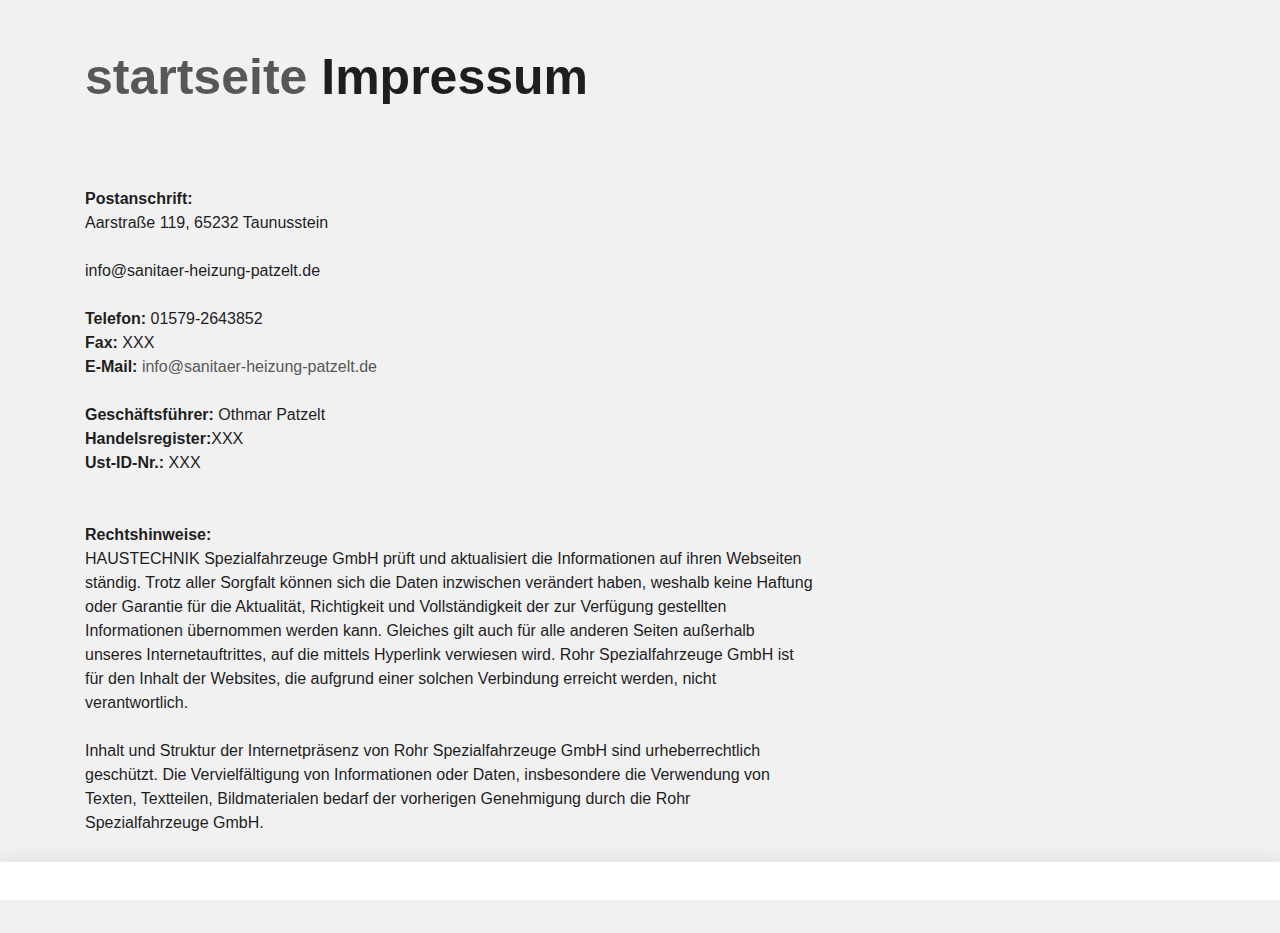
<file: impressum.html>
<!DOCTYPE html>
<!-- saved from url=(0051)https://www.rohr-spezialfahrzeuge.com/de/impressum/ -->
<html lang="de"><head><meta http-equiv="Content-Type" content="text/html; charset=UTF-8"><!--<base href="/">--><base href="."><title>Impressum - ROHR Spezialfahrzeuge</title><meta name="robots" content="index,follow,noodp"><meta name="content-language" content="de"><meta http-equiv="X-UA-Compatible" content="IE=EDGE"><meta name="og:type" content="website"><meta name="fb:app_id" content="1234567890"><meta name="robots" content="index,follow,noodp"><meta name="description" content="Die ROHR Spezialfahrzeuge GmbH aus Deutschland zählt zu den international führenden Herstellern im Bereich Kühlkofferfahrzeuge, Tankfahrzeuge, Flugfeldtankfahrzeuge und Militärtankfahrzeuge."><meta name="author" content="Rohr Spezialfahrzeuge"><meta property="og:title" content="Impressum"><meta property="og:site_name" content="ROHR Spezialfahrzeuge GmbH"><meta property="og:image" content="http://www.rohr-spezialfahrzeuge.com/facebook_og.png"><meta property="og:description" content="Die ROHR Spezialfahrzeuge GmbH aus Deutschland zählt zu den international führenden Herstellern im Bereich Kühlkofferfahrzeuge, Tankfahrzeuge, Flugfeldtankfahrzeuge und Militärtankfahrzeuge."><link rel="canonical" href="http://www.rohr-spezialfahrzeuge.com/de/impressum/"><meta name="viewport" content="width=device-width, initial-scale=1"><link rel="apple-touch-icon" sizes="180x180" href="https://www.rohr-spezialfahrzeuge.com/apple-touch-icon.png"><link rel="icon" type="image/png" href="https://www.rohr-spezialfahrzeuge.com/favicon-32x32.png" sizes="32x32"><link rel="icon" type="image/png" href="https://www.rohr-spezialfahrzeuge.com/favicon-16x16.png" sizes="16x16"><link rel="manifest" href="https://www.rohr-spezialfahrzeuge.com/manifest.json"><link rel="mask-icon" href="https://www.rohr-spezialfahrzeuge.com/safari-pinned-tab.svg" color="#d82022"><meta name="theme-color" content="#d82022"><link rel="stylesheet" href="Impressum - ROHR Spezialfahrzeuge_files/app.min.css"><style type="text/css" id="operaUserStyle"></style><link rel="modulepreload" as="script" crossorigin="" href="https://www.rohr-spezialfahrzeuge.com/fileadmin/build/assets/EventCountdown-c8544bce.js"><link rel="stylesheet" href="Impressum - ROHR Spezialfahrzeuge_files/EventCountdown.css">

 <style type="text/css">
@font-face {
  font-weight: 400;
  font-style:  normal;
  font-family: circular;

  src: url('chrome-extension://liecbddmkiiihnedobmlmillhodjkdmb/fonts/CircularXXWeb-Book.woff2') format('woff2');
}

@font-face {
  font-weight: 700;
  font-style:  normal;
  font-family: circular;

  src: url('chrome-extension://liecbddmkiiihnedobmlmillhodjkdmb/fonts/CircularXXWeb-Bold.woff2') format('woff2');
}</style><link rel="stylesheet" type="text/css" href="Impressum - ROHR Spezialfahrzeuge_files/676.5181.c.css"><link rel="stylesheet" type="text/css" href="Impressum - ROHR Spezialfahrzeuge_files/ui.e8db.c.css"><link rel="stylesheet" type="text/css" href="Impressum - ROHR Spezialfahrzeuge_files/233.362b.c.css"></head>
<!--[if IE 9]><body
class="ie9"><![endif]--><!--[if (gt IE 9)|!(IE)]><!--><body><!--<![endif]-->
<header id="h"> <nav id="mobile-menu" class="navbar navbar-mobile navbar-dark visible-md-down"><ul class="nav nav-stacked"><li class="nav-item has-sub"><a href="https://www.rohr-spezialfahrzeuge.com/de/kuehlfahrzeuge/" data-toggle="collapse" data-target="#collapse-7" role="button" aria-haspopup="true" aria-expanded="false" class="nav-link">Produkte<i class="icn icn-arrow_down"></i></a><div id="collapse-7" class="collapse"><ul class="nav nav-stacked text-xs-right"><li class="nav-item"><a href="https://www.rohr-spezialfahrzeuge.com/de/kuehlfahrzeuge/" class="nav-link">Kühlfahrzeuge</a></li><li class="nav-item"><a href="https://www.rohr-spezialfahrzeuge.com/de/strassentankfahrzeuge/" class="nav-link">Straßentankfahrzeuge</a></li><li class="nav-item"><a href="https://www.rohr-spezialfahrzeuge.com/de/flugfeldtankfahrzeuge/" class="nav-link">Flugfeldtankfahrzeuge</a></li><li class="nav-item"><a href="https://www.rohr-spezialfahrzeuge.com/de/militaertankfahrzeuge/" class="nav-link">Militärtankfahrzeuge</a></li></ul></div></li><li class="nav-item has-sub"><a href="https://www.rohr-spezialfahrzeuge.com/de/servicenetz/" data-toggle="collapse" data-target="#collapse-8" role="button" aria-haspopup="true" aria-expanded="false" class="nav-link">Service<i class="icn icn-arrow_down"></i></a><div id="collapse-8" class="collapse"><ul class="nav nav-stacked text-xs-right"><li class="nav-item"><a href="https://www.rohr-spezialfahrzeuge.com/de/servicenetz/" class="nav-link">Servicenetz</a></li><li class="nav-item"><a href="https://www.rohr-spezialfahrzeuge.com/de/kundendienst/" class="nav-link">Kundendienst</a></li><li class="nav-item"><a href="https://www.rohr-spezialfahrzeuge.com/de/ersatzteile/" class="nav-link">Ersatzteile</a></li><li class="nav-item"><a href="https://www.rohr-spezialfahrzeuge.com/de/reparatur/" class="nav-link">Reparatur</a></li><li class="nav-item"><a href="https://www.rohr-spezialfahrzeuge.com/de/fahrzeugsanierungen/" class="nav-link">Fahrzeugsanierungen</a></li></ul></div></li><li class="nav-item has-sub"><a href="https://www.rohr-spezialfahrzeuge.com/de/ueber-rohr/" data-toggle="collapse" data-target="#collapse-9" role="button" aria-haspopup="true" aria-expanded="false" class="nav-link">Unternehmen<i class="icn icn-arrow_down"></i></a><div id="collapse-9" class="collapse"><ul class="nav nav-stacked text-xs-right"><li class="nav-item"><a href="https://www.rohr-spezialfahrzeuge.com/de/ueber-rohr/" class="nav-link">Über ROHR</a></li><li class="nav-item"><a href="https://www.rohr-spezialfahrzeuge.com/de/b2b/" class="nav-link">B2B</a></li><li class="nav-item"><a href="https://www.rohr-spezialfahrzeuge.com/de/medien/" class="nav-link">Medien</a></li><li class="nav-item"><a href="https://www.rohr-spezialfahrzeuge.com/de/zertifikate/" class="nav-link">Zertifikate</a></li></ul></div></li>
  
 </nav></header><div id="site-content"><div class="page">
<a id="c9"></a><div class="container m-y-1"><div class="content-text "><div class="row"><div class="col-xs-12 col-md-10 col-xxl-8"><h2 class="no-border">
  <a href="index.html">startseite</a>
  
  Impressum</h2></div></div></div></div><div class="container slot-two-columns"><div class="row"><div class="col-xs-12 col-md-8">
<a id="c8"></a><div class="content-text m-b-1"><div class="row"><div class="col-sm-12"><p class="bodytext"><strong>Postanschrift:</strong><br> Aarstraße 119, 65232 Taunusstein <br> <br> info@sanitaer-heizung-patzelt.de</p><p class="bodytext">&nbsp;</p><p class="bodytext"><strong>Telefon:</strong> 01579-2643852<br> <strong>Fax:</strong> XXX<br> <strong>E-Mail:</strong> <a href="mailto:info@sanitaer-heizung-patzelt.de">info@sanitaer-heizung-patzelt.de</a></p><p class="bodytext">&nbsp;</p><p class="bodytext"><strong>Geschäftsführer:</strong>  Othmar Patzelt
  
  
  
  <br> <strong>Handelsregister:</strong>XXX<br> <strong>Ust-ID-Nr.:</strong> XXX<br>   <br> <br> <strong>Rechtshinweise:</strong><br> HAUSTECHNIK Spezialfahrzeuge GmbH prüft und aktualisiert die Informationen auf ihren Webseiten ständig. Trotz aller Sorgfalt können sich die Daten inzwischen verändert haben, weshalb keine Haftung oder Garantie für die Aktualität, Richtigkeit und Vollständigkeit der zur Verfügung gestellten Informationen übernommen werden kann. Gleiches gilt auch für alle anderen Seiten außerhalb unseres Internetauftrittes, auf die mittels Hyperlink verwiesen wird. Rohr Spezialfahrzeuge GmbH ist für den Inhalt der Websites, die aufgrund einer solchen Verbindung erreicht werden, nicht verantwortlich.<br> <br> Inhalt und Struktur der Internetpräsenz von Rohr Spezialfahrzeuge GmbH sind urheberrechtlich geschützt. Die Vervielfältigung von Informationen oder Daten, insbesondere die Verwendung von Texten, Textteilen, Bildmaterialen bedarf der vorherigen Genehmigung durch die Rohr Spezialfahrzeuge GmbH.<br> <br>   </p></div></div></div></div><div class="col-xs-12 col-md-4"></div></div></div></div></div>
  <script>var t3 = {
  id: 5,
  type: 0,
  lang: 0
};
window.cookieconsent_options = {
  message:"Wir möchten Ihnen den bestmöglichen Service bieten. Dazu speichern wir Informationen über Ihren Besuch in sogenannten Cookies. Durch die Nutzung dieser Webseite erklären Sie sich mit der Verwendung von Cookies einverstanden. <a href=/de/datenschutzerklaerung/>Datenschutzerklärung</a>",
  dismiss:"Verstanden!",
  learnMore:"Mehr Informationen",
  link:null,
  theme:null
};</script> <script type="module" src="./Impressum - ROHR Spezialfahrzeuge_files/app.min.js.téléchargé"></script><script></script><script src="./Impressum - ROHR Spezialfahrzeuge_files/banner.js.téléchargé" data-cookiefirst-key="1eafcaf3-7a5d-4e7d-9ab6-0aec67dd1686"></script> <div id="loom-companion-mv3" ext-id="liecbddmkiiihnedobmlmillhodjkdmb"><section id="shadow-host-companion"><template shadowrootmode="open"><div id="inner-shadow-companion"><div class="css-0" id="tooltip-mount-layer-companion"></div><style data-emotion="companion-global"></style><style data-emotion="companion" data-s=""></style><style>
            
    #inner-shadow-companion {
      font-size: 100%;
    }
    #inner-shadow-companion {
      font-family: circular, -apple-system, BlinkMacSystemFont, Segoe UI,
        sans-serif;
      color: var(--lns-color-body);
      
  font-size: var(--lns-fontSize-medium);
  line-height: var(--lns-lineHeight-medium);
;
      font-feature-settings: 'ss08' on;
    }

    #inner-shadow-companion *,
    #inner-shadow-companion *:before,
    #inner-shadow-companion *:after {
      box-sizing: border-box;
    }

    #inner-shadow-companion * {
      -webkit-font-smoothing: antialiased;
      -moz-osx-font-smoothing: grayscale;
      letter-spacing: calc(0.6px - 0.05em);
    }

    
    #inner-shadow-companion,
    .theme-light,
    [data-lens-theme="light"] {
      --lns-color-primary: var(--lns-themeLight-color-primary);--lns-color-primaryHover: var(--lns-themeLight-color-primaryHover);--lns-color-primaryActive: var(--lns-themeLight-color-primaryActive);--lns-color-body: var(--lns-themeLight-color-body);--lns-color-bodyDimmed: var(--lns-themeLight-color-bodyDimmed);--lns-color-background: var(--lns-themeLight-color-background);--lns-color-backgroundHover: var(--lns-themeLight-color-backgroundHover);--lns-color-backgroundActive: var(--lns-themeLight-color-backgroundActive);--lns-color-backgroundSecondary: var(--lns-themeLight-color-backgroundSecondary);--lns-color-backgroundSecondary2: var(--lns-themeLight-color-backgroundSecondary2);--lns-color-overlay: var(--lns-themeLight-color-overlay);--lns-color-border: var(--lns-themeLight-color-border);--lns-color-focusRing: var(--lns-themeLight-color-focusRing);--lns-color-record: var(--lns-themeLight-color-record);--lns-color-recordHover: var(--lns-themeLight-color-recordHover);--lns-color-recordActive: var(--lns-themeLight-color-recordActive);--lns-color-info: var(--lns-themeLight-color-info);--lns-color-success: var(--lns-themeLight-color-success);--lns-color-warning: var(--lns-themeLight-color-warning);--lns-color-danger: var(--lns-themeLight-color-danger);--lns-color-dangerHover: var(--lns-themeLight-color-dangerHover);--lns-color-dangerActive: var(--lns-themeLight-color-dangerActive);--lns-color-backdrop: var(--lns-themeLight-color-backdrop);--lns-color-backdropDark: var(--lns-themeLight-color-backdropDark);--lns-color-backdropTwilight: var(--lns-themeLight-color-backdropTwilight);--lns-color-disabledContent: var(--lns-themeLight-color-disabledContent);--lns-color-highlight: var(--lns-themeLight-color-highlight);--lns-color-disabledBackground: var(--lns-themeLight-color-disabledBackground);--lns-color-formFieldBorder: var(--lns-themeLight-color-formFieldBorder);--lns-color-formFieldBackground: var(--lns-themeLight-color-formFieldBackground);--lns-color-buttonBorder: var(--lns-themeLight-color-buttonBorder);--lns-color-upgrade: var(--lns-themeLight-color-upgrade);--lns-color-upgradeHover: var(--lns-themeLight-color-upgradeHover);--lns-color-upgradeActive: var(--lns-themeLight-color-upgradeActive);--lns-color-tabBackground: var(--lns-themeLight-color-tabBackground);--lns-color-discoveryBackground: var(--lns-themeLight-color-discoveryBackground);--lns-color-discoveryLightBackground: var(--lns-themeLight-color-discoveryLightBackground);--lns-color-discoveryTitle: var(--lns-themeLight-color-discoveryTitle);--lns-color-discoveryHighlight: var(--lns-themeLight-color-discoveryHighlight);
    }

    .theme-dark,
    [data-lens-theme="dark"] {
      --lns-color-primary: var(--lns-themeDark-color-primary);--lns-color-primaryHover: var(--lns-themeDark-color-primaryHover);--lns-color-primaryActive: var(--lns-themeDark-color-primaryActive);--lns-color-body: var(--lns-themeDark-color-body);--lns-color-bodyDimmed: var(--lns-themeDark-color-bodyDimmed);--lns-color-background: var(--lns-themeDark-color-background);--lns-color-backgroundHover: var(--lns-themeDark-color-backgroundHover);--lns-color-backgroundActive: var(--lns-themeDark-color-backgroundActive);--lns-color-backgroundSecondary: var(--lns-themeDark-color-backgroundSecondary);--lns-color-backgroundSecondary2: var(--lns-themeDark-color-backgroundSecondary2);--lns-color-overlay: var(--lns-themeDark-color-overlay);--lns-color-border: var(--lns-themeDark-color-border);--lns-color-focusRing: var(--lns-themeDark-color-focusRing);--lns-color-record: var(--lns-themeDark-color-record);--lns-color-recordHover: var(--lns-themeDark-color-recordHover);--lns-color-recordActive: var(--lns-themeDark-color-recordActive);--lns-color-info: var(--lns-themeDark-color-info);--lns-color-success: var(--lns-themeDark-color-success);--lns-color-warning: var(--lns-themeDark-color-warning);--lns-color-danger: var(--lns-themeDark-color-danger);--lns-color-dangerHover: var(--lns-themeDark-color-dangerHover);--lns-color-dangerActive: var(--lns-themeDark-color-dangerActive);--lns-color-backdrop: var(--lns-themeDark-color-backdrop);--lns-color-backdropDark: var(--lns-themeDark-color-backdropDark);--lns-color-backdropTwilight: var(--lns-themeDark-color-backdropTwilight);--lns-color-disabledContent: var(--lns-themeDark-color-disabledContent);--lns-color-highlight: var(--lns-themeDark-color-highlight);--lns-color-disabledBackground: var(--lns-themeDark-color-disabledBackground);--lns-color-formFieldBorder: var(--lns-themeDark-color-formFieldBorder);--lns-color-formFieldBackground: var(--lns-themeDark-color-formFieldBackground);--lns-color-buttonBorder: var(--lns-themeDark-color-buttonBorder);--lns-color-upgrade: var(--lns-themeDark-color-upgrade);--lns-color-upgradeHover: var(--lns-themeDark-color-upgradeHover);--lns-color-upgradeActive: var(--lns-themeDark-color-upgradeActive);--lns-color-tabBackground: var(--lns-themeDark-color-tabBackground);--lns-color-discoveryBackground: var(--lns-themeDark-color-discoveryBackground);--lns-color-discoveryLightBackground: var(--lns-themeDark-color-discoveryLightBackground);--lns-color-discoveryTitle: var(--lns-themeDark-color-discoveryTitle);--lns-color-discoveryHighlight: var(--lns-themeDark-color-discoveryHighlight);
    }
  

    
    #inner-shadow-companion {
      --lns-fontWeight-book:400;--lns-fontWeight-bold:700;--lns-unit:0.5rem;--lns-fontSize-small:calc(1.5 * var(--lns-unit, 8px));--lns-lineHeight-small:1.5;--lns-fontSize-body-sm:calc(1.5 * var(--lns-unit, 8px));--lns-lineHeight-body-sm:1.5;--lns-fontSize-medium:calc(1.75 * var(--lns-unit, 8px));--lns-lineHeight-medium:1.6;--lns-fontSize-body-md:calc(1.75 * var(--lns-unit, 8px));--lns-lineHeight-body-md:1.6;--lns-fontSize-large:calc(2.25 * var(--lns-unit, 8px));--lns-lineHeight-large:1.45;--lns-fontSize-body-lg:calc(2.25 * var(--lns-unit, 8px));--lns-lineHeight-body-lg:1.45;--lns-fontSize-xlarge:calc(3 * var(--lns-unit, 8px));--lns-lineHeight-xlarge:1.35;--lns-fontSize-heading-sm:calc(3 * var(--lns-unit, 8px));--lns-lineHeight-heading-sm:1.35;--lns-fontSize-xxlarge:calc(4 * var(--lns-unit, 8px));--lns-lineHeight-xxlarge:1.2;--lns-fontSize-heading-md:calc(4 * var(--lns-unit, 8px));--lns-lineHeight-heading-md:1.2;--lns-fontSize-xxxlarge:calc(6 * var(--lns-unit, 8px));--lns-lineHeight-xxxlarge:1.15;--lns-fontSize-heading-lg:calc(6 * var(--lns-unit, 8px));--lns-lineHeight-heading-lg:1.15;--lns-radius-medium:calc(1 * var(--lns-unit, 8px));--lns-radius-large:calc(2 * var(--lns-unit, 8px));--lns-radius-xlarge:calc(3 * var(--lns-unit, 8px));--lns-radius-full:calc(999 * var(--lns-unit, 8px));--lns-shadow-small:0 calc(0.5 * var(--lns-unit, 8px)) calc(1.25 * var(--lns-unit, 8px)) hsla(0, 0%, 0%, 0.05);--lns-shadow-medium:0 calc(0.5 * var(--lns-unit, 8px)) calc(1.25 * var(--lns-unit, 8px)) hsla(0, 0%, 0%, 0.1);--lns-shadow-large:0 calc(0.75 * var(--lns-unit, 8px)) calc(3 * var(--lns-unit, 8px)) hsla(0, 0%, 0%, 0.1);--lns-space-xsmall:calc(0.5 * var(--lns-unit, 8px));--lns-space-small:calc(1 * var(--lns-unit, 8px));--lns-space-medium:calc(2 * var(--lns-unit, 8px));--lns-space-large:calc(3 * var(--lns-unit, 8px));--lns-space-xlarge:calc(5 * var(--lns-unit, 8px));--lns-space-xxlarge:calc(8 * var(--lns-unit, 8px));--lns-formFieldBorderWidth:1px;--lns-formFieldBorderWidthFocus:2px;--lns-formFieldHeight:calc(4.5 * var(--lns-unit, 8px));--lns-formFieldRadius:calc(2.25 * var(--lns-unit, 8px));--lns-formFieldHorizontalPadding:calc(2 * var(--lns-unit, 8px));--lns-formFieldBorderShadow:
    inset 0 0 0 var(--lns-formFieldBorderWidth) var(--lns-color-formFieldBorder)
  ;--lns-formFieldBorderShadowFocus:
    inset 0 0 0 var(--lns-formFieldBorderWidthFocus) var(--lns-color-blurple),
    0 0 0 var(--lns-formFieldBorderWidthFocus) var(--lns-color-focusRing)
  ;--lns-color-red:hsla(11,80%,45%,1);--lns-color-blurpleLight:hsla(240,83.3%,95.3%,1);--lns-color-blurpleMedium:hsla(242,81%,87.6%,1);--lns-color-blurple:hsla(242,88.4%,66.3%,1);--lns-color-blurpleDark:hsla(242,87.6%,62%,1);--lns-color-blurpleStrong:hsla(252,46%,33%,1);--lns-color-offWhite:hsla(45,36.4%,95.7%,1);--lns-color-blueLight:hsla(206,58.3%,85.9%,1);--lns-color-blue:hsla(206,100%,73.3%,1);--lns-color-blueDark:hsla(206,29.5%,33.9%,1);--lns-color-orangeLight:hsla(6,100%,89.6%,1);--lns-color-orange:hsla(11,100%,62.2%,1);--lns-color-orangeDark:hsla(11,79.9%,64.9%,1);--lns-color-tealLight:hsla(180,20%,67.6%,1);--lns-color-teal:hsla(180,51.4%,51.6%,1);--lns-color-tealDark:hsla(180,16.2%,22.9%,1);--lns-color-yellowLight:hsla(39,100%,87.8%,1);--lns-color-yellow:hsla(50,100%,57.3%,1);--lns-color-yellowDark:hsla(39,100%,68%,1);--lns-color-grey8:hsla(0,0%,13%,1);--lns-color-grey7:hsla(246,16%,26%,1);--lns-color-grey6:hsla(252,13%,46%,1);--lns-color-grey5:hsla(240,7%,62%,1);--lns-color-grey4:hsla(259,12%,75%,1);--lns-color-grey3:hsla(260,11%,85%,1);--lns-color-grey2:hsla(260,11%,95%,1);--lns-color-grey1:hsla(240,7%,97%,1);--lns-color-white:hsla(0,0%,100%,1);--lns-themeLight-color-primary:hsla(242,88.4%,66.3%,1);--lns-themeLight-color-primaryHover:hsla(242,88.4%,56.3%,1);--lns-themeLight-color-primaryActive:hsla(242,88.4%,45.3%,1);--lns-themeLight-color-body:hsla(0,0%,13%,1);--lns-themeLight-color-bodyDimmed:hsla(252,13%,46%,1);--lns-themeLight-color-background:hsla(0,0%,100%,1);--lns-themeLight-color-backgroundHover:hsla(246,16%,26%,0.1);--lns-themeLight-color-backgroundActive:hsla(246,16%,26%,0.3);--lns-themeLight-color-backgroundSecondary:hsla(246,16%,26%,0.04);--lns-themeLight-color-backgroundSecondary2:hsla(45,34%,78%,0.2);--lns-themeLight-color-overlay:hsla(0,0%,100%,1);--lns-themeLight-color-border:hsla(252,13%,46%,0.2);--lns-themeLight-color-focusRing:hsla(242,88.4%,66.3%,0.5);--lns-themeLight-color-record:hsla(11,100%,62.2%,1);--lns-themeLight-color-recordHover:hsla(11,100%,52.2%,1);--lns-themeLight-color-recordActive:hsla(11,100%,42.2%,1);--lns-themeLight-color-info:hsla(206,100%,73.3%,1);--lns-themeLight-color-success:hsla(180,51.4%,51.6%,1);--lns-themeLight-color-warning:hsla(39,100%,68%,1);--lns-themeLight-color-danger:hsla(11,80%,45%,1);--lns-themeLight-color-dangerHover:hsla(11,80%,38%,1);--lns-themeLight-color-dangerActive:hsla(11,80%,31%,1);--lns-themeLight-color-backdrop:hsla(0,0%,13%,0.5);--lns-themeLight-color-backdropDark:hsla(0,0%,13%,0.9);--lns-themeLight-color-backdropTwilight:hsla(245,44.8%,46.9%,0.8);--lns-themeLight-color-disabledContent:hsla(240,7%,62%,1);--lns-themeLight-color-highlight:hsla(240,83.3%,66.3%,0.15);--lns-themeLight-color-disabledBackground:hsla(260,11%,95%,1);--lns-themeLight-color-formFieldBorder:hsla(260,11%,85%,1);--lns-themeLight-color-formFieldBackground:hsla(0,0%,100%,1);--lns-themeLight-color-buttonBorder:hsla(252,13%,46%,0.25);--lns-themeLight-color-upgrade:hsla(206,100%,93%,1);--lns-themeLight-color-upgradeHover:hsla(206,100%,85%,1);--lns-themeLight-color-upgradeActive:hsla(206,100%,77%,1);--lns-themeLight-color-tabBackground:hsla(252,13%,46%,0.15);--lns-themeLight-color-discoveryBackground:hsla(206,100%,93%,1);--lns-themeLight-color-discoveryLightBackground:hsla(206,100%,97%,1);--lns-themeLight-color-discoveryTitle:hsla(0,0%,13%,1);--lns-themeLight-color-discoveryHighlight:hsla(206,100%,77%,0.3);--lns-themeDark-color-primary:hsla(242,87%,73%,1);--lns-themeDark-color-primaryHover:hsla(242,88.4%,56.3%,1);--lns-themeDark-color-primaryActive:hsla(242,88.4%,45.3%,1);--lns-themeDark-color-body:hsla(240,7%,97%,1);--lns-themeDark-color-bodyDimmed:hsla(240,7%,62%,1);--lns-themeDark-color-background:hsla(0,0%,13%,1);--lns-themeDark-color-backgroundHover:hsla(0,0%,100%,0.1);--lns-themeDark-color-backgroundActive:hsla(0,0%,100%,0.2);--lns-themeDark-color-backgroundSecondary:hsla(0,0%,100%,0.04);--lns-themeDark-color-backgroundSecondary2:hsla(45,13%,44%,0.2);--lns-themeDark-color-overlay:hsla(0,0%,20%,1);--lns-themeDark-color-border:hsla(259,12%,75%,0.2);--lns-themeDark-color-focusRing:hsla(242,88.4%,66.3%,0.5);--lns-themeDark-color-record:hsla(11,100%,62.2%,1);--lns-themeDark-color-recordHover:hsla(11,100%,52.2%,1);--lns-themeDark-color-recordActive:hsla(11,100%,42.2%,1);--lns-themeDark-color-info:hsla(206,100%,73.3%,1);--lns-themeDark-color-success:hsla(180,51.4%,51.6%,1);--lns-themeDark-color-warning:hsla(39,100%,68%,1);--lns-themeDark-color-danger:hsla(11,80%,45%,1);--lns-themeDark-color-dangerHover:hsla(11,80%,38%,1);--lns-themeDark-color-dangerActive:hsla(11,80%,31%,1);--lns-themeDark-color-backdrop:hsla(0,0%,13%,0.5);--lns-themeDark-color-backdropDark:hsla(0,0%,13%,0.9);--lns-themeDark-color-backdropTwilight:hsla(245,44.8%,46.9%,0.8);--lns-themeDark-color-disabledContent:hsla(240,7%,62%,1);--lns-themeDark-color-highlight:hsla(240,83.3%,66.3%,0.15);--lns-themeDark-color-disabledBackground:hsla(252,13%,23%,1);--lns-themeDark-color-formFieldBorder:hsla(252,13%,46%,1);--lns-themeDark-color-formFieldBackground:hsla(0,0%,13%,1);--lns-themeDark-color-buttonBorder:hsla(0,0%,100%,0.25);--lns-themeDark-color-upgrade:hsla(206,92%,81%,1);--lns-themeDark-color-upgradeHover:hsla(206,92%,74%,1);--lns-themeDark-color-upgradeActive:hsla(206,92%,67%,1);--lns-themeDark-color-tabBackground:hsla(0,0%,100%,0.15);--lns-themeDark-color-discoveryBackground:hsla(206,92%,81%,1);--lns-themeDark-color-discoveryLightBackground:hsla(0,0%,13%,1);--lns-themeDark-color-discoveryTitle:hsla(206,100%,73.3%,1);--lns-themeDark-color-discoveryHighlight:hsla(206,100%,77%,0.3);
    }
  

    .c\:red{color:var(--lns-color-red)}.c\:blurpleLight{color:var(--lns-color-blurpleLight)}.c\:blurpleMedium{color:var(--lns-color-blurpleMedium)}.c\:blurple{color:var(--lns-color-blurple)}.c\:blurpleDark{color:var(--lns-color-blurpleDark)}.c\:blurpleStrong{color:var(--lns-color-blurpleStrong)}.c\:offWhite{color:var(--lns-color-offWhite)}.c\:blueLight{color:var(--lns-color-blueLight)}.c\:blue{color:var(--lns-color-blue)}.c\:blueDark{color:var(--lns-color-blueDark)}.c\:orangeLight{color:var(--lns-color-orangeLight)}.c\:orange{color:var(--lns-color-orange)}.c\:orangeDark{color:var(--lns-color-orangeDark)}.c\:tealLight{color:var(--lns-color-tealLight)}.c\:teal{color:var(--lns-color-teal)}.c\:tealDark{color:var(--lns-color-tealDark)}.c\:yellowLight{color:var(--lns-color-yellowLight)}.c\:yellow{color:var(--lns-color-yellow)}.c\:yellowDark{color:var(--lns-color-yellowDark)}.c\:grey8{color:var(--lns-color-grey8)}.c\:grey7{color:var(--lns-color-grey7)}.c\:grey6{color:var(--lns-color-grey6)}.c\:grey5{color:var(--lns-color-grey5)}.c\:grey4{color:var(--lns-color-grey4)}.c\:grey3{color:var(--lns-color-grey3)}.c\:grey2{color:var(--lns-color-grey2)}.c\:grey1{color:var(--lns-color-grey1)}.c\:white{color:var(--lns-color-white)}.c\:primary{color:var(--lns-color-primary)}.c\:primaryHover{color:var(--lns-color-primaryHover)}.c\:primaryActive{color:var(--lns-color-primaryActive)}.c\:body{color:var(--lns-color-body)}.c\:bodyDimmed{color:var(--lns-color-bodyDimmed)}.c\:background{color:var(--lns-color-background)}.c\:backgroundHover{color:var(--lns-color-backgroundHover)}.c\:backgroundActive{color:var(--lns-color-backgroundActive)}.c\:backgroundSecondary{color:var(--lns-color-backgroundSecondary)}.c\:backgroundSecondary2{color:var(--lns-color-backgroundSecondary2)}.c\:overlay{color:var(--lns-color-overlay)}.c\:border{color:var(--lns-color-border)}.c\:focusRing{color:var(--lns-color-focusRing)}.c\:record{color:var(--lns-color-record)}.c\:recordHover{color:var(--lns-color-recordHover)}.c\:recordActive{color:var(--lns-color-recordActive)}.c\:info{color:var(--lns-color-info)}.c\:success{color:var(--lns-color-success)}.c\:warning{color:var(--lns-color-warning)}.c\:danger{color:var(--lns-color-danger)}.c\:dangerHover{color:var(--lns-color-dangerHover)}.c\:dangerActive{color:var(--lns-color-dangerActive)}.c\:backdrop{color:var(--lns-color-backdrop)}.c\:backdropDark{color:var(--lns-color-backdropDark)}.c\:backdropTwilight{color:var(--lns-color-backdropTwilight)}.c\:disabledContent{color:var(--lns-color-disabledContent)}.c\:highlight{color:var(--lns-color-highlight)}.c\:disabledBackground{color:var(--lns-color-disabledBackground)}.c\:formFieldBorder{color:var(--lns-color-formFieldBorder)}.c\:formFieldBackground{color:var(--lns-color-formFieldBackground)}.c\:buttonBorder{color:var(--lns-color-buttonBorder)}.c\:upgrade{color:var(--lns-color-upgrade)}.c\:upgradeHover{color:var(--lns-color-upgradeHover)}.c\:upgradeActive{color:var(--lns-color-upgradeActive)}.c\:tabBackground{color:var(--lns-color-tabBackground)}.c\:discoveryBackground{color:var(--lns-color-discoveryBackground)}.c\:discoveryLightBackground{color:var(--lns-color-discoveryLightBackground)}.c\:discoveryTitle{color:var(--lns-color-discoveryTitle)}.c\:discoveryHighlight{color:var(--lns-color-discoveryHighlight)}.shadow\:small{box-shadow:var(--lns-shadow-small)}.shadow\:medium{box-shadow:var(--lns-shadow-medium)}.shadow\:large{box-shadow:var(--lns-shadow-large)}.radius\:medium{border-radius:var(--lns-radius-medium)}.radius\:large{border-radius:var(--lns-radius-large)}.radius\:xlarge{border-radius:var(--lns-radius-xlarge)}.radius\:full{border-radius:var(--lns-radius-full)}.bgc\:red{background-color:var(--lns-color-red)}.bgc\:blurpleLight{background-color:var(--lns-color-blurpleLight)}.bgc\:blurpleMedium{background-color:var(--lns-color-blurpleMedium)}.bgc\:blurple{background-color:var(--lns-color-blurple)}.bgc\:blurpleDark{background-color:var(--lns-color-blurpleDark)}.bgc\:blurpleStrong{background-color:var(--lns-color-blurpleStrong)}.bgc\:offWhite{background-color:var(--lns-color-offWhite)}.bgc\:blueLight{background-color:var(--lns-color-blueLight)}.bgc\:blue{background-color:var(--lns-color-blue)}.bgc\:blueDark{background-color:var(--lns-color-blueDark)}.bgc\:orangeLight{background-color:var(--lns-color-orangeLight)}.bgc\:orange{background-color:var(--lns-color-orange)}.bgc\:orangeDark{background-color:var(--lns-color-orangeDark)}.bgc\:tealLight{background-color:var(--lns-color-tealLight)}.bgc\:teal{background-color:var(--lns-color-teal)}.bgc\:tealDark{background-color:var(--lns-color-tealDark)}.bgc\:yellowLight{background-color:var(--lns-color-yellowLight)}.bgc\:yellow{background-color:var(--lns-color-yellow)}.bgc\:yellowDark{background-color:var(--lns-color-yellowDark)}.bgc\:grey8{background-color:var(--lns-color-grey8)}.bgc\:grey7{background-color:var(--lns-color-grey7)}.bgc\:grey6{background-color:var(--lns-color-grey6)}.bgc\:grey5{background-color:var(--lns-color-grey5)}.bgc\:grey4{background-color:var(--lns-color-grey4)}.bgc\:grey3{background-color:var(--lns-color-grey3)}.bgc\:grey2{background-color:var(--lns-color-grey2)}.bgc\:grey1{background-color:var(--lns-color-grey1)}.bgc\:white{background-color:var(--lns-color-white)}.bgc\:primary{background-color:var(--lns-color-primary)}.bgc\:primaryHover{background-color:var(--lns-color-primaryHover)}.bgc\:primaryActive{background-color:var(--lns-color-primaryActive)}.bgc\:body{background-color:var(--lns-color-body)}.bgc\:bodyDimmed{background-color:var(--lns-color-bodyDimmed)}.bgc\:background{background-color:var(--lns-color-background)}.bgc\:backgroundHover{background-color:var(--lns-color-backgroundHover)}.bgc\:backgroundActive{background-color:var(--lns-color-backgroundActive)}.bgc\:backgroundSecondary{background-color:var(--lns-color-backgroundSecondary)}.bgc\:backgroundSecondary2{background-color:var(--lns-color-backgroundSecondary2)}.bgc\:overlay{background-color:var(--lns-color-overlay)}.bgc\:border{background-color:var(--lns-color-border)}.bgc\:focusRing{background-color:var(--lns-color-focusRing)}.bgc\:record{background-color:var(--lns-color-record)}.bgc\:recordHover{background-color:var(--lns-color-recordHover)}.bgc\:recordActive{background-color:var(--lns-color-recordActive)}.bgc\:info{background-color:var(--lns-color-info)}.bgc\:success{background-color:var(--lns-color-success)}.bgc\:warning{background-color:var(--lns-color-warning)}.bgc\:danger{background-color:var(--lns-color-danger)}.bgc\:dangerHover{background-color:var(--lns-color-dangerHover)}.bgc\:dangerActive{background-color:var(--lns-color-dangerActive)}.bgc\:backdrop{background-color:var(--lns-color-backdrop)}.bgc\:backdropDark{background-color:var(--lns-color-backdropDark)}.bgc\:backdropTwilight{background-color:var(--lns-color-backdropTwilight)}.bgc\:disabledContent{background-color:var(--lns-color-disabledContent)}.bgc\:highlight{background-color:var(--lns-color-highlight)}.bgc\:disabledBackground{background-color:var(--lns-color-disabledBackground)}.bgc\:formFieldBorder{background-color:var(--lns-color-formFieldBorder)}.bgc\:formFieldBackground{background-color:var(--lns-color-formFieldBackground)}.bgc\:buttonBorder{background-color:var(--lns-color-buttonBorder)}.bgc\:upgrade{background-color:var(--lns-color-upgrade)}.bgc\:upgradeHover{background-color:var(--lns-color-upgradeHover)}.bgc\:upgradeActive{background-color:var(--lns-color-upgradeActive)}.bgc\:tabBackground{background-color:var(--lns-color-tabBackground)}.bgc\:discoveryBackground{background-color:var(--lns-color-discoveryBackground)}.bgc\:discoveryLightBackground{background-color:var(--lns-color-discoveryLightBackground)}.bgc\:discoveryTitle{background-color:var(--lns-color-discoveryTitle)}.bgc\:discoveryHighlight{background-color:var(--lns-color-discoveryHighlight)}.m\:0{margin:0}.m\:auto{margin:auto}.m\:xsmall{margin:var(--lns-space-xsmall)}.m\:small{margin:var(--lns-space-small)}.m\:medium{margin:var(--lns-space-medium)}.m\:large{margin:var(--lns-space-large)}.m\:xlarge{margin:var(--lns-space-xlarge)}.m\:xxlarge{margin:var(--lns-space-xxlarge)}.mt\:0{margin-top:0}.mt\:auto{margin-top:auto}.mt\:xsmall{margin-top:var(--lns-space-xsmall)}.mt\:small{margin-top:var(--lns-space-small)}.mt\:medium{margin-top:var(--lns-space-medium)}.mt\:large{margin-top:var(--lns-space-large)}.mt\:xlarge{margin-top:var(--lns-space-xlarge)}.mt\:xxlarge{margin-top:var(--lns-space-xxlarge)}.mb\:0{margin-bottom:0}.mb\:auto{margin-bottom:auto}.mb\:xsmall{margin-bottom:var(--lns-space-xsmall)}.mb\:small{margin-bottom:var(--lns-space-small)}.mb\:medium{margin-bottom:var(--lns-space-medium)}.mb\:large{margin-bottom:var(--lns-space-large)}.mb\:xlarge{margin-bottom:var(--lns-space-xlarge)}.mb\:xxlarge{margin-bottom:var(--lns-space-xxlarge)}.ml\:0{margin-left:0}.ml\:auto{margin-left:auto}.ml\:xsmall{margin-left:var(--lns-space-xsmall)}.ml\:small{margin-left:var(--lns-space-small)}.ml\:medium{margin-left:var(--lns-space-medium)}.ml\:large{margin-left:var(--lns-space-large)}.ml\:xlarge{margin-left:var(--lns-space-xlarge)}.ml\:xxlarge{margin-left:var(--lns-space-xxlarge)}.mr\:0{margin-right:0}.mr\:auto{margin-right:auto}.mr\:xsmall{margin-right:var(--lns-space-xsmall)}.mr\:small{margin-right:var(--lns-space-small)}.mr\:medium{margin-right:var(--lns-space-medium)}.mr\:large{margin-right:var(--lns-space-large)}.mr\:xlarge{margin-right:var(--lns-space-xlarge)}.mr\:xxlarge{margin-right:var(--lns-space-xxlarge)}.mx\:0{margin-left:0;margin-right:0}.mx\:auto{margin-left:auto;margin-right:auto}.mx\:xsmall{margin-left:var(--lns-space-xsmall);margin-right:var(--lns-space-xsmall)}.mx\:small{margin-left:var(--lns-space-small);margin-right:var(--lns-space-small)}.mx\:medium{margin-left:var(--lns-space-medium);margin-right:var(--lns-space-medium)}.mx\:large{margin-left:var(--lns-space-large);margin-right:var(--lns-space-large)}.mx\:xlarge{margin-left:var(--lns-space-xlarge);margin-right:var(--lns-space-xlarge)}.mx\:xxlarge{margin-left:var(--lns-space-xxlarge);margin-right:var(--lns-space-xxlarge)}.my\:0{margin-top:0;margin-bottom:0}.my\:auto{margin-top:auto;margin-bottom:auto}.my\:xsmall{margin-top:var(--lns-space-xsmall);margin-bottom:var(--lns-space-xsmall)}.my\:small{margin-top:var(--lns-space-small);margin-bottom:var(--lns-space-small)}.my\:medium{margin-top:var(--lns-space-medium);margin-bottom:var(--lns-space-medium)}.my\:large{margin-top:var(--lns-space-large);margin-bottom:var(--lns-space-large)}.my\:xlarge{margin-top:var(--lns-space-xlarge);margin-bottom:var(--lns-space-xlarge)}.my\:xxlarge{margin-top:var(--lns-space-xxlarge);margin-bottom:var(--lns-space-xxlarge)}.p\:0{padding:0}.p\:xsmall{padding:var(--lns-space-xsmall)}.p\:small{padding:var(--lns-space-small)}.p\:medium{padding:var(--lns-space-medium)}.p\:large{padding:var(--lns-space-large)}.p\:xlarge{padding:var(--lns-space-xlarge)}.p\:xxlarge{padding:var(--lns-space-xxlarge)}.pt\:0{padding-top:0}.pt\:xsmall{padding-top:var(--lns-space-xsmall)}.pt\:small{padding-top:var(--lns-space-small)}.pt\:medium{padding-top:var(--lns-space-medium)}.pt\:large{padding-top:var(--lns-space-large)}.pt\:xlarge{padding-top:var(--lns-space-xlarge)}.pt\:xxlarge{padding-top:var(--lns-space-xxlarge)}.pb\:0{padding-bottom:0}.pb\:xsmall{padding-bottom:var(--lns-space-xsmall)}.pb\:small{padding-bottom:var(--lns-space-small)}.pb\:medium{padding-bottom:var(--lns-space-medium)}.pb\:large{padding-bottom:var(--lns-space-large)}.pb\:xlarge{padding-bottom:var(--lns-space-xlarge)}.pb\:xxlarge{padding-bottom:var(--lns-space-xxlarge)}.pl\:0{padding-left:0}.pl\:xsmall{padding-left:var(--lns-space-xsmall)}.pl\:small{padding-left:var(--lns-space-small)}.pl\:medium{padding-left:var(--lns-space-medium)}.pl\:large{padding-left:var(--lns-space-large)}.pl\:xlarge{padding-left:var(--lns-space-xlarge)}.pl\:xxlarge{padding-left:var(--lns-space-xxlarge)}.pr\:0{padding-right:0}.pr\:xsmall{padding-right:var(--lns-space-xsmall)}.pr\:small{padding-right:var(--lns-space-small)}.pr\:medium{padding-right:var(--lns-space-medium)}.pr\:large{padding-right:var(--lns-space-large)}.pr\:xlarge{padding-right:var(--lns-space-xlarge)}.pr\:xxlarge{padding-right:var(--lns-space-xxlarge)}.px\:0{padding-left:0;padding-right:0}.px\:xsmall{padding-left:var(--lns-space-xsmall);padding-right:var(--lns-space-xsmall)}.px\:small{padding-left:var(--lns-space-small);padding-right:var(--lns-space-small)}.px\:medium{padding-left:var(--lns-space-medium);padding-right:var(--lns-space-medium)}.px\:large{padding-left:var(--lns-space-large);padding-right:var(--lns-space-large)}.px\:xlarge{padding-left:var(--lns-space-xlarge);padding-right:var(--lns-space-xlarge)}.px\:xxlarge{padding-left:var(--lns-space-xxlarge);padding-right:var(--lns-space-xxlarge)}.py\:0{padding-top:0;padding-bottom:0}.py\:xsmall{padding-top:var(--lns-space-xsmall);padding-bottom:var(--lns-space-xsmall)}.py\:small{padding-top:var(--lns-space-small);padding-bottom:var(--lns-space-small)}.py\:medium{padding-top:var(--lns-space-medium);padding-bottom:var(--lns-space-medium)}.py\:large{padding-top:var(--lns-space-large);padding-bottom:var(--lns-space-large)}.py\:xlarge{padding-top:var(--lns-space-xlarge);padding-bottom:var(--lns-space-xlarge)}.py\:xxlarge{padding-top:var(--lns-space-xxlarge);padding-bottom:var(--lns-space-xxlarge)}.text\:small{font-size:var(--lns-fontSize-small);line-height:var(--lns-lineHeight-small)}.text\:body-sm{font-size:var(--lns-fontSize-body-sm);line-height:var(--lns-lineHeight-body-sm)}.text\:medium{font-size:var(--lns-fontSize-medium);line-height:var(--lns-lineHeight-medium)}.text\:body-md{font-size:var(--lns-fontSize-body-md);line-height:var(--lns-lineHeight-body-md)}.text\:large{font-size:var(--lns-fontSize-large);line-height:var(--lns-lineHeight-large)}.text\:body-lg{font-size:var(--lns-fontSize-body-lg);line-height:var(--lns-lineHeight-body-lg)}.text\:xlarge{font-size:var(--lns-fontSize-xlarge);line-height:var(--lns-lineHeight-xlarge)}.text\:heading-sm{font-size:var(--lns-fontSize-heading-sm);line-height:var(--lns-lineHeight-heading-sm)}.text\:xxlarge{font-size:var(--lns-fontSize-xxlarge);line-height:var(--lns-lineHeight-xxlarge)}.text\:heading-md{font-size:var(--lns-fontSize-heading-md);line-height:var(--lns-lineHeight-heading-md)}.text\:xxxlarge{font-size:var(--lns-fontSize-xxxlarge);line-height:var(--lns-lineHeight-xxxlarge)}.text\:heading-lg{font-size:var(--lns-fontSize-heading-lg);line-height:var(--lns-lineHeight-heading-lg)}.weight\:book{font-weight:var(--lns-fontWeight-book)}.weight\:bold{font-weight:var(--lns-fontWeight-bold)}.text\:body{font-size:var(--lns-fontSize-body-md);line-height:var(--lns-lineHeight-body-md);font-weight:var(--lns-fontWeight-book)}.text\:title{font-size:var(--lns-fontSize-body-lg);line-height:var(--lns-lineHeight-body-lg);font-weight:var(--lns-fontWeight-bold)}.text\:mainTitle{font-size:var(--lns-fontSize-heading-md);line-height:var(--lns-lineHeight-heading-md);font-weight:var(--lns-fontWeight-bold)}.text\:left{text-align:left}.text\:right{text-align:right}.text\:center{text-align:center}.border{border:1px solid var(--lns-color-border)}.borderTop{border-top:1px solid var(--lns-color-border)}.borderBottom{border-bottom:1px solid var(--lns-color-border)}.borderLeft{border-left:1px solid var(--lns-color-border)}.borderRight{border-right:1px solid var(--lns-color-border)}.inline{display:inline}.block{display:block}.flex{display:flex}.inlineBlock{display:inline-block}.inlineFlex{display:inline-flex}.none{display:none}.flexWrap{flex-wrap:wrap}.flexDirection\:column{flex-direction:column}.flexDirection\:row{flex-direction:row}.items\:stretch{align-items:stretch}.items\:center{align-items:center}.items\:baseline{align-items:baseline}.items\:flexStart{align-items:flex-start}.items\:flexEnd{align-items:flex-end}.items\:selfStart{align-items:self-start}.items\:selfEnd{align-items:self-end}.justify\:flexStart{justify-content:flex-start}.justify\:flexEnd{justify-content:flex-end}.justify\:center{justify-content:center}.justify\:spaceBetween{justify-content:space-between}.justify\:spaceAround{justify-content:space-around}.justify\:spaceEvenly{justify-content:space-evenly}.grow\:0{flex-grow:0}.grow\:1{flex-grow:1}.shrink\:0{flex-shrink:0}.shrink\:1{flex-shrink:1}.self\:auto{align-self:auto}.self\:flexStart{align-self:flex-start}.self\:flexEnd{align-self:flex-end}.self\:center{align-self:center}.self\:baseline{align-self:baseline}.self\:stretch{align-self:stretch}.overflow\:hidden{overflow:hidden}.overflow\:auto{overflow:auto}.relative{position:relative}.absolute{position:absolute}.sticky{position:sticky}.fixed{position:fixed}.top\:0{top:0}.top\:auto{top:auto}.top\:xsmall{top:var(--lns-space-xsmall)}.top\:small{top:var(--lns-space-small)}.top\:medium{top:var(--lns-space-medium)}.top\:large{top:var(--lns-space-large)}.top\:xlarge{top:var(--lns-space-xlarge)}.top\:xxlarge{top:var(--lns-space-xxlarge)}.bottom\:0{bottom:0}.bottom\:auto{bottom:auto}.bottom\:xsmall{bottom:var(--lns-space-xsmall)}.bottom\:small{bottom:var(--lns-space-small)}.bottom\:medium{bottom:var(--lns-space-medium)}.bottom\:large{bottom:var(--lns-space-large)}.bottom\:xlarge{bottom:var(--lns-space-xlarge)}.bottom\:xxlarge{bottom:var(--lns-space-xxlarge)}.left\:0{left:0}.left\:auto{left:auto}.left\:xsmall{left:var(--lns-space-xsmall)}.left\:small{left:var(--lns-space-small)}.left\:medium{left:var(--lns-space-medium)}.left\:large{left:var(--lns-space-large)}.left\:xlarge{left:var(--lns-space-xlarge)}.left\:xxlarge{left:var(--lns-space-xxlarge)}.right\:0{right:0}.right\:auto{right:auto}.right\:xsmall{right:var(--lns-space-xsmall)}.right\:small{right:var(--lns-space-small)}.right\:medium{right:var(--lns-space-medium)}.right\:large{right:var(--lns-space-large)}.right\:xlarge{right:var(--lns-space-xlarge)}.right\:xxlarge{right:var(--lns-space-xxlarge)}.width\:auto{width:auto}.width\:full{width:100%}.width\:0{width:0}.minWidth\:0{min-width:0}.height\:auto{height:auto}.height\:full{height:100%}.height\:0{height:0}.ellipsis{overflow:hidden;text-overflow:ellipsis;white-space:nowrap}.srOnly{position:absolute;width:1px;height:1px;padding:0;margin:-1px;overflow:hidden;clip:rect(0, 0, 0, 0);white-space:nowrap;border-width:0}@media(min-width:31em){.xs-c\:red{color:var(--lns-color-red)}.xs-c\:blurpleLight{color:var(--lns-color-blurpleLight)}.xs-c\:blurpleMedium{color:var(--lns-color-blurpleMedium)}.xs-c\:blurple{color:var(--lns-color-blurple)}.xs-c\:blurpleDark{color:var(--lns-color-blurpleDark)}.xs-c\:blurpleStrong{color:var(--lns-color-blurpleStrong)}.xs-c\:offWhite{color:var(--lns-color-offWhite)}.xs-c\:blueLight{color:var(--lns-color-blueLight)}.xs-c\:blue{color:var(--lns-color-blue)}.xs-c\:blueDark{color:var(--lns-color-blueDark)}.xs-c\:orangeLight{color:var(--lns-color-orangeLight)}.xs-c\:orange{color:var(--lns-color-orange)}.xs-c\:orangeDark{color:var(--lns-color-orangeDark)}.xs-c\:tealLight{color:var(--lns-color-tealLight)}.xs-c\:teal{color:var(--lns-color-teal)}.xs-c\:tealDark{color:var(--lns-color-tealDark)}.xs-c\:yellowLight{color:var(--lns-color-yellowLight)}.xs-c\:yellow{color:var(--lns-color-yellow)}.xs-c\:yellowDark{color:var(--lns-color-yellowDark)}.xs-c\:grey8{color:var(--lns-color-grey8)}.xs-c\:grey7{color:var(--lns-color-grey7)}.xs-c\:grey6{color:var(--lns-color-grey6)}.xs-c\:grey5{color:var(--lns-color-grey5)}.xs-c\:grey4{color:var(--lns-color-grey4)}.xs-c\:grey3{color:var(--lns-color-grey3)}.xs-c\:grey2{color:var(--lns-color-grey2)}.xs-c\:grey1{color:var(--lns-color-grey1)}.xs-c\:white{color:var(--lns-color-white)}.xs-c\:primary{color:var(--lns-color-primary)}.xs-c\:primaryHover{color:var(--lns-color-primaryHover)}.xs-c\:primaryActive{color:var(--lns-color-primaryActive)}.xs-c\:body{color:var(--lns-color-body)}.xs-c\:bodyDimmed{color:var(--lns-color-bodyDimmed)}.xs-c\:background{color:var(--lns-color-background)}.xs-c\:backgroundHover{color:var(--lns-color-backgroundHover)}.xs-c\:backgroundActive{color:var(--lns-color-backgroundActive)}.xs-c\:backgroundSecondary{color:var(--lns-color-backgroundSecondary)}.xs-c\:backgroundSecondary2{color:var(--lns-color-backgroundSecondary2)}.xs-c\:overlay{color:var(--lns-color-overlay)}.xs-c\:border{color:var(--lns-color-border)}.xs-c\:focusRing{color:var(--lns-color-focusRing)}.xs-c\:record{color:var(--lns-color-record)}.xs-c\:recordHover{color:var(--lns-color-recordHover)}.xs-c\:recordActive{color:var(--lns-color-recordActive)}.xs-c\:info{color:var(--lns-color-info)}.xs-c\:success{color:var(--lns-color-success)}.xs-c\:warning{color:var(--lns-color-warning)}.xs-c\:danger{color:var(--lns-color-danger)}.xs-c\:dangerHover{color:var(--lns-color-dangerHover)}.xs-c\:dangerActive{color:var(--lns-color-dangerActive)}.xs-c\:backdrop{color:var(--lns-color-backdrop)}.xs-c\:backdropDark{color:var(--lns-color-backdropDark)}.xs-c\:backdropTwilight{color:var(--lns-color-backdropTwilight)}.xs-c\:disabledContent{color:var(--lns-color-disabledContent)}.xs-c\:highlight{color:var(--lns-color-highlight)}.xs-c\:disabledBackground{color:var(--lns-color-disabledBackground)}.xs-c\:formFieldBorder{color:var(--lns-color-formFieldBorder)}.xs-c\:formFieldBackground{color:var(--lns-color-formFieldBackground)}.xs-c\:buttonBorder{color:var(--lns-color-buttonBorder)}.xs-c\:upgrade{color:var(--lns-color-upgrade)}.xs-c\:upgradeHover{color:var(--lns-color-upgradeHover)}.xs-c\:upgradeActive{color:var(--lns-color-upgradeActive)}.xs-c\:tabBackground{color:var(--lns-color-tabBackground)}.xs-c\:discoveryBackground{color:var(--lns-color-discoveryBackground)}.xs-c\:discoveryLightBackground{color:var(--lns-color-discoveryLightBackground)}.xs-c\:discoveryTitle{color:var(--lns-color-discoveryTitle)}.xs-c\:discoveryHighlight{color:var(--lns-color-discoveryHighlight)}.xs-shadow\:small{box-shadow:var(--lns-shadow-small)}.xs-shadow\:medium{box-shadow:var(--lns-shadow-medium)}.xs-shadow\:large{box-shadow:var(--lns-shadow-large)}.xs-radius\:medium{border-radius:var(--lns-radius-medium)}.xs-radius\:large{border-radius:var(--lns-radius-large)}.xs-radius\:xlarge{border-radius:var(--lns-radius-xlarge)}.xs-radius\:full{border-radius:var(--lns-radius-full)}.xs-bgc\:red{background-color:var(--lns-color-red)}.xs-bgc\:blurpleLight{background-color:var(--lns-color-blurpleLight)}.xs-bgc\:blurpleMedium{background-color:var(--lns-color-blurpleMedium)}.xs-bgc\:blurple{background-color:var(--lns-color-blurple)}.xs-bgc\:blurpleDark{background-color:var(--lns-color-blurpleDark)}.xs-bgc\:blurpleStrong{background-color:var(--lns-color-blurpleStrong)}.xs-bgc\:offWhite{background-color:var(--lns-color-offWhite)}.xs-bgc\:blueLight{background-color:var(--lns-color-blueLight)}.xs-bgc\:blue{background-color:var(--lns-color-blue)}.xs-bgc\:blueDark{background-color:var(--lns-color-blueDark)}.xs-bgc\:orangeLight{background-color:var(--lns-color-orangeLight)}.xs-bgc\:orange{background-color:var(--lns-color-orange)}.xs-bgc\:orangeDark{background-color:var(--lns-color-orangeDark)}.xs-bgc\:tealLight{background-color:var(--lns-color-tealLight)}.xs-bgc\:teal{background-color:var(--lns-color-teal)}.xs-bgc\:tealDark{background-color:var(--lns-color-tealDark)}.xs-bgc\:yellowLight{background-color:var(--lns-color-yellowLight)}.xs-bgc\:yellow{background-color:var(--lns-color-yellow)}.xs-bgc\:yellowDark{background-color:var(--lns-color-yellowDark)}.xs-bgc\:grey8{background-color:var(--lns-color-grey8)}.xs-bgc\:grey7{background-color:var(--lns-color-grey7)}.xs-bgc\:grey6{background-color:var(--lns-color-grey6)}.xs-bgc\:grey5{background-color:var(--lns-color-grey5)}.xs-bgc\:grey4{background-color:var(--lns-color-grey4)}.xs-bgc\:grey3{background-color:var(--lns-color-grey3)}.xs-bgc\:grey2{background-color:var(--lns-color-grey2)}.xs-bgc\:grey1{background-color:var(--lns-color-grey1)}.xs-bgc\:white{background-color:var(--lns-color-white)}.xs-bgc\:primary{background-color:var(--lns-color-primary)}.xs-bgc\:primaryHover{background-color:var(--lns-color-primaryHover)}.xs-bgc\:primaryActive{background-color:var(--lns-color-primaryActive)}.xs-bgc\:body{background-color:var(--lns-color-body)}.xs-bgc\:bodyDimmed{background-color:var(--lns-color-bodyDimmed)}.xs-bgc\:background{background-color:var(--lns-color-background)}.xs-bgc\:backgroundHover{background-color:var(--lns-color-backgroundHover)}.xs-bgc\:backgroundActive{background-color:var(--lns-color-backgroundActive)}.xs-bgc\:backgroundSecondary{background-color:var(--lns-color-backgroundSecondary)}.xs-bgc\:backgroundSecondary2{background-color:var(--lns-color-backgroundSecondary2)}.xs-bgc\:overlay{background-color:var(--lns-color-overlay)}.xs-bgc\:border{background-color:var(--lns-color-border)}.xs-bgc\:focusRing{background-color:var(--lns-color-focusRing)}.xs-bgc\:record{background-color:var(--lns-color-record)}.xs-bgc\:recordHover{background-color:var(--lns-color-recordHover)}.xs-bgc\:recordActive{background-color:var(--lns-color-recordActive)}.xs-bgc\:info{background-color:var(--lns-color-info)}.xs-bgc\:success{background-color:var(--lns-color-success)}.xs-bgc\:warning{background-color:var(--lns-color-warning)}.xs-bgc\:danger{background-color:var(--lns-color-danger)}.xs-bgc\:dangerHover{background-color:var(--lns-color-dangerHover)}.xs-bgc\:dangerActive{background-color:var(--lns-color-dangerActive)}.xs-bgc\:backdrop{background-color:var(--lns-color-backdrop)}.xs-bgc\:backdropDark{background-color:var(--lns-color-backdropDark)}.xs-bgc\:backdropTwilight{background-color:var(--lns-color-backdropTwilight)}.xs-bgc\:disabledContent{background-color:var(--lns-color-disabledContent)}.xs-bgc\:highlight{background-color:var(--lns-color-highlight)}.xs-bgc\:disabledBackground{background-color:var(--lns-color-disabledBackground)}.xs-bgc\:formFieldBorder{background-color:var(--lns-color-formFieldBorder)}.xs-bgc\:formFieldBackground{background-color:var(--lns-color-formFieldBackground)}.xs-bgc\:buttonBorder{background-color:var(--lns-color-buttonBorder)}.xs-bgc\:upgrade{background-color:var(--lns-color-upgrade)}.xs-bgc\:upgradeHover{background-color:var(--lns-color-upgradeHover)}.xs-bgc\:upgradeActive{background-color:var(--lns-color-upgradeActive)}.xs-bgc\:tabBackground{background-color:var(--lns-color-tabBackground)}.xs-bgc\:discoveryBackground{background-color:var(--lns-color-discoveryBackground)}.xs-bgc\:discoveryLightBackground{background-color:var(--lns-color-discoveryLightBackground)}.xs-bgc\:discoveryTitle{background-color:var(--lns-color-discoveryTitle)}.xs-bgc\:discoveryHighlight{background-color:var(--lns-color-discoveryHighlight)}.xs-m\:0{margin:0}.xs-m\:auto{margin:auto}.xs-m\:xsmall{margin:var(--lns-space-xsmall)}.xs-m\:small{margin:var(--lns-space-small)}.xs-m\:medium{margin:var(--lns-space-medium)}.xs-m\:large{margin:var(--lns-space-large)}.xs-m\:xlarge{margin:var(--lns-space-xlarge)}.xs-m\:xxlarge{margin:var(--lns-space-xxlarge)}.xs-mt\:0{margin-top:0}.xs-mt\:auto{margin-top:auto}.xs-mt\:xsmall{margin-top:var(--lns-space-xsmall)}.xs-mt\:small{margin-top:var(--lns-space-small)}.xs-mt\:medium{margin-top:var(--lns-space-medium)}.xs-mt\:large{margin-top:var(--lns-space-large)}.xs-mt\:xlarge{margin-top:var(--lns-space-xlarge)}.xs-mt\:xxlarge{margin-top:var(--lns-space-xxlarge)}.xs-mb\:0{margin-bottom:0}.xs-mb\:auto{margin-bottom:auto}.xs-mb\:xsmall{margin-bottom:var(--lns-space-xsmall)}.xs-mb\:small{margin-bottom:var(--lns-space-small)}.xs-mb\:medium{margin-bottom:var(--lns-space-medium)}.xs-mb\:large{margin-bottom:var(--lns-space-large)}.xs-mb\:xlarge{margin-bottom:var(--lns-space-xlarge)}.xs-mb\:xxlarge{margin-bottom:var(--lns-space-xxlarge)}.xs-ml\:0{margin-left:0}.xs-ml\:auto{margin-left:auto}.xs-ml\:xsmall{margin-left:var(--lns-space-xsmall)}.xs-ml\:small{margin-left:var(--lns-space-small)}.xs-ml\:medium{margin-left:var(--lns-space-medium)}.xs-ml\:large{margin-left:var(--lns-space-large)}.xs-ml\:xlarge{margin-left:var(--lns-space-xlarge)}.xs-ml\:xxlarge{margin-left:var(--lns-space-xxlarge)}.xs-mr\:0{margin-right:0}.xs-mr\:auto{margin-right:auto}.xs-mr\:xsmall{margin-right:var(--lns-space-xsmall)}.xs-mr\:small{margin-right:var(--lns-space-small)}.xs-mr\:medium{margin-right:var(--lns-space-medium)}.xs-mr\:large{margin-right:var(--lns-space-large)}.xs-mr\:xlarge{margin-right:var(--lns-space-xlarge)}.xs-mr\:xxlarge{margin-right:var(--lns-space-xxlarge)}.xs-mx\:0{margin-left:0;margin-right:0}.xs-mx\:auto{margin-left:auto;margin-right:auto}.xs-mx\:xsmall{margin-left:var(--lns-space-xsmall);margin-right:var(--lns-space-xsmall)}.xs-mx\:small{margin-left:var(--lns-space-small);margin-right:var(--lns-space-small)}.xs-mx\:medium{margin-left:var(--lns-space-medium);margin-right:var(--lns-space-medium)}.xs-mx\:large{margin-left:var(--lns-space-large);margin-right:var(--lns-space-large)}.xs-mx\:xlarge{margin-left:var(--lns-space-xlarge);margin-right:var(--lns-space-xlarge)}.xs-mx\:xxlarge{margin-left:var(--lns-space-xxlarge);margin-right:var(--lns-space-xxlarge)}.xs-my\:0{margin-top:0;margin-bottom:0}.xs-my\:auto{margin-top:auto;margin-bottom:auto}.xs-my\:xsmall{margin-top:var(--lns-space-xsmall);margin-bottom:var(--lns-space-xsmall)}.xs-my\:small{margin-top:var(--lns-space-small);margin-bottom:var(--lns-space-small)}.xs-my\:medium{margin-top:var(--lns-space-medium);margin-bottom:var(--lns-space-medium)}.xs-my\:large{margin-top:var(--lns-space-large);margin-bottom:var(--lns-space-large)}.xs-my\:xlarge{margin-top:var(--lns-space-xlarge);margin-bottom:var(--lns-space-xlarge)}.xs-my\:xxlarge{margin-top:var(--lns-space-xxlarge);margin-bottom:var(--lns-space-xxlarge)}.xs-p\:0{padding:0}.xs-p\:xsmall{padding:var(--lns-space-xsmall)}.xs-p\:small{padding:var(--lns-space-small)}.xs-p\:medium{padding:var(--lns-space-medium)}.xs-p\:large{padding:var(--lns-space-large)}.xs-p\:xlarge{padding:var(--lns-space-xlarge)}.xs-p\:xxlarge{padding:var(--lns-space-xxlarge)}.xs-pt\:0{padding-top:0}.xs-pt\:xsmall{padding-top:var(--lns-space-xsmall)}.xs-pt\:small{padding-top:var(--lns-space-small)}.xs-pt\:medium{padding-top:var(--lns-space-medium)}.xs-pt\:large{padding-top:var(--lns-space-large)}.xs-pt\:xlarge{padding-top:var(--lns-space-xlarge)}.xs-pt\:xxlarge{padding-top:var(--lns-space-xxlarge)}.xs-pb\:0{padding-bottom:0}.xs-pb\:xsmall{padding-bottom:var(--lns-space-xsmall)}.xs-pb\:small{padding-bottom:var(--lns-space-small)}.xs-pb\:medium{padding-bottom:var(--lns-space-medium)}.xs-pb\:large{padding-bottom:var(--lns-space-large)}.xs-pb\:xlarge{padding-bottom:var(--lns-space-xlarge)}.xs-pb\:xxlarge{padding-bottom:var(--lns-space-xxlarge)}.xs-pl\:0{padding-left:0}.xs-pl\:xsmall{padding-left:var(--lns-space-xsmall)}.xs-pl\:small{padding-left:var(--lns-space-small)}.xs-pl\:medium{padding-left:var(--lns-space-medium)}.xs-pl\:large{padding-left:var(--lns-space-large)}.xs-pl\:xlarge{padding-left:var(--lns-space-xlarge)}.xs-pl\:xxlarge{padding-left:var(--lns-space-xxlarge)}.xs-pr\:0{padding-right:0}.xs-pr\:xsmall{padding-right:var(--lns-space-xsmall)}.xs-pr\:small{padding-right:var(--lns-space-small)}.xs-pr\:medium{padding-right:var(--lns-space-medium)}.xs-pr\:large{padding-right:var(--lns-space-large)}.xs-pr\:xlarge{padding-right:var(--lns-space-xlarge)}.xs-pr\:xxlarge{padding-right:var(--lns-space-xxlarge)}.xs-px\:0{padding-left:0;padding-right:0}.xs-px\:xsmall{padding-left:var(--lns-space-xsmall);padding-right:var(--lns-space-xsmall)}.xs-px\:small{padding-left:var(--lns-space-small);padding-right:var(--lns-space-small)}.xs-px\:medium{padding-left:var(--lns-space-medium);padding-right:var(--lns-space-medium)}.xs-px\:large{padding-left:var(--lns-space-large);padding-right:var(--lns-space-large)}.xs-px\:xlarge{padding-left:var(--lns-space-xlarge);padding-right:var(--lns-space-xlarge)}.xs-px\:xxlarge{padding-left:var(--lns-space-xxlarge);padding-right:var(--lns-space-xxlarge)}.xs-py\:0{padding-top:0;padding-bottom:0}.xs-py\:xsmall{padding-top:var(--lns-space-xsmall);padding-bottom:var(--lns-space-xsmall)}.xs-py\:small{padding-top:var(--lns-space-small);padding-bottom:var(--lns-space-small)}.xs-py\:medium{padding-top:var(--lns-space-medium);padding-bottom:var(--lns-space-medium)}.xs-py\:large{padding-top:var(--lns-space-large);padding-bottom:var(--lns-space-large)}.xs-py\:xlarge{padding-top:var(--lns-space-xlarge);padding-bottom:var(--lns-space-xlarge)}.xs-py\:xxlarge{padding-top:var(--lns-space-xxlarge);padding-bottom:var(--lns-space-xxlarge)}.xs-text\:small{font-size:var(--lns-fontSize-small);line-height:var(--lns-lineHeight-small)}.xs-text\:body-sm{font-size:var(--lns-fontSize-body-sm);line-height:var(--lns-lineHeight-body-sm)}.xs-text\:medium{font-size:var(--lns-fontSize-medium);line-height:var(--lns-lineHeight-medium)}.xs-text\:body-md{font-size:var(--lns-fontSize-body-md);line-height:var(--lns-lineHeight-body-md)}.xs-text\:large{font-size:var(--lns-fontSize-large);line-height:var(--lns-lineHeight-large)}.xs-text\:body-lg{font-size:var(--lns-fontSize-body-lg);line-height:var(--lns-lineHeight-body-lg)}.xs-text\:xlarge{font-size:var(--lns-fontSize-xlarge);line-height:var(--lns-lineHeight-xlarge)}.xs-text\:heading-sm{font-size:var(--lns-fontSize-heading-sm);line-height:var(--lns-lineHeight-heading-sm)}.xs-text\:xxlarge{font-size:var(--lns-fontSize-xxlarge);line-height:var(--lns-lineHeight-xxlarge)}.xs-text\:heading-md{font-size:var(--lns-fontSize-heading-md);line-height:var(--lns-lineHeight-heading-md)}.xs-text\:xxxlarge{font-size:var(--lns-fontSize-xxxlarge);line-height:var(--lns-lineHeight-xxxlarge)}.xs-text\:heading-lg{font-size:var(--lns-fontSize-heading-lg);line-height:var(--lns-lineHeight-heading-lg)}.xs-weight\:book{font-weight:var(--lns-fontWeight-book)}.xs-weight\:bold{font-weight:var(--lns-fontWeight-bold)}.xs-text\:body{font-size:var(--lns-fontSize-body-md);line-height:var(--lns-lineHeight-body-md);font-weight:var(--lns-fontWeight-book)}.xs-text\:title{font-size:var(--lns-fontSize-body-lg);line-height:var(--lns-lineHeight-body-lg);font-weight:var(--lns-fontWeight-bold)}.xs-text\:mainTitle{font-size:var(--lns-fontSize-heading-md);line-height:var(--lns-lineHeight-heading-md);font-weight:var(--lns-fontWeight-bold)}.xs-text\:left{text-align:left}.xs-text\:right{text-align:right}.xs-text\:center{text-align:center}.xs-border{border:1px solid var(--lns-color-border)}.xs-borderTop{border-top:1px solid var(--lns-color-border)}.xs-borderBottom{border-bottom:1px solid var(--lns-color-border)}.xs-borderLeft{border-left:1px solid var(--lns-color-border)}.xs-borderRight{border-right:1px solid var(--lns-color-border)}.xs-inline{display:inline}.xs-block{display:block}.xs-flex{display:flex}.xs-inlineBlock{display:inline-block}.xs-inlineFlex{display:inline-flex}.xs-none{display:none}.xs-flexWrap{flex-wrap:wrap}.xs-flexDirection\:column{flex-direction:column}.xs-flexDirection\:row{flex-direction:row}.xs-items\:stretch{align-items:stretch}.xs-items\:center{align-items:center}.xs-items\:baseline{align-items:baseline}.xs-items\:flexStart{align-items:flex-start}.xs-items\:flexEnd{align-items:flex-end}.xs-items\:selfStart{align-items:self-start}.xs-items\:selfEnd{align-items:self-end}.xs-justify\:flexStart{justify-content:flex-start}.xs-justify\:flexEnd{justify-content:flex-end}.xs-justify\:center{justify-content:center}.xs-justify\:spaceBetween{justify-content:space-between}.xs-justify\:spaceAround{justify-content:space-around}.xs-justify\:spaceEvenly{justify-content:space-evenly}.xs-grow\:0{flex-grow:0}.xs-grow\:1{flex-grow:1}.xs-shrink\:0{flex-shrink:0}.xs-shrink\:1{flex-shrink:1}.xs-self\:auto{align-self:auto}.xs-self\:flexStart{align-self:flex-start}.xs-self\:flexEnd{align-self:flex-end}.xs-self\:center{align-self:center}.xs-self\:baseline{align-self:baseline}.xs-self\:stretch{align-self:stretch}.xs-overflow\:hidden{overflow:hidden}.xs-overflow\:auto{overflow:auto}.xs-relative{position:relative}.xs-absolute{position:absolute}.xs-sticky{position:sticky}.xs-fixed{position:fixed}.xs-top\:0{top:0}.xs-top\:auto{top:auto}.xs-top\:xsmall{top:var(--lns-space-xsmall)}.xs-top\:small{top:var(--lns-space-small)}.xs-top\:medium{top:var(--lns-space-medium)}.xs-top\:large{top:var(--lns-space-large)}.xs-top\:xlarge{top:var(--lns-space-xlarge)}.xs-top\:xxlarge{top:var(--lns-space-xxlarge)}.xs-bottom\:0{bottom:0}.xs-bottom\:auto{bottom:auto}.xs-bottom\:xsmall{bottom:var(--lns-space-xsmall)}.xs-bottom\:small{bottom:var(--lns-space-small)}.xs-bottom\:medium{bottom:var(--lns-space-medium)}.xs-bottom\:large{bottom:var(--lns-space-large)}.xs-bottom\:xlarge{bottom:var(--lns-space-xlarge)}.xs-bottom\:xxlarge{bottom:var(--lns-space-xxlarge)}.xs-left\:0{left:0}.xs-left\:auto{left:auto}.xs-left\:xsmall{left:var(--lns-space-xsmall)}.xs-left\:small{left:var(--lns-space-small)}.xs-left\:medium{left:var(--lns-space-medium)}.xs-left\:large{left:var(--lns-space-large)}.xs-left\:xlarge{left:var(--lns-space-xlarge)}.xs-left\:xxlarge{left:var(--lns-space-xxlarge)}.xs-right\:0{right:0}.xs-right\:auto{right:auto}.xs-right\:xsmall{right:var(--lns-space-xsmall)}.xs-right\:small{right:var(--lns-space-small)}.xs-right\:medium{right:var(--lns-space-medium)}.xs-right\:large{right:var(--lns-space-large)}.xs-right\:xlarge{right:var(--lns-space-xlarge)}.xs-right\:xxlarge{right:var(--lns-space-xxlarge)}.xs-width\:auto{width:auto}.xs-width\:full{width:100%}.xs-width\:0{width:0}.xs-minWidth\:0{min-width:0}.xs-height\:auto{height:auto}.xs-height\:full{height:100%}.xs-height\:0{height:0}.xs-ellipsis{overflow:hidden;text-overflow:ellipsis;white-space:nowrap}.xs-srOnly{position:absolute;width:1px;height:1px;padding:0;margin:-1px;overflow:hidden;clip:rect(0, 0, 0, 0);white-space:nowrap;border-width:0}}@media(min-width:48em){.sm-c\:red{color:var(--lns-color-red)}.sm-c\:blurpleLight{color:var(--lns-color-blurpleLight)}.sm-c\:blurpleMedium{color:var(--lns-color-blurpleMedium)}.sm-c\:blurple{color:var(--lns-color-blurple)}.sm-c\:blurpleDark{color:var(--lns-color-blurpleDark)}.sm-c\:blurpleStrong{color:var(--lns-color-blurpleStrong)}.sm-c\:offWhite{color:var(--lns-color-offWhite)}.sm-c\:blueLight{color:var(--lns-color-blueLight)}.sm-c\:blue{color:var(--lns-color-blue)}.sm-c\:blueDark{color:var(--lns-color-blueDark)}.sm-c\:orangeLight{color:var(--lns-color-orangeLight)}.sm-c\:orange{color:var(--lns-color-orange)}.sm-c\:orangeDark{color:var(--lns-color-orangeDark)}.sm-c\:tealLight{color:var(--lns-color-tealLight)}.sm-c\:teal{color:var(--lns-color-teal)}.sm-c\:tealDark{color:var(--lns-color-tealDark)}.sm-c\:yellowLight{color:var(--lns-color-yellowLight)}.sm-c\:yellow{color:var(--lns-color-yellow)}.sm-c\:yellowDark{color:var(--lns-color-yellowDark)}.sm-c\:grey8{color:var(--lns-color-grey8)}.sm-c\:grey7{color:var(--lns-color-grey7)}.sm-c\:grey6{color:var(--lns-color-grey6)}.sm-c\:grey5{color:var(--lns-color-grey5)}.sm-c\:grey4{color:var(--lns-color-grey4)}.sm-c\:grey3{color:var(--lns-color-grey3)}.sm-c\:grey2{color:var(--lns-color-grey2)}.sm-c\:grey1{color:var(--lns-color-grey1)}.sm-c\:white{color:var(--lns-color-white)}.sm-c\:primary{color:var(--lns-color-primary)}.sm-c\:primaryHover{color:var(--lns-color-primaryHover)}.sm-c\:primaryActive{color:var(--lns-color-primaryActive)}.sm-c\:body{color:var(--lns-color-body)}.sm-c\:bodyDimmed{color:var(--lns-color-bodyDimmed)}.sm-c\:background{color:var(--lns-color-background)}.sm-c\:backgroundHover{color:var(--lns-color-backgroundHover)}.sm-c\:backgroundActive{color:var(--lns-color-backgroundActive)}.sm-c\:backgroundSecondary{color:var(--lns-color-backgroundSecondary)}.sm-c\:backgroundSecondary2{color:var(--lns-color-backgroundSecondary2)}.sm-c\:overlay{color:var(--lns-color-overlay)}.sm-c\:border{color:var(--lns-color-border)}.sm-c\:focusRing{color:var(--lns-color-focusRing)}.sm-c\:record{color:var(--lns-color-record)}.sm-c\:recordHover{color:var(--lns-color-recordHover)}.sm-c\:recordActive{color:var(--lns-color-recordActive)}.sm-c\:info{color:var(--lns-color-info)}.sm-c\:success{color:var(--lns-color-success)}.sm-c\:warning{color:var(--lns-color-warning)}.sm-c\:danger{color:var(--lns-color-danger)}.sm-c\:dangerHover{color:var(--lns-color-dangerHover)}.sm-c\:dangerActive{color:var(--lns-color-dangerActive)}.sm-c\:backdrop{color:var(--lns-color-backdrop)}.sm-c\:backdropDark{color:var(--lns-color-backdropDark)}.sm-c\:backdropTwilight{color:var(--lns-color-backdropTwilight)}.sm-c\:disabledContent{color:var(--lns-color-disabledContent)}.sm-c\:highlight{color:var(--lns-color-highlight)}.sm-c\:disabledBackground{color:var(--lns-color-disabledBackground)}.sm-c\:formFieldBorder{color:var(--lns-color-formFieldBorder)}.sm-c\:formFieldBackground{color:var(--lns-color-formFieldBackground)}.sm-c\:buttonBorder{color:var(--lns-color-buttonBorder)}.sm-c\:upgrade{color:var(--lns-color-upgrade)}.sm-c\:upgradeHover{color:var(--lns-color-upgradeHover)}.sm-c\:upgradeActive{color:var(--lns-color-upgradeActive)}.sm-c\:tabBackground{color:var(--lns-color-tabBackground)}.sm-c\:discoveryBackground{color:var(--lns-color-discoveryBackground)}.sm-c\:discoveryLightBackground{color:var(--lns-color-discoveryLightBackground)}.sm-c\:discoveryTitle{color:var(--lns-color-discoveryTitle)}.sm-c\:discoveryHighlight{color:var(--lns-color-discoveryHighlight)}.sm-shadow\:small{box-shadow:var(--lns-shadow-small)}.sm-shadow\:medium{box-shadow:var(--lns-shadow-medium)}.sm-shadow\:large{box-shadow:var(--lns-shadow-large)}.sm-radius\:medium{border-radius:var(--lns-radius-medium)}.sm-radius\:large{border-radius:var(--lns-radius-large)}.sm-radius\:xlarge{border-radius:var(--lns-radius-xlarge)}.sm-radius\:full{border-radius:var(--lns-radius-full)}.sm-bgc\:red{background-color:var(--lns-color-red)}.sm-bgc\:blurpleLight{background-color:var(--lns-color-blurpleLight)}.sm-bgc\:blurpleMedium{background-color:var(--lns-color-blurpleMedium)}.sm-bgc\:blurple{background-color:var(--lns-color-blurple)}.sm-bgc\:blurpleDark{background-color:var(--lns-color-blurpleDark)}.sm-bgc\:blurpleStrong{background-color:var(--lns-color-blurpleStrong)}.sm-bgc\:offWhite{background-color:var(--lns-color-offWhite)}.sm-bgc\:blueLight{background-color:var(--lns-color-blueLight)}.sm-bgc\:blue{background-color:var(--lns-color-blue)}.sm-bgc\:blueDark{background-color:var(--lns-color-blueDark)}.sm-bgc\:orangeLight{background-color:var(--lns-color-orangeLight)}.sm-bgc\:orange{background-color:var(--lns-color-orange)}.sm-bgc\:orangeDark{background-color:var(--lns-color-orangeDark)}.sm-bgc\:tealLight{background-color:var(--lns-color-tealLight)}.sm-bgc\:teal{background-color:var(--lns-color-teal)}.sm-bgc\:tealDark{background-color:var(--lns-color-tealDark)}.sm-bgc\:yellowLight{background-color:var(--lns-color-yellowLight)}.sm-bgc\:yellow{background-color:var(--lns-color-yellow)}.sm-bgc\:yellowDark{background-color:var(--lns-color-yellowDark)}.sm-bgc\:grey8{background-color:var(--lns-color-grey8)}.sm-bgc\:grey7{background-color:var(--lns-color-grey7)}.sm-bgc\:grey6{background-color:var(--lns-color-grey6)}.sm-bgc\:grey5{background-color:var(--lns-color-grey5)}.sm-bgc\:grey4{background-color:var(--lns-color-grey4)}.sm-bgc\:grey3{background-color:var(--lns-color-grey3)}.sm-bgc\:grey2{background-color:var(--lns-color-grey2)}.sm-bgc\:grey1{background-color:var(--lns-color-grey1)}.sm-bgc\:white{background-color:var(--lns-color-white)}.sm-bgc\:primary{background-color:var(--lns-color-primary)}.sm-bgc\:primaryHover{background-color:var(--lns-color-primaryHover)}.sm-bgc\:primaryActive{background-color:var(--lns-color-primaryActive)}.sm-bgc\:body{background-color:var(--lns-color-body)}.sm-bgc\:bodyDimmed{background-color:var(--lns-color-bodyDimmed)}.sm-bgc\:background{background-color:var(--lns-color-background)}.sm-bgc\:backgroundHover{background-color:var(--lns-color-backgroundHover)}.sm-bgc\:backgroundActive{background-color:var(--lns-color-backgroundActive)}.sm-bgc\:backgroundSecondary{background-color:var(--lns-color-backgroundSecondary)}.sm-bgc\:backgroundSecondary2{background-color:var(--lns-color-backgroundSecondary2)}.sm-bgc\:overlay{background-color:var(--lns-color-overlay)}.sm-bgc\:border{background-color:var(--lns-color-border)}.sm-bgc\:focusRing{background-color:var(--lns-color-focusRing)}.sm-bgc\:record{background-color:var(--lns-color-record)}.sm-bgc\:recordHover{background-color:var(--lns-color-recordHover)}.sm-bgc\:recordActive{background-color:var(--lns-color-recordActive)}.sm-bgc\:info{background-color:var(--lns-color-info)}.sm-bgc\:success{background-color:var(--lns-color-success)}.sm-bgc\:warning{background-color:var(--lns-color-warning)}.sm-bgc\:danger{background-color:var(--lns-color-danger)}.sm-bgc\:dangerHover{background-color:var(--lns-color-dangerHover)}.sm-bgc\:dangerActive{background-color:var(--lns-color-dangerActive)}.sm-bgc\:backdrop{background-color:var(--lns-color-backdrop)}.sm-bgc\:backdropDark{background-color:var(--lns-color-backdropDark)}.sm-bgc\:backdropTwilight{background-color:var(--lns-color-backdropTwilight)}.sm-bgc\:disabledContent{background-color:var(--lns-color-disabledContent)}.sm-bgc\:highlight{background-color:var(--lns-color-highlight)}.sm-bgc\:disabledBackground{background-color:var(--lns-color-disabledBackground)}.sm-bgc\:formFieldBorder{background-color:var(--lns-color-formFieldBorder)}.sm-bgc\:formFieldBackground{background-color:var(--lns-color-formFieldBackground)}.sm-bgc\:buttonBorder{background-color:var(--lns-color-buttonBorder)}.sm-bgc\:upgrade{background-color:var(--lns-color-upgrade)}.sm-bgc\:upgradeHover{background-color:var(--lns-color-upgradeHover)}.sm-bgc\:upgradeActive{background-color:var(--lns-color-upgradeActive)}.sm-bgc\:tabBackground{background-color:var(--lns-color-tabBackground)}.sm-bgc\:discoveryBackground{background-color:var(--lns-color-discoveryBackground)}.sm-bgc\:discoveryLightBackground{background-color:var(--lns-color-discoveryLightBackground)}.sm-bgc\:discoveryTitle{background-color:var(--lns-color-discoveryTitle)}.sm-bgc\:discoveryHighlight{background-color:var(--lns-color-discoveryHighlight)}.sm-m\:0{margin:0}.sm-m\:auto{margin:auto}.sm-m\:xsmall{margin:var(--lns-space-xsmall)}.sm-m\:small{margin:var(--lns-space-small)}.sm-m\:medium{margin:var(--lns-space-medium)}.sm-m\:large{margin:var(--lns-space-large)}.sm-m\:xlarge{margin:var(--lns-space-xlarge)}.sm-m\:xxlarge{margin:var(--lns-space-xxlarge)}.sm-mt\:0{margin-top:0}.sm-mt\:auto{margin-top:auto}.sm-mt\:xsmall{margin-top:var(--lns-space-xsmall)}.sm-mt\:small{margin-top:var(--lns-space-small)}.sm-mt\:medium{margin-top:var(--lns-space-medium)}.sm-mt\:large{margin-top:var(--lns-space-large)}.sm-mt\:xlarge{margin-top:var(--lns-space-xlarge)}.sm-mt\:xxlarge{margin-top:var(--lns-space-xxlarge)}.sm-mb\:0{margin-bottom:0}.sm-mb\:auto{margin-bottom:auto}.sm-mb\:xsmall{margin-bottom:var(--lns-space-xsmall)}.sm-mb\:small{margin-bottom:var(--lns-space-small)}.sm-mb\:medium{margin-bottom:var(--lns-space-medium)}.sm-mb\:large{margin-bottom:var(--lns-space-large)}.sm-mb\:xlarge{margin-bottom:var(--lns-space-xlarge)}.sm-mb\:xxlarge{margin-bottom:var(--lns-space-xxlarge)}.sm-ml\:0{margin-left:0}.sm-ml\:auto{margin-left:auto}.sm-ml\:xsmall{margin-left:var(--lns-space-xsmall)}.sm-ml\:small{margin-left:var(--lns-space-small)}.sm-ml\:medium{margin-left:var(--lns-space-medium)}.sm-ml\:large{margin-left:var(--lns-space-large)}.sm-ml\:xlarge{margin-left:var(--lns-space-xlarge)}.sm-ml\:xxlarge{margin-left:var(--lns-space-xxlarge)}.sm-mr\:0{margin-right:0}.sm-mr\:auto{margin-right:auto}.sm-mr\:xsmall{margin-right:var(--lns-space-xsmall)}.sm-mr\:small{margin-right:var(--lns-space-small)}.sm-mr\:medium{margin-right:var(--lns-space-medium)}.sm-mr\:large{margin-right:var(--lns-space-large)}.sm-mr\:xlarge{margin-right:var(--lns-space-xlarge)}.sm-mr\:xxlarge{margin-right:var(--lns-space-xxlarge)}.sm-mx\:0{margin-left:0;margin-right:0}.sm-mx\:auto{margin-left:auto;margin-right:auto}.sm-mx\:xsmall{margin-left:var(--lns-space-xsmall);margin-right:var(--lns-space-xsmall)}.sm-mx\:small{margin-left:var(--lns-space-small);margin-right:var(--lns-space-small)}.sm-mx\:medium{margin-left:var(--lns-space-medium);margin-right:var(--lns-space-medium)}.sm-mx\:large{margin-left:var(--lns-space-large);margin-right:var(--lns-space-large)}.sm-mx\:xlarge{margin-left:var(--lns-space-xlarge);margin-right:var(--lns-space-xlarge)}.sm-mx\:xxlarge{margin-left:var(--lns-space-xxlarge);margin-right:var(--lns-space-xxlarge)}.sm-my\:0{margin-top:0;margin-bottom:0}.sm-my\:auto{margin-top:auto;margin-bottom:auto}.sm-my\:xsmall{margin-top:var(--lns-space-xsmall);margin-bottom:var(--lns-space-xsmall)}.sm-my\:small{margin-top:var(--lns-space-small);margin-bottom:var(--lns-space-small)}.sm-my\:medium{margin-top:var(--lns-space-medium);margin-bottom:var(--lns-space-medium)}.sm-my\:large{margin-top:var(--lns-space-large);margin-bottom:var(--lns-space-large)}.sm-my\:xlarge{margin-top:var(--lns-space-xlarge);margin-bottom:var(--lns-space-xlarge)}.sm-my\:xxlarge{margin-top:var(--lns-space-xxlarge);margin-bottom:var(--lns-space-xxlarge)}.sm-p\:0{padding:0}.sm-p\:xsmall{padding:var(--lns-space-xsmall)}.sm-p\:small{padding:var(--lns-space-small)}.sm-p\:medium{padding:var(--lns-space-medium)}.sm-p\:large{padding:var(--lns-space-large)}.sm-p\:xlarge{padding:var(--lns-space-xlarge)}.sm-p\:xxlarge{padding:var(--lns-space-xxlarge)}.sm-pt\:0{padding-top:0}.sm-pt\:xsmall{padding-top:var(--lns-space-xsmall)}.sm-pt\:small{padding-top:var(--lns-space-small)}.sm-pt\:medium{padding-top:var(--lns-space-medium)}.sm-pt\:large{padding-top:var(--lns-space-large)}.sm-pt\:xlarge{padding-top:var(--lns-space-xlarge)}.sm-pt\:xxlarge{padding-top:var(--lns-space-xxlarge)}.sm-pb\:0{padding-bottom:0}.sm-pb\:xsmall{padding-bottom:var(--lns-space-xsmall)}.sm-pb\:small{padding-bottom:var(--lns-space-small)}.sm-pb\:medium{padding-bottom:var(--lns-space-medium)}.sm-pb\:large{padding-bottom:var(--lns-space-large)}.sm-pb\:xlarge{padding-bottom:var(--lns-space-xlarge)}.sm-pb\:xxlarge{padding-bottom:var(--lns-space-xxlarge)}.sm-pl\:0{padding-left:0}.sm-pl\:xsmall{padding-left:var(--lns-space-xsmall)}.sm-pl\:small{padding-left:var(--lns-space-small)}.sm-pl\:medium{padding-left:var(--lns-space-medium)}.sm-pl\:large{padding-left:var(--lns-space-large)}.sm-pl\:xlarge{padding-left:var(--lns-space-xlarge)}.sm-pl\:xxlarge{padding-left:var(--lns-space-xxlarge)}.sm-pr\:0{padding-right:0}.sm-pr\:xsmall{padding-right:var(--lns-space-xsmall)}.sm-pr\:small{padding-right:var(--lns-space-small)}.sm-pr\:medium{padding-right:var(--lns-space-medium)}.sm-pr\:large{padding-right:var(--lns-space-large)}.sm-pr\:xlarge{padding-right:var(--lns-space-xlarge)}.sm-pr\:xxlarge{padding-right:var(--lns-space-xxlarge)}.sm-px\:0{padding-left:0;padding-right:0}.sm-px\:xsmall{padding-left:var(--lns-space-xsmall);padding-right:var(--lns-space-xsmall)}.sm-px\:small{padding-left:var(--lns-space-small);padding-right:var(--lns-space-small)}.sm-px\:medium{padding-left:var(--lns-space-medium);padding-right:var(--lns-space-medium)}.sm-px\:large{padding-left:var(--lns-space-large);padding-right:var(--lns-space-large)}.sm-px\:xlarge{padding-left:var(--lns-space-xlarge);padding-right:var(--lns-space-xlarge)}.sm-px\:xxlarge{padding-left:var(--lns-space-xxlarge);padding-right:var(--lns-space-xxlarge)}.sm-py\:0{padding-top:0;padding-bottom:0}.sm-py\:xsmall{padding-top:var(--lns-space-xsmall);padding-bottom:var(--lns-space-xsmall)}.sm-py\:small{padding-top:var(--lns-space-small);padding-bottom:var(--lns-space-small)}.sm-py\:medium{padding-top:var(--lns-space-medium);padding-bottom:var(--lns-space-medium)}.sm-py\:large{padding-top:var(--lns-space-large);padding-bottom:var(--lns-space-large)}.sm-py\:xlarge{padding-top:var(--lns-space-xlarge);padding-bottom:var(--lns-space-xlarge)}.sm-py\:xxlarge{padding-top:var(--lns-space-xxlarge);padding-bottom:var(--lns-space-xxlarge)}.sm-text\:small{font-size:var(--lns-fontSize-small);line-height:var(--lns-lineHeight-small)}.sm-text\:body-sm{font-size:var(--lns-fontSize-body-sm);line-height:var(--lns-lineHeight-body-sm)}.sm-text\:medium{font-size:var(--lns-fontSize-medium);line-height:var(--lns-lineHeight-medium)}.sm-text\:body-md{font-size:var(--lns-fontSize-body-md);line-height:var(--lns-lineHeight-body-md)}.sm-text\:large{font-size:var(--lns-fontSize-large);line-height:var(--lns-lineHeight-large)}.sm-text\:body-lg{font-size:var(--lns-fontSize-body-lg);line-height:var(--lns-lineHeight-body-lg)}.sm-text\:xlarge{font-size:var(--lns-fontSize-xlarge);line-height:var(--lns-lineHeight-xlarge)}.sm-text\:heading-sm{font-size:var(--lns-fontSize-heading-sm);line-height:var(--lns-lineHeight-heading-sm)}.sm-text\:xxlarge{font-size:var(--lns-fontSize-xxlarge);line-height:var(--lns-lineHeight-xxlarge)}.sm-text\:heading-md{font-size:var(--lns-fontSize-heading-md);line-height:var(--lns-lineHeight-heading-md)}.sm-text\:xxxlarge{font-size:var(--lns-fontSize-xxxlarge);line-height:var(--lns-lineHeight-xxxlarge)}.sm-text\:heading-lg{font-size:var(--lns-fontSize-heading-lg);line-height:var(--lns-lineHeight-heading-lg)}.sm-weight\:book{font-weight:var(--lns-fontWeight-book)}.sm-weight\:bold{font-weight:var(--lns-fontWeight-bold)}.sm-text\:body{font-size:var(--lns-fontSize-body-md);line-height:var(--lns-lineHeight-body-md);font-weight:var(--lns-fontWeight-book)}.sm-text\:title{font-size:var(--lns-fontSize-body-lg);line-height:var(--lns-lineHeight-body-lg);font-weight:var(--lns-fontWeight-bold)}.sm-text\:mainTitle{font-size:var(--lns-fontSize-heading-md);line-height:var(--lns-lineHeight-heading-md);font-weight:var(--lns-fontWeight-bold)}.sm-text\:left{text-align:left}.sm-text\:right{text-align:right}.sm-text\:center{text-align:center}.sm-border{border:1px solid var(--lns-color-border)}.sm-borderTop{border-top:1px solid var(--lns-color-border)}.sm-borderBottom{border-bottom:1px solid var(--lns-color-border)}.sm-borderLeft{border-left:1px solid var(--lns-color-border)}.sm-borderRight{border-right:1px solid var(--lns-color-border)}.sm-inline{display:inline}.sm-block{display:block}.sm-flex{display:flex}.sm-inlineBlock{display:inline-block}.sm-inlineFlex{display:inline-flex}.sm-none{display:none}.sm-flexWrap{flex-wrap:wrap}.sm-flexDirection\:column{flex-direction:column}.sm-flexDirection\:row{flex-direction:row}.sm-items\:stretch{align-items:stretch}.sm-items\:center{align-items:center}.sm-items\:baseline{align-items:baseline}.sm-items\:flexStart{align-items:flex-start}.sm-items\:flexEnd{align-items:flex-end}.sm-items\:selfStart{align-items:self-start}.sm-items\:selfEnd{align-items:self-end}.sm-justify\:flexStart{justify-content:flex-start}.sm-justify\:flexEnd{justify-content:flex-end}.sm-justify\:center{justify-content:center}.sm-justify\:spaceBetween{justify-content:space-between}.sm-justify\:spaceAround{justify-content:space-around}.sm-justify\:spaceEvenly{justify-content:space-evenly}.sm-grow\:0{flex-grow:0}.sm-grow\:1{flex-grow:1}.sm-shrink\:0{flex-shrink:0}.sm-shrink\:1{flex-shrink:1}.sm-self\:auto{align-self:auto}.sm-self\:flexStart{align-self:flex-start}.sm-self\:flexEnd{align-self:flex-end}.sm-self\:center{align-self:center}.sm-self\:baseline{align-self:baseline}.sm-self\:stretch{align-self:stretch}.sm-overflow\:hidden{overflow:hidden}.sm-overflow\:auto{overflow:auto}.sm-relative{position:relative}.sm-absolute{position:absolute}.sm-sticky{position:sticky}.sm-fixed{position:fixed}.sm-top\:0{top:0}.sm-top\:auto{top:auto}.sm-top\:xsmall{top:var(--lns-space-xsmall)}.sm-top\:small{top:var(--lns-space-small)}.sm-top\:medium{top:var(--lns-space-medium)}.sm-top\:large{top:var(--lns-space-large)}.sm-top\:xlarge{top:var(--lns-space-xlarge)}.sm-top\:xxlarge{top:var(--lns-space-xxlarge)}.sm-bottom\:0{bottom:0}.sm-bottom\:auto{bottom:auto}.sm-bottom\:xsmall{bottom:var(--lns-space-xsmall)}.sm-bottom\:small{bottom:var(--lns-space-small)}.sm-bottom\:medium{bottom:var(--lns-space-medium)}.sm-bottom\:large{bottom:var(--lns-space-large)}.sm-bottom\:xlarge{bottom:var(--lns-space-xlarge)}.sm-bottom\:xxlarge{bottom:var(--lns-space-xxlarge)}.sm-left\:0{left:0}.sm-left\:auto{left:auto}.sm-left\:xsmall{left:var(--lns-space-xsmall)}.sm-left\:small{left:var(--lns-space-small)}.sm-left\:medium{left:var(--lns-space-medium)}.sm-left\:large{left:var(--lns-space-large)}.sm-left\:xlarge{left:var(--lns-space-xlarge)}.sm-left\:xxlarge{left:var(--lns-space-xxlarge)}.sm-right\:0{right:0}.sm-right\:auto{right:auto}.sm-right\:xsmall{right:var(--lns-space-xsmall)}.sm-right\:small{right:var(--lns-space-small)}.sm-right\:medium{right:var(--lns-space-medium)}.sm-right\:large{right:var(--lns-space-large)}.sm-right\:xlarge{right:var(--lns-space-xlarge)}.sm-right\:xxlarge{right:var(--lns-space-xxlarge)}.sm-width\:auto{width:auto}.sm-width\:full{width:100%}.sm-width\:0{width:0}.sm-minWidth\:0{min-width:0}.sm-height\:auto{height:auto}.sm-height\:full{height:100%}.sm-height\:0{height:0}.sm-ellipsis{overflow:hidden;text-overflow:ellipsis;white-space:nowrap}.sm-srOnly{position:absolute;width:1px;height:1px;padding:0;margin:-1px;overflow:hidden;clip:rect(0, 0, 0, 0);white-space:nowrap;border-width:0}}@media(min-width:64em){.md-c\:red{color:var(--lns-color-red)}.md-c\:blurpleLight{color:var(--lns-color-blurpleLight)}.md-c\:blurpleMedium{color:var(--lns-color-blurpleMedium)}.md-c\:blurple{color:var(--lns-color-blurple)}.md-c\:blurpleDark{color:var(--lns-color-blurpleDark)}.md-c\:blurpleStrong{color:var(--lns-color-blurpleStrong)}.md-c\:offWhite{color:var(--lns-color-offWhite)}.md-c\:blueLight{color:var(--lns-color-blueLight)}.md-c\:blue{color:var(--lns-color-blue)}.md-c\:blueDark{color:var(--lns-color-blueDark)}.md-c\:orangeLight{color:var(--lns-color-orangeLight)}.md-c\:orange{color:var(--lns-color-orange)}.md-c\:orangeDark{color:var(--lns-color-orangeDark)}.md-c\:tealLight{color:var(--lns-color-tealLight)}.md-c\:teal{color:var(--lns-color-teal)}.md-c\:tealDark{color:var(--lns-color-tealDark)}.md-c\:yellowLight{color:var(--lns-color-yellowLight)}.md-c\:yellow{color:var(--lns-color-yellow)}.md-c\:yellowDark{color:var(--lns-color-yellowDark)}.md-c\:grey8{color:var(--lns-color-grey8)}.md-c\:grey7{color:var(--lns-color-grey7)}.md-c\:grey6{color:var(--lns-color-grey6)}.md-c\:grey5{color:var(--lns-color-grey5)}.md-c\:grey4{color:var(--lns-color-grey4)}.md-c\:grey3{color:var(--lns-color-grey3)}.md-c\:grey2{color:var(--lns-color-grey2)}.md-c\:grey1{color:var(--lns-color-grey1)}.md-c\:white{color:var(--lns-color-white)}.md-c\:primary{color:var(--lns-color-primary)}.md-c\:primaryHover{color:var(--lns-color-primaryHover)}.md-c\:primaryActive{color:var(--lns-color-primaryActive)}.md-c\:body{color:var(--lns-color-body)}.md-c\:bodyDimmed{color:var(--lns-color-bodyDimmed)}.md-c\:background{color:var(--lns-color-background)}.md-c\:backgroundHover{color:var(--lns-color-backgroundHover)}.md-c\:backgroundActive{color:var(--lns-color-backgroundActive)}.md-c\:backgroundSecondary{color:var(--lns-color-backgroundSecondary)}.md-c\:backgroundSecondary2{color:var(--lns-color-backgroundSecondary2)}.md-c\:overlay{color:var(--lns-color-overlay)}.md-c\:border{color:var(--lns-color-border)}.md-c\:focusRing{color:var(--lns-color-focusRing)}.md-c\:record{color:var(--lns-color-record)}.md-c\:recordHover{color:var(--lns-color-recordHover)}.md-c\:recordActive{color:var(--lns-color-recordActive)}.md-c\:info{color:var(--lns-color-info)}.md-c\:success{color:var(--lns-color-success)}.md-c\:warning{color:var(--lns-color-warning)}.md-c\:danger{color:var(--lns-color-danger)}.md-c\:dangerHover{color:var(--lns-color-dangerHover)}.md-c\:dangerActive{color:var(--lns-color-dangerActive)}.md-c\:backdrop{color:var(--lns-color-backdrop)}.md-c\:backdropDark{color:var(--lns-color-backdropDark)}.md-c\:backdropTwilight{color:var(--lns-color-backdropTwilight)}.md-c\:disabledContent{color:var(--lns-color-disabledContent)}.md-c\:highlight{color:var(--lns-color-highlight)}.md-c\:disabledBackground{color:var(--lns-color-disabledBackground)}.md-c\:formFieldBorder{color:var(--lns-color-formFieldBorder)}.md-c\:formFieldBackground{color:var(--lns-color-formFieldBackground)}.md-c\:buttonBorder{color:var(--lns-color-buttonBorder)}.md-c\:upgrade{color:var(--lns-color-upgrade)}.md-c\:upgradeHover{color:var(--lns-color-upgradeHover)}.md-c\:upgradeActive{color:var(--lns-color-upgradeActive)}.md-c\:tabBackground{color:var(--lns-color-tabBackground)}.md-c\:discoveryBackground{color:var(--lns-color-discoveryBackground)}.md-c\:discoveryLightBackground{color:var(--lns-color-discoveryLightBackground)}.md-c\:discoveryTitle{color:var(--lns-color-discoveryTitle)}.md-c\:discoveryHighlight{color:var(--lns-color-discoveryHighlight)}.md-shadow\:small{box-shadow:var(--lns-shadow-small)}.md-shadow\:medium{box-shadow:var(--lns-shadow-medium)}.md-shadow\:large{box-shadow:var(--lns-shadow-large)}.md-radius\:medium{border-radius:var(--lns-radius-medium)}.md-radius\:large{border-radius:var(--lns-radius-large)}.md-radius\:xlarge{border-radius:var(--lns-radius-xlarge)}.md-radius\:full{border-radius:var(--lns-radius-full)}.md-bgc\:red{background-color:var(--lns-color-red)}.md-bgc\:blurpleLight{background-color:var(--lns-color-blurpleLight)}.md-bgc\:blurpleMedium{background-color:var(--lns-color-blurpleMedium)}.md-bgc\:blurple{background-color:var(--lns-color-blurple)}.md-bgc\:blurpleDark{background-color:var(--lns-color-blurpleDark)}.md-bgc\:blurpleStrong{background-color:var(--lns-color-blurpleStrong)}.md-bgc\:offWhite{background-color:var(--lns-color-offWhite)}.md-bgc\:blueLight{background-color:var(--lns-color-blueLight)}.md-bgc\:blue{background-color:var(--lns-color-blue)}.md-bgc\:blueDark{background-color:var(--lns-color-blueDark)}.md-bgc\:orangeLight{background-color:var(--lns-color-orangeLight)}.md-bgc\:orange{background-color:var(--lns-color-orange)}.md-bgc\:orangeDark{background-color:var(--lns-color-orangeDark)}.md-bgc\:tealLight{background-color:var(--lns-color-tealLight)}.md-bgc\:teal{background-color:var(--lns-color-teal)}.md-bgc\:tealDark{background-color:var(--lns-color-tealDark)}.md-bgc\:yellowLight{background-color:var(--lns-color-yellowLight)}.md-bgc\:yellow{background-color:var(--lns-color-yellow)}.md-bgc\:yellowDark{background-color:var(--lns-color-yellowDark)}.md-bgc\:grey8{background-color:var(--lns-color-grey8)}.md-bgc\:grey7{background-color:var(--lns-color-grey7)}.md-bgc\:grey6{background-color:var(--lns-color-grey6)}.md-bgc\:grey5{background-color:var(--lns-color-grey5)}.md-bgc\:grey4{background-color:var(--lns-color-grey4)}.md-bgc\:grey3{background-color:var(--lns-color-grey3)}.md-bgc\:grey2{background-color:var(--lns-color-grey2)}.md-bgc\:grey1{background-color:var(--lns-color-grey1)}.md-bgc\:white{background-color:var(--lns-color-white)}.md-bgc\:primary{background-color:var(--lns-color-primary)}.md-bgc\:primaryHover{background-color:var(--lns-color-primaryHover)}.md-bgc\:primaryActive{background-color:var(--lns-color-primaryActive)}.md-bgc\:body{background-color:var(--lns-color-body)}.md-bgc\:bodyDimmed{background-color:var(--lns-color-bodyDimmed)}.md-bgc\:background{background-color:var(--lns-color-background)}.md-bgc\:backgroundHover{background-color:var(--lns-color-backgroundHover)}.md-bgc\:backgroundActive{background-color:var(--lns-color-backgroundActive)}.md-bgc\:backgroundSecondary{background-color:var(--lns-color-backgroundSecondary)}.md-bgc\:backgroundSecondary2{background-color:var(--lns-color-backgroundSecondary2)}.md-bgc\:overlay{background-color:var(--lns-color-overlay)}.md-bgc\:border{background-color:var(--lns-color-border)}.md-bgc\:focusRing{background-color:var(--lns-color-focusRing)}.md-bgc\:record{background-color:var(--lns-color-record)}.md-bgc\:recordHover{background-color:var(--lns-color-recordHover)}.md-bgc\:recordActive{background-color:var(--lns-color-recordActive)}.md-bgc\:info{background-color:var(--lns-color-info)}.md-bgc\:success{background-color:var(--lns-color-success)}.md-bgc\:warning{background-color:var(--lns-color-warning)}.md-bgc\:danger{background-color:var(--lns-color-danger)}.md-bgc\:dangerHover{background-color:var(--lns-color-dangerHover)}.md-bgc\:dangerActive{background-color:var(--lns-color-dangerActive)}.md-bgc\:backdrop{background-color:var(--lns-color-backdrop)}.md-bgc\:backdropDark{background-color:var(--lns-color-backdropDark)}.md-bgc\:backdropTwilight{background-color:var(--lns-color-backdropTwilight)}.md-bgc\:disabledContent{background-color:var(--lns-color-disabledContent)}.md-bgc\:highlight{background-color:var(--lns-color-highlight)}.md-bgc\:disabledBackground{background-color:var(--lns-color-disabledBackground)}.md-bgc\:formFieldBorder{background-color:var(--lns-color-formFieldBorder)}.md-bgc\:formFieldBackground{background-color:var(--lns-color-formFieldBackground)}.md-bgc\:buttonBorder{background-color:var(--lns-color-buttonBorder)}.md-bgc\:upgrade{background-color:var(--lns-color-upgrade)}.md-bgc\:upgradeHover{background-color:var(--lns-color-upgradeHover)}.md-bgc\:upgradeActive{background-color:var(--lns-color-upgradeActive)}.md-bgc\:tabBackground{background-color:var(--lns-color-tabBackground)}.md-bgc\:discoveryBackground{background-color:var(--lns-color-discoveryBackground)}.md-bgc\:discoveryLightBackground{background-color:var(--lns-color-discoveryLightBackground)}.md-bgc\:discoveryTitle{background-color:var(--lns-color-discoveryTitle)}.md-bgc\:discoveryHighlight{background-color:var(--lns-color-discoveryHighlight)}.md-m\:0{margin:0}.md-m\:auto{margin:auto}.md-m\:xsmall{margin:var(--lns-space-xsmall)}.md-m\:small{margin:var(--lns-space-small)}.md-m\:medium{margin:var(--lns-space-medium)}.md-m\:large{margin:var(--lns-space-large)}.md-m\:xlarge{margin:var(--lns-space-xlarge)}.md-m\:xxlarge{margin:var(--lns-space-xxlarge)}.md-mt\:0{margin-top:0}.md-mt\:auto{margin-top:auto}.md-mt\:xsmall{margin-top:var(--lns-space-xsmall)}.md-mt\:small{margin-top:var(--lns-space-small)}.md-mt\:medium{margin-top:var(--lns-space-medium)}.md-mt\:large{margin-top:var(--lns-space-large)}.md-mt\:xlarge{margin-top:var(--lns-space-xlarge)}.md-mt\:xxlarge{margin-top:var(--lns-space-xxlarge)}.md-mb\:0{margin-bottom:0}.md-mb\:auto{margin-bottom:auto}.md-mb\:xsmall{margin-bottom:var(--lns-space-xsmall)}.md-mb\:small{margin-bottom:var(--lns-space-small)}.md-mb\:medium{margin-bottom:var(--lns-space-medium)}.md-mb\:large{margin-bottom:var(--lns-space-large)}.md-mb\:xlarge{margin-bottom:var(--lns-space-xlarge)}.md-mb\:xxlarge{margin-bottom:var(--lns-space-xxlarge)}.md-ml\:0{margin-left:0}.md-ml\:auto{margin-left:auto}.md-ml\:xsmall{margin-left:var(--lns-space-xsmall)}.md-ml\:small{margin-left:var(--lns-space-small)}.md-ml\:medium{margin-left:var(--lns-space-medium)}.md-ml\:large{margin-left:var(--lns-space-large)}.md-ml\:xlarge{margin-left:var(--lns-space-xlarge)}.md-ml\:xxlarge{margin-left:var(--lns-space-xxlarge)}.md-mr\:0{margin-right:0}.md-mr\:auto{margin-right:auto}.md-mr\:xsmall{margin-right:var(--lns-space-xsmall)}.md-mr\:small{margin-right:var(--lns-space-small)}.md-mr\:medium{margin-right:var(--lns-space-medium)}.md-mr\:large{margin-right:var(--lns-space-large)}.md-mr\:xlarge{margin-right:var(--lns-space-xlarge)}.md-mr\:xxlarge{margin-right:var(--lns-space-xxlarge)}.md-mx\:0{margin-left:0;margin-right:0}.md-mx\:auto{margin-left:auto;margin-right:auto}.md-mx\:xsmall{margin-left:var(--lns-space-xsmall);margin-right:var(--lns-space-xsmall)}.md-mx\:small{margin-left:var(--lns-space-small);margin-right:var(--lns-space-small)}.md-mx\:medium{margin-left:var(--lns-space-medium);margin-right:var(--lns-space-medium)}.md-mx\:large{margin-left:var(--lns-space-large);margin-right:var(--lns-space-large)}.md-mx\:xlarge{margin-left:var(--lns-space-xlarge);margin-right:var(--lns-space-xlarge)}.md-mx\:xxlarge{margin-left:var(--lns-space-xxlarge);margin-right:var(--lns-space-xxlarge)}.md-my\:0{margin-top:0;margin-bottom:0}.md-my\:auto{margin-top:auto;margin-bottom:auto}.md-my\:xsmall{margin-top:var(--lns-space-xsmall);margin-bottom:var(--lns-space-xsmall)}.md-my\:small{margin-top:var(--lns-space-small);margin-bottom:var(--lns-space-small)}.md-my\:medium{margin-top:var(--lns-space-medium);margin-bottom:var(--lns-space-medium)}.md-my\:large{margin-top:var(--lns-space-large);margin-bottom:var(--lns-space-large)}.md-my\:xlarge{margin-top:var(--lns-space-xlarge);margin-bottom:var(--lns-space-xlarge)}.md-my\:xxlarge{margin-top:var(--lns-space-xxlarge);margin-bottom:var(--lns-space-xxlarge)}.md-p\:0{padding:0}.md-p\:xsmall{padding:var(--lns-space-xsmall)}.md-p\:small{padding:var(--lns-space-small)}.md-p\:medium{padding:var(--lns-space-medium)}.md-p\:large{padding:var(--lns-space-large)}.md-p\:xlarge{padding:var(--lns-space-xlarge)}.md-p\:xxlarge{padding:var(--lns-space-xxlarge)}.md-pt\:0{padding-top:0}.md-pt\:xsmall{padding-top:var(--lns-space-xsmall)}.md-pt\:small{padding-top:var(--lns-space-small)}.md-pt\:medium{padding-top:var(--lns-space-medium)}.md-pt\:large{padding-top:var(--lns-space-large)}.md-pt\:xlarge{padding-top:var(--lns-space-xlarge)}.md-pt\:xxlarge{padding-top:var(--lns-space-xxlarge)}.md-pb\:0{padding-bottom:0}.md-pb\:xsmall{padding-bottom:var(--lns-space-xsmall)}.md-pb\:small{padding-bottom:var(--lns-space-small)}.md-pb\:medium{padding-bottom:var(--lns-space-medium)}.md-pb\:large{padding-bottom:var(--lns-space-large)}.md-pb\:xlarge{padding-bottom:var(--lns-space-xlarge)}.md-pb\:xxlarge{padding-bottom:var(--lns-space-xxlarge)}.md-pl\:0{padding-left:0}.md-pl\:xsmall{padding-left:var(--lns-space-xsmall)}.md-pl\:small{padding-left:var(--lns-space-small)}.md-pl\:medium{padding-left:var(--lns-space-medium)}.md-pl\:large{padding-left:var(--lns-space-large)}.md-pl\:xlarge{padding-left:var(--lns-space-xlarge)}.md-pl\:xxlarge{padding-left:var(--lns-space-xxlarge)}.md-pr\:0{padding-right:0}.md-pr\:xsmall{padding-right:var(--lns-space-xsmall)}.md-pr\:small{padding-right:var(--lns-space-small)}.md-pr\:medium{padding-right:var(--lns-space-medium)}.md-pr\:large{padding-right:var(--lns-space-large)}.md-pr\:xlarge{padding-right:var(--lns-space-xlarge)}.md-pr\:xxlarge{padding-right:var(--lns-space-xxlarge)}.md-px\:0{padding-left:0;padding-right:0}.md-px\:xsmall{padding-left:var(--lns-space-xsmall);padding-right:var(--lns-space-xsmall)}.md-px\:small{padding-left:var(--lns-space-small);padding-right:var(--lns-space-small)}.md-px\:medium{padding-left:var(--lns-space-medium);padding-right:var(--lns-space-medium)}.md-px\:large{padding-left:var(--lns-space-large);padding-right:var(--lns-space-large)}.md-px\:xlarge{padding-left:var(--lns-space-xlarge);padding-right:var(--lns-space-xlarge)}.md-px\:xxlarge{padding-left:var(--lns-space-xxlarge);padding-right:var(--lns-space-xxlarge)}.md-py\:0{padding-top:0;padding-bottom:0}.md-py\:xsmall{padding-top:var(--lns-space-xsmall);padding-bottom:var(--lns-space-xsmall)}.md-py\:small{padding-top:var(--lns-space-small);padding-bottom:var(--lns-space-small)}.md-py\:medium{padding-top:var(--lns-space-medium);padding-bottom:var(--lns-space-medium)}.md-py\:large{padding-top:var(--lns-space-large);padding-bottom:var(--lns-space-large)}.md-py\:xlarge{padding-top:var(--lns-space-xlarge);padding-bottom:var(--lns-space-xlarge)}.md-py\:xxlarge{padding-top:var(--lns-space-xxlarge);padding-bottom:var(--lns-space-xxlarge)}.md-text\:small{font-size:var(--lns-fontSize-small);line-height:var(--lns-lineHeight-small)}.md-text\:body-sm{font-size:var(--lns-fontSize-body-sm);line-height:var(--lns-lineHeight-body-sm)}.md-text\:medium{font-size:var(--lns-fontSize-medium);line-height:var(--lns-lineHeight-medium)}.md-text\:body-md{font-size:var(--lns-fontSize-body-md);line-height:var(--lns-lineHeight-body-md)}.md-text\:large{font-size:var(--lns-fontSize-large);line-height:var(--lns-lineHeight-large)}.md-text\:body-lg{font-size:var(--lns-fontSize-body-lg);line-height:var(--lns-lineHeight-body-lg)}.md-text\:xlarge{font-size:var(--lns-fontSize-xlarge);line-height:var(--lns-lineHeight-xlarge)}.md-text\:heading-sm{font-size:var(--lns-fontSize-heading-sm);line-height:var(--lns-lineHeight-heading-sm)}.md-text\:xxlarge{font-size:var(--lns-fontSize-xxlarge);line-height:var(--lns-lineHeight-xxlarge)}.md-text\:heading-md{font-size:var(--lns-fontSize-heading-md);line-height:var(--lns-lineHeight-heading-md)}.md-text\:xxxlarge{font-size:var(--lns-fontSize-xxxlarge);line-height:var(--lns-lineHeight-xxxlarge)}.md-text\:heading-lg{font-size:var(--lns-fontSize-heading-lg);line-height:var(--lns-lineHeight-heading-lg)}.md-weight\:book{font-weight:var(--lns-fontWeight-book)}.md-weight\:bold{font-weight:var(--lns-fontWeight-bold)}.md-text\:body{font-size:var(--lns-fontSize-body-md);line-height:var(--lns-lineHeight-body-md);font-weight:var(--lns-fontWeight-book)}.md-text\:title{font-size:var(--lns-fontSize-body-lg);line-height:var(--lns-lineHeight-body-lg);font-weight:var(--lns-fontWeight-bold)}.md-text\:mainTitle{font-size:var(--lns-fontSize-heading-md);line-height:var(--lns-lineHeight-heading-md);font-weight:var(--lns-fontWeight-bold)}.md-text\:left{text-align:left}.md-text\:right{text-align:right}.md-text\:center{text-align:center}.md-border{border:1px solid var(--lns-color-border)}.md-borderTop{border-top:1px solid var(--lns-color-border)}.md-borderBottom{border-bottom:1px solid var(--lns-color-border)}.md-borderLeft{border-left:1px solid var(--lns-color-border)}.md-borderRight{border-right:1px solid var(--lns-color-border)}.md-inline{display:inline}.md-block{display:block}.md-flex{display:flex}.md-inlineBlock{display:inline-block}.md-inlineFlex{display:inline-flex}.md-none{display:none}.md-flexWrap{flex-wrap:wrap}.md-flexDirection\:column{flex-direction:column}.md-flexDirection\:row{flex-direction:row}.md-items\:stretch{align-items:stretch}.md-items\:center{align-items:center}.md-items\:baseline{align-items:baseline}.md-items\:flexStart{align-items:flex-start}.md-items\:flexEnd{align-items:flex-end}.md-items\:selfStart{align-items:self-start}.md-items\:selfEnd{align-items:self-end}.md-justify\:flexStart{justify-content:flex-start}.md-justify\:flexEnd{justify-content:flex-end}.md-justify\:center{justify-content:center}.md-justify\:spaceBetween{justify-content:space-between}.md-justify\:spaceAround{justify-content:space-around}.md-justify\:spaceEvenly{justify-content:space-evenly}.md-grow\:0{flex-grow:0}.md-grow\:1{flex-grow:1}.md-shrink\:0{flex-shrink:0}.md-shrink\:1{flex-shrink:1}.md-self\:auto{align-self:auto}.md-self\:flexStart{align-self:flex-start}.md-self\:flexEnd{align-self:flex-end}.md-self\:center{align-self:center}.md-self\:baseline{align-self:baseline}.md-self\:stretch{align-self:stretch}.md-overflow\:hidden{overflow:hidden}.md-overflow\:auto{overflow:auto}.md-relative{position:relative}.md-absolute{position:absolute}.md-sticky{position:sticky}.md-fixed{position:fixed}.md-top\:0{top:0}.md-top\:auto{top:auto}.md-top\:xsmall{top:var(--lns-space-xsmall)}.md-top\:small{top:var(--lns-space-small)}.md-top\:medium{top:var(--lns-space-medium)}.md-top\:large{top:var(--lns-space-large)}.md-top\:xlarge{top:var(--lns-space-xlarge)}.md-top\:xxlarge{top:var(--lns-space-xxlarge)}.md-bottom\:0{bottom:0}.md-bottom\:auto{bottom:auto}.md-bottom\:xsmall{bottom:var(--lns-space-xsmall)}.md-bottom\:small{bottom:var(--lns-space-small)}.md-bottom\:medium{bottom:var(--lns-space-medium)}.md-bottom\:large{bottom:var(--lns-space-large)}.md-bottom\:xlarge{bottom:var(--lns-space-xlarge)}.md-bottom\:xxlarge{bottom:var(--lns-space-xxlarge)}.md-left\:0{left:0}.md-left\:auto{left:auto}.md-left\:xsmall{left:var(--lns-space-xsmall)}.md-left\:small{left:var(--lns-space-small)}.md-left\:medium{left:var(--lns-space-medium)}.md-left\:large{left:var(--lns-space-large)}.md-left\:xlarge{left:var(--lns-space-xlarge)}.md-left\:xxlarge{left:var(--lns-space-xxlarge)}.md-right\:0{right:0}.md-right\:auto{right:auto}.md-right\:xsmall{right:var(--lns-space-xsmall)}.md-right\:small{right:var(--lns-space-small)}.md-right\:medium{right:var(--lns-space-medium)}.md-right\:large{right:var(--lns-space-large)}.md-right\:xlarge{right:var(--lns-space-xlarge)}.md-right\:xxlarge{right:var(--lns-space-xxlarge)}.md-width\:auto{width:auto}.md-width\:full{width:100%}.md-width\:0{width:0}.md-minWidth\:0{min-width:0}.md-height\:auto{height:auto}.md-height\:full{height:100%}.md-height\:0{height:0}.md-ellipsis{overflow:hidden;text-overflow:ellipsis;white-space:nowrap}.md-srOnly{position:absolute;width:1px;height:1px;padding:0;margin:-1px;overflow:hidden;clip:rect(0, 0, 0, 0);white-space:nowrap;border-width:0}}@media(min-width:75em){.lg-c\:red{color:var(--lns-color-red)}.lg-c\:blurpleLight{color:var(--lns-color-blurpleLight)}.lg-c\:blurpleMedium{color:var(--lns-color-blurpleMedium)}.lg-c\:blurple{color:var(--lns-color-blurple)}.lg-c\:blurpleDark{color:var(--lns-color-blurpleDark)}.lg-c\:blurpleStrong{color:var(--lns-color-blurpleStrong)}.lg-c\:offWhite{color:var(--lns-color-offWhite)}.lg-c\:blueLight{color:var(--lns-color-blueLight)}.lg-c\:blue{color:var(--lns-color-blue)}.lg-c\:blueDark{color:var(--lns-color-blueDark)}.lg-c\:orangeLight{color:var(--lns-color-orangeLight)}.lg-c\:orange{color:var(--lns-color-orange)}.lg-c\:orangeDark{color:var(--lns-color-orangeDark)}.lg-c\:tealLight{color:var(--lns-color-tealLight)}.lg-c\:teal{color:var(--lns-color-teal)}.lg-c\:tealDark{color:var(--lns-color-tealDark)}.lg-c\:yellowLight{color:var(--lns-color-yellowLight)}.lg-c\:yellow{color:var(--lns-color-yellow)}.lg-c\:yellowDark{color:var(--lns-color-yellowDark)}.lg-c\:grey8{color:var(--lns-color-grey8)}.lg-c\:grey7{color:var(--lns-color-grey7)}.lg-c\:grey6{color:var(--lns-color-grey6)}.lg-c\:grey5{color:var(--lns-color-grey5)}.lg-c\:grey4{color:var(--lns-color-grey4)}.lg-c\:grey3{color:var(--lns-color-grey3)}.lg-c\:grey2{color:var(--lns-color-grey2)}.lg-c\:grey1{color:var(--lns-color-grey1)}.lg-c\:white{color:var(--lns-color-white)}.lg-c\:primary{color:var(--lns-color-primary)}.lg-c\:primaryHover{color:var(--lns-color-primaryHover)}.lg-c\:primaryActive{color:var(--lns-color-primaryActive)}.lg-c\:body{color:var(--lns-color-body)}.lg-c\:bodyDimmed{color:var(--lns-color-bodyDimmed)}.lg-c\:background{color:var(--lns-color-background)}.lg-c\:backgroundHover{color:var(--lns-color-backgroundHover)}.lg-c\:backgroundActive{color:var(--lns-color-backgroundActive)}.lg-c\:backgroundSecondary{color:var(--lns-color-backgroundSecondary)}.lg-c\:backgroundSecondary2{color:var(--lns-color-backgroundSecondary2)}.lg-c\:overlay{color:var(--lns-color-overlay)}.lg-c\:border{color:var(--lns-color-border)}.lg-c\:focusRing{color:var(--lns-color-focusRing)}.lg-c\:record{color:var(--lns-color-record)}.lg-c\:recordHover{color:var(--lns-color-recordHover)}.lg-c\:recordActive{color:var(--lns-color-recordActive)}.lg-c\:info{color:var(--lns-color-info)}.lg-c\:success{color:var(--lns-color-success)}.lg-c\:warning{color:var(--lns-color-warning)}.lg-c\:danger{color:var(--lns-color-danger)}.lg-c\:dangerHover{color:var(--lns-color-dangerHover)}.lg-c\:dangerActive{color:var(--lns-color-dangerActive)}.lg-c\:backdrop{color:var(--lns-color-backdrop)}.lg-c\:backdropDark{color:var(--lns-color-backdropDark)}.lg-c\:backdropTwilight{color:var(--lns-color-backdropTwilight)}.lg-c\:disabledContent{color:var(--lns-color-disabledContent)}.lg-c\:highlight{color:var(--lns-color-highlight)}.lg-c\:disabledBackground{color:var(--lns-color-disabledBackground)}.lg-c\:formFieldBorder{color:var(--lns-color-formFieldBorder)}.lg-c\:formFieldBackground{color:var(--lns-color-formFieldBackground)}.lg-c\:buttonBorder{color:var(--lns-color-buttonBorder)}.lg-c\:upgrade{color:var(--lns-color-upgrade)}.lg-c\:upgradeHover{color:var(--lns-color-upgradeHover)}.lg-c\:upgradeActive{color:var(--lns-color-upgradeActive)}.lg-c\:tabBackground{color:var(--lns-color-tabBackground)}.lg-c\:discoveryBackground{color:var(--lns-color-discoveryBackground)}.lg-c\:discoveryLightBackground{color:var(--lns-color-discoveryLightBackground)}.lg-c\:discoveryTitle{color:var(--lns-color-discoveryTitle)}.lg-c\:discoveryHighlight{color:var(--lns-color-discoveryHighlight)}.lg-shadow\:small{box-shadow:var(--lns-shadow-small)}.lg-shadow\:medium{box-shadow:var(--lns-shadow-medium)}.lg-shadow\:large{box-shadow:var(--lns-shadow-large)}.lg-radius\:medium{border-radius:var(--lns-radius-medium)}.lg-radius\:large{border-radius:var(--lns-radius-large)}.lg-radius\:xlarge{border-radius:var(--lns-radius-xlarge)}.lg-radius\:full{border-radius:var(--lns-radius-full)}.lg-bgc\:red{background-color:var(--lns-color-red)}.lg-bgc\:blurpleLight{background-color:var(--lns-color-blurpleLight)}.lg-bgc\:blurpleMedium{background-color:var(--lns-color-blurpleMedium)}.lg-bgc\:blurple{background-color:var(--lns-color-blurple)}.lg-bgc\:blurpleDark{background-color:var(--lns-color-blurpleDark)}.lg-bgc\:blurpleStrong{background-color:var(--lns-color-blurpleStrong)}.lg-bgc\:offWhite{background-color:var(--lns-color-offWhite)}.lg-bgc\:blueLight{background-color:var(--lns-color-blueLight)}.lg-bgc\:blue{background-color:var(--lns-color-blue)}.lg-bgc\:blueDark{background-color:var(--lns-color-blueDark)}.lg-bgc\:orangeLight{background-color:var(--lns-color-orangeLight)}.lg-bgc\:orange{background-color:var(--lns-color-orange)}.lg-bgc\:orangeDark{background-color:var(--lns-color-orangeDark)}.lg-bgc\:tealLight{background-color:var(--lns-color-tealLight)}.lg-bgc\:teal{background-color:var(--lns-color-teal)}.lg-bgc\:tealDark{background-color:var(--lns-color-tealDark)}.lg-bgc\:yellowLight{background-color:var(--lns-color-yellowLight)}.lg-bgc\:yellow{background-color:var(--lns-color-yellow)}.lg-bgc\:yellowDark{background-color:var(--lns-color-yellowDark)}.lg-bgc\:grey8{background-color:var(--lns-color-grey8)}.lg-bgc\:grey7{background-color:var(--lns-color-grey7)}.lg-bgc\:grey6{background-color:var(--lns-color-grey6)}.lg-bgc\:grey5{background-color:var(--lns-color-grey5)}.lg-bgc\:grey4{background-color:var(--lns-color-grey4)}.lg-bgc\:grey3{background-color:var(--lns-color-grey3)}.lg-bgc\:grey2{background-color:var(--lns-color-grey2)}.lg-bgc\:grey1{background-color:var(--lns-color-grey1)}.lg-bgc\:white{background-color:var(--lns-color-white)}.lg-bgc\:primary{background-color:var(--lns-color-primary)}.lg-bgc\:primaryHover{background-color:var(--lns-color-primaryHover)}.lg-bgc\:primaryActive{background-color:var(--lns-color-primaryActive)}.lg-bgc\:body{background-color:var(--lns-color-body)}.lg-bgc\:bodyDimmed{background-color:var(--lns-color-bodyDimmed)}.lg-bgc\:background{background-color:var(--lns-color-background)}.lg-bgc\:backgroundHover{background-color:var(--lns-color-backgroundHover)}.lg-bgc\:backgroundActive{background-color:var(--lns-color-backgroundActive)}.lg-bgc\:backgroundSecondary{background-color:var(--lns-color-backgroundSecondary)}.lg-bgc\:backgroundSecondary2{background-color:var(--lns-color-backgroundSecondary2)}.lg-bgc\:overlay{background-color:var(--lns-color-overlay)}.lg-bgc\:border{background-color:var(--lns-color-border)}.lg-bgc\:focusRing{background-color:var(--lns-color-focusRing)}.lg-bgc\:record{background-color:var(--lns-color-record)}.lg-bgc\:recordHover{background-color:var(--lns-color-recordHover)}.lg-bgc\:recordActive{background-color:var(--lns-color-recordActive)}.lg-bgc\:info{background-color:var(--lns-color-info)}.lg-bgc\:success{background-color:var(--lns-color-success)}.lg-bgc\:warning{background-color:var(--lns-color-warning)}.lg-bgc\:danger{background-color:var(--lns-color-danger)}.lg-bgc\:dangerHover{background-color:var(--lns-color-dangerHover)}.lg-bgc\:dangerActive{background-color:var(--lns-color-dangerActive)}.lg-bgc\:backdrop{background-color:var(--lns-color-backdrop)}.lg-bgc\:backdropDark{background-color:var(--lns-color-backdropDark)}.lg-bgc\:backdropTwilight{background-color:var(--lns-color-backdropTwilight)}.lg-bgc\:disabledContent{background-color:var(--lns-color-disabledContent)}.lg-bgc\:highlight{background-color:var(--lns-color-highlight)}.lg-bgc\:disabledBackground{background-color:var(--lns-color-disabledBackground)}.lg-bgc\:formFieldBorder{background-color:var(--lns-color-formFieldBorder)}.lg-bgc\:formFieldBackground{background-color:var(--lns-color-formFieldBackground)}.lg-bgc\:buttonBorder{background-color:var(--lns-color-buttonBorder)}.lg-bgc\:upgrade{background-color:var(--lns-color-upgrade)}.lg-bgc\:upgradeHover{background-color:var(--lns-color-upgradeHover)}.lg-bgc\:upgradeActive{background-color:var(--lns-color-upgradeActive)}.lg-bgc\:tabBackground{background-color:var(--lns-color-tabBackground)}.lg-bgc\:discoveryBackground{background-color:var(--lns-color-discoveryBackground)}.lg-bgc\:discoveryLightBackground{background-color:var(--lns-color-discoveryLightBackground)}.lg-bgc\:discoveryTitle{background-color:var(--lns-color-discoveryTitle)}.lg-bgc\:discoveryHighlight{background-color:var(--lns-color-discoveryHighlight)}.lg-m\:0{margin:0}.lg-m\:auto{margin:auto}.lg-m\:xsmall{margin:var(--lns-space-xsmall)}.lg-m\:small{margin:var(--lns-space-small)}.lg-m\:medium{margin:var(--lns-space-medium)}.lg-m\:large{margin:var(--lns-space-large)}.lg-m\:xlarge{margin:var(--lns-space-xlarge)}.lg-m\:xxlarge{margin:var(--lns-space-xxlarge)}.lg-mt\:0{margin-top:0}.lg-mt\:auto{margin-top:auto}.lg-mt\:xsmall{margin-top:var(--lns-space-xsmall)}.lg-mt\:small{margin-top:var(--lns-space-small)}.lg-mt\:medium{margin-top:var(--lns-space-medium)}.lg-mt\:large{margin-top:var(--lns-space-large)}.lg-mt\:xlarge{margin-top:var(--lns-space-xlarge)}.lg-mt\:xxlarge{margin-top:var(--lns-space-xxlarge)}.lg-mb\:0{margin-bottom:0}.lg-mb\:auto{margin-bottom:auto}.lg-mb\:xsmall{margin-bottom:var(--lns-space-xsmall)}.lg-mb\:small{margin-bottom:var(--lns-space-small)}.lg-mb\:medium{margin-bottom:var(--lns-space-medium)}.lg-mb\:large{margin-bottom:var(--lns-space-large)}.lg-mb\:xlarge{margin-bottom:var(--lns-space-xlarge)}.lg-mb\:xxlarge{margin-bottom:var(--lns-space-xxlarge)}.lg-ml\:0{margin-left:0}.lg-ml\:auto{margin-left:auto}.lg-ml\:xsmall{margin-left:var(--lns-space-xsmall)}.lg-ml\:small{margin-left:var(--lns-space-small)}.lg-ml\:medium{margin-left:var(--lns-space-medium)}.lg-ml\:large{margin-left:var(--lns-space-large)}.lg-ml\:xlarge{margin-left:var(--lns-space-xlarge)}.lg-ml\:xxlarge{margin-left:var(--lns-space-xxlarge)}.lg-mr\:0{margin-right:0}.lg-mr\:auto{margin-right:auto}.lg-mr\:xsmall{margin-right:var(--lns-space-xsmall)}.lg-mr\:small{margin-right:var(--lns-space-small)}.lg-mr\:medium{margin-right:var(--lns-space-medium)}.lg-mr\:large{margin-right:var(--lns-space-large)}.lg-mr\:xlarge{margin-right:var(--lns-space-xlarge)}.lg-mr\:xxlarge{margin-right:var(--lns-space-xxlarge)}.lg-mx\:0{margin-left:0;margin-right:0}.lg-mx\:auto{margin-left:auto;margin-right:auto}.lg-mx\:xsmall{margin-left:var(--lns-space-xsmall);margin-right:var(--lns-space-xsmall)}.lg-mx\:small{margin-left:var(--lns-space-small);margin-right:var(--lns-space-small)}.lg-mx\:medium{margin-left:var(--lns-space-medium);margin-right:var(--lns-space-medium)}.lg-mx\:large{margin-left:var(--lns-space-large);margin-right:var(--lns-space-large)}.lg-mx\:xlarge{margin-left:var(--lns-space-xlarge);margin-right:var(--lns-space-xlarge)}.lg-mx\:xxlarge{margin-left:var(--lns-space-xxlarge);margin-right:var(--lns-space-xxlarge)}.lg-my\:0{margin-top:0;margin-bottom:0}.lg-my\:auto{margin-top:auto;margin-bottom:auto}.lg-my\:xsmall{margin-top:var(--lns-space-xsmall);margin-bottom:var(--lns-space-xsmall)}.lg-my\:small{margin-top:var(--lns-space-small);margin-bottom:var(--lns-space-small)}.lg-my\:medium{margin-top:var(--lns-space-medium);margin-bottom:var(--lns-space-medium)}.lg-my\:large{margin-top:var(--lns-space-large);margin-bottom:var(--lns-space-large)}.lg-my\:xlarge{margin-top:var(--lns-space-xlarge);margin-bottom:var(--lns-space-xlarge)}.lg-my\:xxlarge{margin-top:var(--lns-space-xxlarge);margin-bottom:var(--lns-space-xxlarge)}.lg-p\:0{padding:0}.lg-p\:xsmall{padding:var(--lns-space-xsmall)}.lg-p\:small{padding:var(--lns-space-small)}.lg-p\:medium{padding:var(--lns-space-medium)}.lg-p\:large{padding:var(--lns-space-large)}.lg-p\:xlarge{padding:var(--lns-space-xlarge)}.lg-p\:xxlarge{padding:var(--lns-space-xxlarge)}.lg-pt\:0{padding-top:0}.lg-pt\:xsmall{padding-top:var(--lns-space-xsmall)}.lg-pt\:small{padding-top:var(--lns-space-small)}.lg-pt\:medium{padding-top:var(--lns-space-medium)}.lg-pt\:large{padding-top:var(--lns-space-large)}.lg-pt\:xlarge{padding-top:var(--lns-space-xlarge)}.lg-pt\:xxlarge{padding-top:var(--lns-space-xxlarge)}.lg-pb\:0{padding-bottom:0}.lg-pb\:xsmall{padding-bottom:var(--lns-space-xsmall)}.lg-pb\:small{padding-bottom:var(--lns-space-small)}.lg-pb\:medium{padding-bottom:var(--lns-space-medium)}.lg-pb\:large{padding-bottom:var(--lns-space-large)}.lg-pb\:xlarge{padding-bottom:var(--lns-space-xlarge)}.lg-pb\:xxlarge{padding-bottom:var(--lns-space-xxlarge)}.lg-pl\:0{padding-left:0}.lg-pl\:xsmall{padding-left:var(--lns-space-xsmall)}.lg-pl\:small{padding-left:var(--lns-space-small)}.lg-pl\:medium{padding-left:var(--lns-space-medium)}.lg-pl\:large{padding-left:var(--lns-space-large)}.lg-pl\:xlarge{padding-left:var(--lns-space-xlarge)}.lg-pl\:xxlarge{padding-left:var(--lns-space-xxlarge)}.lg-pr\:0{padding-right:0}.lg-pr\:xsmall{padding-right:var(--lns-space-xsmall)}.lg-pr\:small{padding-right:var(--lns-space-small)}.lg-pr\:medium{padding-right:var(--lns-space-medium)}.lg-pr\:large{padding-right:var(--lns-space-large)}.lg-pr\:xlarge{padding-right:var(--lns-space-xlarge)}.lg-pr\:xxlarge{padding-right:var(--lns-space-xxlarge)}.lg-px\:0{padding-left:0;padding-right:0}.lg-px\:xsmall{padding-left:var(--lns-space-xsmall);padding-right:var(--lns-space-xsmall)}.lg-px\:small{padding-left:var(--lns-space-small);padding-right:var(--lns-space-small)}.lg-px\:medium{padding-left:var(--lns-space-medium);padding-right:var(--lns-space-medium)}.lg-px\:large{padding-left:var(--lns-space-large);padding-right:var(--lns-space-large)}.lg-px\:xlarge{padding-left:var(--lns-space-xlarge);padding-right:var(--lns-space-xlarge)}.lg-px\:xxlarge{padding-left:var(--lns-space-xxlarge);padding-right:var(--lns-space-xxlarge)}.lg-py\:0{padding-top:0;padding-bottom:0}.lg-py\:xsmall{padding-top:var(--lns-space-xsmall);padding-bottom:var(--lns-space-xsmall)}.lg-py\:small{padding-top:var(--lns-space-small);padding-bottom:var(--lns-space-small)}.lg-py\:medium{padding-top:var(--lns-space-medium);padding-bottom:var(--lns-space-medium)}.lg-py\:large{padding-top:var(--lns-space-large);padding-bottom:var(--lns-space-large)}.lg-py\:xlarge{padding-top:var(--lns-space-xlarge);padding-bottom:var(--lns-space-xlarge)}.lg-py\:xxlarge{padding-top:var(--lns-space-xxlarge);padding-bottom:var(--lns-space-xxlarge)}.lg-text\:small{font-size:var(--lns-fontSize-small);line-height:var(--lns-lineHeight-small)}.lg-text\:body-sm{font-size:var(--lns-fontSize-body-sm);line-height:var(--lns-lineHeight-body-sm)}.lg-text\:medium{font-size:var(--lns-fontSize-medium);line-height:var(--lns-lineHeight-medium)}.lg-text\:body-md{font-size:var(--lns-fontSize-body-md);line-height:var(--lns-lineHeight-body-md)}.lg-text\:large{font-size:var(--lns-fontSize-large);line-height:var(--lns-lineHeight-large)}.lg-text\:body-lg{font-size:var(--lns-fontSize-body-lg);line-height:var(--lns-lineHeight-body-lg)}.lg-text\:xlarge{font-size:var(--lns-fontSize-xlarge);line-height:var(--lns-lineHeight-xlarge)}.lg-text\:heading-sm{font-size:var(--lns-fontSize-heading-sm);line-height:var(--lns-lineHeight-heading-sm)}.lg-text\:xxlarge{font-size:var(--lns-fontSize-xxlarge);line-height:var(--lns-lineHeight-xxlarge)}.lg-text\:heading-md{font-size:var(--lns-fontSize-heading-md);line-height:var(--lns-lineHeight-heading-md)}.lg-text\:xxxlarge{font-size:var(--lns-fontSize-xxxlarge);line-height:var(--lns-lineHeight-xxxlarge)}.lg-text\:heading-lg{font-size:var(--lns-fontSize-heading-lg);line-height:var(--lns-lineHeight-heading-lg)}.lg-weight\:book{font-weight:var(--lns-fontWeight-book)}.lg-weight\:bold{font-weight:var(--lns-fontWeight-bold)}.lg-text\:body{font-size:var(--lns-fontSize-body-md);line-height:var(--lns-lineHeight-body-md);font-weight:var(--lns-fontWeight-book)}.lg-text\:title{font-size:var(--lns-fontSize-body-lg);line-height:var(--lns-lineHeight-body-lg);font-weight:var(--lns-fontWeight-bold)}.lg-text\:mainTitle{font-size:var(--lns-fontSize-heading-md);line-height:var(--lns-lineHeight-heading-md);font-weight:var(--lns-fontWeight-bold)}.lg-text\:left{text-align:left}.lg-text\:right{text-align:right}.lg-text\:center{text-align:center}.lg-border{border:1px solid var(--lns-color-border)}.lg-borderTop{border-top:1px solid var(--lns-color-border)}.lg-borderBottom{border-bottom:1px solid var(--lns-color-border)}.lg-borderLeft{border-left:1px solid var(--lns-color-border)}.lg-borderRight{border-right:1px solid var(--lns-color-border)}.lg-inline{display:inline}.lg-block{display:block}.lg-flex{display:flex}.lg-inlineBlock{display:inline-block}.lg-inlineFlex{display:inline-flex}.lg-none{display:none}.lg-flexWrap{flex-wrap:wrap}.lg-flexDirection\:column{flex-direction:column}.lg-flexDirection\:row{flex-direction:row}.lg-items\:stretch{align-items:stretch}.lg-items\:center{align-items:center}.lg-items\:baseline{align-items:baseline}.lg-items\:flexStart{align-items:flex-start}.lg-items\:flexEnd{align-items:flex-end}.lg-items\:selfStart{align-items:self-start}.lg-items\:selfEnd{align-items:self-end}.lg-justify\:flexStart{justify-content:flex-start}.lg-justify\:flexEnd{justify-content:flex-end}.lg-justify\:center{justify-content:center}.lg-justify\:spaceBetween{justify-content:space-between}.lg-justify\:spaceAround{justify-content:space-around}.lg-justify\:spaceEvenly{justify-content:space-evenly}.lg-grow\:0{flex-grow:0}.lg-grow\:1{flex-grow:1}.lg-shrink\:0{flex-shrink:0}.lg-shrink\:1{flex-shrink:1}.lg-self\:auto{align-self:auto}.lg-self\:flexStart{align-self:flex-start}.lg-self\:flexEnd{align-self:flex-end}.lg-self\:center{align-self:center}.lg-self\:baseline{align-self:baseline}.lg-self\:stretch{align-self:stretch}.lg-overflow\:hidden{overflow:hidden}.lg-overflow\:auto{overflow:auto}.lg-relative{position:relative}.lg-absolute{position:absolute}.lg-sticky{position:sticky}.lg-fixed{position:fixed}.lg-top\:0{top:0}.lg-top\:auto{top:auto}.lg-top\:xsmall{top:var(--lns-space-xsmall)}.lg-top\:small{top:var(--lns-space-small)}.lg-top\:medium{top:var(--lns-space-medium)}.lg-top\:large{top:var(--lns-space-large)}.lg-top\:xlarge{top:var(--lns-space-xlarge)}.lg-top\:xxlarge{top:var(--lns-space-xxlarge)}.lg-bottom\:0{bottom:0}.lg-bottom\:auto{bottom:auto}.lg-bottom\:xsmall{bottom:var(--lns-space-xsmall)}.lg-bottom\:small{bottom:var(--lns-space-small)}.lg-bottom\:medium{bottom:var(--lns-space-medium)}.lg-bottom\:large{bottom:var(--lns-space-large)}.lg-bottom\:xlarge{bottom:var(--lns-space-xlarge)}.lg-bottom\:xxlarge{bottom:var(--lns-space-xxlarge)}.lg-left\:0{left:0}.lg-left\:auto{left:auto}.lg-left\:xsmall{left:var(--lns-space-xsmall)}.lg-left\:small{left:var(--lns-space-small)}.lg-left\:medium{left:var(--lns-space-medium)}.lg-left\:large{left:var(--lns-space-large)}.lg-left\:xlarge{left:var(--lns-space-xlarge)}.lg-left\:xxlarge{left:var(--lns-space-xxlarge)}.lg-right\:0{right:0}.lg-right\:auto{right:auto}.lg-right\:xsmall{right:var(--lns-space-xsmall)}.lg-right\:small{right:var(--lns-space-small)}.lg-right\:medium{right:var(--lns-space-medium)}.lg-right\:large{right:var(--lns-space-large)}.lg-right\:xlarge{right:var(--lns-space-xlarge)}.lg-right\:xxlarge{right:var(--lns-space-xxlarge)}.lg-width\:auto{width:auto}.lg-width\:full{width:100%}.lg-width\:0{width:0}.lg-minWidth\:0{min-width:0}.lg-height\:auto{height:auto}.lg-height\:full{height:100%}.lg-height\:0{height:0}.lg-ellipsis{overflow:hidden;text-overflow:ellipsis;white-space:nowrap}.lg-srOnly{position:absolute;width:1px;height:1px;padding:0;margin:-1px;overflow:hidden;clip:rect(0, 0, 0, 0);white-space:nowrap;border-width:0}}
  
            #inner-shadow-companion {
              --lns-unit: 8px;
              all: initial;
              font-family: circular, Helvetica, sans-serif;
              color: var(--lns-color-body);
            }
            #tooltip-mount-layer-companion {
              z-index: 2147483646;
              position: relative;

              color: var(--lns-color-body);
              pointer-events: auto;
            }
          </style><div class="companion-1b6rwsq"></div></div></template></section></div><style id="consent-custom-styles">.cookiefirst-root {--banner-font-family: inherit !important;--banner-width: 100% !important;--banner-bg-color: rgba(255,255,255,1) !important;--banner-shadow: 10% !important;--banner-text-color: rgba(0,0,0,1) !important;--banner-outline-color: rgba(255,82,0,1) !important;--banner-accent-color: rgba(13,86,201,1) !important;--banner-text-on-accent-bg: #fff !important;--banner-border-radius:0 !important;--banner-widget-border-radius: 0 !important;--banner-btn-primary-text:rgba(255,255,255,1) !important;--banner-btn-primary-bg:rgba(13,86,201,1) !important;--banner-btn-primary-border-color:rgba(13,86,201,1) !important;--banner-btn-primary-border-radius:4px !important;--banner-btn-primary-hover-text:rgba(13,86,201,1) !important;--banner-btn-primary-hover-bg:rgba(0,0,0,0) !important;--banner-btn-primary-hover-border-color:rgba(13,86,201,1) !important;--banner-btn-primary-hover-border-radius:4px !important;--banner-btn-secondary-text:rgba(255,255,255,1) !important;--banner-btn-secondary-bg:rgba(13,86,201,1) !important;--banner-btn-secondary-border-color:rgba(13,86,201,1) !important;--banner-btn-secondary-border-radius:4px !important;--banner-btn-secondary-hover-text:rgba(13,86,201,1) !important;--banner-btn-secondary-hover-bg:rgba(0,0,0,0) !important;--banner-btn-secondary-hover-border-color:rgba(13,86,201,1) !important;--banner-btn-secondary-hover-border-radius:4px !important;}</style><div lang="de" dir="ltr" translate="yes" class="cookiefirst-root notranslate"><div class="cf2CeT cf2DrG"><div data-cookiefirst-widget="banner" dir="ltr" class="cf3E9g cf2tVG"><div class="cfAdwL cf2j7W"><div class="cf38KE cf2L3T cf3ItN"><div dir="ltr" class="cf3m5k cf1Uwx"><div data-cookiefirst-accent-color="true" class="intro-content__lang"></div><div data-cookiefirst-accent-color="true" class="cf1Z6W"><span class="cf2oC-"> | </span></div></div></div>
          
          
          <div class="cfjXJz cf2L3T cfysV4 cf2mE1"></div></div> </div></div></body></html>
</file>
<file: Impressum - ROHR Spezialfahrzeuge_files/EventCountdown.css>
._grid_1id7y_2{display:flex;gap:1rem;text-align:center}._col_1id7y_8{display:flex;flex-direction:column}._textXs_1id7y_13,._title_1id7y_13{font-size:.6875rem}@media (max-width: 991px){._container_1id7y_18{position:absolute;top:5rem;left:0;right:0;display:flex;justify-content:space-between;align-items:center;padding:1rem;background-color:#f6f7f8}._title_1id7y_13{font-size:1rem}}@media (min-width: 992px){._container_1id7y_18{margin-left:1.5rem}}._item_1id7y_41{display:flex;justify-content:center;align-items:center;width:2rem;height:2rem;margin:.25rem 0;font-size:1rem;font-weight:700;background-color:#fff;border-radius:.25rem}
</file>
<file: Impressum - ROHR Spezialfahrzeuge_files/676.5181.c.css>
.cookiefirst-root{azimuth:center;clip:auto;font-feature-settings:normal,auto,normal,normal,normal,normal,"subs" off,"sups" off;grid-column-gap:0;grid-row-gap:0;image-resolution:1dppx;ime-mode:auto;offset-block-end:auto;offset-block-start:auto;offset-inline-end:auto;offset-inline-start:auto;ruby-align:initial;ruby-merge:initial;scroll-snap-coordinate:none;scroll-snap-destination:0 0;scroll-snap-points-x:none;scroll-snap-points-y:none;word-wrap:normal;--banner-font-family:inherit;--banner-font-size:12px;--banner-shadow:10%;--banner-width:100%;--banner-font-size-lg:14px;--banner-border-radius:0;--banner-widget-border-radius:0;--banner-bg-color:get-color("white");--banner-text-color:get-color("black");--banner-accent-color:theme-color("primary");--banner-outline-color:#ff5200;--banner-text-on-accent-bg:get-color("white");--banner-btn-primary-text:get-color("white");--banner-btn-primary-bg:theme-color("primary");--banner-btn-primary-border-color:theme-color("primary");--banner-btn-primary-border-radius:4px;--banner-btn-primary-hover-text:get-color("white");--banner-btn-primary-hover-bg:darken(theme-color("primary"),10%);--banner-btn-primary-hover-border-color:theme-color("primary");--banner-btn-primary-hover-border-radius:4px;--banner-btn-secondary-text:get-color("white");--banner-btn-secondary-bg:theme-color("primary");--banner-btn-secondary-border-color:theme-color("primary");--banner-btn-secondary-border-radius:4px;--banner-btn-secondary-hover-text:get-color("white");--banner-btn-secondary-hover-bg:darken(theme-color("primary"),10%);--banner-btn-secondary-hover-border-color:theme-color("primary");--banner-btn-secondary-hover-border-radius:4px;--banner-btn-link-text:var(--banner-text-color);--banner-btn-link-bg:#0000;--banner-btn-link-border-color:#0000;--banner-btn-link-border-radius:0;--banner-btn-link-hover-text:var(--banner-btn-link-text);--banner-btn-link-hover-bg:var(--banner-btn-link-bg);--banner-btn-link-hover-border-color:var(--banner-btn-link-border-color);--banner-btn-link-hover-border-radius:0;--banner-grid-gutter:30px;-webkit-overflow-scrolling:touch;align-content:stretch;align-items:stretch;align-self:auto;animation-delay:0s;animation-direction:normal;animation-duration:0s;animation-fill-mode:none;animation-iteration-count:1;animation-name:none;animation-play-state:running;animation-timing-function:ease;-webkit-appearance:none;-moz-appearance:none;appearance:none;-webkit-backface-visibility:visible;backface-visibility:visible;background-attachment:scroll;background-blend-mode:normal;background-clip:initial;background-color:#0000;background-image:none;background-origin:initial;background-position:0 0;background-repeat:repeat;background-size:initial;block-size:auto;border-block-end-color:initial;border-block-end-style:none;border-block-end-width:medium;border-block-start-color:initial;border-block-start-style:none;border-block-start-width:medium;border-bottom-left-radius:0;border-bottom-right-radius:0;border-collapse:initial;border-image-outset:0s;border-image-repeat:stretch;border-image-slice:100%;border-image-source:none;border-image-width:1;border-inline-end-color:initial;border-inline-end-style:none;border-inline-end-width:medium;border-inline-start-color:initial;border-inline-start-style:none;border-inline-start-width:medium;border:none;border-color:initial;border-spacing:0;border-top-left-radius:0;border-top-right-radius:0;bottom:auto;-webkit-box-decoration-break:slice;box-decoration-break:slice;box-shadow:none;box-sizing:initial;break-after:auto;break-before:auto;break-inside:auto;caption-side:top;caret-color:auto;clear:none;clip-path:none;color:initial;column-fill:balance;column-gap:normal;column-rule-color:initial;column-rule-style:none;column-rule-width:medium;column-span:none;columns:auto;content:normal;counter-increment:none;counter-reset:none;cursor:auto;display:inline;empty-cells:show;filter:none;flex-basis:auto;flex-direction:row;flex-grow:0;flex-shrink:1;flex-wrap:nowrap;float:none;font-family:inherit;font-kerning:auto;font-language-override:normal;font-size:medium;font-size:var(--banner-font-size);font-size-adjust:none;font-stretch:normal;font-style:normal;font-synthesis:initial;font-variant:normal;font-variant-alternates:normal;font-variant-caps:normal;font-variant-east-asian:normal;font-variant-ligatures:normal;font-variant-numeric:normal;font-variant-position:normal;font-weight:400;grid-auto-columns:auto;grid-auto-flow:row;grid-auto-rows:auto;grid-column-end:auto;grid-column-start:auto;grid-row-end:auto;grid-row-start:auto;grid-template-areas:none;grid-template-columns:none;grid-template-rows:none;height:auto;-webkit-hyphens:manual;hyphens:manual;image-orientation:0deg;image-rendering:auto;inline-size:auto;isolation:auto;justify-content:flex-start;left:auto;letter-spacing:normal;line-break:auto;line-height:normal;line-height:1.3;list-style-image:none;list-style-position:outside;list-style-type:disc;margin-block-end:0;margin-block-start:0;margin-inline-end:0;margin-inline-start:0;margin:0;-webkit-mask-clip:border-box;mask-clip:initial;-webkit-mask-composite:source-over;mask-composite:add;-webkit-mask-image:none;mask-image:none;mask-mode:initial;-webkit-mask-origin:border-box;mask-origin:initial;-webkit-mask-position:0 0;mask-position:0 0;-webkit-mask-repeat:repeat;mask-repeat:repeat;-webkit-mask-size:auto;mask-size:auto;mask-type:initial;max-height:none;max-width:none;min-block-size:0;min-height:0;min-inline-size:0;min-width:0;mix-blend-mode:normal;object-fit:fill;object-position:50% 50%;opacity:1;order:0;orphans:2;outline-color:initial;outline-offset:0;outline-style:none;outline-width:medium;overflow:visible;overflow-wrap:normal;overflow-x:visible;overflow-y:visible;padding-block-end:0;padding-block-start:0;padding-inline-end:0;padding-inline-start:0;padding:0;page-break-after:auto;page-break-before:auto;page-break-inside:auto;perspective:none;perspective-origin:50% 50%;pointer-events:auto;position:static;quotes:initial;resize:none;right:auto;ruby-position:over;scroll-behavior:auto;scroll-snap-type:none;shape-image-threshold:0;shape-margin:0;shape-outside:none;-moz-tab-size:8;tab-size:8;table-layout:auto;text-align:initial;text-align-last:auto;text-combine-upright:none;text-decoration-color:initial;text-decoration-line:none;text-decoration-style:solid;-webkit-text-emphasis-color:currentcolor;text-emphasis-color:initial;-webkit-text-emphasis-position:over;text-emphasis-position:initial;-webkit-text-emphasis-style:none;text-emphasis-style:none;text-indent:0;text-justify:auto;-webkit-text-orientation:mixed;text-orientation:mixed;text-overflow:clip;text-rendering:auto;text-shadow:none;text-transform:none;text-underline-position:auto;top:auto;touch-action:auto;transform:none;transform-box:border-box;transform-origin:initial;transform-style:flat;transition-delay:0s;transition-duration:0s;transition-property:all;transition-timing-function:ease;vertical-align:initial;visibility:visible;white-space:normal;widows:2;width:auto;will-change:auto;word-break:normal;word-spacing:normal;writing-mode:horizontal-tb;z-index:auto}.cookiefirst-root *{max-width:none}.cookiefirst-root *,.cookiefirst-root:after,.cookiefirst-root:before{-webkit-overflow-scrolling:touch;box-sizing:border-box;color:inherit;font-family:var(--banner-font-family)!important;font-size:var(--banner-font-size)!important}.cookiefirst-root svg{height:1em!important;width:1em!important}.cookiefirst-root [data-cookiefirst-widget]{background:var(--banner-bg-color)!important;border-radius:var(--banner-border-radius)!important;color:var(--banner-text-color)!important;font-family:var(--banner-font-family)!important}.cookiefirst-root [data-cookiefirst-widget][dir=rtl] *{direction:rtl}.cookiefirst-root [data-cookiefirst-bg-color]{background:var(--banner-bg-color)!important}.cookiefirst-root [data-cookiefirst-accent-color]{color:var(--banner-accent-color)!important}.cookiefirst-root [data-cookiefirst-accent-bg-color]{background-color:var(--banner-accent-color)!important;color:var(--banner-text-on-accent-bg)!important}.cookiefirst-root [data-cookiefirst-outline-accent-color]:focus{outline:solid medium var(--banner-outline-color)!important;outline-offset:1px!important}.cookiefirst-root [data-cookiefirst-button]{background:var(--banner-btn-bg)!important;border:1px solid;border-color:var(--banner-btn-border-color)!important;border-radius:var(--banner-btn-border-radius)!important;box-shadow:none;color:var(--banner-btn-text)!important;transition:all .2s ease-in-out}@media(prefers-reduced-motion:reduce){.cookiefirst-root [data-cookiefirst-button]{transition:none}}@media(min-width:768px){.cookiefirst-root [data-cookiefirst-button]:hover{background:var(--banner-btn-hover-bg)!important;border-color:var(--banner-btn-hover-border-color)!important;border-radius:var(--banner-btn-hover-border-radius)!important;color:var(--banner-btn-hover-text)!important}}.cf2Yyp{color:#000;float:right;font-size:1.5rem;font-weight:700;line-height:1;opacity:.5;text-shadow:0 1px 0 #fff}.cf2Yyp:hover{color:#000;text-decoration:none}.cf2Yyp:not(:disabled):not(.cf3IZ1):focus,.cf2Yyp:not(:disabled):not(.cf3IZ1):hover{opacity:.75}button.cf2Yyp{background-color:#0000;border:0;padding:0}a.cf2Yyp.cf3IZ1{pointer-events:none}.cf2ppA{text-align:left}.cfp2ru{text-align:start}.cfUkSC{text-align:end}.cf2gRz{text-align:center}.cf1JQt{text-align:right}.cf8Oal{--banner-font-size:var(--banner-font-size-lg)}.cfZo2x{font-weight:700!important}.cfB4z8{font-style:italic!important}.cfPp6g{text-decoration:underline!important}.cf\+8QD{white-space:nowrap!important}.cf2s7h{display:none!important}.cfhnIl{display:block!important}.cfttQk{display:flex!important}.cf0voO{align-items:center!important}.cfUZKH{justify-content:center!important}.cf6mdU{justify-content:flex-end!important}.cf2iji{justify-content:space-between!important}.cfw43j{width:100%!important}.cfV1xx{margin:0!important}.cf1BT5,.cf3qTu{margin-top:0!important}.cf1mKG,.cf2_ci{margin-inline-end:0!important}.cf1BT5,.cf1Uwx{margin-bottom:0!important}.cf1mKG,.cfh3aY{margin-inline-start:0!important}.cf2wzo{margin:4px!important}.cf1iCI,.cf2k6r{margin-top:4px!important}.cf2F-q,.cf36BR{margin-inline-end:4px!important}.cf2k6r,.cf3zAS{margin-bottom:4px!important}.cf2F-q,.cfORM0{margin-inline-start:4px!important}.cf2V5X{margin:8px!important}.cf2o6w,.cf3DZO{margin-top:8px!important}.cf1c7k,.cf1f8N{margin-inline-end:8px!important}.cf2o6w,.cfT5lw{margin-bottom:8px!important}.cf1TrN,.cf1c7k{margin-inline-start:8px!important}.cf1ZP4{margin:16px!important}.cf3CaA,.cfqGd9{margin-top:16px!important}.cf37o3,.cf3zls{margin-inline-end:16px!important}.cf-Lt-,.cfqGd9{margin-bottom:16px!important}.cf1zcj,.cf3zls{margin-inline-start:16px!important}.cf1kfv{margin:24px!important}.cf2fzS,.cf8_sf{margin-top:24px!important}.cf1t2R,.cfb5uK{margin-inline-end:24px!important}.cf2RHJ,.cf8_sf{margin-bottom:24px!important}.cf2aLM,.cfb5uK{margin-inline-start:24px!important}.cf1sdn{margin:48px!important}.cf2Vnx,.cfS00j{margin-top:48px!important}.cf16oh,.cf3DcB{margin-inline-end:48px!important}.cf13YT,.cfS00j{margin-bottom:48px!important}.cf1gwP,.cf3DcB{margin-inline-start:48px!important}.cf1gOb{padding:0!important}.cf1NFS,.cf2HQd{padding-top:0!important}.cf1h9L,.cfWs9U{padding-inline-end:0!important}.cf2DNL,.cf2HQd{padding-bottom:0!important}.cf1wJl,.cfWs9U{padding-inline-start:0!important}.cf1PDY{padding:4px!important}.cf1_2x,.cfs1_G{padding-top:4px!important}.cf1-wE,.cf2nLI{padding-inline-end:4px!important}.cfFzWx,.cfs1_G{padding-bottom:4px!important}.cf1yl5,.cf2nLI{padding-inline-start:4px!important}.cf3xpd{padding:8px!important}.cf243P,.cfLurW{padding-top:8px!important}.cf1d1P,.cfCtuI{padding-inline-end:8px!important}.cfLurW,.cfaR15{padding-bottom:8px!important}.cf1sMT,.cfCtuI{padding-inline-start:8px!important}.cf3iWU{padding:16px!important}.cf1P6A,.cf2JM3{padding-top:16px!important}.cf3OqZ,.cfj7P1{padding-inline-end:16px!important}.cf1Fgt,.cf1P6A{padding-bottom:16px!important}.cf3OqZ,.cfpwD3{padding-inline-start:16px!important}.cfTyBD{padding:24px!important}.cf2y-G,.cf3sn7{padding-top:24px!important}.cf1BRq,.cf1QDY{padding-inline-end:24px!important}.cf2W4j,.cf3sn7{padding-bottom:24px!important}.cf1BRq,.cf8r8V{padding-inline-start:24px!important}.cfQiju{padding:48px!important}.cf37hO,.cf38BB{padding-top:48px!important}.cf21bW,.cf43-K{padding-inline-end:48px!important}.cf37hO,.cf3bBp{padding-bottom:48px!important}.cf21bW,.cf3qWI{padding-inline-start:48px!important}.cfAdwL{display:flex;flex-wrap:wrap;margin-inline:calc(var(--banner-grid-gutter)*-.5)}.cf1B9y,.cf1BBL,.cf1EJH,.cf1Fue,.cf1Iot,.cf1Nm7,.cf1SrI,.cf1TzS,.cf1_QZ,.cf1a8_,.cf1g_e,.cf1hKP,.cf1ivV,.cf1uV3,.cf1wcb,.cf1wnJ,.cf2-cK,.cf236n,.cf2EGJ,.cf2G6S,.cf2Gow,.cf2KlQ,.cf2L3T,.cf2Ljn,.cf2MAH,.cf2Mph,.cf2NCD,.cf2bEZ,.cf2e5r,.cf2f_U,.cf2j9P,.cf2klk,.cf2mE1,.cf2pec,.cf2pxF,.cf2qVD,.cf2yju,.cf2zhX,.cf32pS,.cf39Ot,.cf39fF,.cf3F26,.cf3ItN,.cf3V9v,.cf3_kr,.cf3a88,.cf3fgI,.cf3fzJ,.cf3hUX,.cf3iAt,.cf3j5o,.cf3jxq,.cf3l36,.cf3r0U,.cf4mTd,.cf7sH5,.cfCse-,.cfJ25r,.cfJipg,.cfLJLj,.cfMLfu,.cfUHe9,.cfWjPQ,.cfY8sv,.cfYZ7n,.cfk061,.cfsHZA,.cfxS6D,.cfy6UP,.cfysV4{padding-inline:calc(var(--banner-grid-gutter)*.5);position:relative;width:100%}.cf3F26{flex-basis:0;flex-grow:1;max-width:100%}.cfY8sv{flex:0 0 auto;max-width:100%;width:auto}.cfMLfu{flex:0 0 8.33333333%;max-width:8.33333333%}.cf1Fue{flex:0 0 16.66666667%;max-width:16.66666667%}.cfxS6D{flex:0 0 25%;max-width:25%}.cf3V9v{flex:0 0 33.33333333%;max-width:33.33333333%}.cf3a88{flex:0 0 41.66666667%;max-width:41.66666667%}.cf2MAH{flex:0 0 50%;max-width:50%}.cfk061{flex:0 0 58.33333333%;max-width:58.33333333%}.cf1ivV{flex:0 0 66.66666667%;max-width:66.66666667%}.cfUHe9{flex:0 0 75%;max-width:75%}.cfy6UP{flex:0 0 83.33333333%;max-width:83.33333333%}.cfWjPQ{flex:0 0 91.66666667%;max-width:91.66666667%}.cf2L3T{flex:0 0 100%;max-width:100%}@media(min-width:576px){.cf2KlQ{flex-basis:0;flex-grow:1;max-width:100%}.cf2Ljn{flex:0 0 auto;max-width:100%;width:auto}.cf1wnJ{flex:0 0 8.33333333%;max-width:8.33333333%}.cfJ25r{flex:0 0 16.66666667%;max-width:16.66666667%}.cf1BBL{flex:0 0 25%;max-width:25%}.cf1Iot{flex:0 0 33.33333333%;max-width:33.33333333%}.cf2zhX{flex:0 0 41.66666667%;max-width:41.66666667%}.cf4mTd{flex:0 0 50%;max-width:50%}.cf2Gow{flex:0 0 58.33333333%;max-width:58.33333333%}.cf2f_U{flex:0 0 66.66666667%;max-width:66.66666667%}.cf3fgI{flex:0 0 75%;max-width:75%}.cf7sH5{flex:0 0 83.33333333%;max-width:83.33333333%}.cf3hUX{flex:0 0 91.66666667%;max-width:91.66666667%}.cf1a8_{flex:0 0 100%;max-width:100%}}@media(min-width:768px){.cf3ItN{flex-basis:0;flex-grow:1;max-width:100%}.cf3iAt{flex:0 0 auto;max-width:100%;width:auto}.cf1Nm7{flex:0 0 8.33333333%;max-width:8.33333333%}.cf1uV3{flex:0 0 16.66666667%;max-width:16.66666667%}.cf1_QZ{flex:0 0 25%;max-width:25%}.cf39Ot{flex:0 0 33.33333333%;max-width:33.33333333%}.cf1SrI{flex:0 0 41.66666667%;max-width:41.66666667%}.cf2bEZ{flex:0 0 50%;max-width:50%}.cf1B9y{flex:0 0 58.33333333%;max-width:58.33333333%}.cf39fF{flex:0 0 66.66666667%;max-width:66.66666667%}.cf2pxF{flex:0 0 75%;max-width:75%}.cfsHZA{flex:0 0 83.33333333%;max-width:83.33333333%}.cf2Mph{flex:0 0 91.66666667%;max-width:91.66666667%}.cf3r0U{flex:0 0 100%;max-width:100%}}@media(min-width:992px){.cf2pec{flex-basis:0;flex-grow:1;max-width:100%}.cf2EGJ{flex:0 0 auto;max-width:100%;width:auto}.cf3j5o{flex:0 0 8.33333333%;max-width:8.33333333%}.cfLJLj{flex:0 0 16.66666667%;max-width:16.66666667%}.cf32pS{flex:0 0 25%;max-width:25%}.cf2j9P{flex:0 0 33.33333333%;max-width:33.33333333%}.cf1EJH{flex:0 0 41.66666667%;max-width:41.66666667%}.cfysV4{flex:0 0 50%;max-width:50%}.cf2klk{flex:0 0 58.33333333%;max-width:58.33333333%}.cf2e5r{flex:0 0 66.66666667%;max-width:66.66666667%}.cf2-cK{flex:0 0 75%;max-width:75%}.cfCse-{flex:0 0 83.33333333%;max-width:83.33333333%}.cf2yju{flex:0 0 91.66666667%;max-width:91.66666667%}.cfYZ7n{flex:0 0 100%;max-width:100%}}@media(min-width:1200px){.cf3jxq{flex-basis:0;flex-grow:1;max-width:100%}.cf236n{flex:0 0 auto;max-width:100%;width:auto}.cf3fzJ{flex:0 0 8.33333333%;max-width:8.33333333%}.cf1TzS{flex:0 0 16.66666667%;max-width:16.66666667%}.cf3l36{flex:0 0 25%;max-width:25%}.cf2NCD{flex:0 0 33.33333333%;max-width:33.33333333%}.cf2mE1{flex:0 0 41.66666667%;max-width:41.66666667%}.cf1wcb{flex:0 0 50%;max-width:50%}.cf2G6S{flex:0 0 58.33333333%;max-width:58.33333333%}.cf1g_e{flex:0 0 66.66666667%;max-width:66.66666667%}.cf3_kr{flex:0 0 75%;max-width:75%}.cf2qVD{flex:0 0 83.33333333%;max-width:83.33333333%}.cf1hKP{flex:0 0 91.66666667%;max-width:91.66666667%}.cfJipg{flex:0 0 100%;max-width:100%}}.cf1IKf,.cf1IKf>*{--banner-grid-gutter:10px}.cf2OTb{color:#212529;margin-bottom:16px;width:100%}.cf2OTb th{white-space:nowrap}.cf2OTb td,.cf2OTb th{border-top:1px solid #dee2e6;padding:.3rem;text-align:start;vertical-align:top}.cf2OTb thead th{border-bottom:2px solid #dee2e6;vertical-align:bottom}.cf2OTb tbody+tbody{border-top:2px solid #dee2e6}@media(max-width:991.98px){.cf1Hdl{-webkit-overflow-scrolling:touch;display:block;overflow-x:auto;width:100%}}.cf11wW>.cflmka{display:none}.cf11wW>.cf2Ma-{display:block}.cf3f6s{overflow:hidden}.cf3f6s .cf14al{overflow-x:hidden;overflow-y:auto}.cf26vr{background-color:#000;height:100vh;left:0;position:fixed;top:0;width:100vw;z-index:999999910}.cf26vr.cf19Bv{opacity:.5}.cf3Pe9,.cfn\+ZU{border:none!important;padding:1px;position:relative;z-index:1}.cf3Pe9:before,.cfn\+ZU:before{border:1px solid;content:"";height:100%;left:0;opacity:.2;position:absolute;top:0;width:100%;z-index:-1}.cf3Pe9:before{border-left:none!important;border-right:none!important;border-top:none!important}.cfEa3L{--banner-ref-font-size:var(--banner-font-size)}.cfEa3L *{--banner-font-delta:1;--banner-font-size:calc(var(--banner-font-delta, 1)*var(--banner-ref-font-size))!important;margin-block:10px}.cfEa3L :first-child{margin-top:0}.cfEa3L :last-child{margin-bottom:0}.cfEa3L h1{--banner-font-delta:1.6}.cfEa3L h2{--banner-font-delta:1.5}.cfEa3L h3{--banner-font-delta:1.4}.cfEa3L h4{--banner-font-delta:1.3}.cfEa3L h5{--banner-font-delta:1.2}.cfEa3L h6{--banner-font-delta:1.1}.cfEa3L p{--banner-font-delta:1}.cf1tXD{position:relative}.cf1tXD .cfMKVG{font-size:30px;height:1em;left:15px;position:absolute;top:0;transition:all .2s ease-in-out;width:1em}@media(prefers-reduced-motion:reduce){.cf1tXD .cfMKVG{transition:none}}@media(min-width:992px){.cf1tXD .cfMKVG{display:none}}.cf1tXD .cfMKVG{animation:consent-move-hand 2s linear infinite}.cf1tXD h4{font-size:1.2em;font-weight:700;margin-top:0}@media(max-width:991.98px){.cf1M40{min-width:991.98px}}.cf1M40 td:nth-child(2),.cf1M40 th:nth-child(2){min-width:400px}.cf1M40 tbody td[colspan]{border-top:0}@keyframes consent-move-hand{0%{opacity:0;transform:translateX(0)}30%{opacity:1}50%{transform:translateX(100%)}70%{opacity:1}to{opacity:0;transform:translateX(0)}}.cfAfdC{line-height:0!important}.cfAfdC svg{padding:0!important}.cf3qpw{--banner-font-size:5px;animation:cfexvr 1.1s linear infinite;border:1.1em solid #fff3;border-left-color:initial;margin:2em auto;position:relative;text-indent:-9999vw;transform:translateZ(0)}.cf3qpw,.cf3qpw:after{border-radius:50%;height:10em;width:10em}@keyframes cfexvr{0%{transform:rotate(0deg)}to{transform:rotate(1turn)}}.cfAycx{font-size:1.4em;line-height:1;margin-bottom:16px;margin-top:0}.cf1uwo{overflow-x:hidden}.cf1uwo *{direction:inherit!important}.cf3Nn5{margin-bottom:16px}.cf3Nn5,.cf3Nn5 *{font-size:inherit}.cf2-DL{font-style:italic}.cf3HEe{margin:0}
</file>
<file: Impressum - ROHR Spezialfahrzeuge_files/ui.e8db.c.css>
.cf1y60{align-items:center;display:inline-flex;font-weight:300}.cf1y60,.cf2Lf6{position:relative}.cf2Lf6{border:1px solid;box-shadow:none!important;cursor:pointer;display:inline-block;line-height:1.5;margin-bottom:0;margin-top:0;max-width:100%;min-width:0!important;overflow:hidden;padding:4px 12px!important;text-align:center;text-decoration:none!important;transition:all .2s ease-in-out}@media(prefers-reduced-motion:reduce){.cf2Lf6{transition:none}}.cf2Lf6[disabled]{cursor:not-allowed;opacity:.6}.cf2Lf6:after,.cf2Lf6:before{display:none!important}.cf2Lf6 .cf1Sq8{--banner-font-size:0.15em;color:inherit!important;left:calc(50% - 5em);margin:0;position:absolute;top:calc(50% - 5em)}.cf2Lf6 .cf1Sq8+.cf1y60{opacity:0}.cf2Lf6.cfvM\+7{padding:0!important}.cf2Lf6.cfvM\+7:hover .cf1y60:after{border-bottom:2px solid;bottom:0;content:"";display:block!important;left:0;position:absolute;width:100%}.cf2pAE{align-items:stretch}.cf2pAE button{height:100%;white-space:normal;width:100%}.cf1lHZ{margin-bottom:8px}.cf1yQ9{display:inline-block!important;height:1.5em!important;vertical-align:middle;width:auto!important}.cf1yQ9:not(:last-child){margin:0 5px 0 0}.cf1Uu9{align-items:center;color:inherit;display:inline-flex;margin-inline-start:0;text-decoration:none;white-space:nowrap}.cf1Uu9:hover{text-decoration:underline}.cf1uIq{overflow:hidden}.cf3Z9B{display:inline-block;height:1em;position:relative;width:1em}.cf3Z9B:after,.cf3Z9B:before{background-color:currentColor!important;content:" ";height:1em;left:calc(.5em - 1px);position:absolute;top:0;transform-origin:center center;width:2px}.cf3Z9B:before{transform:rotate(45deg)}.cf3Z9B:after{transform:rotate(-45deg)}button.cf1Fw5{align-items:center;display:inline-flex;padding:0 5px!important}button.cf1Fw5.cf2sSv{padding:5px 4px!important}button.cf1Fw5.cfAPiL{padding-inline:0!important}.cf2ms-{display:inline-block;font-weight:400;position:relative}.cf2ms- .cfy9mm{align-items:center;cursor:pointer;display:flex;padding:5px 0}.cf2ms- .cfy9mm svg{margin-inline-start:8px!important;vertical-align:middle}.cf2ms- .cfRd80{box-shadow:0 1px 1px 0 #00000040;inset-inline-start:0;min-width:140px;overflow:hidden;position:absolute;top:0;transition:opacity .3s}.cf2ms- .cfRd80.cf9dot{display:none;opacity:0;z-index:-1}.cf2ms- .cfRd80.cf1KFm{opacity:1;z-index:100}.cf2ms- .cfnxv9{align-items:center;cursor:pointer;display:flex;padding-block:10px;padding-inline:40px 10px;transition:background-color .3s}.cf2ms- .cfnxv9 svg{margin-inline-end:10px}.cf2ms- .cfnxv9.cf2KC1{border-bottom:1px solid #f2f4f7;padding:10px 17px}.cf2ms- .cfnxv9:hover{filter:brightness(.9)}.cf2ms- .cf3tzW{max-height:192px;overflow-y:auto}.cf3dLT,.cf4zFo{background:none!important;border:0!important;cursor:pointer}button[dir=rtl]{justify-content:end}.cf3dLT{-webkit-appearance:none;-moz-appearance:none;appearance:none;border-radius:12px;box-shadow:none!important;cursor:pointer;height:20px;margin:0;overflow:hidden;padding:0!important;position:relative;transform:translateZ(0);width:40px}.cf3dLT,.cf3dLT:after,.cf3dLT:before{transition:all .3s ease-in-out,background-color .2s ease-in-out}.cf3dLT:after,.cf3dLT:before{content:"";display:block!important;position:absolute!important}.cf3dLT:before{background-color:#e9ecef;height:100%;left:0;top:0;width:100%}.cf3dLT:after{background-color:#adb5bd;border-radius:15px;height:12px;left:4px;line-height:12px;top:4px;width:12px}.cf3dLT.cf1qTm:before{background-color:currentColor;opacity:.2}.cf3dLT.cf1qTm:after{background-color:currentColor;opacity:.5;transform:translateX(20px)}.cf3dLT.cf1qTm,.cf3dLT.cf1qTm:after,.cf3dLT.cf1qTm:before{transition:all .3s ease-in-out,opacity .2s ease-in-out}.cf3dLT:disabled{cursor:not-allowed;opacity:.35}.cf3dLT:disabled:after{cursor:not-allowed;opacity:1}.cf3dLT:disabled:before{cursor:not-allowed}.cf4zFo{align-items:center}.cfJG4s{color:var(--banner-text-color)!important}@media(max-width:490px){.cfJG4s{max-width:150px}}@media(max-width:390px){.cfJG4s{max-width:105px}}@media(max-width:340px){.cfJG4s{max-width:85px}}.cf3E9g{background:#fff;border-radius:0!important;box-shadow:rgba(0,0,0,var(--banner-shadow)) 0 0 24px 0;max-height:calc(100vh - 20px);overflow:auto;padding:19px 15px}@media(min-width:768px){.cf3E9g{border-radius:var(--banner-widget-border-radius)!important}}.cf2j7W,.cf7ddU{min-width:calc(100% + 30px)}.cf1XPf{max-height:450px;overflow-x:hidden;overflow-y:auto}.cf1XPf p{line-height:1.4;margin:0 0 7px!important;overflow:visible;padding:0!important}.cf1XPf p:last-child{margin:0!important}.cf38KE{align-items:center;display:flex;flex-wrap:wrap;line-height:1}@media(max-width:991.98px){.cf38KE{--banner-font-size:14px;margin-bottom:3px}}.cf3m5k{display:flex;justify-content:space-between;width:100%}.cf1Qn-,.cf1Z6W{align-self:center}.cf1Qn-{color:#6c757d}.cf1Qn-:empty{display:none}@media(max-width:991.98px){.cf1Qn-{margin-bottom:5px;order:0!important;text-align:right;width:100%}}.cf2oC-:first-child,.cf2oC-:last-child{display:none}@media(min-width:992px){.cf36i4{align-items:stretch;display:flex;flex-direction:column-reverse}}.cf1QhF{align-items:center}.cf1QhF,.cf3Tgk{margin-top:15px;white-space:nowrap}.cf2Ic7 .cf38KE{--banner-font-size:14px}.cf2Ic7 .cf1TAu{margin-bottom:5px;text-align:right;width:100%}.cf2Ic7 .cf2j7W{flex-direction:column-reverse}@media(min-width:768px){.cf2tVG{margin:auto!important;width:var(--banner-width)}}.cf2tVG .cf1TAu{order:9}@media(min-width:992px){.cf2tVG .cf1QhF,.cf2tVG .cf3Tgk{margin-top:0}}@media(min-width:1200px){.cf2tVG .cf1QhF{justify-content:space-between}}@media(max-width:991.98px){.cf2tVG .cf2j7W{flex-direction:column-reverse}}.cf2Bzl{margin-bottom:8px}.cf2SpT{display:flex;line-height:1}.cf2SpT,.cf3oq5{align-items:center}.cf3oq5{display:inline-flex;height:2.215em;justify-content:center}.cf1sYq{margin-inline-start:1em;overflow-x:visible;overflow-x:unset;white-space:normal}.cfjXJz{display:flex;justify-content:flex-end;padding-bottom:5px}.cfjXJz:empty{padding-bottom:0}.cf2CeT{left:0;max-width:100vw;overflow:hidden;position:fixed;right:0;transform:translateZ(0);z-index:999999910}.cf2h1Y{padding-bottom:24px;top:0}.cf2DrG{bottom:0;padding-top:24px}.cf1e63{left:0;max-width:100vw;padding-inline:0!important;position:fixed;width:100%;z-index:999999910}@media(min-width:768px){.cf1e63{max-width:370px}}.cfi0a\+{top:0}@media(min-width:768px){.cfi0a\+{top:20px}}.cfI30l{bottom:0}@media(min-width:768px){.cfI30l{bottom:20px}}.cfM1eQ{top:50%;transform:translateY(-50%)}@media(min-width:768px){.cfKJ4I{left:20px;right:auto}.cfqHFK{left:auto;right:20px}.cf0e2J{left:50%;transform:translateX(-50%)}.cf0e2J.cfM1eQ{max-width:500px;transform:translate(-50%,-50%)}}.cf0e2J.cfM1eQ.cfjse1{max-width:98%}@media(min-width:992px){.cf0e2J.cfM1eQ{max-width:500px}.cf0e2J.cfM1eQ.cfjse1{max-width:800px}}.cfGMLl{border-radius:50%!important;bottom:15px;left:15px;position:fixed;z-index:999999910}.cfGMLl .cf3Mob[data-cookiefirst-button=primary]:not([disabled]){--banner-btn-border-radius:50%!important;--banner-btn-hover-border-radius:50%!important;--banner-font-size:30px!important;height:auto;line-height:0;margin:0!important;padding:7px!important}.cfiaEW{font-size:12px}.cfiaEW p{font-size:inherit!important;margin:0 0 10px;padding:0}.cfiaEW h2{font-size:1.4em!important;padding:10px 0!important}.cfiaEW h2,.cfiaEW h3{color:inherit!important;font-weight:700!important;line-height:1!important;margin:0!important}.cfiaEW h3{font-size:1.2em!important;padding:5px 0!important}.cf2aXC{background:no-repeat 0/contain;display:block;height:auto;max-width:100%;padding-top:45%}@media(max-width:576px){.cf2aXC{padding-top:65%;width:30px}}.cfTKPs{font-weight:inherit;text-decoration:none;transition:all .2s ease-out}.cfTKPs:active,.cfTKPs:focus,.cfTKPs:hover{text-decoration:underline}.cfbOVk{align-items:center;background:none;border-radius:var(--banner-btn-border-radius);justify-content:space-between;margin-bottom:10px;padding:13px 11px;position:relative}.cf3ry1,.cfWtR5{position:relative;z-index:2}.cf1jsC{background:none;border-radius:var(--banner-widget-border-radius);display:block;margin-bottom:10px;position:relative}.cf26io{padding:5px 16px}.cftD2p{font-size:16px;text-align:left}.cfatnz{opacity:.75}.cffwyj{padding:12px 16px;position:relative}.cf\+bUt{flex-direction:column;z-index:1}.cf\+bUt.cfSE2t{padding-inline-end:calc(var(--banner-grid-gutter)*.5)}@media(max-width:490px){.cf\+bUt.cfSE2t{max-width:calc(100% - var(--banner-grid-gutter) - 105px)}}.cf29Bm{padding:0 5px!important;z-index:1}.cf29Bm,.cf29Bm .cfFCfy{align-items:center;transition:transform .5s}.cf29Bm.cfifJs .cfFCfy{transform:rotate(180deg)}.cfFCfy{color:currentColor}.cf-4oG{font-size:12px;line-height:1.27em}.cf4t2D{background:var(--banner-accent-color);border-radius:4px;color:var(--banner-text-on-accent-bg);display:inline-block}.cfmNPq{align-items:stretch;display:flex;flex-wrap:nowrap;justify-content:center;line-height:0}.cf3y_H{background:none!important;border-radius:0!important;cursor:pointer!important;flex:1 1;line-height:1;margin:0 0 16px!important;padding:6px 6px 7px!important;position:relative}.cf3y_H:before{border-bottom-width:2px;border-left:none;border-right:none;border-top:none;opacity:1!important}.cf3y_H:not([data-cookiefirst-accent-color]){color:currentColor!important}.cf3y_H:not([data-cookiefirst-accent-color]):after,.cf3y_H:not([data-cookiefirst-accent-color]):before{opacity:.2!important}.cf3y_H:hover{opacity:.6}.cf1xEo{line-height:1.5;margin:0 0 24px;padding:0}.cfqEog{align-items:center;justify-content:space-between}.cfgAeC{height:32px!important;width:calc(100% - 45px)}.cfgAeC .cfoX-0{line-height:14px!important;margin:0!important}.cfgAeC .cfoX-0:before{border-radius:var(--banner-widget-border-radius)}.cfKzNS{min-height:35vh}.cfhU8x{position:relative}.cfhU8x[dir=rtl] .cfyU26{left:0;right:auto}.cf8nRY{background-color:#0000!important;border-radius:var(--banner-widget-border-radius);box-shadow:none;color:inherit!important;cursor:pointer;height:32px;width:33px}.cf8nRY svg{color:currentColor;height:20px!important;opacity:.5;width:16px!important}.cfyU26{border-radius:3px;box-shadow:0 0 15px .3px #00000040;max-height:257px;overflow:auto;padding:15px;position:absolute;right:0;top:40px;width:300px;z-index:10}.cf\+v1C:not(:first-child){padding:15px 0 0}.cfAGm-{margin-bottom:8px}.cfAGm-:last-of-type{margin-bottom:0}.cfUyXq{--banner-font-size:0;box-shadow:none!important;color:#0d56c9;cursor:pointer;display:inline-block;height:20px!important;line-height:0;margin:0;max-width:20px;min-height:0!important;min-width:20px;overflow:visible;padding:0!important;position:relative;transition:.3s;vertical-align:middle}.cfUyXq,.cfUyXq:focus,.cfUyXq:hover{background:none!important;border:0!important}.cfUyXq:before{border:1px solid;border-radius:3px;box-sizing:border-box;content:"";height:100%;left:0;margin:0!important;padding:0!important;position:absolute;top:0;transition:.3s;width:100%}.cfUyXq.cfXxrr:before{background-color:currentColor;background-image:url("data:image/svg+xml;charset=utf-8,%3Csvg xmlns='http://www.w3.org/2000/svg' viewBox='0 0 20 20'%3E%3Cpath fill='none' stroke='%23fff' stroke-linecap='round' stroke-linejoin='round' stroke-width='3' d='m6 10 3 3 6-6'/%3E%3C/svg%3E")}.cfUyXq:disabled{cursor:not-allowed;opacity:.5}.cfUyXq:disabled:after{cursor:not-allowed;opacity:1}.cfUyXq:disabled:before{cursor:not-allowed}.cfO-SB{cursor:pointer;vertical-align:middle}.cfpPJt{padding:7px 0}.cf-gSv{list-style:none;padding:0 12px}.cf-gSv a{transition:.2s ease-out}.cfO4TQ *,.cf\+bOz *,.cfus8k *{font-size:14px;font-weight:400;line-height:1.1em;list-style:inside;margin:0;padding:0}.cf\+bOz:before{border-left:none;border-right:none;border-top:none}.cf\+bOz *{padding:0 0 8px}.cfgWIX{padding:0 5px!important}.cfgWIX,.cfgWIX .cfz5Gu{align-items:center;color:currentColor;display:flex;transition:transform .5s}.cfgWIX.cfuRV5 .cfz5Gu{transform:rotate(180deg)}.cfvjra{border-bottom:none;padding-bottom:0!important}.cfvjra:before{border-bottom:none!important}.cfvjra p,.cfvjra>div{padding-bottom:0}.cfvjra p{margin-bottom:8px}.cf3slr{background:none;border-radius:var(--banner-widget-border-radius);margin-bottom:10px;padding:13px 17px;position:relative}.cf3H-q{flex:1 1;z-index:1}.cf3H-q .cf2VpR{font-weight:400;opacity:.75;text-transform:capitalize}.cf272F{align-self:center;z-index:1}.cf2x6K{font-size:12px}.cf2x6K>h2{display:none}.cf2x6K p{font-size:inherit!important;margin:0 0 10px;padding:0}.cf2x6K h4{color:inherit!important}.cf2x6K dl{padding:0;width:100%}.cf2x6K dd,.cf2x6K dt{margin:0;text-align:start}.cfKpv2{--modal-max-height:85vh;--modal-max-width:500px;background:none;border:0;margin:10px auto;max-height:var(--modal-max-height);max-width:var(--modal-max-width);overflow-x:hidden;padding:0;width:98%}.cfKpv2::backdrop{background-color:#000;opacity:.5}.cfKpv2.cfisGu{--modal-max-width:98%}@media(min-width:992px){.cfKpv2.cfisGu{--modal-max-width:800px}}.cf2EfR{align-items:center;border:0!important;box-shadow:none!important;cursor:pointer;display:flex;font-family:serif!important;font-size:22px!important;height:auto;inset-block-start:8px;inset-inline-end:8px;justify-content:center;line-height:1!important;margin-bottom:0;margin-top:0;min-height:0;min-width:0;opacity:.95!important;padding:0;position:absolute;text-decoration:none!important;transition:all .3s ease!important;width:auto}.cf2EfR,.cf2EfR:focus,.cf2EfR:hover{background:none!important;color:inherit!important}.cf2EfR:focus *,.cf2EfR:hover *{opacity:.7!important}.cf2EfR:after{content:"";display:block;height:100%;left:0;position:absolute;top:0;width:100%;z-index:1}.cftDCE{transform:translateZ(0)}.cfyEgV{overflow:hidden}.cf3F2u{align-items:stretch;display:flex;flex-direction:column;max-height:var(--modal-max-height);padding:35px 10px 20px}@media screen and (min-width:375px){.cf3F2u{padding:35px 15px 20px}}@media(min-width:768px){.cf3F2u{padding:35px 20px}}.cf1AP_{max-height:var(--modal-max-height);overflow:auto}.cfJ6fw p{margin:0 0 8px;padding:0}.cf2AHy{font-weight:700;line-height:1;margin:0 0 10px}.cf2V1Z:not(:last-child){margin-bottom:24px}.cf19x-,.cfDQ82{width:100%}.cfzBWk{align-items:center;display:inline-flex}.cfzBWk a{margin-inline-start:5px}.cfzBWk img{max-height:50px;max-width:100%;max-width:100px}.cfzBWk,.cfzBWk *{direction:ltr!important}.cf16MQ{flex-wrap:nowrap;line-height:20px}.cf16MQ a{text-decoration:none}.cf16MQ .cf3ZOu:first-child,.cf16MQ .cf3ZOu:last-child{display:none}.cf2ypw{flex:1 1;margin:0 -5px;min-height:7.5em;overflow-x:hidden;overflow-y:auto;padding:0 5px;padding-inline-end:5px}.cf3nSz{margin-top:15px}.cf3-eh{align-items:center;display:flex;justify-content:flex-end;width:100%}.cf3-eh:empty{display:none}.cfBoOG{align-items:center;display:flex;justify-content:space-between;margin:15px -4px 0}.cfBoOG button{margin:0 4px;width:50%}@media(min-width:576px){.cfBoOG button{width:auto}}.cfT4IS p{margin:0}
</file>
<file: Impressum - ROHR Spezialfahrzeuge_files/233.362b.c.css>
.cookiefirst-disabled-resource{display:none}[data-cookiefirst-category][data-src]+.cookiefirst-disabled-resource{display:block}
</file>
<file: Impressum - ROHR Spezialfahrzeuge_files/app.min.css>
@charset "UTF-8";@font-face{font-family:icons;font-display:block;src:url(/fileadmin/build/assets/icons-6IyB405e.eot?#iefix) format("embedded-opentype"),url(/fileadmin/build/assets/icons-mK2xSExz.woff) format("woff"),url(/fileadmin/build/assets/icons-w7wsdRVb.woff2) format("woff2"),url(/fileadmin/build/assets/icons-bTjH3cjP.ttf) format("truetype"),url(/fileadmin/build/assets/icons-drAXpvDV.svg#icons) format("svg")}.icn{line-height:1}.icn:before{font-family:icons!important;font-style:normal;font-weight:400!important;vertical-align:top}.icn-arrow_down:before{content:""}.icn-arrow_left:before{content:""}.icn-arrow_right:before{content:""}.icn-arrow_up:before{content:""}.icn-arrow-left-2:before{content:""}.icn-arrow-right-2:before{content:""}.icn-arrow-right-white:before{content:""}.icn-bulletpoint:before{content:""}.icn-carcarrier:before{content:""}.icn-check:before{content:""}.icn-clock:before{content:""}.icn-close:before{content:""}.icn-cool:before{content:""}.icn-crew:before{content:""}.icn-danger:before{content:""}.icn-download:before{content:""}.icn-email:before{content:""}.icn-facebook:before{content:""}.icn-fax:before{content:""}.icn-help:before{content:""}.icn-house:before{content:""}.icn-instagram:before{content:""}.icn-linkarrow:before{content:""}.icn-linkedin:before{content:""}.icn-map:before{content:""}.icn-minus:before{content:""}.icn-net:before{content:""}.icn-phone:before{content:""}.icn-play:before{content:""}.icn-plus:before{content:""}.icn-recycle:before{content:""}.icn-screen:before{content:""}.icn-special:before{content:""}.icn-tools:before{content:""}.icn-twitter:before{content:""}.icn-whiteboard:before{content:""}.icn-worker:before{content:""}.icn-youtube:before{content:""}/*! normalize.css v4.0.0 | MIT License | github.com/necolas/normalize.css */html{font-family:sans-serif;-ms-text-size-adjust:100%;-webkit-text-size-adjust:100%}body{margin:0}article,aside,details,figcaption,figure,footer,header,main,menu,nav,section,summary{display:block}audio,canvas,progress,video{display:inline-block}audio:not([controls]){display:none;height:0}progress{vertical-align:baseline}template,[hidden]{display:none}a{background-color:transparent}a:active,a:hover{outline-width:0}abbr[title]{border-bottom:none;text-decoration:underline;text-decoration:underline dotted}b,strong{font-weight:inherit}b,strong{font-weight:bolder}dfn{font-style:italic}h1{font-size:2em;margin:.67em 0}mark{background-color:#ff0;color:#000}small{font-size:80%}sub,sup{font-size:75%;line-height:0;position:relative;vertical-align:baseline}sub{bottom:-.25em}sup{top:-.5em}img{border-style:none}svg:not(:root){overflow:hidden}code,kbd,pre,samp{font-family:monospace,monospace;font-size:1em}figure{margin:1em 40px}hr{box-sizing:content-box;height:0;overflow:visible}button,input,select,textarea{font:inherit}optgroup{font-weight:700}button,input,select{overflow:visible}button,input,select,textarea{margin:0}button,select{text-transform:none}button,[type=button],[type=reset],[type=submit]{cursor:pointer}[disabled]{cursor:default}button,html [type=button],[type=reset],[type=submit]{-webkit-appearance:button}button::-moz-focus-inner,input::-moz-focus-inner{border:0;padding:0}button:-moz-focusring,input:-moz-focusring{outline:1px dotted ButtonText}fieldset{border:1px solid #c0c0c0;margin:0 2px;padding:.35em .625em .75em}legend{box-sizing:border-box;color:inherit;display:table;max-width:100%;padding:0;white-space:normal}textarea{overflow:auto}[type=checkbox],[type=radio]{box-sizing:border-box;padding:0}[type=number]::-webkit-inner-spin-button,[type=number]::-webkit-outer-spin-button{height:auto}[type=search]{-webkit-appearance:textfield}[type=search]::-webkit-search-cancel-button,[type=search]::-webkit-search-decoration{-webkit-appearance:none}@media print{*,*:before,*:after,*:first-letter,*:first-line{text-shadow:none!important;box-shadow:none!important}a,a:visited{text-decoration:underline}abbr[title]:after{content:" (" attr(title) ")"}pre,blockquote{border:1px solid #999;page-break-inside:avoid}thead{display:table-header-group}tr,img{page-break-inside:avoid}p,h2,h3{orphans:3;widows:3}h2,h3{page-break-after:avoid}.navbar{display:none}.btn>.caret,.dropup>.btn>.caret{border-top-color:#000!important}.tag{border:1px solid #000}.table{border-collapse:collapse!important}.table td,.table th{background-color:#fff!important}.table-bordered th,.table-bordered td{border:1px solid #ddd!important}}html{box-sizing:border-box}*,*:before,*:after{box-sizing:inherit}@-ms-viewport{width:device-width}html{font-size:16px;-ms-overflow-style:scrollbar;-webkit-tap-highlight-color:rgba(0,0,0,0)}body{font-family:Helvetica Neue,Arial,sans-serif;font-size:1rem;line-height:1.5;color:#1e1e1e;background-color:#f1f1f2}[tabindex="-1"]:focus{outline:none!important}h1,h2,h3,h4,h5,h6{margin-top:0;margin-bottom:.5rem}p{margin-top:0;margin-bottom:1rem}abbr[title],abbr[data-original-title]{cursor:help;border-bottom:1px dotted #b5b5b7}address{margin-bottom:1rem;font-style:normal;line-height:inherit}ol,ul,dl{margin-top:0;margin-bottom:1rem}ol ol,ul ul,ol ul,ul ol{margin-bottom:0}dt{font-weight:700}dd{margin-bottom:.5rem;margin-left:0}blockquote{margin:0 0 1rem}a{color:#575756;text-decoration:none}a:focus,a:hover{color:#313130;text-decoration:underline}a:focus{outline:5px auto -webkit-focus-ring-color;outline-offset:-2px}a:not([href]):not([tabindex]){color:inherit;text-decoration:none}a:not([href]):not([tabindex]):focus,a:not([href]):not([tabindex]):hover{color:inherit;text-decoration:none}a:not([href]):not([tabindex]):focus{outline:none}pre{margin-top:0;margin-bottom:1rem;overflow:auto}figure{margin:0 0 1rem}img{vertical-align:middle}[role=button]{cursor:pointer}a,area,button,[role=button],input,label,select,summary,textarea{touch-action:manipulation}table{border-collapse:collapse;background-color:transparent}caption{padding-top:.75rem;padding-bottom:.75rem;color:#575756;text-align:left;caption-side:bottom}th{text-align:left}label{display:inline-block;margin-bottom:.5rem}button:focus{outline:1px dotted;outline:5px auto -webkit-focus-ring-color}input,button,select,textarea{margin:0;line-height:inherit;border-radius:0}input[type=radio]:disabled,input[type=checkbox]:disabled{cursor:not-allowed}input[type=date],input[type=time],input[type=datetime-local],input[type=month]{-webkit-appearance:listbox}textarea{resize:vertical}fieldset{min-width:0;padding:0;margin:0;border:0}legend{display:block;width:100%;padding:0;margin-bottom:.5rem;font-size:1.5rem;line-height:inherit}input[type=search]{-webkit-appearance:none}output{display:inline-block}[hidden]{display:none!important}body{-webkit-font-smoothing:antialiased;-moz-osx-font-smoothing:grayscale}h1,.h1{font-size:4.375rem}h2,.h2{font-size:3.125rem}h3,.h3{font-size:2.5rem}h4,.h4{font-size:1.875rem}h5,.h5{font-size:1.5rem}h6,.h6{font-size:1rem}.lead{font-size:1.5rem;font-weight:300}.display-1{font-size:6rem;font-weight:300}.display-2{font-size:5.5rem;font-weight:300}.display-3{font-size:4.5rem;font-weight:300}.display-4{font-size:3.5rem;font-weight:300}hr{margin-top:3.125rem;margin-bottom:3.125rem;border:0;border-top:1px solid rgba(0,0,0,.1)}small,.small{font-size:80%;font-weight:400}mark,.mark{padding:.2em;background-color:#fcf8e3}.list-unstyled,.list-inline{padding-left:0;list-style:none}.list-inline-item{display:inline-block}.list-inline-item:not(:last-child){margin-right:5px}.initialism{font-size:90%;text-transform:uppercase}.blockquote{padding:1.5625rem 3.125rem;margin-bottom:3.125rem;font-size:1.25rem;border-left:.25rem solid #e5e5e6}.blockquote-footer{display:block;font-size:80%;color:#b5b5b7}.blockquote-footer:before{content:"— "}.blockquote-reverse{padding-right:3.125rem;padding-left:0;text-align:right;border-right:.25rem solid #e5e5e6;border-left:0}.blockquote-reverse .blockquote-footer:before{content:""}.blockquote-reverse .blockquote-footer:after{content:" —"}p.bodytext,p.text-xs-center,p.text-uppercase{margin-bottom:0}h1,h2,h3,h4,h5,h6,.h1,.h2,.h3,.h4,.h5,.h6{margin-bottom:1.5625rem;font-family:inherit;font-weight:700;line-height:1.1;color:inherit}h4,h5,h6,.h4,.h5,.h6{font-weight:400}.headline-border:after,h2:not(.no-border):after,.h2:not(.no-border):after{display:block;content:"";width:2.5rem;height:3px;background:#ffd500;position:relative;top:1rem;left:.125rem}h4.two-lines-fixed,.h4.two-lines-fixed{height:4.125rem}h4.three-lines-fixed,.h4.three-lines-fixed{height:6.1875rem}h5.two-lines-fixed,.h5.two-lines-fixed{height:3.3rem}h5.two-lines-fixed-15,.h5.two-lines-fixed-15{height:4.8rem;line-height:1.6}h2,.h2{margin-bottom:2rem}.lead{color:#575756}.content-text .lead{margin-bottom:1.25rem}.content-text ul{padding-left:3.90625rem}.content-text ul li{list-style:none;line-height:2em}.content-text ul li:before{content:"";display:block;width:.875em;height:1.9em;float:left;margin-left:-2em;line-height:2em;background-size:100%;background:url(/fileadmin/build/bulletpoint.svg) no-repeat center center;background-size:14px 14px}.content-text-red{font-size:90%}.content-text-red b,.content-text-red strong{font-size:1rem}.text-gray{color:#575756}.link-reset a{color:#1e1e1e;text-decoration:none}.link-reset a:focus,.link-reset a:hover{color:#575756;text-decoration:underline}.list-checked{padding-left:0;list-style:none}.list-checked li{position:relative;padding-left:25px;color:#575756}.list-checked li+li{margin-top:8px}.list-checked .checked{color:#1e1e1e}.list-checked .checked:before{left:0;top:3px;position:absolute;color:#7a9a01}.img-fluid,.product-overview-item-logo,.product-overview-item-image,.carousel-inner>.carousel-item>img,.carousel-inner>.carousel-item>a>img{display:block;max-width:100%;height:auto}.img-rounded{border-radius:.3rem}.img-thumbnail{padding:.25rem;background-color:#f1f1f2;border:1px solid #ddd;border-radius:.25rem;transition:all .2s ease-in-out;display:inline-block;max-width:100%;height:auto}.img-circle{border-radius:50%}.figure{display:inline-block}.figure-img{margin-bottom:1.5625rem;line-height:1}.figure-caption{font-size:90%;color:#b5b5b7}.figure-caption{color:#1e1e1e}.figure-caption b{font-size:1rem}code,kbd,pre,samp{font-family:Menlo,Monaco,Consolas,Liberation Mono,Courier New,monospace}code{padding:.2rem .4rem;font-size:90%;color:#bd4147;background-color:#f7f7f9;border-radius:.25rem}kbd{padding:.2rem .4rem;font-size:90%;color:#fff;background-color:#333;border-radius:.2rem}kbd kbd{padding:0;font-size:100%;font-weight:700}pre{display:block;margin-top:0;margin-bottom:1rem;font-size:90%;color:#1e1e1e}pre code{padding:0;font-size:inherit;color:inherit;background-color:transparent;border-radius:0}.pre-scrollable{max-height:340px;overflow-y:scroll}.container{margin-left:auto;margin-right:auto;padding-left:15px;padding-right:15px}@media (min-width: 544px){.container{max-width:576px}}@media (min-width: 768px){.container{max-width:720px}}@media (min-width: 992px){.container{max-width:940px}}@media (min-width: 1200px){.container{max-width:1140px}}@media (min-width: 1440px){.container{max-width:1440px}}.container-fluid{margin-left:auto;margin-right:auto;padding-left:15px;padding-right:15px}.row{display:flex;flex-wrap:wrap;margin-left:-15px;margin-right:-15px}.col-xxl-12,.col-xxl-11,.col-xxl-10,.col-xxl-9,.col-xxl-8,.col-xxl-7,.col-xxl-6,.col-xxl-5,.col-xxl-4,.col-xxl-3,.col-xxl-2,.col-xxl-1,.col-xl-12,.col-xl-11,.col-xl-10,.col-xl-9,.col-xl-8,.col-xl-7,.col-xl-6,.col-xl-5,.col-xl-4,.col-xl-3,.col-xl-2,.col-xl-1,.col-lg-12,.col-lg-11,.col-lg-10,.col-lg-9,.col-lg-8,.col-lg-7,.col-lg-6,.col-lg-5,.col-lg-4,.col-lg-3,.col-lg-2,.col-lg-1,.col-md-12,.col-md-11,.col-md-10,.col-md-9,.col-md-8,.col-md-7,.col-md-6,.col-md-5,.col-md-4,.col-md-3,.col-md-2,.col-md-1,.col-sm-12,.col-sm-11,.col-sm-10,.col-sm-9,.col-sm-8,.col-sm-7,.col-sm-6,.col-sm-5,.col-sm-4,.col-sm-3,.col-sm-2,.col-sm-1,.col-xs-12,.col-xs-11,.col-xs-10,.col-xs-9,.col-xs-8,.col-xs-7,.col-xs-6,.col-xs-5,.col-xs-4,.col-xs-3,.col-xs-2,.col-xs-1{position:relative;min-height:1px;padding-right:15px;padding-left:15px;width:100%}.col-xs{position:relative;flex-basis:0;flex-grow:1;max-width:100%;min-height:1px;padding-right:15px;padding-left:15px}.col-xs-1{flex:0 0 8.3333333333%;max-width:8.3333333333%}.col-xs-2{flex:0 0 16.6666666667%;max-width:16.6666666667%}.col-xs-3{flex:0 0 25%;max-width:25%}.col-xs-4{flex:0 0 33.3333333333%;max-width:33.3333333333%}.col-xs-5{flex:0 0 41.6666666667%;max-width:41.6666666667%}.col-xs-6{flex:0 0 50%;max-width:50%}.col-xs-7{flex:0 0 58.3333333333%;max-width:58.3333333333%}.col-xs-8{flex:0 0 66.6666666667%;max-width:66.6666666667%}.col-xs-9{flex:0 0 75%;max-width:75%}.col-xs-10{flex:0 0 83.3333333333%;max-width:83.3333333333%}.col-xs-11{flex:0 0 91.6666666667%;max-width:91.6666666667%}.col-xs-12{flex:0 0 100%;max-width:100%}.pull-xs-0{right:auto}.pull-xs-1{right:8.3333333333%}.pull-xs-2{right:16.6666666667%}.pull-xs-3{right:25%}.pull-xs-4{right:33.3333333333%}.pull-xs-5{right:41.6666666667%}.pull-xs-6{right:50%}.pull-xs-7{right:58.3333333333%}.pull-xs-8{right:66.6666666667%}.pull-xs-9{right:75%}.pull-xs-10{right:83.3333333333%}.pull-xs-11{right:91.6666666667%}.pull-xs-12{right:100%}.push-xs-0{left:auto}.push-xs-1{left:8.3333333333%}.push-xs-2{left:16.6666666667%}.push-xs-3{left:25%}.push-xs-4{left:33.3333333333%}.push-xs-5{left:41.6666666667%}.push-xs-6{left:50%}.push-xs-7{left:58.3333333333%}.push-xs-8{left:66.6666666667%}.push-xs-9{left:75%}.push-xs-10{left:83.3333333333%}.push-xs-11{left:91.6666666667%}.push-xs-12{left:100%}.offset-xs-1{margin-left:8.3333333333%}.offset-xs-2{margin-left:16.6666666667%}.offset-xs-3{margin-left:25%}.offset-xs-4{margin-left:33.3333333333%}.offset-xs-5{margin-left:41.6666666667%}.offset-xs-6{margin-left:50%}.offset-xs-7{margin-left:58.3333333333%}.offset-xs-8{margin-left:66.6666666667%}.offset-xs-9{margin-left:75%}.offset-xs-10{margin-left:83.3333333333%}.offset-xs-11{margin-left:91.6666666667%}@media (min-width: 544px){.col-sm{position:relative;flex-basis:0;flex-grow:1;max-width:100%;min-height:1px;padding-right:15px;padding-left:15px}.col-sm-1{flex:0 0 8.3333333333%;max-width:8.3333333333%}.col-sm-2{flex:0 0 16.6666666667%;max-width:16.6666666667%}.col-sm-3{flex:0 0 25%;max-width:25%}.col-sm-4{flex:0 0 33.3333333333%;max-width:33.3333333333%}.col-sm-5{flex:0 0 41.6666666667%;max-width:41.6666666667%}.col-sm-6{flex:0 0 50%;max-width:50%}.col-sm-7{flex:0 0 58.3333333333%;max-width:58.3333333333%}.col-sm-8{flex:0 0 66.6666666667%;max-width:66.6666666667%}.col-sm-9{flex:0 0 75%;max-width:75%}.col-sm-10{flex:0 0 83.3333333333%;max-width:83.3333333333%}.col-sm-11{flex:0 0 91.6666666667%;max-width:91.6666666667%}.col-sm-12{flex:0 0 100%;max-width:100%}.pull-sm-0{right:auto}.pull-sm-1{right:8.3333333333%}.pull-sm-2{right:16.6666666667%}.pull-sm-3{right:25%}.pull-sm-4{right:33.3333333333%}.pull-sm-5{right:41.6666666667%}.pull-sm-6{right:50%}.pull-sm-7{right:58.3333333333%}.pull-sm-8{right:66.6666666667%}.pull-sm-9{right:75%}.pull-sm-10{right:83.3333333333%}.pull-sm-11{right:91.6666666667%}.pull-sm-12{right:100%}.push-sm-0{left:auto}.push-sm-1{left:8.3333333333%}.push-sm-2{left:16.6666666667%}.push-sm-3{left:25%}.push-sm-4{left:33.3333333333%}.push-sm-5{left:41.6666666667%}.push-sm-6{left:50%}.push-sm-7{left:58.3333333333%}.push-sm-8{left:66.6666666667%}.push-sm-9{left:75%}.push-sm-10{left:83.3333333333%}.push-sm-11{left:91.6666666667%}.push-sm-12{left:100%}.offset-sm-0{margin-left:0%}.offset-sm-1{margin-left:8.3333333333%}.offset-sm-2{margin-left:16.6666666667%}.offset-sm-3{margin-left:25%}.offset-sm-4{margin-left:33.3333333333%}.offset-sm-5{margin-left:41.6666666667%}.offset-sm-6{margin-left:50%}.offset-sm-7{margin-left:58.3333333333%}.offset-sm-8{margin-left:66.6666666667%}.offset-sm-9{margin-left:75%}.offset-sm-10{margin-left:83.3333333333%}.offset-sm-11{margin-left:91.6666666667%}}@media (min-width: 768px){.col-md{position:relative;flex-basis:0;flex-grow:1;max-width:100%;min-height:1px;padding-right:15px;padding-left:15px}.col-md-1{flex:0 0 8.3333333333%;max-width:8.3333333333%}.col-md-2{flex:0 0 16.6666666667%;max-width:16.6666666667%}.col-md-3{flex:0 0 25%;max-width:25%}.col-md-4{flex:0 0 33.3333333333%;max-width:33.3333333333%}.col-md-5{flex:0 0 41.6666666667%;max-width:41.6666666667%}.col-md-6{flex:0 0 50%;max-width:50%}.col-md-7{flex:0 0 58.3333333333%;max-width:58.3333333333%}.col-md-8{flex:0 0 66.6666666667%;max-width:66.6666666667%}.col-md-9{flex:0 0 75%;max-width:75%}.col-md-10{flex:0 0 83.3333333333%;max-width:83.3333333333%}.col-md-11{flex:0 0 91.6666666667%;max-width:91.6666666667%}.col-md-12{flex:0 0 100%;max-width:100%}.pull-md-0{right:auto}.pull-md-1{right:8.3333333333%}.pull-md-2{right:16.6666666667%}.pull-md-3{right:25%}.pull-md-4{right:33.3333333333%}.pull-md-5{right:41.6666666667%}.pull-md-6{right:50%}.pull-md-7{right:58.3333333333%}.pull-md-8{right:66.6666666667%}.pull-md-9{right:75%}.pull-md-10{right:83.3333333333%}.pull-md-11{right:91.6666666667%}.pull-md-12{right:100%}.push-md-0{left:auto}.push-md-1{left:8.3333333333%}.push-md-2{left:16.6666666667%}.push-md-3{left:25%}.push-md-4{left:33.3333333333%}.push-md-5{left:41.6666666667%}.push-md-6{left:50%}.push-md-7{left:58.3333333333%}.push-md-8{left:66.6666666667%}.push-md-9{left:75%}.push-md-10{left:83.3333333333%}.push-md-11{left:91.6666666667%}.push-md-12{left:100%}.offset-md-0{margin-left:0%}.offset-md-1{margin-left:8.3333333333%}.offset-md-2{margin-left:16.6666666667%}.offset-md-3{margin-left:25%}.offset-md-4{margin-left:33.3333333333%}.offset-md-5{margin-left:41.6666666667%}.offset-md-6{margin-left:50%}.offset-md-7{margin-left:58.3333333333%}.offset-md-8{margin-left:66.6666666667%}.offset-md-9{margin-left:75%}.offset-md-10{margin-left:83.3333333333%}.offset-md-11{margin-left:91.6666666667%}}@media (min-width: 992px){.col-lg{position:relative;flex-basis:0;flex-grow:1;max-width:100%;min-height:1px;padding-right:15px;padding-left:15px}.col-lg-1{flex:0 0 8.3333333333%;max-width:8.3333333333%}.col-lg-2{flex:0 0 16.6666666667%;max-width:16.6666666667%}.col-lg-3{flex:0 0 25%;max-width:25%}.col-lg-4{flex:0 0 33.3333333333%;max-width:33.3333333333%}.col-lg-5{flex:0 0 41.6666666667%;max-width:41.6666666667%}.col-lg-6{flex:0 0 50%;max-width:50%}.col-lg-7{flex:0 0 58.3333333333%;max-width:58.3333333333%}.col-lg-8{flex:0 0 66.6666666667%;max-width:66.6666666667%}.col-lg-9{flex:0 0 75%;max-width:75%}.col-lg-10{flex:0 0 83.3333333333%;max-width:83.3333333333%}.col-lg-11{flex:0 0 91.6666666667%;max-width:91.6666666667%}.col-lg-12{flex:0 0 100%;max-width:100%}.pull-lg-0{right:auto}.pull-lg-1{right:8.3333333333%}.pull-lg-2{right:16.6666666667%}.pull-lg-3{right:25%}.pull-lg-4{right:33.3333333333%}.pull-lg-5{right:41.6666666667%}.pull-lg-6{right:50%}.pull-lg-7{right:58.3333333333%}.pull-lg-8{right:66.6666666667%}.pull-lg-9{right:75%}.pull-lg-10{right:83.3333333333%}.pull-lg-11{right:91.6666666667%}.pull-lg-12{right:100%}.push-lg-0{left:auto}.push-lg-1{left:8.3333333333%}.push-lg-2{left:16.6666666667%}.push-lg-3{left:25%}.push-lg-4{left:33.3333333333%}.push-lg-5{left:41.6666666667%}.push-lg-6{left:50%}.push-lg-7{left:58.3333333333%}.push-lg-8{left:66.6666666667%}.push-lg-9{left:75%}.push-lg-10{left:83.3333333333%}.push-lg-11{left:91.6666666667%}.push-lg-12{left:100%}.offset-lg-0{margin-left:0%}.offset-lg-1{margin-left:8.3333333333%}.offset-lg-2{margin-left:16.6666666667%}.offset-lg-3{margin-left:25%}.offset-lg-4{margin-left:33.3333333333%}.offset-lg-5{margin-left:41.6666666667%}.offset-lg-6{margin-left:50%}.offset-lg-7{margin-left:58.3333333333%}.offset-lg-8{margin-left:66.6666666667%}.offset-lg-9{margin-left:75%}.offset-lg-10{margin-left:83.3333333333%}.offset-lg-11{margin-left:91.6666666667%}}@media (min-width: 1200px){.col-xl{position:relative;flex-basis:0;flex-grow:1;max-width:100%;min-height:1px;padding-right:15px;padding-left:15px}.col-xl-1{flex:0 0 8.3333333333%;max-width:8.3333333333%}.col-xl-2{flex:0 0 16.6666666667%;max-width:16.6666666667%}.col-xl-3{flex:0 0 25%;max-width:25%}.col-xl-4{flex:0 0 33.3333333333%;max-width:33.3333333333%}.col-xl-5{flex:0 0 41.6666666667%;max-width:41.6666666667%}.col-xl-6{flex:0 0 50%;max-width:50%}.col-xl-7{flex:0 0 58.3333333333%;max-width:58.3333333333%}.col-xl-8{flex:0 0 66.6666666667%;max-width:66.6666666667%}.col-xl-9{flex:0 0 75%;max-width:75%}.col-xl-10{flex:0 0 83.3333333333%;max-width:83.3333333333%}.col-xl-11{flex:0 0 91.6666666667%;max-width:91.6666666667%}.col-xl-12{flex:0 0 100%;max-width:100%}.pull-xl-0{right:auto}.pull-xl-1{right:8.3333333333%}.pull-xl-2{right:16.6666666667%}.pull-xl-3{right:25%}.pull-xl-4{right:33.3333333333%}.pull-xl-5{right:41.6666666667%}.pull-xl-6{right:50%}.pull-xl-7{right:58.3333333333%}.pull-xl-8{right:66.6666666667%}.pull-xl-9{right:75%}.pull-xl-10{right:83.3333333333%}.pull-xl-11{right:91.6666666667%}.pull-xl-12{right:100%}.push-xl-0{left:auto}.push-xl-1{left:8.3333333333%}.push-xl-2{left:16.6666666667%}.push-xl-3{left:25%}.push-xl-4{left:33.3333333333%}.push-xl-5{left:41.6666666667%}.push-xl-6{left:50%}.push-xl-7{left:58.3333333333%}.push-xl-8{left:66.6666666667%}.push-xl-9{left:75%}.push-xl-10{left:83.3333333333%}.push-xl-11{left:91.6666666667%}.push-xl-12{left:100%}.offset-xl-0{margin-left:0%}.offset-xl-1{margin-left:8.3333333333%}.offset-xl-2{margin-left:16.6666666667%}.offset-xl-3{margin-left:25%}.offset-xl-4{margin-left:33.3333333333%}.offset-xl-5{margin-left:41.6666666667%}.offset-xl-6{margin-left:50%}.offset-xl-7{margin-left:58.3333333333%}.offset-xl-8{margin-left:66.6666666667%}.offset-xl-9{margin-left:75%}.offset-xl-10{margin-left:83.3333333333%}.offset-xl-11{margin-left:91.6666666667%}}@media (min-width: 1440px){.col-xxl{position:relative;flex-basis:0;flex-grow:1;max-width:100%;min-height:1px;padding-right:15px;padding-left:15px}.col-xxl-1{flex:0 0 8.3333333333%;max-width:8.3333333333%}.col-xxl-2{flex:0 0 16.6666666667%;max-width:16.6666666667%}.col-xxl-3{flex:0 0 25%;max-width:25%}.col-xxl-4{flex:0 0 33.3333333333%;max-width:33.3333333333%}.col-xxl-5{flex:0 0 41.6666666667%;max-width:41.6666666667%}.col-xxl-6{flex:0 0 50%;max-width:50%}.col-xxl-7{flex:0 0 58.3333333333%;max-width:58.3333333333%}.col-xxl-8{flex:0 0 66.6666666667%;max-width:66.6666666667%}.col-xxl-9{flex:0 0 75%;max-width:75%}.col-xxl-10{flex:0 0 83.3333333333%;max-width:83.3333333333%}.col-xxl-11{flex:0 0 91.6666666667%;max-width:91.6666666667%}.col-xxl-12{flex:0 0 100%;max-width:100%}.pull-xxl-0{right:auto}.pull-xxl-1{right:8.3333333333%}.pull-xxl-2{right:16.6666666667%}.pull-xxl-3{right:25%}.pull-xxl-4{right:33.3333333333%}.pull-xxl-5{right:41.6666666667%}.pull-xxl-6{right:50%}.pull-xxl-7{right:58.3333333333%}.pull-xxl-8{right:66.6666666667%}.pull-xxl-9{right:75%}.pull-xxl-10{right:83.3333333333%}.pull-xxl-11{right:91.6666666667%}.pull-xxl-12{right:100%}.push-xxl-0{left:auto}.push-xxl-1{left:8.3333333333%}.push-xxl-2{left:16.6666666667%}.push-xxl-3{left:25%}.push-xxl-4{left:33.3333333333%}.push-xxl-5{left:41.6666666667%}.push-xxl-6{left:50%}.push-xxl-7{left:58.3333333333%}.push-xxl-8{left:66.6666666667%}.push-xxl-9{left:75%}.push-xxl-10{left:83.3333333333%}.push-xxl-11{left:91.6666666667%}.push-xxl-12{left:100%}.offset-xxl-0{margin-left:0%}.offset-xxl-1{margin-left:8.3333333333%}.offset-xxl-2{margin-left:16.6666666667%}.offset-xxl-3{margin-left:25%}.offset-xxl-4{margin-left:33.3333333333%}.offset-xxl-5{margin-left:41.6666666667%}.offset-xxl-6{margin-left:50%}.offset-xxl-7{margin-left:58.3333333333%}.offset-xxl-8{margin-left:66.6666666667%}.offset-xxl-9{margin-left:75%}.offset-xxl-10{margin-left:83.3333333333%}.offset-xxl-11{margin-left:91.6666666667%}}.table{width:100%;max-width:100%;margin-bottom:3.125rem}.table th,.table td{padding:.75rem;vertical-align:top;border-top:1px solid #e5e5e6}.table thead th{vertical-align:bottom;border-bottom:2px solid #e5e5e6}.table tbody+tbody{border-top:2px solid #e5e5e6}.table .table{background-color:#f1f1f2}.table-sm th,.table-sm td{padding:.3rem}.table-bordered,.table-bordered th,.table-bordered td{border:1px solid #e5e5e6}.table-bordered thead th,.table-bordered thead td{border-bottom-width:2px}.table-striped tbody tr:nth-of-type(odd){background-color:#0000000d}.table-hover tbody tr:hover{background-color:#00000013}.table-active,.table-active>th,.table-active>td{background-color:#00000013}.table-hover .table-active:hover{background-color:#00000013}.table-hover .table-active:hover>td,.table-hover .table-active:hover>th{background-color:#00000013}.table-success,.table-success>th,.table-success>td{background-color:#dff0d8}.table-hover .table-success:hover{background-color:#d0e9c6}.table-hover .table-success:hover>td,.table-hover .table-success:hover>th{background-color:#d0e9c6}.table-info,.table-info>th,.table-info>td{background-color:#d9edf7}.table-hover .table-info:hover{background-color:#c4e3f3}.table-hover .table-info:hover>td,.table-hover .table-info:hover>th{background-color:#c4e3f3}.table-warning,.table-warning>th,.table-warning>td{background-color:#fcf8e3}.table-hover .table-warning:hover{background-color:#faf2cc}.table-hover .table-warning:hover>td,.table-hover .table-warning:hover>th{background-color:#faf2cc}.table-danger,.table-danger>th,.table-danger>td{background-color:#f2dede}.table-hover .table-danger:hover{background-color:#ebcccc}.table-hover .table-danger:hover>td,.table-hover .table-danger:hover>th{background-color:#ebcccc}.thead-inverse th{color:#fff;background-color:#1e1e1e}.thead-default th{color:#575756;background-color:#e5e5e6}.table-inverse{color:#e5e5e6;background-color:#1e1e1e}.table-inverse th,.table-inverse td,.table-inverse thead th{border-color:#575756}.table-inverse.table-bordered{border:0}.table-responsive{display:block;width:100%;min-height:.01%;overflow-x:auto}.table-reflow thead{float:left}.table-reflow tbody{display:block;white-space:nowrap}.table-reflow th,.table-reflow td{border-top:1px solid #e5e5e6;border-left:1px solid #e5e5e6}.table-reflow th:last-child,.table-reflow td:last-child{border-right:1px solid #e5e5e6}.table-reflow thead:last-child tr:last-child th,.table-reflow thead:last-child tr:last-child td,.table-reflow tbody:last-child tr:last-child th,.table-reflow tbody:last-child tr:last-child td,.table-reflow tfoot:last-child tr:last-child th,.table-reflow tfoot:last-child tr:last-child td{border-bottom:1px solid #e5e5e6}.table-reflow tr{float:left}.table-reflow tr th,.table-reflow tr td{display:block!important;border:1px solid #e5e5e6}.form-control{display:block;width:100%;padding:.5rem .75rem;font-size:1rem;line-height:1.25;color:#1e1e1e;background-color:#fff;background-image:none;background-clip:padding-box;border:1px solid #e5e5e6;border-radius:.25rem;transition:border-color ease-in-out .15s,box-shadow ease-in-out .15s}.form-control::-ms-expand{background-color:transparent;border:0}.form-control:focus{color:#1e1e1e;background-color:#fff;border-color:#1e1e1e;outline:none}.form-control::placeholder{color:#999;opacity:1}.form-control:disabled,.form-control[readonly]{background-color:#e5e5e6;opacity:1}.form-control:disabled{cursor:not-allowed}select.form-control:not([size]):not([multiple]){height:2.5rem}select.form-control:focus::-ms-value{color:#1e1e1e;background-color:#fff}.form-control-file,.form-control-range{display:block}.col-form-label{padding-top:.5rem;padding-bottom:.5rem;margin-bottom:0}.col-form-label-lg{padding-top:.75rem;padding-bottom:.75rem;font-size:1.25rem}.col-form-label-sm{padding-top:.25rem;padding-bottom:.25rem;font-size:.875rem}.col-form-legend{padding-top:.5rem;padding-bottom:.5rem;margin-bottom:0;font-size:1rem}.form-control-static{min-height:2.5rem;padding-top:.5rem;padding-bottom:.5rem;margin-bottom:0}.form-control-static.form-control-sm,.input-group-sm>.form-control-static.form-control,.input-group-sm>.form-control-static.input-group-addon,.input-group-sm>.input-group-btn>.form-control-static.btn,.form-control-static.form-control-lg,.input-group-lg>.form-control-static.form-control,.input-group-lg>.form-control-static.input-group-addon,.input-group-lg>.input-group-btn>.form-control-static.btn{padding-right:0;padding-left:0}.form-control-sm,.input-group-sm>.form-control,.input-group-sm>.input-group-addon,.input-group-sm>.input-group-btn>.btn{padding:.25rem .5rem;font-size:.875rem;border-radius:.2rem}select.form-control-sm:not([size]):not([multiple]),.input-group-sm>select.form-control:not([size]):not([multiple]),.input-group-sm>select.input-group-addon:not([size]):not([multiple]),.input-group-sm>.input-group-btn>select.btn:not([size]):not([multiple]){height:1.8125rem}.form-control-lg,.input-group-lg>.form-control,.input-group-lg>.input-group-addon,.input-group-lg>.input-group-btn>.btn{padding:.75rem 1.5rem;font-size:1.25rem;border-radius:.3rem}select.form-control-lg:not([size]):not([multiple]),.input-group-lg>select.form-control:not([size]):not([multiple]),.input-group-lg>select.input-group-addon:not([size]):not([multiple]),.input-group-lg>.input-group-btn>select.btn:not([size]):not([multiple]){height:3.1666666667rem}.form-group{margin-bottom:1.25rem}.form-text{display:block;margin-top:.78125rem}.form-check{position:relative;display:block;margin-bottom:2.34375rem}.form-check+.form-check{margin-top:-.25rem}.form-check.disabled .form-check-label{color:#575756;cursor:not-allowed}.form-check-label{padding-left:1.25rem;margin-bottom:0;cursor:pointer}.form-check-input{position:absolute;margin-top:.25rem;margin-left:-1.25rem}.form-check-input:only-child{position:static}.form-check-inline{position:relative;display:inline-block;padding-left:1.25rem;margin-bottom:0;vertical-align:middle;cursor:pointer}.form-check-inline+.form-check-inline{margin-left:.75rem}.form-check-inline.disabled{cursor:not-allowed}.form-control-feedback{margin-top:.78125rem}.form-control-success,.form-control-warning,.form-control-danger{padding-right:2.25rem;background-repeat:no-repeat;background-position:center right .625rem;background-size:1.25rem 1.25rem}.has-success .form-control-feedback,.has-success .form-control-label,.has-success .form-check-label,.has-success .form-check-inline,.has-success .custom-control{color:#7a9a01}.has-success .form-control{border-color:#7a9a01}.has-success .input-group-addon{color:#7a9a01;border-color:#7a9a01;background-color:#dffe69}.has-success .form-control-feedback{color:#7a9a01}.has-success .form-control-success{background-image:url("data:image/svg+xml;charset=utf8,%3Csvg xmlns='http://www.w3.org/2000/svg' viewBox='0 0 8 8'%3E%3Cpath fill='%235cb85c' d='M2.3 6.73L.6 4.53c-.4-1.04.46-1.4 1.1-.8l1.1 1.4 3.4-3.8c.6-.63 1.6-.27 1.2.7l-4 4.6c-.43.5-.8.4-1.1.1z'/%3E%3C/svg%3E")}.has-warning .form-control-feedback,.has-warning .form-control-label,.has-warning .form-check-label,.has-warning .form-check-inline,.has-warning .custom-control{color:#cfa520}.has-warning .form-control{border-color:#cfa520}.has-warning .input-group-addon{color:#cfa520;border-color:#cfa520;background-color:#f6eac5}.has-warning .form-control-feedback{color:#cfa520}.has-warning .form-control-warning{background-image:url("data:image/svg+xml;charset=utf8,%3Csvg xmlns='http://www.w3.org/2000/svg' viewBox='0 0 8 8'%3E%3Cpath fill='%23f0ad4e' d='M4.4 5.324h-.8v-2.46h.8zm0 1.42h-.8V5.89h.8zM3.76.63L.04 7.075c-.115.2.016.425.26.426h7.397c.242 0 .372-.226.258-.426C6.726 4.924 5.47 2.79 4.253.63c-.113-.174-.39-.174-.494 0z'/%3E%3C/svg%3E")}.has-danger .form-control-feedback,.has-danger .form-control-label,.has-danger .form-check-label,.has-danger .form-check-inline,.has-danger .custom-control{color:#d82022}.has-danger .form-control{border-color:#d82022}.has-danger .input-group-addon{color:#d82022;border-color:#d82022;background-color:#f8cccd}.has-danger .form-control-feedback{color:#d82022}.has-danger .form-control-danger{background-image:url("data:image/svg+xml;charset=utf8,%3Csvg xmlns='http://www.w3.org/2000/svg' fill='%23d9534f' viewBox='-2 -2 7 7'%3E%3Cpath stroke='%23d9534f' d='M0 0l3 3m0-3L0 3'/%3E%3Ccircle r='.5'/%3E%3Ccircle cx='3' r='.5'/%3E%3Ccircle cy='3' r='.5'/%3E%3Ccircle cx='3' cy='3' r='.5'/%3E%3C/svg%3E")}@media (min-width: 544px){.form-inline .form-group{display:inline-block;margin-bottom:0;vertical-align:middle}.form-inline .form-control{display:inline-block;width:auto;vertical-align:middle}.form-inline .form-control-static{display:inline-block}.form-inline .input-group{display:inline-table;vertical-align:middle}.form-inline .input-group .input-group-addon,.form-inline .input-group .input-group-btn,.form-inline .input-group .form-control{width:auto}.form-inline .input-group>.form-control{width:100%}.form-inline .form-control-label{margin-bottom:0;vertical-align:middle}.form-inline .form-check{display:inline-block;margin-top:0;margin-bottom:0;vertical-align:middle}.form-inline .form-check-label{padding-left:0}.form-inline .form-check-input{position:relative;margin-left:0}.form-inline .has-feedback .form-control-feedback{top:0}}label.required:after{content:" *"}.checkbox p.bodytext{display:inline;padding-left:.5rem}.checkbox input{margin-right:.375rem}.btn{display:inline-block;font-weight:400;line-height:1.25;text-align:center;white-space:nowrap;vertical-align:middle;cursor:pointer;-webkit-user-select:none;user-select:none;border:1px solid transparent;padding:.5rem 1rem;font-size:1rem;border-radius:3.125rem;transition:all .2s ease-in-out}.btn:focus,.btn.focus,.btn:active:focus,.btn:active.focus,.btn.active:focus,.btn.active.focus{outline:5px auto -webkit-focus-ring-color;outline-offset:-2px}.btn:focus,.btn:hover{text-decoration:none}.btn.focus{text-decoration:none}.btn:active,.btn.active{background-image:none;outline:0}.btn.disabled,.btn:disabled{cursor:not-allowed;opacity:.65}a.btn.disabled,fieldset[disabled] a.btn{pointer-events:none}.btn-primary{color:#000;background-color:#ffd500;border-color:#ffd500}.btn-primary:hover{color:#000;background-color:#ca0;border-color:#c2a200}.btn-primary:focus,.btn-primary.focus{color:#000;background-color:#ca0;border-color:#c2a200}.btn-primary:active,.btn-primary.active,.open>.btn-primary.dropdown-toggle{color:#000;background-color:#ca0;border-color:#c2a200;background-image:none}.btn-primary:active:hover,.btn-primary:active:focus,.btn-primary:active.focus,.btn-primary.active:hover,.btn-primary.active:focus,.btn-primary.active.focus,.open>.btn-primary.dropdown-toggle:hover,.open>.btn-primary.dropdown-toggle:focus,.open>.btn-primary.dropdown-toggle.focus{color:#000;background-color:#a88d00;border-color:#806b00}.btn-primary.disabled:focus,.btn-primary.disabled.focus,.btn-primary:disabled:focus,.btn-primary:disabled.focus{background-color:#ffd500;border-color:#ffd500}.btn-primary.disabled:hover,.btn-primary:disabled:hover{background-color:#ffd500;border-color:#ffd500}.btn-secondary{color:#1e1e1e;background-color:#fff;border-color:#ccc}.btn-secondary:hover{color:#1e1e1e;background-color:#e6e6e6;border-color:#adadad}.btn-secondary:focus,.btn-secondary.focus{color:#1e1e1e;background-color:#e6e6e6;border-color:#adadad}.btn-secondary:active,.btn-secondary.active,.open>.btn-secondary.dropdown-toggle{color:#1e1e1e;background-color:#e6e6e6;border-color:#adadad;background-image:none}.btn-secondary:active:hover,.btn-secondary:active:focus,.btn-secondary:active.focus,.btn-secondary.active:hover,.btn-secondary.active:focus,.btn-secondary.active.focus,.open>.btn-secondary.dropdown-toggle:hover,.open>.btn-secondary.dropdown-toggle:focus,.open>.btn-secondary.dropdown-toggle.focus{color:#1e1e1e;background-color:#d4d4d4;border-color:#8c8c8c}.btn-secondary.disabled:focus,.btn-secondary.disabled.focus,.btn-secondary:disabled:focus,.btn-secondary:disabled.focus{background-color:#fff;border-color:#ccc}.btn-secondary.disabled:hover,.btn-secondary:disabled:hover{background-color:#fff;border-color:#ccc}.btn-info{color:#fff;background-color:#00778b;border-color:#00778b}.btn-info:hover{color:#fff;background-color:#004b58;border-color:#00434e}.btn-info:focus,.btn-info.focus{color:#fff;background-color:#004b58;border-color:#00434e}.btn-info:active,.btn-info.active,.open>.btn-info.dropdown-toggle{color:#fff;background-color:#004b58;border-color:#00434e;background-image:none}.btn-info:active:hover,.btn-info:active:focus,.btn-info:active.focus,.btn-info.active:hover,.btn-info.active:focus,.btn-info.active.focus,.open>.btn-info.dropdown-toggle:hover,.open>.btn-info.dropdown-toggle:focus,.open>.btn-info.dropdown-toggle.focus{color:#fff;background-color:#002d34;border-color:#000a0c}.btn-info.disabled:focus,.btn-info.disabled.focus,.btn-info:disabled:focus,.btn-info:disabled.focus{background-color:#00778b;border-color:#00778b}.btn-info.disabled:hover,.btn-info:disabled:hover{background-color:#00778b;border-color:#00778b}.btn-success{color:#fff;background-color:#7a9a01;border-color:#7a9a01}.btn-success:hover{color:#fff;background-color:#526701;border-color:#4a5d01}.btn-success:focus,.btn-success.focus{color:#fff;background-color:#526701;border-color:#4a5d01}.btn-success:active,.btn-success.active,.open>.btn-success.dropdown-toggle{color:#fff;background-color:#526701;border-color:#4a5d01;background-image:none}.btn-success:active:hover,.btn-success:active:focus,.btn-success:active.focus,.btn-success.active:hover,.btn-success.active:focus,.btn-success.active.focus,.open>.btn-success.dropdown-toggle:hover,.open>.btn-success.dropdown-toggle:focus,.open>.btn-success.dropdown-toggle.focus{color:#fff;background-color:#364400;border-color:#161b00}.btn-success.disabled:focus,.btn-success.disabled.focus,.btn-success:disabled:focus,.btn-success:disabled.focus{background-color:#7a9a01;border-color:#7a9a01}.btn-success.disabled:hover,.btn-success:disabled:hover{background-color:#7a9a01;border-color:#7a9a01}.btn-warning{color:#fff;background-color:#cfa520;border-color:#cfa520}.btn-warning:hover{color:#fff;background-color:#a38219;border-color:#9a7b18}.btn-warning:focus,.btn-warning.focus{color:#fff;background-color:#a38219;border-color:#9a7b18}.btn-warning:active,.btn-warning.active,.open>.btn-warning.dropdown-toggle{color:#fff;background-color:#a38219;border-color:#9a7b18;background-image:none}.btn-warning:active:hover,.btn-warning:active:focus,.btn-warning:active.focus,.btn-warning.active:hover,.btn-warning.active:focus,.btn-warning.active.focus,.open>.btn-warning.dropdown-toggle:hover,.open>.btn-warning.dropdown-toggle:focus,.open>.btn-warning.dropdown-toggle.focus{color:#fff;background-color:#846914;border-color:#614d0f}.btn-warning.disabled:focus,.btn-warning.disabled.focus,.btn-warning:disabled:focus,.btn-warning:disabled.focus{background-color:#cfa520;border-color:#cfa520}.btn-warning.disabled:hover,.btn-warning:disabled:hover{background-color:#cfa520;border-color:#cfa520}.btn-danger{color:#fff;background-color:#d82022;border-color:#d82022}.btn-danger:hover{color:#fff;background-color:#ac191b;border-color:#a3181a}.btn-danger:focus,.btn-danger.focus{color:#fff;background-color:#ac191b;border-color:#a3181a}.btn-danger:active,.btn-danger.active,.open>.btn-danger.dropdown-toggle{color:#fff;background-color:#ac191b;border-color:#a3181a;background-image:none}.btn-danger:active:hover,.btn-danger:active:focus,.btn-danger:active.focus,.btn-danger.active:hover,.btn-danger.active:focus,.btn-danger.active.focus,.open>.btn-danger.dropdown-toggle:hover,.open>.btn-danger.dropdown-toggle:focus,.open>.btn-danger.dropdown-toggle.focus{color:#fff;background-color:#8c1516;border-color:#691011}.btn-danger.disabled:focus,.btn-danger.disabled.focus,.btn-danger:disabled:focus,.btn-danger:disabled.focus{background-color:#d82022;border-color:#d82022}.btn-danger.disabled:hover,.btn-danger:disabled:hover{background-color:#d82022;border-color:#d82022}.btn-outline-primary{color:#ffd500;background-image:none;background-color:transparent;border-color:#ffd500}.btn-outline-primary:hover{color:#000;background-color:#ffd500;border-color:#ffd500}.btn-outline-primary:focus,.btn-outline-primary.focus{color:#000;background-color:#ffd500;border-color:#ffd500}.btn-outline-primary:active,.btn-outline-primary.active,.open>.btn-outline-primary.dropdown-toggle{color:#000;background-color:#ffd500;border-color:#ffd500}.btn-outline-primary:active:hover,.btn-outline-primary:active:focus,.btn-outline-primary:active.focus,.btn-outline-primary.active:hover,.btn-outline-primary.active:focus,.btn-outline-primary.active.focus,.open>.btn-outline-primary.dropdown-toggle:hover,.open>.btn-outline-primary.dropdown-toggle:focus,.open>.btn-outline-primary.dropdown-toggle.focus{color:#000;background-color:#a88d00;border-color:#806b00}.btn-outline-primary.disabled:focus,.btn-outline-primary.disabled.focus,.btn-outline-primary:disabled:focus,.btn-outline-primary:disabled.focus{border-color:#ffe666}.btn-outline-primary.disabled:hover,.btn-outline-primary:disabled:hover{border-color:#ffe666}.btn-outline-secondary{color:#ccc;background-image:none;background-color:transparent;border-color:#ccc}.btn-outline-secondary:hover{color:#000;background-color:#ccc;border-color:#ccc}.btn-outline-secondary:focus,.btn-outline-secondary.focus{color:#000;background-color:#ccc;border-color:#ccc}.btn-outline-secondary:active,.btn-outline-secondary.active,.open>.btn-outline-secondary.dropdown-toggle{color:#000;background-color:#ccc;border-color:#ccc}.btn-outline-secondary:active:hover,.btn-outline-secondary:active:focus,.btn-outline-secondary:active.focus,.btn-outline-secondary.active:hover,.btn-outline-secondary.active:focus,.btn-outline-secondary.active.focus,.open>.btn-outline-secondary.dropdown-toggle:hover,.open>.btn-outline-secondary.dropdown-toggle:focus,.open>.btn-outline-secondary.dropdown-toggle.focus{color:#000;background-color:#a1a1a1;border-color:#8c8c8c}.btn-outline-secondary.disabled:focus,.btn-outline-secondary.disabled.focus,.btn-outline-secondary:disabled:focus,.btn-outline-secondary:disabled.focus{border-color:#fff}.btn-outline-secondary.disabled:hover,.btn-outline-secondary:disabled:hover{border-color:#fff}.btn-outline-info{color:#00778b;background-image:none;background-color:transparent;border-color:#00778b}.btn-outline-info:hover{color:#000;background-color:#00778b;border-color:#00778b}.btn-outline-info:focus,.btn-outline-info.focus{color:#000;background-color:#00778b;border-color:#00778b}.btn-outline-info:active,.btn-outline-info.active,.open>.btn-outline-info.dropdown-toggle{color:#000;background-color:#00778b;border-color:#00778b}.btn-outline-info:active:hover,.btn-outline-info:active:focus,.btn-outline-info:active.focus,.btn-outline-info.active:hover,.btn-outline-info.active:focus,.btn-outline-info.active.focus,.open>.btn-outline-info.dropdown-toggle:hover,.open>.btn-outline-info.dropdown-toggle:focus,.open>.btn-outline-info.dropdown-toggle.focus{color:#000;background-color:#002d34;border-color:#000a0c}.btn-outline-info.disabled:focus,.btn-outline-info.disabled.focus,.btn-outline-info:disabled:focus,.btn-outline-info:disabled.focus{border-color:#00cef1}.btn-outline-info.disabled:hover,.btn-outline-info:disabled:hover{border-color:#00cef1}.btn-outline-success{color:#7a9a01;background-image:none;background-color:transparent;border-color:#7a9a01}.btn-outline-success:hover{color:#000;background-color:#7a9a01;border-color:#7a9a01}.btn-outline-success:focus,.btn-outline-success.focus{color:#000;background-color:#7a9a01;border-color:#7a9a01}.btn-outline-success:active,.btn-outline-success.active,.open>.btn-outline-success.dropdown-toggle{color:#000;background-color:#7a9a01;border-color:#7a9a01}.btn-outline-success:active:hover,.btn-outline-success:active:focus,.btn-outline-success:active.focus,.btn-outline-success.active:hover,.btn-outline-success.active:focus,.btn-outline-success.active.focus,.open>.btn-outline-success.dropdown-toggle:hover,.open>.btn-outline-success.dropdown-toggle:focus,.open>.btn-outline-success.dropdown-toggle.focus{color:#000;background-color:#364400;border-color:#161b00}.btn-outline-success.disabled:focus,.btn-outline-success.disabled.focus,.btn-outline-success:disabled:focus,.btn-outline-success:disabled.focus{border-color:#c9fd04}.btn-outline-success.disabled:hover,.btn-outline-success:disabled:hover{border-color:#c9fd04}.btn-outline-warning{color:#cfa520;background-image:none;background-color:transparent;border-color:#cfa520}.btn-outline-warning:hover{color:#000;background-color:#cfa520;border-color:#cfa520}.btn-outline-warning:focus,.btn-outline-warning.focus{color:#000;background-color:#cfa520;border-color:#cfa520}.btn-outline-warning:active,.btn-outline-warning.active,.open>.btn-outline-warning.dropdown-toggle{color:#000;background-color:#cfa520;border-color:#cfa520}.btn-outline-warning:active:hover,.btn-outline-warning:active:focus,.btn-outline-warning:active.focus,.btn-outline-warning.active:hover,.btn-outline-warning.active:focus,.btn-outline-warning.active.focus,.open>.btn-outline-warning.dropdown-toggle:hover,.open>.btn-outline-warning.dropdown-toggle:focus,.open>.btn-outline-warning.dropdown-toggle.focus{color:#000;background-color:#846914;border-color:#614d0f}.btn-outline-warning.disabled:focus,.btn-outline-warning.disabled.focus,.btn-outline-warning:disabled:focus,.btn-outline-warning:disabled.focus{border-color:#e8cb6d}.btn-outline-warning.disabled:hover,.btn-outline-warning:disabled:hover{border-color:#e8cb6d}.btn-outline-danger{color:#d82022;background-image:none;background-color:transparent;border-color:#d82022}.btn-outline-danger:hover{color:#000;background-color:#d82022;border-color:#d82022}.btn-outline-danger:focus,.btn-outline-danger.focus{color:#000;background-color:#d82022;border-color:#d82022}.btn-outline-danger:active,.btn-outline-danger.active,.open>.btn-outline-danger.dropdown-toggle{color:#000;background-color:#d82022;border-color:#d82022}.btn-outline-danger:active:hover,.btn-outline-danger:active:focus,.btn-outline-danger:active.focus,.btn-outline-danger.active:hover,.btn-outline-danger.active:focus,.btn-outline-danger.active.focus,.open>.btn-outline-danger.dropdown-toggle:hover,.open>.btn-outline-danger.dropdown-toggle:focus,.open>.btn-outline-danger.dropdown-toggle.focus{color:#000;background-color:#8c1516;border-color:#691011}.btn-outline-danger.disabled:focus,.btn-outline-danger.disabled.focus,.btn-outline-danger:disabled:focus,.btn-outline-danger:disabled.focus{border-color:#ea7475}.btn-outline-danger.disabled:hover,.btn-outline-danger:disabled:hover{border-color:#ea7475}.btn-link{font-weight:400;color:#575756;border-radius:0}.btn-link,.btn-link:active,.btn-link.active,.btn-link:disabled{background-color:transparent}.btn-link,.btn-link:focus,.btn-link:active{border-color:transparent}.btn-link:hover{border-color:transparent}.btn-link:focus,.btn-link:hover{color:#313130;text-decoration:underline;background-color:transparent}.btn-link:disabled:focus,.btn-link:disabled:hover{color:#b5b5b7;text-decoration:none}.btn-lg,.btn-group-lg>.btn{padding:.75rem 1.5rem;font-size:1.25rem;border-radius:3.125rem}.btn-sm,.btn-group-sm>.btn{padding:.25rem .5rem;font-size:.875rem;border-radius:.2rem}.btn-block{display:block;width:100%}.btn-block+.btn-block{margin-top:.5rem}input[type=submit].btn-block,input[type=reset].btn-block,input[type=button].btn-block{width:100%}.btn-lg,.btn-group-lg>.btn{padding:.75rem 1.5rem;font-size:1rem;border-radius:3.125rem;font-weight:700}.btn-fixed-width{width:15.625rem;margin:0 1rem}@media (max-width: 767px){.btn-fixed-width{width:10rem;font-size:.75rem;margin:0 .5rem;padding-left:1rem;padding-right:1rem}}.fade{opacity:0;transition:opacity .15s linear}.fade.in{opacity:1}.collapse{display:none}.collapse.in{display:block}.collapsing{position:relative;height:0;overflow:hidden;transition-timing-function:ease;transition-duration:.35s;transition-property:height}.dropup,.dropdown{position:relative}.dropdown-toggle:after{display:inline-block;width:0;height:0;margin-left:.3em;vertical-align:middle;content:"";border-top:.3em solid;border-right:.3em solid transparent;border-left:.3em solid transparent}.dropdown-toggle:focus{outline:0}.dropup .dropdown-toggle:after{border-top:0;border-bottom:.3em solid}.dropdown-menu{position:absolute;top:100%;left:0;z-index:1000;display:none;float:left;min-width:160px;padding:5px 0;margin:2px 0 0;font-size:1rem;color:#1e1e1e;text-align:left;list-style:none;background-color:#fff;background-clip:padding-box;border:1px solid rgba(0,0,0,.15);border-radius:.25rem}.dropdown-divider{height:1px;margin:1.5625rem 0;overflow:hidden;background-color:#e5e5e5}.dropdown-item{display:block;width:100%;padding:3px 20px;clear:both;font-weight:400;color:#1e1e1e;text-align:inherit;white-space:nowrap;background:none;border:0}.dropdown-item:focus,.dropdown-item:hover{color:#111;text-decoration:none;background-color:#f5f5f5}.dropdown-item.active,.dropdown-item.active:focus,.dropdown-item.active:hover{color:#fff;text-decoration:none;background-color:#ffd500;outline:0}.dropdown-item.disabled,.dropdown-item.disabled:focus,.dropdown-item.disabled:hover{color:#b5b5b7}.dropdown-item.disabled:focus,.dropdown-item.disabled:hover{text-decoration:none;cursor:not-allowed;background-color:transparent;background-image:none;filter:"progid:DXImageTransform.Microsoft.gradient(enabled = false)"}.open>.dropdown-menu{display:block}.open>a{outline:0}.dropdown-menu-right{right:0;left:auto}.dropdown-menu-left{right:auto;left:0}.dropdown-header{display:block;padding:5px 20px;font-size:.875rem;color:#b5b5b7;white-space:nowrap}.dropdown-backdrop{position:fixed;top:0;right:0;bottom:0;left:0;z-index:990}.dropup .caret,.navbar-fixed-bottom .dropdown .caret{content:"";border-top:0;border-bottom:.3em solid}.dropup .dropdown-menu,.navbar-fixed-bottom .dropdown .dropdown-menu{top:auto;bottom:100%;margin-bottom:2px}.btn-group,.btn-group-vertical{position:relative;display:inline-block;vertical-align:middle}.btn-group>.btn,.btn-group-vertical>.btn{position:relative;float:left}.btn-group>.btn:focus,.btn-group>.btn:active,.btn-group>.btn.active,.btn-group-vertical>.btn:focus,.btn-group-vertical>.btn:active,.btn-group-vertical>.btn.active{z-index:2}.btn-group>.btn:hover,.btn-group-vertical>.btn:hover{z-index:2}.btn-group .btn+.btn,.btn-group .btn+.btn-group,.btn-group .btn-group+.btn,.btn-group .btn-group+.btn-group{margin-left:-1px}.btn-toolbar{margin-left:-.5rem}.btn-toolbar:after{content:"";display:table;clear:both}.btn-toolbar .btn-group,.btn-toolbar .input-group{float:left}.btn-toolbar>.btn,.btn-toolbar>.btn-group,.btn-toolbar>.input-group{margin-left:.5rem}.btn-group>.btn:not(:first-child):not(:last-child):not(.dropdown-toggle){border-radius:0}.btn-group>.btn:first-child{margin-left:0}.btn-group>.btn:first-child:not(:last-child):not(.dropdown-toggle){border-bottom-right-radius:0;border-top-right-radius:0}.btn-group>.btn:last-child:not(:first-child),.btn-group>.dropdown-toggle:not(:first-child){border-bottom-left-radius:0;border-top-left-radius:0}.btn-group>.btn-group{float:left}.btn-group>.btn-group:not(:first-child):not(:last-child)>.btn{border-radius:0}.btn-group>.btn-group:first-child:not(:last-child)>.btn:last-child,.btn-group>.btn-group:first-child:not(:last-child)>.dropdown-toggle{border-bottom-right-radius:0;border-top-right-radius:0}.btn-group>.btn-group:last-child:not(:first-child)>.btn:first-child{border-bottom-left-radius:0;border-top-left-radius:0}.btn-group .dropdown-toggle:active,.btn-group.open .dropdown-toggle{outline:0}.btn+.dropdown-toggle-split{padding-right:.75rem;padding-left:.75rem}.btn+.dropdown-toggle-split:after{margin-left:0}.btn-sm+.dropdown-toggle-split,.btn-group-sm>.btn+.dropdown-toggle-split{padding-right:.375rem;padding-left:.375rem}.btn-lg+.dropdown-toggle-split,.btn-group-lg>.btn+.dropdown-toggle-split{padding-right:1.125rem;padding-left:1.125rem}.btn .caret{margin-left:0}.btn-lg .caret,.btn-group-lg>.btn .caret{border-width:.3em .3em 0;border-bottom-width:0}.dropup .btn-lg .caret,.dropup .btn-group-lg>.btn .caret{border-width:0 .3em .3em}.btn-group-vertical>.btn,.btn-group-vertical>.btn-group,.btn-group-vertical>.btn-group>.btn{display:block;float:none;width:100%;max-width:100%}.btn-group-vertical>.btn-group:after{content:"";display:table;clear:both}.btn-group-vertical>.btn-group>.btn{float:none}.btn-group-vertical>.btn+.btn,.btn-group-vertical>.btn+.btn-group,.btn-group-vertical>.btn-group+.btn,.btn-group-vertical>.btn-group+.btn-group{margin-top:-1px;margin-left:0}.btn-group-vertical>.btn:not(:first-child):not(:last-child){border-radius:0}.btn-group-vertical>.btn:first-child:not(:last-child){border-bottom-right-radius:0;border-bottom-left-radius:0}.btn-group-vertical>.btn:last-child:not(:first-child){border-top-right-radius:0;border-top-left-radius:0}.btn-group-vertical>.btn-group:not(:first-child):not(:last-child)>.btn{border-radius:0}.btn-group-vertical>.btn-group:first-child:not(:last-child)>.btn:last-child,.btn-group-vertical>.btn-group:first-child:not(:last-child)>.dropdown-toggle{border-bottom-right-radius:0;border-bottom-left-radius:0}.btn-group-vertical>.btn-group:last-child:not(:first-child)>.btn:first-child{border-top-right-radius:0;border-top-left-radius:0}[data-toggle=buttons]>.btn input[type=radio],[data-toggle=buttons]>.btn input[type=checkbox],[data-toggle=buttons]>.btn-group>.btn input[type=radio],[data-toggle=buttons]>.btn-group>.btn input[type=checkbox]{position:absolute;clip:rect(0,0,0,0);pointer-events:none}.input-group{position:relative;width:100%;display:flex}.input-group .form-control{position:relative;z-index:2;flex:1;margin-bottom:0}.input-group .form-control:focus,.input-group .form-control:active,.input-group .form-control:hover{z-index:3}.input-group-addon:not(:first-child):not(:last-child),.input-group-btn:not(:first-child):not(:last-child),.input-group .form-control:not(:first-child):not(:last-child){border-radius:0}.input-group-addon,.input-group-btn{white-space:nowrap;vertical-align:middle}.input-group-addon{padding:.5rem .75rem;margin-bottom:0;font-size:1rem;font-weight:400;line-height:1.25;color:#1e1e1e;text-align:center;background-color:#575756;border:1px solid #e5e5e6;border-radius:.25rem}.input-group-addon.form-control-sm,.input-group-sm>.input-group-addon,.input-group-sm>.input-group-btn>.input-group-addon.btn{padding:.25rem .5rem;font-size:.875rem;border-radius:.2rem}.input-group-addon.form-control-lg,.input-group-lg>.input-group-addon,.input-group-lg>.input-group-btn>.input-group-addon.btn{padding:.75rem 1.5rem;font-size:1.25rem;border-radius:.3rem}.input-group-addon input[type=radio],.input-group-addon input[type=checkbox]{margin-top:0}.input-group .form-control:not(:last-child),.input-group-addon:not(:last-child),.input-group-btn:not(:last-child)>.btn,.input-group-btn:not(:last-child)>.btn-group>.btn,.input-group-btn:not(:last-child)>.dropdown-toggle,.input-group-btn:not(:first-child)>.btn:not(:last-child):not(.dropdown-toggle),.input-group-btn:not(:first-child)>.btn-group:not(:last-child)>.btn{border-bottom-right-radius:0;border-top-right-radius:0}.input-group-addon:not(:last-child){border-right:0}.input-group .form-control:not(:first-child),.input-group-addon:not(:first-child),.input-group-btn:not(:first-child)>.btn,.input-group-btn:not(:first-child)>.btn-group>.btn,.input-group-btn:not(:first-child)>.dropdown-toggle,.input-group-btn:not(:last-child)>.btn:not(:first-child),.input-group-btn:not(:last-child)>.btn-group:not(:first-child)>.btn{border-bottom-left-radius:0;border-top-left-radius:0}.form-control+.input-group-addon:not(:first-child){border-left:0}.input-group-btn{position:relative;font-size:0;white-space:nowrap}.input-group-btn>.btn{position:relative}.input-group-btn>.btn+.btn{margin-left:-1px}.input-group-btn>.btn:focus,.input-group-btn>.btn:active,.input-group-btn>.btn:hover{z-index:3}.input-group-btn:not(:last-child)>.btn,.input-group-btn:not(:last-child)>.btn-group{margin-right:-1px}.input-group-btn:not(:first-child)>.btn,.input-group-btn:not(:first-child)>.btn-group{z-index:2;margin-left:-1px}.input-group-btn:not(:first-child)>.btn:focus,.input-group-btn:not(:first-child)>.btn:active,.input-group-btn:not(:first-child)>.btn:hover,.input-group-btn:not(:first-child)>.btn-group:focus,.input-group-btn:not(:first-child)>.btn-group:active,.input-group-btn:not(:first-child)>.btn-group:hover{z-index:3}.custom-control{position:relative;display:block;min-height:1.5rem;padding-left:1.5rem}.custom-control-inline{display:inline-flex;margin-right:1rem}.custom-control-input{position:absolute;z-index:-1;opacity:0}.custom-control-input:checked~.custom-control-label:before{color:#fff;background-color:#ffd500}.custom-control-input:focus~.custom-control-label:before{box-shadow:0 0 0 1px #f1f1f2,0 0 0 .2rem #ffd50040}.custom-control-input:active~.custom-control-label:before{color:#fff;background-color:#fff2b3}.custom-control-input:disabled~.custom-control-label{color:#575756}.custom-control-input:disabled~.custom-control-label:before{background-color:#eee}.custom-control-label{margin-bottom:0}.custom-control-label:before{position:absolute;top:.25rem;left:0;display:block;width:1rem;height:1rem;pointer-events:none;content:"";-webkit-user-select:none;user-select:none;background-color:#ddd}.custom-control-label:after{position:absolute;top:.25rem;left:0;display:block;width:1rem;height:1rem;content:"";background-repeat:no-repeat;background-position:center center;background-size:50% 50%}.custom-checkbox .custom-control-label:before{border-radius:.25rem}.custom-checkbox .custom-control-input:checked~.custom-control-label:before{background-color:#ffd500}.custom-checkbox .custom-control-input:checked~.custom-control-label:after{background-image:url("data:image/svg+xml;charset=utf8,%3Csvg xmlns='http://www.w3.org/2000/svg' viewBox='0 0 8 8'%3E%3Cpath fill='%23fff' d='M6.564.75l-3.59 3.612-1.538-1.55L0 4.26 2.974 7.25 8 2.193z'/%3E%3C/svg%3E")}.custom-checkbox .custom-control-input:indeterminate~.custom-control-label:before{background-color:#ffd500}.custom-checkbox .custom-control-input:indeterminate~.custom-control-label:after{background-image:url("data:image/svg+xml;charset=utf8,%3Csvg xmlns='http://www.w3.org/2000/svg' viewBox='0 0 4 4'%3E%3Cpath stroke='%23fff' d='M0 2h4'/%3E%3C/svg%3E")}.custom-checkbox .custom-control-input:disabled:checked~.custom-control-label:before{background-color:#ffd50080}.custom-checkbox .custom-control-input:disabled:indeterminate~.custom-control-label:before{background-color:#ffd50080}.custom-radio .custom-control-label:before{border-radius:50%}.custom-radio .custom-control-input:checked~.custom-control-label:before{background-color:#ffd500}.custom-radio .custom-control-input:checked~.custom-control-label:after{background-image:url("data:image/svg+xml;charset=utf8,%3Csvg xmlns='http://www.w3.org/2000/svg' viewBox='-4 -4 8 8'%3E%3Ccircle r='3' fill='%23fff'/%3E%3C/svg%3E")}.custom-radio .custom-control-input:disabled:checked~.custom-control-label:before{background-color:#ffd50080}.custom-select{display:inline-block;width:100%;height:2.5rem;padding:.375rem 1.75rem .375rem .75rem;line-height:1.25;color:#1e1e1e;vertical-align:middle;background:#fff url("data:image/svg+xml;charset=utf8,%3Csvg xmlns='http://www.w3.org/2000/svg' viewBox='0 0 4 5'%3E%3Cpath fill='%23333' d='M2 0L0 2h4zm0 5L0 3h4z'/%3E%3C/svg%3E") no-repeat right .75rem center;background-size:8px 10px;border:1px solid #e5e5e6;border-radius:.25rem;-webkit-appearance:none;-moz-appearance:none;appearance:none}.custom-select:focus{border-color:#51a7e8;outline:0;box-shadow:inset 0 1px 2px #00000013,0 0 5px #51a7e880}.custom-select:focus::-ms-value{color:#1e1e1e;background-color:#fff}.custom-select[multiple],.custom-select[size]:not([size="1"]){height:auto;padding-right:.75rem;background-image:none}.custom-select:disabled{color:#b5b5b7;background-color:#e5e5e6}.custom-select::-ms-expand{opacity:0}.custom-select-sm{height:1.8125rem;padding-top:.375rem;padding-bottom:.375rem;font-size:75%}.custom-select-lg{height:3.1666666667rem;padding-top:.375rem;padding-bottom:.375rem;font-size:125%}.custom-file{position:relative;display:inline-block;width:100%;height:2.5rem;margin-bottom:0}.custom-file-input{position:relative;z-index:2;width:100%;height:2.5rem;margin:0;opacity:0}.custom-file-input:focus~.custom-file-control{border-color:#ffea80;box-shadow:0 0 0 .2rem #ffd50040}.custom-file-input:focus~.custom-file-control:before{border-color:#ffea80}.custom-file-input:lang(de)~.custom-file-label:after{content:"Datei auswählen"}.custom-file-input:lang(en)~.custom-file-label:after{content:"Browse"}.custom-file-label{position:absolute;top:0;right:0;left:0;z-index:1;height:2.5rem;padding:.5rem 1rem;line-height:1.25;color:#1e1e1e;background-color:#fff;border:1px solid #e5e5e6;border-radius:.25rem}.custom-file-label:after{position:absolute;top:0;right:0;bottom:0;z-index:3;display:block;height:calc(2.5rem - 2px);padding:.5rem 1rem;line-height:1.25;color:#fff;content:"Browse";background-color:#575756;border-left:1px solid #e5e5e6;border-radius:0 .25rem .25rem 0}.nav{padding-left:0;margin-bottom:0;list-style:none}.nav-link{display:inline-block}.nav-link:focus,.nav-link:hover{text-decoration:none}.nav-link.disabled{color:#b5b5b7}.nav-link.disabled,.nav-link.disabled:focus,.nav-link.disabled:hover{color:#b5b5b7;cursor:not-allowed;background-color:transparent}.nav-inline .nav-item{display:inline-block}.nav-inline .nav-item+.nav-item,.nav-inline .nav-link+.nav-link{margin-left:1rem}.nav-tabs{border-bottom:1px solid #ddd}.nav-tabs:after{content:"";display:table;clear:both}.nav-tabs .nav-item{float:left;margin-bottom:-1px}.nav-tabs .nav-item+.nav-item{margin-left:.2rem}.nav-tabs .nav-link{display:block;padding:.5em 1em;border:1px solid transparent;border-top-right-radius:.25rem;border-top-left-radius:.25rem}.nav-tabs .nav-link:focus,.nav-tabs .nav-link:hover{border-color:#e5e5e6 #e5e5e6 #ddd}.nav-tabs .nav-link.disabled,.nav-tabs .nav-link.disabled:focus,.nav-tabs .nav-link.disabled:hover{color:#b5b5b7;background-color:transparent;border-color:transparent}.nav-tabs .nav-link.active,.nav-tabs .nav-link.active:focus,.nav-tabs .nav-link.active:hover,.nav-tabs .nav-item.open .nav-link,.nav-tabs .nav-item.open .nav-link:focus,.nav-tabs .nav-item.open .nav-link:hover{color:#575756;background-color:#f1f1f2;border-color:#ddd #ddd transparent}.nav-tabs .dropdown-menu{margin-top:-1px;border-top-right-radius:0;border-top-left-radius:0}.nav-pills:after,.nav-links:after{content:"";display:table;clear:both}.nav-pills .nav-item,.nav-links .nav-item{float:left}.nav-pills .nav-item+.nav-item,.nav-links .nav-item+.nav-item{margin-left:.2rem}.nav-pills .nav-link,.nav-links .nav-link{display:block;padding:.5em 1em;border-radius:.25rem}.nav-pills .nav-link.active,.nav-links .nav-link.active,.nav-pills .nav-link.active:focus,.nav-pills .nav-link.active:hover,.nav-pills .nav-item.open .nav-link,.nav-links .nav-item.open .nav-link,.nav-pills .nav-item.open .nav-link:focus,.nav-pills .nav-item.open .nav-link:hover{color:#fff;cursor:default;background-color:#ffd500}.nav-stacked .nav-item{display:block;float:none}.nav-stacked .nav-item+.nav-item{margin-top:.2rem;margin-left:0}.tab-content>.tab-pane{display:none}.tab-content>.active{display:block}.nav-links .nav-link{font-weight:700;color:#1e1e1e}.nav-links .nav-link:after{content:"";display:block;opacity:0;height:3px;transform:scale3d(.25,.5,1);background:#ffd500;transition:transform .2s ease-in-out}.nav-links .nav-link.active,.nav-links .nav-link.active:focus,.nav-links .nav-link.active:hover,.nav-links .nav-item.open .nav-link,.nav-links .nav-item.open .nav-link:focus,.nav-links .nav-item.open .nav-link:hover{color:#1e1e1e;cursor:default;background:none}.nav-links .nav-link.active:after,.nav-links .nav-link.active:focus:after,.nav-links .nav-link.active:hover:after,.nav-links .nav-item.open .nav-link:after,.nav-links .nav-item.open .nav-link:focus:after,.nav-links .nav-item.open .nav-link:hover:after{transform:scale3d(1.1,1,1);opacity:1}.nav-links-light .nav-link{color:#ffffff80}.nav-links-light .nav-link:after{background:#fff}.nav-links-light .nav-link.active,.nav-links-light .nav-link.active:focus,.nav-links-light .nav-link.active:hover,.nav-links-light .nav-item.open .nav-link,.nav-links-light .nav-item.open .nav-link:focus,.nav-links-light .nav-item.open .nav-link:hover{color:#fff}.navbar{position:relative;padding:1.5625rem 3.125rem}.navbar:after{content:"";display:table;clear:both}@media (min-width: 544px){.navbar{border-radius:0}}.navbar-full{z-index:1000}@media (min-width: 544px){.navbar-full{border-radius:0}}.navbar-fixed-top,.navbar-fixed-bottom{position:fixed;right:0;left:0;z-index:1030}@media (min-width: 544px){.navbar-fixed-top,.navbar-fixed-bottom{border-radius:0}}.navbar-fixed-top{top:0}.navbar-fixed-bottom{bottom:0}.navbar-sticky-top{position:sticky;top:0;z-index:1030;width:100%}@media (min-width: 544px){.navbar-sticky-top{border-radius:0}}.navbar-brand{float:left;padding-top:.25rem;padding-bottom:.25rem;margin-right:1rem;font-size:1.25rem}.navbar-brand:focus,.navbar-brand:hover{text-decoration:none}.navbar-brand>img{display:block}.navbar-divider{float:left;width:1px;padding-top:.425rem;padding-bottom:.425rem;margin-right:3.125rem;margin-left:3.125rem;overflow:hidden}.navbar-divider:before{content:" "}.navbar-toggler{padding:.5rem .75rem;font-size:1.25rem;line-height:1;background:none;border:1px solid transparent;border-radius:3.125rem}.navbar-toggler:focus,.navbar-toggler:hover{text-decoration:none}.navbar-nav .nav-item{float:left}.navbar-nav .nav-link{display:block;padding-top:.425rem;padding-bottom:.425rem}.navbar-nav .nav-link+.nav-link{margin-left:1rem}.navbar-nav .nav-item+.nav-item{margin-left:1rem}.navbar-light .navbar-brand{color:#ffd500}.navbar-light .navbar-brand:focus,.navbar-light .navbar-brand:hover{color:#ffd500}.navbar-light .navbar-nav .nav-link{color:#1e1e1e}.navbar-light .navbar-nav .nav-link:focus,.navbar-light .navbar-nav .nav-link:hover{color:#ffd500}.navbar-light .navbar-nav .open>.nav-link,.navbar-light .navbar-nav .open>.nav-link:focus,.navbar-light .navbar-nav .open>.nav-link:hover,.navbar-light .navbar-nav .active>.nav-link,.navbar-light .navbar-nav .active>.nav-link:focus,.navbar-light .navbar-nav .active>.nav-link:hover,.navbar-light .navbar-nav .nav-link.open,.navbar-light .navbar-nav .nav-link.open:focus,.navbar-light .navbar-nav .nav-link.open:hover,.navbar-light .navbar-nav .nav-link.active,.navbar-light .navbar-nav .nav-link.active:focus,.navbar-light .navbar-nav .nav-link.active:hover{color:#ffd500}.navbar-light .navbar-divider{background-color:#00000013}.navbar-dark .navbar-brand{color:#fff}.navbar-dark .navbar-brand:focus,.navbar-dark .navbar-brand:hover{color:#fff}.navbar-dark .navbar-nav .nav-link{color:#fff}.navbar-dark .navbar-nav .nav-link:focus,.navbar-dark .navbar-nav .nav-link:hover{color:#ffffffa6}.navbar-dark .navbar-nav .open>.nav-link,.navbar-dark .navbar-nav .open>.nav-link:focus,.navbar-dark .navbar-nav .open>.nav-link:hover,.navbar-dark .navbar-nav .active>.nav-link,.navbar-dark .navbar-nav .active>.nav-link:focus,.navbar-dark .navbar-nav .active>.nav-link:hover,.navbar-dark .navbar-nav .nav-link.open,.navbar-dark .navbar-nav .nav-link.open:focus,.navbar-dark .navbar-nav .nav-link.open:hover,.navbar-dark .navbar-nav .nav-link.active,.navbar-dark .navbar-nav .nav-link.active:focus,.navbar-dark .navbar-nav .nav-link.active:hover{color:#fff}.navbar-dark .navbar-divider{background-color:#ffffff13}.navbar-toggleable-xs:after{content:"";display:table;clear:both}@media (max-width: 543px){.navbar-toggleable-xs .navbar-nav .nav-item{float:none;margin-left:0}}@media (min-width: 544px){.navbar-toggleable-xs{display:block!important}}.navbar-toggleable-sm:after{content:"";display:table;clear:both}@media (max-width: 767px){.navbar-toggleable-sm .navbar-nav .nav-item{float:none;margin-left:0}}@media (min-width: 768px){.navbar-toggleable-sm{display:block!important}}.navbar-toggleable-md:after{content:"";display:table;clear:both}@media (max-width: 991px){.navbar-toggleable-md .navbar-nav .nav-item{float:none;margin-left:0}}@media (min-width: 992px){.navbar-toggleable-md{display:block!important}}.card{position:relative;display:block;margin-bottom:1.875rem;background-color:#e5e5e6;border-radius:0;border:1px solid #fff}.card-block{padding:1.25rem}.card-block:after{content:"";display:table;clear:both}.card-title{margin-bottom:1.875rem}.card-subtitle{margin-top:-.9375rem;margin-bottom:0}.card-text:last-child{margin-bottom:0}.card-link:hover{text-decoration:none}.card-link+.card-link{margin-left:1.25rem}.card>.list-group:first-child .list-group-item:first-child{border-top-right-radius:0;border-top-left-radius:0}.card>.list-group:last-child .list-group-item:last-child{border-bottom-right-radius:0;border-bottom-left-radius:0}.card-header{padding:1.875rem 1.25rem;background-color:#f5f5f5;border-bottom:1px solid #fff}.card-header:after{content:"";display:table;clear:both}.card-header:first-child{border-radius:0}.card-footer{padding:1.875rem 1.25rem;background-color:#f5f5f5;border-top:1px solid #fff}.card-footer:after{content:"";display:table;clear:both}.card-footer:last-child{border-radius:0}.card-header-tabs{margin-right:-.625rem;margin-bottom:-1.875rem;margin-left:-.625rem;border-bottom:0}.card-header-pills{margin-right:-.625rem;margin-left:-.625rem}.card-primary{background-color:#ffd500;border-color:#ffd500}.card-primary .card-header,.card-primary .card-footer{background-color:transparent}.card-success{background-color:#7a9a01;border-color:#7a9a01}.card-success .card-header,.card-success .card-footer{background-color:transparent}.card-info{background-color:#00778b;border-color:#00778b}.card-info .card-header,.card-info .card-footer{background-color:transparent}.card-warning{background-color:#cfa520;border-color:#cfa520}.card-warning .card-header,.card-warning .card-footer{background-color:transparent}.card-danger{background-color:#d82022;border-color:#d82022}.card-danger .card-header,.card-danger .card-footer{background-color:transparent}.card-outline-primary{background-color:transparent;border-color:#ffd500}.card-outline-secondary{background-color:transparent;border-color:#ccc}.card-outline-info{background-color:transparent;border-color:#00778b}.card-outline-success{background-color:transparent;border-color:#7a9a01}.card-outline-warning{background-color:transparent;border-color:#cfa520}.card-outline-danger{background-color:transparent;border-color:#d82022}.card-inverse .card-header,.card-inverse .card-footer{border-color:#fff3}.card-inverse .card-header,.card-inverse .card-footer,.card-inverse .card-title,.card-inverse .card-blockquote{color:#fff}.card-inverse .card-link,.card-inverse .card-text,.card-inverse .card-subtitle,.card-inverse .card-blockquote .blockquote-footer{color:#ffffffa6}.card-inverse .card-link:focus,.card-inverse .card-link:hover{color:#fff}.card-blockquote{padding:0;margin-bottom:0;border-left:0}.card-img{border-radius:.25rem}.card-img-overlay{position:absolute;top:0;right:0;bottom:0;left:0;padding:1.25rem}.card-img-top{border-top-right-radius:0;border-top-left-radius:0}.card-img-bottom{border-bottom-right-radius:0;border-bottom-left-radius:0}@media (min-width: 544px){.card-deck{display:flex;flex-flow:row wrap;margin-right:-.625rem;margin-bottom:1.875rem;margin-left:-.625rem}.card-deck .card{flex:1 0 0;margin-right:.625rem;margin-bottom:0;margin-left:.625rem}}@media (min-width: 544px){.card-group{display:flex;flex-flow:row wrap}.card-group .card{flex:1 0 0}.card-group .card+.card{margin-left:0;border-left:0}.card-group .card:first-child{border-bottom-right-radius:0;border-top-right-radius:0}.card-group .card:first-child .card-img-top{border-top-right-radius:0}.card-group .card:first-child .card-img-bottom{border-bottom-right-radius:0}.card-group .card:last-child{border-bottom-left-radius:0;border-top-left-radius:0}.card-group .card:last-child .card-img-top{border-top-left-radius:0}.card-group .card:last-child .card-img-bottom{border-bottom-left-radius:0}.card-group .card:not(:first-child):not(:last-child){border-radius:0}.card-group .card:not(:first-child):not(:last-child) .card-img-top,.card-group .card:not(:first-child):not(:last-child) .card-img-bottom{border-radius:0}}@media (min-width: 544px){.card-columns{column-count:3;column-gap:1.25rem}.card-columns .card{width:100%}}.card-link{color:#1e1e1e;font-weight:700}.card-link:before{margin-right:.5rem;content:""}.card-text hr{margin:1rem -1.25rem;border-color:#fff}.card{overflow:hidden}.card .list-group-item{border-left:none;border-right:none;border-bottom:none}.card .list-group-item:first-child{border-top:none}.card-icon{color:#fff;font-size:1.875rem;vertical-align:middle;margin-right:.5rem}a.media-body{line-height:1.2}.card-img-top{border-bottom:1px solid #fff}@media (max-width: 1199px){h5.card-title{font-size:1.25rem}.card-title.two-lines-fixed-15{line-height:1.3}}@media (min-width: 768px) and (max-width: 991px){h5.card-title{font-size:1rem}}.breadcrumb{padding:.75rem 1rem;margin-bottom:3.125rem;list-style:none;background-color:#e5e5e6;border-radius:.25rem}.breadcrumb:after{content:"";display:table;clear:both}.breadcrumb-item{float:left}.breadcrumb-item+.breadcrumb-item:before{display:inline-block;padding-right:.5rem;padding-left:.5rem;color:#b5b5b7;content:"/"}.breadcrumb-item+.breadcrumb-item:hover:before{text-decoration:underline}.breadcrumb-item+.breadcrumb-item:hover:before{text-decoration:none}.breadcrumb-item.active{color:#b5b5b7}.pagination{display:inline-block;padding-left:0;margin-top:3.125rem;margin-bottom:3.125rem;border-radius:.25rem}.page-item{display:inline}.page-item:first-child .page-link{margin-left:0;border-bottom-left-radius:.25rem;border-top-left-radius:.25rem}.page-item:last-child .page-link{border-bottom-right-radius:.25rem;border-top-right-radius:.25rem}.page-item.active .page-link,.page-item.active .page-link:focus,.page-item.active .page-link:hover{z-index:2;color:#fff;cursor:default;background-color:#ffd500;border-color:#ffd500}.page-item.disabled .page-link,.page-item.disabled .page-link:focus,.page-item.disabled .page-link:hover{color:#b5b5b7;pointer-events:none;cursor:not-allowed;background-color:#fff;border-color:#ddd}.page-link{position:relative;float:left;padding:.5rem .75rem;margin-left:-1px;color:#575756;text-decoration:none;background-color:#fff;border:1px solid #ddd}.page-link:focus,.page-link:hover{color:#313130;background-color:#e5e5e6;border-color:#ddd}.pagination-lg .page-link{padding:.75rem 1.5rem;font-size:1.25rem}.pagination-lg .page-item:first-child .page-link{border-bottom-left-radius:.3rem;border-top-left-radius:.3rem}.pagination-lg .page-item:last-child .page-link{border-bottom-right-radius:.3rem;border-top-right-radius:.3rem}.pagination-sm .page-link{padding:.275rem .75rem;font-size:.875rem}.pagination-sm .page-item:first-child .page-link{border-bottom-left-radius:.2rem;border-top-left-radius:.2rem}.pagination-sm .page-item:last-child .page-link{border-bottom-right-radius:.2rem;border-top-right-radius:.2rem}.jumbotron{padding:2rem 1rem;margin-bottom:2rem;background-color:#e5e5e6;border-radius:.3rem}@media (min-width: 544px){.jumbotron{padding:4rem 2rem}}.jumbotron-hr{border-top-color:#cbcbcd}.jumbotron-fluid{padding-right:0;padding-left:0;border-radius:0}.alert{padding:15px;margin-bottom:3.125rem;border:1px solid transparent;border-radius:.25rem}.alert-heading{color:inherit}.alert-link{font-weight:700}.alert-dismissible{padding-right:30px}.alert-dismissible .close{position:relative;top:-.125rem;right:-15px;color:inherit}.alert-success{background-color:#dff0d8;border-color:#d0e9c6;color:#3c763d}.alert-success hr{border-top-color:#c1e2b3}.alert-success .alert-link{color:#2b542c}.alert-info{background-color:#d9edf7;border-color:#bcdff1;color:#31708f}.alert-info hr{border-top-color:#a6d5ec}.alert-info .alert-link{color:#245269}.alert-warning{background-color:#fcf8e3;border-color:#faf2cc;color:#8a6d3b}.alert-warning hr{border-top-color:#f7ecb5}.alert-warning .alert-link{color:#66512c}.alert-danger{background-color:#f2dede;border-color:#ebcccc;color:#a94442}.alert-danger hr{border-top-color:#e4b9b9}.alert-danger .alert-link{color:#843534}@keyframes progress-bar-stripes{0%{background-position:3.125rem 0}to{background-position:0 0}}.progress{display:block;width:100%;height:3.125rem;margin-bottom:3.125rem}.progress[value]{background-color:#eee;border:0;-webkit-appearance:none;-moz-appearance:none;appearance:none;border-radius:.25rem}.progress[value]::-ms-fill{background-color:#0074d9;border:0}.progress[value]::-moz-progress-bar{background-color:#0074d9;border-bottom-left-radius:.25rem;border-top-left-radius:.25rem}.progress[value]::-webkit-progress-value{background-color:#0074d9;border-bottom-left-radius:.25rem;border-top-left-radius:.25rem}.progress[value="100"]::-moz-progress-bar{border-bottom-right-radius:.25rem;border-top-right-radius:.25rem}.progress[value="100"]::-webkit-progress-value{border-bottom-right-radius:.25rem;border-top-right-radius:.25rem}.progress[value]::-webkit-progress-bar{background-color:#eee;border-radius:.25rem}base::-moz-progress-bar,.progress[value]{background-color:#eee;border-radius:.25rem}@media screen and (min-width: 0�){.progress{background-color:#eee;border-radius:.25rem}.progress-bar{display:inline-block;height:3.125rem;text-indent:-999rem;background-color:#0074d9;border-bottom-left-radius:.25rem;border-top-left-radius:.25rem}.progress[width="100%"]{border-bottom-right-radius:.25rem;border-top-right-radius:.25rem}}.progress-striped[value]::-webkit-progress-value{background-image:linear-gradient(45deg,rgba(255,255,255,.15) 25%,transparent 25%,transparent 50%,rgba(255,255,255,.15) 50%,rgba(255,255,255,.15) 75%,transparent 75%,transparent);background-size:3.125rem 3.125rem}.progress-striped[value]::-moz-progress-bar{background-image:linear-gradient(45deg,rgba(255,255,255,.15) 25%,transparent 25%,transparent 50%,rgba(255,255,255,.15) 50%,rgba(255,255,255,.15) 75%,transparent 75%,transparent);background-size:3.125rem 3.125rem}.progress-striped[value]::-ms-fill{background-image:linear-gradient(45deg,rgba(255,255,255,.15) 25%,transparent 25%,transparent 50%,rgba(255,255,255,.15) 50%,rgba(255,255,255,.15) 75%,transparent 75%,transparent);background-size:3.125rem 3.125rem}@media screen and (min-width: 0�){.progress-bar-striped{background-image:linear-gradient(45deg,rgba(255,255,255,.15) 25%,transparent 25%,transparent 50%,rgba(255,255,255,.15) 50%,rgba(255,255,255,.15) 75%,transparent 75%,transparent);background-size:3.125rem 3.125rem}}.progress-animated[value]::-webkit-progress-value{animation:progress-bar-stripes 2s linear infinite}.progress-animated[value]::-moz-progress-bar{animation:progress-bar-stripes 2s linear infinite}@media screen and (min-width: 0�){.progress-animated .progress-bar-striped{animation:progress-bar-stripes 2s linear infinite}}.progress-success[value]::-webkit-progress-value{background-color:#7a9a01}.progress-success[value]::-moz-progress-bar{background-color:#7a9a01}.progress-success[value]::-ms-fill{background-color:#7a9a01}@media screen and (min-width: 0�){.progress-success .progress-bar{background-color:#7a9a01}}.progress-info[value]::-webkit-progress-value{background-color:#00778b}.progress-info[value]::-moz-progress-bar{background-color:#00778b}.progress-info[value]::-ms-fill{background-color:#00778b}@media screen and (min-width: 0�){.progress-info .progress-bar{background-color:#00778b}}.progress-warning[value]::-webkit-progress-value{background-color:#cfa520}.progress-warning[value]::-moz-progress-bar{background-color:#cfa520}.progress-warning[value]::-ms-fill{background-color:#cfa520}@media screen and (min-width: 0�){.progress-warning .progress-bar{background-color:#cfa520}}.progress-danger[value]::-webkit-progress-value{background-color:#d82022}.progress-danger[value]::-moz-progress-bar{background-color:#d82022}.progress-danger[value]::-ms-fill{background-color:#d82022}@media screen and (min-width: 0�){.progress-danger .progress-bar{background-color:#d82022}}.media{display:flex}.media-body{flex:1}.media-middle{align-self:center}.media-bottom{align-self:flex-end}.media-object{display:block}.media-object.img-thumbnail{max-width:none}.media-right{padding-left:10px}.media-left{padding-right:10px}.media-heading{margin-top:0;margin-bottom:5px}.media-list{padding-left:0;list-style:none}.list-group{padding-left:0;margin-bottom:0}.list-group-item{position:relative;display:block;padding:1rem 1.25rem;margin-bottom:-2px;background-color:#fff;border:2px solid #f1f1f2}.list-group-item:first-child{border-top-right-radius:.25rem;border-top-left-radius:.25rem}.list-group-item:last-child{margin-bottom:0;border-bottom-right-radius:.25rem;border-bottom-left-radius:.25rem}.list-group-item.disabled,.list-group-item.disabled:focus,.list-group-item.disabled:hover{color:#b5b5b7;cursor:not-allowed;background-color:#e5e5e6}.list-group-item.disabled .list-group-item-heading,.list-group-item.disabled:focus .list-group-item-heading,.list-group-item.disabled:hover .list-group-item-heading{color:inherit}.list-group-item.disabled .list-group-item-text,.list-group-item.disabled:focus .list-group-item-text,.list-group-item.disabled:hover .list-group-item-text{color:#b5b5b7}.list-group-item.active,.list-group-item.active:focus,.list-group-item.active:hover{z-index:2;color:#fff;text-decoration:none;background-color:#ffd500;border-color:#ffd500}.list-group-item.active .list-group-item-heading,.list-group-item.active .list-group-item-heading>small,.list-group-item.active .list-group-item-heading>.small,.list-group-item.active:focus .list-group-item-heading,.list-group-item.active:focus .list-group-item-heading>small,.list-group-item.active:focus .list-group-item-heading>.small,.list-group-item.active:hover .list-group-item-heading,.list-group-item.active:hover .list-group-item-heading>small,.list-group-item.active:hover .list-group-item-heading>.small{color:inherit}.list-group-item.active .list-group-item-text,.list-group-item.active:focus .list-group-item-text,.list-group-item.active:hover .list-group-item-text{color:#fff7cc}.list-group-flush .list-group-item{border-radius:0}.list-group-item-action{width:100%;color:#1e1e1e;text-align:inherit}.list-group-item-action .list-group-item-heading{color:#1e1e1e}.list-group-item-action:focus,.list-group-item-action:hover{color:#fff;text-decoration:none;background-color:#ffd500}.list-group-item-success{color:#3c763d;background-color:#dff0d8}a.list-group-item-success,button.list-group-item-success{color:#3c763d}a.list-group-item-success .list-group-item-heading,button.list-group-item-success .list-group-item-heading{color:inherit}a.list-group-item-success:focus,a.list-group-item-success:hover,button.list-group-item-success:focus,button.list-group-item-success:hover{color:#3c763d;background-color:#d0e9c6}a.list-group-item-success.active,a.list-group-item-success.active:focus,a.list-group-item-success.active:hover,button.list-group-item-success.active,button.list-group-item-success.active:focus,button.list-group-item-success.active:hover{color:#fff;background-color:#3c763d;border-color:#3c763d}.list-group-item-info{color:#31708f;background-color:#d9edf7}a.list-group-item-info,button.list-group-item-info{color:#31708f}a.list-group-item-info .list-group-item-heading,button.list-group-item-info .list-group-item-heading{color:inherit}a.list-group-item-info:focus,a.list-group-item-info:hover,button.list-group-item-info:focus,button.list-group-item-info:hover{color:#31708f;background-color:#c4e3f3}a.list-group-item-info.active,a.list-group-item-info.active:focus,a.list-group-item-info.active:hover,button.list-group-item-info.active,button.list-group-item-info.active:focus,button.list-group-item-info.active:hover{color:#fff;background-color:#31708f;border-color:#31708f}.list-group-item-warning{color:#8a6d3b;background-color:#fcf8e3}a.list-group-item-warning,button.list-group-item-warning{color:#8a6d3b}a.list-group-item-warning .list-group-item-heading,button.list-group-item-warning .list-group-item-heading{color:inherit}a.list-group-item-warning:focus,a.list-group-item-warning:hover,button.list-group-item-warning:focus,button.list-group-item-warning:hover{color:#8a6d3b;background-color:#faf2cc}a.list-group-item-warning.active,a.list-group-item-warning.active:focus,a.list-group-item-warning.active:hover,button.list-group-item-warning.active,button.list-group-item-warning.active:focus,button.list-group-item-warning.active:hover{color:#fff;background-color:#8a6d3b;border-color:#8a6d3b}.list-group-item-danger{color:#a94442;background-color:#f2dede}a.list-group-item-danger,button.list-group-item-danger{color:#a94442}a.list-group-item-danger .list-group-item-heading,button.list-group-item-danger .list-group-item-heading{color:inherit}a.list-group-item-danger:focus,a.list-group-item-danger:hover,button.list-group-item-danger:focus,button.list-group-item-danger:hover{color:#a94442;background-color:#ebcccc}a.list-group-item-danger.active,a.list-group-item-danger.active:focus,a.list-group-item-danger.active:hover,button.list-group-item-danger.active,button.list-group-item-danger.active:focus,button.list-group-item-danger.active:hover{color:#fff;background-color:#a94442;border-color:#a94442}.list-group-item-heading{margin-top:0;margin-bottom:5px}.list-group-item-text{margin-bottom:0;line-height:1.3}.list-group-item-heading{font-weight:700}.list-group-item{transition:all .2s ease-in-out}.list-group-item .icn{vertical-align:middle;font-size:1.875rem;color:#575756;line-height:1;position:relative;top:-.5rem;transition:all .2s ease-in-out}.list-group-item .filesize{margin:0 2.5rem}.list-group-item-heading{transition:all .2s ease-in-out}.list-group-item-action:focus .list-group-item-heading,.list-group-item-action:focus .icn,.list-group-item-action:hover .list-group-item-heading,.list-group-item-action:hover .icn{color:#fff}.card .list-group{margin-top:-.5rem}.card .list-group-item{background:none;border-width:1px}.embed-responsive{position:relative;display:block;height:0;padding:0;overflow:hidden}.embed-responsive .embed-responsive-item,.embed-responsive iframe,.embed-responsive embed,.embed-responsive object,.embed-responsive video{position:absolute;top:0;bottom:0;left:0;width:100%;height:100%;border:0}.embed-responsive-21by9{padding-bottom:42.8571428571%}.embed-responsive-16by9{padding-bottom:56.25%}.embed-responsive-4by3{padding-bottom:75%}.embed-responsive-1by1{padding-bottom:100%}.close{float:right;font-size:1.5rem;font-weight:700;line-height:1;color:#000;text-shadow:0 1px 0 #fff;opacity:.2}.close:focus,.close:hover{color:#000;text-decoration:none;cursor:pointer;opacity:.5}button.close{padding:0;cursor:pointer;background:transparent;border:0;-webkit-appearance:none}.modal-open{overflow:hidden}.modal{position:fixed;top:0;right:0;bottom:0;left:0;z-index:1050;display:none;overflow:hidden;outline:0;-webkit-overflow-scrolling:touch}.modal.fade .modal-dialog{transition:transform .3s ease-out;transform:translateY(-25%)}.modal.in .modal-dialog{transform:translate(0)}.modal-open .modal{overflow-x:hidden;overflow-y:auto}.modal-dialog{position:relative;width:auto;margin:10px}.modal-content{position:relative;background-color:#fff;background-clip:padding-box;border:1px solid rgba(0,0,0,.2);border-radius:.3rem;outline:0}.modal-backdrop{position:fixed;top:0;right:0;bottom:0;left:0;z-index:1040;background-color:#000}.modal-backdrop.fade{opacity:0}.modal-backdrop.in{opacity:.5}.modal-header{padding:15px;border-bottom:1px solid #e5e5e5}.modal-header:after{content:"";display:table;clear:both}.modal-header .close{margin-top:-2px}.modal-title{margin:0;line-height:1.5}.modal-body{position:relative;padding:15px}.modal-footer{padding:15px;text-align:right;border-top:1px solid #e5e5e5}.modal-footer:after{content:"";display:table;clear:both}.modal-scrollbar-measure{position:absolute;top:-9999px;width:50px;height:50px;overflow:scroll}@media (min-width: 544px){.modal-dialog{max-width:600px;margin:30px auto}.modal-sm{max-width:300px}}@media (min-width: 992px){.modal-lg{max-width:900px}}.tooltip{position:absolute;z-index:1070;display:block;font-family:Helvetica Neue,Arial,sans-serif;font-style:normal;font-weight:400;letter-spacing:normal;line-break:auto;line-height:1.5;text-align:left;text-align:start;text-decoration:none;text-shadow:none;text-transform:none;white-space:normal;word-break:normal;word-spacing:normal;font-size:.875rem;word-wrap:break-word;opacity:0}.tooltip.in{opacity:.9}.tooltip.tooltip-top,.tooltip.bs-tether-element-attached-bottom{padding:5px 0;margin-top:-3px}.tooltip.tooltip-top .tooltip-arrow,.tooltip.bs-tether-element-attached-bottom .tooltip-arrow{bottom:0;left:50%;margin-left:-5px;border-width:5px 5px 0;border-top-color:#000}.tooltip.tooltip-right,.tooltip.bs-tether-element-attached-left{padding:0 5px;margin-left:3px}.tooltip.tooltip-right .tooltip-arrow,.tooltip.bs-tether-element-attached-left .tooltip-arrow{top:50%;left:0;margin-top:-5px;border-width:5px 5px 5px 0;border-right-color:#000}.tooltip.tooltip-bottom,.tooltip.bs-tether-element-attached-top{padding:5px 0;margin-top:3px}.tooltip.tooltip-bottom .tooltip-arrow,.tooltip.bs-tether-element-attached-top .tooltip-arrow{top:0;left:50%;margin-left:-5px;border-width:0 5px 5px;border-bottom-color:#000}.tooltip.tooltip-left,.tooltip.bs-tether-element-attached-right{padding:0 5px;margin-left:-3px}.tooltip.tooltip-left .tooltip-arrow,.tooltip.bs-tether-element-attached-right .tooltip-arrow{top:50%;right:0;margin-top:-5px;border-width:5px 0 5px 5px;border-left-color:#000}.tooltip-inner{max-width:200px;padding:3px 8px;color:#fff;text-align:center;background-color:#000;border-radius:.25rem}.tooltip-arrow{position:absolute;width:0;height:0;border-color:transparent;border-style:solid}.popover{position:absolute;top:0;left:0;z-index:1060;display:block;max-width:276px;padding:1px;font-family:Helvetica Neue,Arial,sans-serif;font-style:normal;font-weight:400;letter-spacing:normal;line-break:auto;line-height:1.5;text-align:left;text-align:start;text-decoration:none;text-shadow:none;text-transform:none;white-space:normal;word-break:normal;word-spacing:normal;font-size:.875rem;word-wrap:break-word;background-color:#fff;background-clip:padding-box;border:1px solid rgba(0,0,0,.2);border-radius:.3rem}.popover.popover-top,.popover.bs-tether-element-attached-bottom{margin-top:-10px}.popover.popover-top .popover-arrow,.popover.bs-tether-element-attached-bottom .popover-arrow{bottom:-11px;left:50%;margin-left:-11px;border-top-color:#00000040;border-bottom-width:0}.popover.popover-top .popover-arrow:after,.popover.bs-tether-element-attached-bottom .popover-arrow:after{bottom:1px;margin-left:-10px;content:"";border-top-color:#fff;border-bottom-width:0}.popover.popover-right,.popover.bs-tether-element-attached-left{margin-left:10px}.popover.popover-right .popover-arrow,.popover.bs-tether-element-attached-left .popover-arrow{top:50%;left:-11px;margin-top:-11px;border-right-color:#00000040;border-left-width:0}.popover.popover-right .popover-arrow:after,.popover.bs-tether-element-attached-left .popover-arrow:after{bottom:-10px;left:1px;content:"";border-right-color:#fff;border-left-width:0}.popover.popover-bottom,.popover.bs-tether-element-attached-top{margin-top:10px}.popover.popover-bottom .popover-arrow,.popover.bs-tether-element-attached-top .popover-arrow{top:-11px;left:50%;margin-left:-11px;border-top-width:0;border-bottom-color:#00000040}.popover.popover-bottom .popover-arrow:after,.popover.bs-tether-element-attached-top .popover-arrow:after{top:1px;margin-left:-10px;content:"";border-top-width:0;border-bottom-color:#fff}.popover.popover-left,.popover.bs-tether-element-attached-right{margin-left:-10px}.popover.popover-left .popover-arrow,.popover.bs-tether-element-attached-right .popover-arrow{top:50%;right:-11px;margin-top:-11px;border-right-width:0;border-left-color:#00000040}.popover.popover-left .popover-arrow:after,.popover.bs-tether-element-attached-right .popover-arrow:after{right:1px;bottom:-10px;content:"";border-right-width:0;border-left-color:#fff}.popover-title{padding:8px 14px;margin:0;font-size:1rem;background-color:#f7f7f7;border-bottom:1px solid #ebebeb;border-radius:.2375rem .2375rem 0 0}.popover-title:empty{display:none}.popover-content{padding:9px 14px}.popover-arrow,.popover-arrow:after{position:absolute;display:block;width:0;height:0;border-color:transparent;border-style:solid}.popover-arrow{border-width:11px}.popover-arrow:after{content:"";border-width:10px}.carousel{position:relative}.carousel-inner{position:relative;width:100%;overflow:hidden}.carousel-inner>.carousel-item{position:relative;display:none;transition:.6s ease-in-out left}.carousel-inner>.carousel-item>img,.carousel-inner>.carousel-item>a>img{line-height:1}@media all and (transform-3d),(-webkit-transform-3d){.carousel-inner>.carousel-item{transition:transform .6s ease-in-out;backface-visibility:hidden;perspective:1000px}.carousel-inner>.carousel-item.next,.carousel-inner>.carousel-item.active.right{left:0;transform:translate3d(100%,0,0)}.carousel-inner>.carousel-item.prev,.carousel-inner>.carousel-item.active.left{left:0;transform:translate3d(-100%,0,0)}.carousel-inner>.carousel-item.next.left,.carousel-inner>.carousel-item.prev.right,.carousel-inner>.carousel-item.active{left:0;transform:translateZ(0)}}.carousel-inner>.active,.carousel-inner>.next,.carousel-inner>.prev{display:block}.carousel-inner>.active{left:0}.carousel-inner>.next,.carousel-inner>.prev{position:absolute;top:0;width:100%}.carousel-inner>.next{left:100%}.carousel-inner>.prev{left:-100%}.carousel-inner>.next.left,.carousel-inner>.prev.right{left:0}.carousel-inner>.active.left{left:-100%}.carousel-inner>.active.right{left:100%}.carousel-control{position:absolute;top:0;bottom:0;left:0;width:15%;font-size:20px;color:#fff;text-align:center;text-shadow:0 1px 2px rgba(0,0,0,.6);opacity:.5}.carousel-control.left{background-image:linear-gradient(to right,rgba(0,0,0,.5) 0%,rgba(0,0,0,.0001) 100%);background-repeat:repeat-x;filter:progid:DXImageTransform.Microsoft.gradient(startColorstr="#80000000",endColorstr="#00000000",GradientType=1)}.carousel-control.right{right:0;left:auto;background-image:linear-gradient(to right,rgba(0,0,0,.0001) 0%,rgba(0,0,0,.5) 100%);background-repeat:repeat-x;filter:progid:DXImageTransform.Microsoft.gradient(startColorstr="#00000000",endColorstr="#80000000",GradientType=1)}.carousel-control:focus,.carousel-control:hover{color:#fff;text-decoration:none;outline:0;opacity:.9}.carousel-control .icon-prev,.carousel-control .icon-next{position:absolute;top:50%;z-index:5;display:inline-block;width:20px;height:20px;margin-top:-10px;font-family:serif;line-height:1}.carousel-control .icon-prev{left:50%;margin-left:-10px}.carousel-control .icon-next{right:50%;margin-right:-10px}.carousel-control .icon-prev:before{content:"‹"}.carousel-control .icon-next:before{content:"›"}.carousel-indicators{position:absolute;bottom:10px;left:50%;z-index:15;width:60%;padding-left:0;margin-left:-30%;text-align:center;list-style:none}.carousel-indicators li{display:inline-block;width:10px;height:10px;margin:1px;text-indent:-999px;cursor:pointer;background-color:#0000;border:1px solid #fff;border-radius:10px}.carousel-indicators .active{width:12px;height:12px;margin:0;background-color:#fff}.carousel-caption{position:absolute;right:15%;bottom:20px;left:15%;z-index:10;padding-top:20px;padding-bottom:20px;color:#fff;text-align:center;text-shadow:0 1px 2px rgba(0,0,0,.6)}.carousel-caption .btn{text-shadow:none}@media (min-width: 544px){.carousel-control .icon-prev,.carousel-control .icon-next{width:30px;height:30px;margin-top:-15px;font-size:30px}.carousel-control .icon-prev{margin-left:-15px}.carousel-control .icon-next{margin-right:-15px}.carousel-caption{right:20%;left:20%;padding-bottom:30px}.carousel-indicators{bottom:20px}}.carousel-pagination{position:relative;top:auto;left:auto;bottom:auto!important;z-index:auto;width:auto;margin:auto;counter-reset:carousel;font-size:4.375rem;font-weight:700;line-height:1;color:#ffd500}.carousel-pagination li{position:absolute;top:0;right:0;display:inline-block;opacity:0;width:auto;height:auto;margin:auto;text-indent:0;border:0;background:none;counter-increment:carousel;transition:opacity .4s ease-in-out}.carousel-pagination li.active{position:static;opacity:1;width:auto;height:auto;background:none}.carousel-pagination li:before{content:counter(carousel) "/" attr(data-total)}.owl-carousel{display:none;width:100%;-webkit-tap-highlight-color:transparent;position:relative;z-index:1}.owl-carousel .owl-stage{position:relative;-ms-touch-action:pan-Y;touch-action:manipulation;-moz-backface-visibility:hidden}.owl-carousel .owl-stage:after{content:".";display:block;clear:both;visibility:hidden;line-height:0;height:0}.owl-carousel .owl-stage-outer{position:relative;overflow:hidden;-webkit-transform:translate3d(0px,0px,0px)}.owl-carousel .owl-wrapper,.owl-carousel .owl-item{-webkit-backface-visibility:hidden;-moz-backface-visibility:hidden;-ms-backface-visibility:hidden;-webkit-transform:translate3d(0,0,0);-moz-transform:translate3d(0,0,0);-ms-transform:translate3d(0,0,0)}.owl-carousel .owl-item{position:relative;min-height:1px;float:left;-webkit-backface-visibility:hidden;-webkit-tap-highlight-color:transparent;-webkit-touch-callout:none}.owl-carousel .owl-item img{display:block;width:100%}.owl-carousel .owl-nav.disabled,.owl-carousel .owl-dots.disabled{display:none}.owl-carousel .owl-nav .owl-prev,.owl-carousel .owl-nav .owl-next,.owl-carousel .owl-dot{cursor:pointer;-webkit-user-select:none;-khtml-user-select:none;-moz-user-select:none;-ms-user-select:none;user-select:none}.owl-carousel .owl-nav button.owl-prev,.owl-carousel .owl-nav button.owl-next,.owl-carousel button.owl-dot{background:none;color:inherit;border:none;padding:0!important;font:inherit}.owl-carousel.owl-loaded{display:block}.owl-carousel.owl-loading{opacity:0;display:block}.owl-carousel.owl-hidden{opacity:0}.owl-carousel.owl-refresh .owl-item{visibility:hidden}.owl-carousel.owl-drag .owl-item{touch-action:pan-y;-webkit-user-select:none;-moz-user-select:none;-ms-user-select:none;user-select:none}.owl-carousel.owl-grab{cursor:move;cursor:grab}.owl-carousel.owl-rtl{direction:rtl}.owl-carousel.owl-rtl .owl-item{float:right}.no-js .owl-carousel{display:block}.owl-carousel .animated{animation-duration:1s;animation-fill-mode:both}.owl-carousel .owl-animated-in{z-index:0}.owl-carousel .owl-animated-out{z-index:1}.owl-carousel .fadeOut{animation-name:fadeOut}.owl-height{transition:height .5s ease-in-out}.owl-carousel .owl-item .owl-lazy{opacity:0;transition:opacity .4s ease}.owl-carousel .owl-item .owl-lazy[src^=""],.owl-carousel .owl-item .owl-lazy:not([src]){max-height:0}.owl-carousel .owl-item img.owl-lazy{transform-style:preserve-3d}.owl-carousel .owl-video-wrapper{position:relative;height:100%;background:#000}.owl-carousel .owl-video-play-icon{position:absolute;height:80px;width:80px;left:50%;top:50%;margin-left:-40px;margin-top:-40px;background:url(owl.video.play.png) no-repeat;cursor:pointer;z-index:1;-webkit-backface-visibility:hidden;transition:transform .1s ease}.owl-carousel .owl-video-play-icon:hover{transform:scale(1.3)}.owl-carousel .owl-video-playing .owl-video-tn,.owl-carousel .owl-video-playing .owl-video-play-icon{display:none}.owl-carousel .owl-video-tn{opacity:0;height:100%;background-position:center center;background-repeat:no-repeat;background-size:contain;transition:opacity .4s ease}.owl-carousel .owl-video-frame{position:relative;z-index:1;height:100%;width:100%}.bg-faded{background-color:#f1f1f2}.bg-primary{color:#fff!important;background-color:#ffd500!important}a.bg-primary:focus,a.bg-primary:hover{background-color:#ca0!important}.bg-success{color:#fff!important;background-color:#7a9a01!important}a.bg-success:focus,a.bg-success:hover{background-color:#526701!important}.bg-info{color:#fff!important;background-color:#00778b!important}a.bg-info:focus,a.bg-info:hover{background-color:#004b58!important}.bg-warning{color:#fff!important;background-color:#cfa520!important}a.bg-warning:focus,a.bg-warning:hover{background-color:#a38219!important}.bg-danger{color:#fff!important;background-color:#d82022!important}a.bg-danger:focus,a.bg-danger:hover{background-color:#ac191b!important}.bg-inverse{color:#fff!important;background-color:#1e1e1e!important}a.bg-inverse:focus,a.bg-inverse:hover{background-color:#050505!important}.clearfix:after{content:"";display:table;clear:both}.d-block{display:block!important}.d-inline-block{display:inline-block!important}.d-inline{display:inline!important}.flex-xs-first{order:-1}.flex-xs-last{order:1}.flex-xs-unordered{order:0}.flex-items-xs-top{align-items:flex-start}.flex-items-xs-middle{align-items:center}.flex-items-xs-bottom{align-items:flex-end}.flex-xs-top{align-self:flex-start}.flex-xs-middle{align-self:center}.flex-xs-bottom{align-self:flex-end}.flex-items-xs-left{justify-content:flex-start}.flex-items-xs-center{justify-content:center}.flex-items-xs-right{justify-content:flex-end}.flex-items-xs-around{justify-content:space-around}.flex-items-xs-between{justify-content:space-between}@media (min-width: 544px){.flex-sm-first{order:-1}.flex-sm-last{order:1}.flex-sm-unordered{order:0}}@media (min-width: 544px){.flex-items-sm-top{align-items:flex-start}.flex-items-sm-middle{align-items:center}.flex-items-sm-bottom{align-items:flex-end}}@media (min-width: 544px){.flex-sm-top{align-self:flex-start}.flex-sm-middle{align-self:center}.flex-sm-bottom{align-self:flex-end}}@media (min-width: 544px){.flex-items-sm-left{justify-content:flex-start}.flex-items-sm-center{justify-content:center}.flex-items-sm-right{justify-content:flex-end}.flex-items-sm-around{justify-content:space-around}.flex-items-sm-between{justify-content:space-between}}@media (min-width: 768px){.flex-md-first{order:-1}.flex-md-last{order:1}.flex-md-unordered{order:0}}@media (min-width: 768px){.flex-items-md-top{align-items:flex-start}.flex-items-md-middle{align-items:center}.flex-items-md-bottom{align-items:flex-end}}@media (min-width: 768px){.flex-md-top{align-self:flex-start}.flex-md-middle{align-self:center}.flex-md-bottom{align-self:flex-end}}@media (min-width: 768px){.flex-items-md-left{justify-content:flex-start}.flex-items-md-center{justify-content:center}.flex-items-md-right{justify-content:flex-end}.flex-items-md-around{justify-content:space-around}.flex-items-md-between{justify-content:space-between}}@media (min-width: 992px){.flex-lg-first{order:-1}.flex-lg-last{order:1}.flex-lg-unordered{order:0}}@media (min-width: 992px){.flex-items-lg-top{align-items:flex-start}.flex-items-lg-middle{align-items:center}.flex-items-lg-bottom{align-items:flex-end}}@media (min-width: 992px){.flex-lg-top{align-self:flex-start}.flex-lg-middle{align-self:center}.flex-lg-bottom{align-self:flex-end}}@media (min-width: 992px){.flex-items-lg-left{justify-content:flex-start}.flex-items-lg-center{justify-content:center}.flex-items-lg-right{justify-content:flex-end}.flex-items-lg-around{justify-content:space-around}.flex-items-lg-between{justify-content:space-between}}@media (min-width: 1200px){.flex-xl-first{order:-1}.flex-xl-last{order:1}.flex-xl-unordered{order:0}}@media (min-width: 1200px){.flex-items-xl-top{align-items:flex-start}.flex-items-xl-middle{align-items:center}.flex-items-xl-bottom{align-items:flex-end}}@media (min-width: 1200px){.flex-xl-top{align-self:flex-start}.flex-xl-middle{align-self:center}.flex-xl-bottom{align-self:flex-end}}@media (min-width: 1200px){.flex-items-xl-left{justify-content:flex-start}.flex-items-xl-center{justify-content:center}.flex-items-xl-right{justify-content:flex-end}.flex-items-xl-around{justify-content:space-around}.flex-items-xl-between{justify-content:space-between}}@media (min-width: 1440px){.flex-xxl-first{order:-1}.flex-xxl-last{order:1}.flex-xxl-unordered{order:0}}@media (min-width: 1440px){.flex-items-xxl-top{align-items:flex-start}.flex-items-xxl-middle{align-items:center}.flex-items-xxl-bottom{align-items:flex-end}}@media (min-width: 1440px){.flex-xxl-top{align-self:flex-start}.flex-xxl-middle{align-self:center}.flex-xxl-bottom{align-self:flex-end}}@media (min-width: 1440px){.flex-items-xxl-left{justify-content:flex-start}.flex-items-xxl-center{justify-content:center}.flex-items-xxl-right{justify-content:flex-end}.flex-items-xxl-around{justify-content:space-around}.flex-items-xxl-between{justify-content:space-between}}.pull-xs-left{float:left!important}.pull-xs-right{float:right!important}.pull-xs-none{float:none!important}@media (min-width: 544px){.pull-sm-left{float:left!important}.pull-sm-right{float:right!important}.pull-sm-none{float:none!important}}@media (min-width: 768px){.pull-md-left{float:left!important}.pull-md-right{float:right!important}.pull-md-none{float:none!important}}@media (min-width: 992px){.pull-lg-left{float:left!important}.pull-lg-right{float:right!important}.pull-lg-none{float:none!important}}@media (min-width: 1200px){.pull-xl-left{float:left!important}.pull-xl-right{float:right!important}.pull-xl-none{float:none!important}}@media (min-width: 1440px){.pull-xxl-left{float:left!important}.pull-xxl-right{float:right!important}.pull-xxl-none{float:none!important}}.sr-only{position:absolute;width:1px;height:1px;padding:0;margin:-1px;overflow:hidden;clip:rect(0,0,0,0);border:0}.sr-only-focusable:active,.sr-only-focusable:focus{position:static;width:auto;height:auto;margin:0;overflow:visible;clip:auto}.w-100{width:100%!important}.m-x-auto{margin-right:auto!important;margin-left:auto!important}.m-a-0{margin:0!important}.m-t-0{margin-top:0!important}.m-r-0{margin-right:0!important}.m-b-0{margin-bottom:0!important}.m-l-0{margin-left:0!important}.m-x-0{margin-right:0!important;margin-left:0!important}.m-y-0{margin-top:0!important;margin-bottom:0!important}.m-a-s{margin:1.5625rem!important}.m-t-s{margin-top:1.5625rem!important}.m-r-s{margin-right:1.5625rem!important}.m-b-s{margin-bottom:1.5625rem!important}.m-l-s{margin-left:1.5625rem!important}.m-x-s{margin-right:1.5625rem!important;margin-left:1.5625rem!important}.m-y-s{margin-top:1.5625rem!important;margin-bottom:1.5625rem!important}.m-a-1{margin:3.125rem!important}.m-t-1{margin-top:3.125rem!important}.m-r-1{margin-right:3.125rem!important}.m-b-1{margin-bottom:3.125rem!important}.m-l-1{margin-left:3.125rem!important}.m-x-1{margin-right:3.125rem!important;margin-left:3.125rem!important}.m-y-1{margin-top:3.125rem!important;margin-bottom:3.125rem!important}.m-a-2{margin:4.375rem!important}.m-t-2{margin-top:4.375rem!important}.m-r-2{margin-right:4.375rem!important}.m-b-2{margin-bottom:4.375rem!important}.m-l-2{margin-left:4.375rem!important}.m-x-2{margin-right:4.375rem!important;margin-left:4.375rem!important}.m-y-2{margin-top:4.375rem!important;margin-bottom:4.375rem!important}.m-a-3{margin:8.75rem!important}.m-t-3{margin-top:8.75rem!important}.m-r-3{margin-right:8.75rem!important}.m-b-3{margin-bottom:8.75rem!important}.m-l-3{margin-left:8.75rem!important}.m-x-3{margin-right:8.75rem!important;margin-left:8.75rem!important}.m-y-3{margin-top:8.75rem!important;margin-bottom:8.75rem!important}.p-a-0{padding:0!important}.p-t-0{padding-top:0!important}.p-r-0{padding-right:0!important}.p-b-0{padding-bottom:0!important}.p-l-0{padding-left:0!important}.p-x-0{padding-right:0!important;padding-left:0!important}.p-y-0{padding-top:0!important;padding-bottom:0!important}.p-a-s{padding:1.5625rem!important}.p-t-s{padding-top:1.5625rem!important}.p-r-s{padding-right:1.5625rem!important}.p-b-s{padding-bottom:1.5625rem!important}.p-l-s{padding-left:1.5625rem!important}.p-x-s{padding-right:1.5625rem!important;padding-left:1.5625rem!important}.p-y-s{padding-top:1.5625rem!important;padding-bottom:1.5625rem!important}.p-a-1{padding:3.125rem!important}.p-t-1{padding-top:3.125rem!important}.p-r-1{padding-right:3.125rem!important}.p-b-1{padding-bottom:3.125rem!important}.p-l-1{padding-left:3.125rem!important}.p-x-1{padding-right:3.125rem!important;padding-left:3.125rem!important}.p-y-1{padding-top:3.125rem!important;padding-bottom:3.125rem!important}.p-a-2{padding:4.375rem!important}.p-t-2{padding-top:4.375rem!important}.p-r-2{padding-right:4.375rem!important}.p-b-2{padding-bottom:4.375rem!important}.p-l-2{padding-left:4.375rem!important}.p-x-2{padding-right:4.375rem!important;padding-left:4.375rem!important}.p-y-2{padding-top:4.375rem!important;padding-bottom:4.375rem!important}.p-a-3{padding:8.75rem!important}.p-t-3{padding-top:8.75rem!important}.p-r-3{padding-right:8.75rem!important}.p-b-3{padding-bottom:8.75rem!important}.p-l-3{padding-left:8.75rem!important}.p-x-3{padding-right:8.75rem!important;padding-left:8.75rem!important}.p-y-3{padding-top:8.75rem!important;padding-bottom:8.75rem!important}.pos-f-t{position:fixed;top:0;right:0;left:0;z-index:1030}.text-justify{text-align:justify!important}.text-nowrap{white-space:nowrap!important}.text-truncate{overflow:hidden;text-overflow:ellipsis;white-space:nowrap}.text-xs-left{text-align:left!important}.text-xs-right{text-align:right!important}.text-xs-center{text-align:center!important}@media (min-width: 544px){.text-sm-left{text-align:left!important}.text-sm-right{text-align:right!important}.text-sm-center{text-align:center!important}}@media (min-width: 768px){.text-md-left{text-align:left!important}.text-md-right{text-align:right!important}.text-md-center{text-align:center!important}}@media (min-width: 992px){.text-lg-left{text-align:left!important}.text-lg-right{text-align:right!important}.text-lg-center{text-align:center!important}}@media (min-width: 1200px){.text-xl-left{text-align:left!important}.text-xl-right{text-align:right!important}.text-xl-center{text-align:center!important}}@media (min-width: 1440px){.text-xxl-left{text-align:left!important}.text-xxl-right{text-align:right!important}.text-xxl-center{text-align:center!important}}.text-lowercase{text-transform:lowercase!important}.text-uppercase{text-transform:uppercase!important}.text-capitalize{text-transform:capitalize!important}.font-weight-normal{font-weight:400}.font-weight-bold{font-weight:700}.font-italic{font-style:italic}.text-muted{color:#575756!important}a.text-muted:focus,a.text-muted:hover{color:#3d3d3d!important}.text-primary{color:#ffd500!important}a.text-primary:focus,a.text-primary:hover{color:#ca0!important}.text-success{color:#7a9a01!important}a.text-success:focus,a.text-success:hover{color:#526701!important}.text-info{color:#00778b!important}a.text-info:focus,a.text-info:hover{color:#004b58!important}.text-warning{color:#cfa520!important}a.text-warning:focus,a.text-warning:hover{color:#a38219!important}.text-danger{color:#d82022!important}a.text-danger:focus,a.text-danger:hover{color:#ac191b!important}.text-hide{font:0/0 a;color:transparent;text-shadow:none;background-color:transparent;border:0}.invisible{visibility:hidden!important}.hidden-xs-up{display:none!important}@media (max-width: 543px){.hidden-xs-down{display:none!important}}@media (min-width: 544px){.hidden-sm-up{display:none!important}}@media (max-width: 767px){.hidden-sm-down{display:none!important}}@media (min-width: 768px){.hidden-md-up{display:none!important}}@media (max-width: 991px){.hidden-md-down{display:none!important}}@media (min-width: 992px){.hidden-lg-up{display:none!important}}@media (max-width: 1199px){.hidden-lg-down{display:none!important}}@media (min-width: 1200px){.hidden-xl-up{display:none!important}}@media (max-width: 1439px){.hidden-xl-down{display:none!important}}@media (min-width: 1440px){.hidden-xxl-up{display:none!important}}.hidden-xxl-down,.visible-print-block{display:none!important}@media print{.visible-print-block{display:block!important}}.visible-print-inline{display:none!important}@media print{.visible-print-inline{display:inline!important}}.visible-print-inline-block{display:none!important}@media print{.visible-print-inline-block{display:inline-block!important}}@media print{.hidden-print{display:none!important}}/*!
 * animate.css -https://daneden.github.io/animate.css/
 * Version - 3.7.2
 * Licensed under the MIT license - http://opensource.org/licenses/MIT
 *
 * Copyright (c) 2019 Daniel Eden
 */@-webkit-keyframes bounce{0%,20%,53%,80%,to{-webkit-animation-timing-function:cubic-bezier(.215,.61,.355,1);animation-timing-function:cubic-bezier(.215,.61,.355,1);-webkit-transform:translate3d(0,0,0);transform:translateZ(0)}40%,43%{-webkit-animation-timing-function:cubic-bezier(.755,.05,.855,.06);animation-timing-function:cubic-bezier(.755,.05,.855,.06);-webkit-transform:translate3d(0,-30px,0);transform:translate3d(0,-30px,0)}70%{-webkit-animation-timing-function:cubic-bezier(.755,.05,.855,.06);animation-timing-function:cubic-bezier(.755,.05,.855,.06);-webkit-transform:translate3d(0,-15px,0);transform:translate3d(0,-15px,0)}90%{-webkit-transform:translate3d(0,-4px,0);transform:translate3d(0,-4px,0)}}@keyframes bounce{0%,20%,53%,80%,to{-webkit-animation-timing-function:cubic-bezier(.215,.61,.355,1);animation-timing-function:cubic-bezier(.215,.61,.355,1);-webkit-transform:translate3d(0,0,0);transform:translateZ(0)}40%,43%{-webkit-animation-timing-function:cubic-bezier(.755,.05,.855,.06);animation-timing-function:cubic-bezier(.755,.05,.855,.06);-webkit-transform:translate3d(0,-30px,0);transform:translate3d(0,-30px,0)}70%{-webkit-animation-timing-function:cubic-bezier(.755,.05,.855,.06);animation-timing-function:cubic-bezier(.755,.05,.855,.06);-webkit-transform:translate3d(0,-15px,0);transform:translate3d(0,-15px,0)}90%{-webkit-transform:translate3d(0,-4px,0);transform:translate3d(0,-4px,0)}}.bounce{-webkit-animation-name:bounce;animation-name:bounce;-webkit-transform-origin:center bottom;transform-origin:center bottom}@-webkit-keyframes flash{0%,50%,to{opacity:1}25%,75%{opacity:0}}@keyframes flash{0%,50%,to{opacity:1}25%,75%{opacity:0}}.flash{-webkit-animation-name:flash;animation-name:flash}@-webkit-keyframes pulse{0%{-webkit-transform:scale3d(1,1,1);transform:scaleZ(1)}50%{-webkit-transform:scale3d(1.05,1.05,1.05);transform:scale3d(1.05,1.05,1.05)}to{-webkit-transform:scale3d(1,1,1);transform:scaleZ(1)}}@keyframes pulse{0%{-webkit-transform:scale3d(1,1,1);transform:scaleZ(1)}50%{-webkit-transform:scale3d(1.05,1.05,1.05);transform:scale3d(1.05,1.05,1.05)}to{-webkit-transform:scale3d(1,1,1);transform:scaleZ(1)}}.pulse{-webkit-animation-name:pulse;animation-name:pulse}@-webkit-keyframes rubberBand{0%{-webkit-transform:scale3d(1,1,1);transform:scaleZ(1)}30%{-webkit-transform:scale3d(1.25,.75,1);transform:scale3d(1.25,.75,1)}40%{-webkit-transform:scale3d(.75,1.25,1);transform:scale3d(.75,1.25,1)}50%{-webkit-transform:scale3d(1.15,.85,1);transform:scale3d(1.15,.85,1)}65%{-webkit-transform:scale3d(.95,1.05,1);transform:scale3d(.95,1.05,1)}75%{-webkit-transform:scale3d(1.05,.95,1);transform:scale3d(1.05,.95,1)}to{-webkit-transform:scale3d(1,1,1);transform:scaleZ(1)}}@keyframes rubberBand{0%{-webkit-transform:scale3d(1,1,1);transform:scaleZ(1)}30%{-webkit-transform:scale3d(1.25,.75,1);transform:scale3d(1.25,.75,1)}40%{-webkit-transform:scale3d(.75,1.25,1);transform:scale3d(.75,1.25,1)}50%{-webkit-transform:scale3d(1.15,.85,1);transform:scale3d(1.15,.85,1)}65%{-webkit-transform:scale3d(.95,1.05,1);transform:scale3d(.95,1.05,1)}75%{-webkit-transform:scale3d(1.05,.95,1);transform:scale3d(1.05,.95,1)}to{-webkit-transform:scale3d(1,1,1);transform:scaleZ(1)}}.rubberBand{-webkit-animation-name:rubberBand;animation-name:rubberBand}@-webkit-keyframes shake{0%,to{-webkit-transform:translate3d(0,0,0);transform:translateZ(0)}10%,30%,50%,70%,90%{-webkit-transform:translate3d(-10px,0,0);transform:translate3d(-10px,0,0)}20%,40%,60%,80%{-webkit-transform:translate3d(10px,0,0);transform:translate3d(10px,0,0)}}@keyframes shake{0%,to{-webkit-transform:translate3d(0,0,0);transform:translateZ(0)}10%,30%,50%,70%,90%{-webkit-transform:translate3d(-10px,0,0);transform:translate3d(-10px,0,0)}20%,40%,60%,80%{-webkit-transform:translate3d(10px,0,0);transform:translate3d(10px,0,0)}}.shake{-webkit-animation-name:shake;animation-name:shake}@-webkit-keyframes headShake{0%{-webkit-transform:translateX(0);transform:translate(0)}6.5%{-webkit-transform:translateX(-6px) rotateY(-9deg);transform:translate(-6px) rotateY(-9deg)}18.5%{-webkit-transform:translateX(5px) rotateY(7deg);transform:translate(5px) rotateY(7deg)}31.5%{-webkit-transform:translateX(-3px) rotateY(-5deg);transform:translate(-3px) rotateY(-5deg)}43.5%{-webkit-transform:translateX(2px) rotateY(3deg);transform:translate(2px) rotateY(3deg)}50%{-webkit-transform:translateX(0);transform:translate(0)}}@keyframes headShake{0%{-webkit-transform:translateX(0);transform:translate(0)}6.5%{-webkit-transform:translateX(-6px) rotateY(-9deg);transform:translate(-6px) rotateY(-9deg)}18.5%{-webkit-transform:translateX(5px) rotateY(7deg);transform:translate(5px) rotateY(7deg)}31.5%{-webkit-transform:translateX(-3px) rotateY(-5deg);transform:translate(-3px) rotateY(-5deg)}43.5%{-webkit-transform:translateX(2px) rotateY(3deg);transform:translate(2px) rotateY(3deg)}50%{-webkit-transform:translateX(0);transform:translate(0)}}.headShake{-webkit-animation-timing-function:ease-in-out;animation-timing-function:ease-in-out;-webkit-animation-name:headShake;animation-name:headShake}@-webkit-keyframes swing{20%{-webkit-transform:rotate3d(0,0,1,15deg);transform:rotate3d(0,0,1,15deg)}40%{-webkit-transform:rotate3d(0,0,1,-10deg);transform:rotate3d(0,0,1,-10deg)}60%{-webkit-transform:rotate3d(0,0,1,5deg);transform:rotate3d(0,0,1,5deg)}80%{-webkit-transform:rotate3d(0,0,1,-5deg);transform:rotate3d(0,0,1,-5deg)}to{-webkit-transform:rotate3d(0,0,1,0deg);transform:rotate3d(0,0,1,0)}}@keyframes swing{20%{-webkit-transform:rotate3d(0,0,1,15deg);transform:rotate3d(0,0,1,15deg)}40%{-webkit-transform:rotate3d(0,0,1,-10deg);transform:rotate3d(0,0,1,-10deg)}60%{-webkit-transform:rotate3d(0,0,1,5deg);transform:rotate3d(0,0,1,5deg)}80%{-webkit-transform:rotate3d(0,0,1,-5deg);transform:rotate3d(0,0,1,-5deg)}to{-webkit-transform:rotate3d(0,0,1,0deg);transform:rotate3d(0,0,1,0)}}.swing{-webkit-transform-origin:top center;transform-origin:top center;-webkit-animation-name:swing;animation-name:swing}@-webkit-keyframes tada{0%{-webkit-transform:scale3d(1,1,1);transform:scaleZ(1)}10%,20%{-webkit-transform:scale3d(.9,.9,.9) rotate3d(0,0,1,-3deg);transform:scale3d(.9,.9,.9) rotate3d(0,0,1,-3deg)}30%,50%,70%,90%{-webkit-transform:scale3d(1.1,1.1,1.1) rotate3d(0,0,1,3deg);transform:scale3d(1.1,1.1,1.1) rotate3d(0,0,1,3deg)}40%,60%,80%{-webkit-transform:scale3d(1.1,1.1,1.1) rotate3d(0,0,1,-3deg);transform:scale3d(1.1,1.1,1.1) rotate3d(0,0,1,-3deg)}to{-webkit-transform:scale3d(1,1,1);transform:scaleZ(1)}}@keyframes tada{0%{-webkit-transform:scale3d(1,1,1);transform:scaleZ(1)}10%,20%{-webkit-transform:scale3d(.9,.9,.9) rotate3d(0,0,1,-3deg);transform:scale3d(.9,.9,.9) rotate3d(0,0,1,-3deg)}30%,50%,70%,90%{-webkit-transform:scale3d(1.1,1.1,1.1) rotate3d(0,0,1,3deg);transform:scale3d(1.1,1.1,1.1) rotate3d(0,0,1,3deg)}40%,60%,80%{-webkit-transform:scale3d(1.1,1.1,1.1) rotate3d(0,0,1,-3deg);transform:scale3d(1.1,1.1,1.1) rotate3d(0,0,1,-3deg)}to{-webkit-transform:scale3d(1,1,1);transform:scaleZ(1)}}.tada{-webkit-animation-name:tada;animation-name:tada}@-webkit-keyframes wobble{0%{-webkit-transform:translate3d(0,0,0);transform:translateZ(0)}15%{-webkit-transform:translate3d(-25%,0,0) rotate3d(0,0,1,-5deg);transform:translate3d(-25%,0,0) rotate3d(0,0,1,-5deg)}30%{-webkit-transform:translate3d(20%,0,0) rotate3d(0,0,1,3deg);transform:translate3d(20%,0,0) rotate3d(0,0,1,3deg)}45%{-webkit-transform:translate3d(-15%,0,0) rotate3d(0,0,1,-3deg);transform:translate3d(-15%,0,0) rotate3d(0,0,1,-3deg)}60%{-webkit-transform:translate3d(10%,0,0) rotate3d(0,0,1,2deg);transform:translate3d(10%,0,0) rotate3d(0,0,1,2deg)}75%{-webkit-transform:translate3d(-5%,0,0) rotate3d(0,0,1,-1deg);transform:translate3d(-5%,0,0) rotate3d(0,0,1,-1deg)}to{-webkit-transform:translate3d(0,0,0);transform:translateZ(0)}}@keyframes wobble{0%{-webkit-transform:translate3d(0,0,0);transform:translateZ(0)}15%{-webkit-transform:translate3d(-25%,0,0) rotate3d(0,0,1,-5deg);transform:translate3d(-25%,0,0) rotate3d(0,0,1,-5deg)}30%{-webkit-transform:translate3d(20%,0,0) rotate3d(0,0,1,3deg);transform:translate3d(20%,0,0) rotate3d(0,0,1,3deg)}45%{-webkit-transform:translate3d(-15%,0,0) rotate3d(0,0,1,-3deg);transform:translate3d(-15%,0,0) rotate3d(0,0,1,-3deg)}60%{-webkit-transform:translate3d(10%,0,0) rotate3d(0,0,1,2deg);transform:translate3d(10%,0,0) rotate3d(0,0,1,2deg)}75%{-webkit-transform:translate3d(-5%,0,0) rotate3d(0,0,1,-1deg);transform:translate3d(-5%,0,0) rotate3d(0,0,1,-1deg)}to{-webkit-transform:translate3d(0,0,0);transform:translateZ(0)}}.wobble{-webkit-animation-name:wobble;animation-name:wobble}@-webkit-keyframes jello{0%,11.1%,to{-webkit-transform:translate3d(0,0,0);transform:translateZ(0)}22.2%{-webkit-transform:skewX(-12.5deg) skewY(-12.5deg);transform:skew(-12.5deg) skewY(-12.5deg)}33.3%{-webkit-transform:skewX(6.25deg) skewY(6.25deg);transform:skew(6.25deg) skewY(6.25deg)}44.4%{-webkit-transform:skewX(-3.125deg) skewY(-3.125deg);transform:skew(-3.125deg) skewY(-3.125deg)}55.5%{-webkit-transform:skewX(1.5625deg) skewY(1.5625deg);transform:skew(1.5625deg) skewY(1.5625deg)}66.6%{-webkit-transform:skewX(-.78125deg) skewY(-.78125deg);transform:skew(-.78125deg) skewY(-.78125deg)}77.7%{-webkit-transform:skewX(.390625deg) skewY(.390625deg);transform:skew(.390625deg) skewY(.390625deg)}88.8%{-webkit-transform:skewX(-.1953125deg) skewY(-.1953125deg);transform:skew(-.1953125deg) skewY(-.1953125deg)}}@keyframes jello{0%,11.1%,to{-webkit-transform:translate3d(0,0,0);transform:translateZ(0)}22.2%{-webkit-transform:skewX(-12.5deg) skewY(-12.5deg);transform:skew(-12.5deg) skewY(-12.5deg)}33.3%{-webkit-transform:skewX(6.25deg) skewY(6.25deg);transform:skew(6.25deg) skewY(6.25deg)}44.4%{-webkit-transform:skewX(-3.125deg) skewY(-3.125deg);transform:skew(-3.125deg) skewY(-3.125deg)}55.5%{-webkit-transform:skewX(1.5625deg) skewY(1.5625deg);transform:skew(1.5625deg) skewY(1.5625deg)}66.6%{-webkit-transform:skewX(-.78125deg) skewY(-.78125deg);transform:skew(-.78125deg) skewY(-.78125deg)}77.7%{-webkit-transform:skewX(.390625deg) skewY(.390625deg);transform:skew(.390625deg) skewY(.390625deg)}88.8%{-webkit-transform:skewX(-.1953125deg) skewY(-.1953125deg);transform:skew(-.1953125deg) skewY(-.1953125deg)}}.jello{-webkit-animation-name:jello;animation-name:jello;-webkit-transform-origin:center;transform-origin:center}@-webkit-keyframes heartBeat{0%{-webkit-transform:scale(1);transform:scale(1)}14%{-webkit-transform:scale(1.3);transform:scale(1.3)}28%{-webkit-transform:scale(1);transform:scale(1)}42%{-webkit-transform:scale(1.3);transform:scale(1.3)}70%{-webkit-transform:scale(1);transform:scale(1)}}@keyframes heartBeat{0%{-webkit-transform:scale(1);transform:scale(1)}14%{-webkit-transform:scale(1.3);transform:scale(1.3)}28%{-webkit-transform:scale(1);transform:scale(1)}42%{-webkit-transform:scale(1.3);transform:scale(1.3)}70%{-webkit-transform:scale(1);transform:scale(1)}}.heartBeat{-webkit-animation-name:heartBeat;animation-name:heartBeat;-webkit-animation-duration:1.3s;animation-duration:1.3s;-webkit-animation-timing-function:ease-in-out;animation-timing-function:ease-in-out}@-webkit-keyframes bounceIn{0%,20%,40%,60%,80%,to{-webkit-animation-timing-function:cubic-bezier(.215,.61,.355,1);animation-timing-function:cubic-bezier(.215,.61,.355,1)}0%{opacity:0;-webkit-transform:scale3d(.3,.3,.3);transform:scale3d(.3,.3,.3)}20%{-webkit-transform:scale3d(1.1,1.1,1.1);transform:scale3d(1.1,1.1,1.1)}40%{-webkit-transform:scale3d(.9,.9,.9);transform:scale3d(.9,.9,.9)}60%{opacity:1;-webkit-transform:scale3d(1.03,1.03,1.03);transform:scale3d(1.03,1.03,1.03)}80%{-webkit-transform:scale3d(.97,.97,.97);transform:scale3d(.97,.97,.97)}to{opacity:1;-webkit-transform:scale3d(1,1,1);transform:scaleZ(1)}}@keyframes bounceIn{0%,20%,40%,60%,80%,to{-webkit-animation-timing-function:cubic-bezier(.215,.61,.355,1);animation-timing-function:cubic-bezier(.215,.61,.355,1)}0%{opacity:0;-webkit-transform:scale3d(.3,.3,.3);transform:scale3d(.3,.3,.3)}20%{-webkit-transform:scale3d(1.1,1.1,1.1);transform:scale3d(1.1,1.1,1.1)}40%{-webkit-transform:scale3d(.9,.9,.9);transform:scale3d(.9,.9,.9)}60%{opacity:1;-webkit-transform:scale3d(1.03,1.03,1.03);transform:scale3d(1.03,1.03,1.03)}80%{-webkit-transform:scale3d(.97,.97,.97);transform:scale3d(.97,.97,.97)}to{opacity:1;-webkit-transform:scale3d(1,1,1);transform:scaleZ(1)}}.bounceIn{-webkit-animation-duration:.75s;animation-duration:.75s;-webkit-animation-name:bounceIn;animation-name:bounceIn}@-webkit-keyframes bounceInDown{0%,60%,75%,90%,to{-webkit-animation-timing-function:cubic-bezier(.215,.61,.355,1);animation-timing-function:cubic-bezier(.215,.61,.355,1)}0%{opacity:0;-webkit-transform:translate3d(0,-3000px,0);transform:translate3d(0,-3000px,0)}60%{opacity:1;-webkit-transform:translate3d(0,25px,0);transform:translate3d(0,25px,0)}75%{-webkit-transform:translate3d(0,-10px,0);transform:translate3d(0,-10px,0)}90%{-webkit-transform:translate3d(0,5px,0);transform:translate3d(0,5px,0)}to{-webkit-transform:translate3d(0,0,0);transform:translateZ(0)}}@keyframes bounceInDown{0%,60%,75%,90%,to{-webkit-animation-timing-function:cubic-bezier(.215,.61,.355,1);animation-timing-function:cubic-bezier(.215,.61,.355,1)}0%{opacity:0;-webkit-transform:translate3d(0,-3000px,0);transform:translate3d(0,-3000px,0)}60%{opacity:1;-webkit-transform:translate3d(0,25px,0);transform:translate3d(0,25px,0)}75%{-webkit-transform:translate3d(0,-10px,0);transform:translate3d(0,-10px,0)}90%{-webkit-transform:translate3d(0,5px,0);transform:translate3d(0,5px,0)}to{-webkit-transform:translate3d(0,0,0);transform:translateZ(0)}}.bounceInDown{-webkit-animation-name:bounceInDown;animation-name:bounceInDown}@-webkit-keyframes bounceInLeft{0%,60%,75%,90%,to{-webkit-animation-timing-function:cubic-bezier(.215,.61,.355,1);animation-timing-function:cubic-bezier(.215,.61,.355,1)}0%{opacity:0;-webkit-transform:translate3d(-3000px,0,0);transform:translate3d(-3000px,0,0)}60%{opacity:1;-webkit-transform:translate3d(25px,0,0);transform:translate3d(25px,0,0)}75%{-webkit-transform:translate3d(-10px,0,0);transform:translate3d(-10px,0,0)}90%{-webkit-transform:translate3d(5px,0,0);transform:translate3d(5px,0,0)}to{-webkit-transform:translate3d(0,0,0);transform:translateZ(0)}}@keyframes bounceInLeft{0%,60%,75%,90%,to{-webkit-animation-timing-function:cubic-bezier(.215,.61,.355,1);animation-timing-function:cubic-bezier(.215,.61,.355,1)}0%{opacity:0;-webkit-transform:translate3d(-3000px,0,0);transform:translate3d(-3000px,0,0)}60%{opacity:1;-webkit-transform:translate3d(25px,0,0);transform:translate3d(25px,0,0)}75%{-webkit-transform:translate3d(-10px,0,0);transform:translate3d(-10px,0,0)}90%{-webkit-transform:translate3d(5px,0,0);transform:translate3d(5px,0,0)}to{-webkit-transform:translate3d(0,0,0);transform:translateZ(0)}}.bounceInLeft{-webkit-animation-name:bounceInLeft;animation-name:bounceInLeft}@-webkit-keyframes bounceInRight{0%,60%,75%,90%,to{-webkit-animation-timing-function:cubic-bezier(.215,.61,.355,1);animation-timing-function:cubic-bezier(.215,.61,.355,1)}0%{opacity:0;-webkit-transform:translate3d(3000px,0,0);transform:translate3d(3000px,0,0)}60%{opacity:1;-webkit-transform:translate3d(-25px,0,0);transform:translate3d(-25px,0,0)}75%{-webkit-transform:translate3d(10px,0,0);transform:translate3d(10px,0,0)}90%{-webkit-transform:translate3d(-5px,0,0);transform:translate3d(-5px,0,0)}to{-webkit-transform:translate3d(0,0,0);transform:translateZ(0)}}@keyframes bounceInRight{0%,60%,75%,90%,to{-webkit-animation-timing-function:cubic-bezier(.215,.61,.355,1);animation-timing-function:cubic-bezier(.215,.61,.355,1)}0%{opacity:0;-webkit-transform:translate3d(3000px,0,0);transform:translate3d(3000px,0,0)}60%{opacity:1;-webkit-transform:translate3d(-25px,0,0);transform:translate3d(-25px,0,0)}75%{-webkit-transform:translate3d(10px,0,0);transform:translate3d(10px,0,0)}90%{-webkit-transform:translate3d(-5px,0,0);transform:translate3d(-5px,0,0)}to{-webkit-transform:translate3d(0,0,0);transform:translateZ(0)}}.bounceInRight{-webkit-animation-name:bounceInRight;animation-name:bounceInRight}@-webkit-keyframes bounceInUp{0%,60%,75%,90%,to{-webkit-animation-timing-function:cubic-bezier(.215,.61,.355,1);animation-timing-function:cubic-bezier(.215,.61,.355,1)}0%{opacity:0;-webkit-transform:translate3d(0,3000px,0);transform:translate3d(0,3000px,0)}60%{opacity:1;-webkit-transform:translate3d(0,-20px,0);transform:translate3d(0,-20px,0)}75%{-webkit-transform:translate3d(0,10px,0);transform:translate3d(0,10px,0)}90%{-webkit-transform:translate3d(0,-5px,0);transform:translate3d(0,-5px,0)}to{-webkit-transform:translate3d(0,0,0);transform:translateZ(0)}}@keyframes bounceInUp{0%,60%,75%,90%,to{-webkit-animation-timing-function:cubic-bezier(.215,.61,.355,1);animation-timing-function:cubic-bezier(.215,.61,.355,1)}0%{opacity:0;-webkit-transform:translate3d(0,3000px,0);transform:translate3d(0,3000px,0)}60%{opacity:1;-webkit-transform:translate3d(0,-20px,0);transform:translate3d(0,-20px,0)}75%{-webkit-transform:translate3d(0,10px,0);transform:translate3d(0,10px,0)}90%{-webkit-transform:translate3d(0,-5px,0);transform:translate3d(0,-5px,0)}to{-webkit-transform:translate3d(0,0,0);transform:translateZ(0)}}.bounceInUp{-webkit-animation-name:bounceInUp;animation-name:bounceInUp}@-webkit-keyframes bounceOut{20%{-webkit-transform:scale3d(.9,.9,.9);transform:scale3d(.9,.9,.9)}50%,55%{opacity:1;-webkit-transform:scale3d(1.1,1.1,1.1);transform:scale3d(1.1,1.1,1.1)}to{opacity:0;-webkit-transform:scale3d(.3,.3,.3);transform:scale3d(.3,.3,.3)}}@keyframes bounceOut{20%{-webkit-transform:scale3d(.9,.9,.9);transform:scale3d(.9,.9,.9)}50%,55%{opacity:1;-webkit-transform:scale3d(1.1,1.1,1.1);transform:scale3d(1.1,1.1,1.1)}to{opacity:0;-webkit-transform:scale3d(.3,.3,.3);transform:scale3d(.3,.3,.3)}}.bounceOut{-webkit-animation-duration:.75s;animation-duration:.75s;-webkit-animation-name:bounceOut;animation-name:bounceOut}@-webkit-keyframes bounceOutDown{20%{-webkit-transform:translate3d(0,10px,0);transform:translate3d(0,10px,0)}40%,45%{opacity:1;-webkit-transform:translate3d(0,-20px,0);transform:translate3d(0,-20px,0)}to{opacity:0;-webkit-transform:translate3d(0,2000px,0);transform:translate3d(0,2000px,0)}}@keyframes bounceOutDown{20%{-webkit-transform:translate3d(0,10px,0);transform:translate3d(0,10px,0)}40%,45%{opacity:1;-webkit-transform:translate3d(0,-20px,0);transform:translate3d(0,-20px,0)}to{opacity:0;-webkit-transform:translate3d(0,2000px,0);transform:translate3d(0,2000px,0)}}.bounceOutDown{-webkit-animation-name:bounceOutDown;animation-name:bounceOutDown}@-webkit-keyframes bounceOutLeft{20%{opacity:1;-webkit-transform:translate3d(20px,0,0);transform:translate3d(20px,0,0)}to{opacity:0;-webkit-transform:translate3d(-2000px,0,0);transform:translate3d(-2000px,0,0)}}@keyframes bounceOutLeft{20%{opacity:1;-webkit-transform:translate3d(20px,0,0);transform:translate3d(20px,0,0)}to{opacity:0;-webkit-transform:translate3d(-2000px,0,0);transform:translate3d(-2000px,0,0)}}.bounceOutLeft{-webkit-animation-name:bounceOutLeft;animation-name:bounceOutLeft}@-webkit-keyframes bounceOutRight{20%{opacity:1;-webkit-transform:translate3d(-20px,0,0);transform:translate3d(-20px,0,0)}to{opacity:0;-webkit-transform:translate3d(2000px,0,0);transform:translate3d(2000px,0,0)}}@keyframes bounceOutRight{20%{opacity:1;-webkit-transform:translate3d(-20px,0,0);transform:translate3d(-20px,0,0)}to{opacity:0;-webkit-transform:translate3d(2000px,0,0);transform:translate3d(2000px,0,0)}}.bounceOutRight{-webkit-animation-name:bounceOutRight;animation-name:bounceOutRight}@-webkit-keyframes bounceOutUp{20%{-webkit-transform:translate3d(0,-10px,0);transform:translate3d(0,-10px,0)}40%,45%{opacity:1;-webkit-transform:translate3d(0,20px,0);transform:translate3d(0,20px,0)}to{opacity:0;-webkit-transform:translate3d(0,-2000px,0);transform:translate3d(0,-2000px,0)}}@keyframes bounceOutUp{20%{-webkit-transform:translate3d(0,-10px,0);transform:translate3d(0,-10px,0)}40%,45%{opacity:1;-webkit-transform:translate3d(0,20px,0);transform:translate3d(0,20px,0)}to{opacity:0;-webkit-transform:translate3d(0,-2000px,0);transform:translate3d(0,-2000px,0)}}.bounceOutUp{-webkit-animation-name:bounceOutUp;animation-name:bounceOutUp}@-webkit-keyframes fadeIn{0%{opacity:0}to{opacity:1}}@keyframes fadeIn{0%{opacity:0}to{opacity:1}}.fadeIn{-webkit-animation-name:fadeIn;animation-name:fadeIn}@-webkit-keyframes fadeInDown{0%{opacity:0;-webkit-transform:translate3d(0,-100%,0);transform:translate3d(0,-100%,0)}to{opacity:1;-webkit-transform:translate3d(0,0,0);transform:translateZ(0)}}@keyframes fadeInDown{0%{opacity:0;-webkit-transform:translate3d(0,-100%,0);transform:translate3d(0,-100%,0)}to{opacity:1;-webkit-transform:translate3d(0,0,0);transform:translateZ(0)}}.fadeInDown{-webkit-animation-name:fadeInDown;animation-name:fadeInDown}@-webkit-keyframes fadeInDownBig{0%{opacity:0;-webkit-transform:translate3d(0,-2000px,0);transform:translate3d(0,-2000px,0)}to{opacity:1;-webkit-transform:translate3d(0,0,0);transform:translateZ(0)}}@keyframes fadeInDownBig{0%{opacity:0;-webkit-transform:translate3d(0,-2000px,0);transform:translate3d(0,-2000px,0)}to{opacity:1;-webkit-transform:translate3d(0,0,0);transform:translateZ(0)}}.fadeInDownBig{-webkit-animation-name:fadeInDownBig;animation-name:fadeInDownBig}@-webkit-keyframes fadeInLeft{0%{opacity:0;-webkit-transform:translate3d(-100%,0,0);transform:translate3d(-100%,0,0)}to{opacity:1;-webkit-transform:translate3d(0,0,0);transform:translateZ(0)}}@keyframes fadeInLeft{0%{opacity:0;-webkit-transform:translate3d(-100%,0,0);transform:translate3d(-100%,0,0)}to{opacity:1;-webkit-transform:translate3d(0,0,0);transform:translateZ(0)}}.fadeInLeft{-webkit-animation-name:fadeInLeft;animation-name:fadeInLeft}@-webkit-keyframes fadeInLeftBig{0%{opacity:0;-webkit-transform:translate3d(-2000px,0,0);transform:translate3d(-2000px,0,0)}to{opacity:1;-webkit-transform:translate3d(0,0,0);transform:translateZ(0)}}@keyframes fadeInLeftBig{0%{opacity:0;-webkit-transform:translate3d(-2000px,0,0);transform:translate3d(-2000px,0,0)}to{opacity:1;-webkit-transform:translate3d(0,0,0);transform:translateZ(0)}}.fadeInLeftBig{-webkit-animation-name:fadeInLeftBig;animation-name:fadeInLeftBig}@-webkit-keyframes fadeInRight{0%{opacity:0;-webkit-transform:translate3d(100%,0,0);transform:translate3d(100%,0,0)}to{opacity:1;-webkit-transform:translate3d(0,0,0);transform:translateZ(0)}}@keyframes fadeInRight{0%{opacity:0;-webkit-transform:translate3d(100%,0,0);transform:translate3d(100%,0,0)}to{opacity:1;-webkit-transform:translate3d(0,0,0);transform:translateZ(0)}}.fadeInRight{-webkit-animation-name:fadeInRight;animation-name:fadeInRight}@-webkit-keyframes fadeInRightBig{0%{opacity:0;-webkit-transform:translate3d(2000px,0,0);transform:translate3d(2000px,0,0)}to{opacity:1;-webkit-transform:translate3d(0,0,0);transform:translateZ(0)}}@keyframes fadeInRightBig{0%{opacity:0;-webkit-transform:translate3d(2000px,0,0);transform:translate3d(2000px,0,0)}to{opacity:1;-webkit-transform:translate3d(0,0,0);transform:translateZ(0)}}.fadeInRightBig{-webkit-animation-name:fadeInRightBig;animation-name:fadeInRightBig}@-webkit-keyframes fadeInUp{0%{opacity:0;-webkit-transform:translate3d(0,100%,0);transform:translate3d(0,100%,0)}to{opacity:1;-webkit-transform:translate3d(0,0,0);transform:translateZ(0)}}@keyframes fadeInUp{0%{opacity:0;-webkit-transform:translate3d(0,100%,0);transform:translate3d(0,100%,0)}to{opacity:1;-webkit-transform:translate3d(0,0,0);transform:translateZ(0)}}.fadeInUp{-webkit-animation-name:fadeInUp;animation-name:fadeInUp}@-webkit-keyframes fadeInUpBig{0%{opacity:0;-webkit-transform:translate3d(0,2000px,0);transform:translate3d(0,2000px,0)}to{opacity:1;-webkit-transform:translate3d(0,0,0);transform:translateZ(0)}}@keyframes fadeInUpBig{0%{opacity:0;-webkit-transform:translate3d(0,2000px,0);transform:translate3d(0,2000px,0)}to{opacity:1;-webkit-transform:translate3d(0,0,0);transform:translateZ(0)}}.fadeInUpBig{-webkit-animation-name:fadeInUpBig;animation-name:fadeInUpBig}@-webkit-keyframes fadeOut{0%{opacity:1}to{opacity:0}}@keyframes fadeOut{0%{opacity:1}to{opacity:0}}.fadeOut{-webkit-animation-name:fadeOut;animation-name:fadeOut}@-webkit-keyframes fadeOutDown{0%{opacity:1}to{opacity:0;-webkit-transform:translate3d(0,100%,0);transform:translate3d(0,100%,0)}}@keyframes fadeOutDown{0%{opacity:1}to{opacity:0;-webkit-transform:translate3d(0,100%,0);transform:translate3d(0,100%,0)}}.fadeOutDown{-webkit-animation-name:fadeOutDown;animation-name:fadeOutDown}@-webkit-keyframes fadeOutDownBig{0%{opacity:1}to{opacity:0;-webkit-transform:translate3d(0,2000px,0);transform:translate3d(0,2000px,0)}}@keyframes fadeOutDownBig{0%{opacity:1}to{opacity:0;-webkit-transform:translate3d(0,2000px,0);transform:translate3d(0,2000px,0)}}.fadeOutDownBig{-webkit-animation-name:fadeOutDownBig;animation-name:fadeOutDownBig}@-webkit-keyframes fadeOutLeft{0%{opacity:1}to{opacity:0;-webkit-transform:translate3d(-100%,0,0);transform:translate3d(-100%,0,0)}}@keyframes fadeOutLeft{0%{opacity:1}to{opacity:0;-webkit-transform:translate3d(-100%,0,0);transform:translate3d(-100%,0,0)}}.fadeOutLeft{-webkit-animation-name:fadeOutLeft;animation-name:fadeOutLeft}@-webkit-keyframes fadeOutLeftBig{0%{opacity:1}to{opacity:0;-webkit-transform:translate3d(-2000px,0,0);transform:translate3d(-2000px,0,0)}}@keyframes fadeOutLeftBig{0%{opacity:1}to{opacity:0;-webkit-transform:translate3d(-2000px,0,0);transform:translate3d(-2000px,0,0)}}.fadeOutLeftBig{-webkit-animation-name:fadeOutLeftBig;animation-name:fadeOutLeftBig}@-webkit-keyframes fadeOutRight{0%{opacity:1}to{opacity:0;-webkit-transform:translate3d(100%,0,0);transform:translate3d(100%,0,0)}}@keyframes fadeOutRight{0%{opacity:1}to{opacity:0;-webkit-transform:translate3d(100%,0,0);transform:translate3d(100%,0,0)}}.fadeOutRight{-webkit-animation-name:fadeOutRight;animation-name:fadeOutRight}@-webkit-keyframes fadeOutRightBig{0%{opacity:1}to{opacity:0;-webkit-transform:translate3d(2000px,0,0);transform:translate3d(2000px,0,0)}}@keyframes fadeOutRightBig{0%{opacity:1}to{opacity:0;-webkit-transform:translate3d(2000px,0,0);transform:translate3d(2000px,0,0)}}.fadeOutRightBig{-webkit-animation-name:fadeOutRightBig;animation-name:fadeOutRightBig}@-webkit-keyframes fadeOutUp{0%{opacity:1}to{opacity:0;-webkit-transform:translate3d(0,-100%,0);transform:translate3d(0,-100%,0)}}@keyframes fadeOutUp{0%{opacity:1}to{opacity:0;-webkit-transform:translate3d(0,-100%,0);transform:translate3d(0,-100%,0)}}.fadeOutUp{-webkit-animation-name:fadeOutUp;animation-name:fadeOutUp}@-webkit-keyframes fadeOutUpBig{0%{opacity:1}to{opacity:0;-webkit-transform:translate3d(0,-2000px,0);transform:translate3d(0,-2000px,0)}}@keyframes fadeOutUpBig{0%{opacity:1}to{opacity:0;-webkit-transform:translate3d(0,-2000px,0);transform:translate3d(0,-2000px,0)}}.fadeOutUpBig{-webkit-animation-name:fadeOutUpBig;animation-name:fadeOutUpBig}@-webkit-keyframes flip{0%{-webkit-transform:perspective(400px) scale3d(1,1,1) translate3d(0,0,0) rotate3d(0,1,0,-360deg);transform:perspective(400px) scaleZ(1) translateZ(0) rotateY(-360deg);-webkit-animation-timing-function:ease-out;animation-timing-function:ease-out}40%{-webkit-transform:perspective(400px) scale3d(1,1,1) translate3d(0,0,150px) rotate3d(0,1,0,-190deg);transform:perspective(400px) scaleZ(1) translateZ(150px) rotateY(-190deg);-webkit-animation-timing-function:ease-out;animation-timing-function:ease-out}50%{-webkit-transform:perspective(400px) scale3d(1,1,1) translate3d(0,0,150px) rotate3d(0,1,0,-170deg);transform:perspective(400px) scaleZ(1) translateZ(150px) rotateY(-170deg);-webkit-animation-timing-function:ease-in;animation-timing-function:ease-in}80%{-webkit-transform:perspective(400px) scale3d(.95,.95,.95) translate3d(0,0,0) rotate3d(0,1,0,0deg);transform:perspective(400px) scale3d(.95,.95,.95) translateZ(0) rotateY(0);-webkit-animation-timing-function:ease-in;animation-timing-function:ease-in}to{-webkit-transform:perspective(400px) scale3d(1,1,1) translate3d(0,0,0) rotate3d(0,1,0,0deg);transform:perspective(400px) scaleZ(1) translateZ(0) rotateY(0);-webkit-animation-timing-function:ease-in;animation-timing-function:ease-in}}@keyframes flip{0%{-webkit-transform:perspective(400px) scale3d(1,1,1) translate3d(0,0,0) rotate3d(0,1,0,-360deg);transform:perspective(400px) scaleZ(1) translateZ(0) rotateY(-360deg);-webkit-animation-timing-function:ease-out;animation-timing-function:ease-out}40%{-webkit-transform:perspective(400px) scale3d(1,1,1) translate3d(0,0,150px) rotate3d(0,1,0,-190deg);transform:perspective(400px) scaleZ(1) translateZ(150px) rotateY(-190deg);-webkit-animation-timing-function:ease-out;animation-timing-function:ease-out}50%{-webkit-transform:perspective(400px) scale3d(1,1,1) translate3d(0,0,150px) rotate3d(0,1,0,-170deg);transform:perspective(400px) scaleZ(1) translateZ(150px) rotateY(-170deg);-webkit-animation-timing-function:ease-in;animation-timing-function:ease-in}80%{-webkit-transform:perspective(400px) scale3d(.95,.95,.95) translate3d(0,0,0) rotate3d(0,1,0,0deg);transform:perspective(400px) scale3d(.95,.95,.95) translateZ(0) rotateY(0);-webkit-animation-timing-function:ease-in;animation-timing-function:ease-in}to{-webkit-transform:perspective(400px) scale3d(1,1,1) translate3d(0,0,0) rotate3d(0,1,0,0deg);transform:perspective(400px) scaleZ(1) translateZ(0) rotateY(0);-webkit-animation-timing-function:ease-in;animation-timing-function:ease-in}}.animated.flip{-webkit-backface-visibility:visible;backface-visibility:visible;-webkit-animation-name:flip;animation-name:flip}@-webkit-keyframes flipInX{0%{-webkit-transform:perspective(400px) rotate3d(1,0,0,90deg);transform:perspective(400px) rotateX(90deg);-webkit-animation-timing-function:ease-in;animation-timing-function:ease-in;opacity:0}40%{-webkit-transform:perspective(400px) rotate3d(1,0,0,-20deg);transform:perspective(400px) rotateX(-20deg);-webkit-animation-timing-function:ease-in;animation-timing-function:ease-in}60%{-webkit-transform:perspective(400px) rotate3d(1,0,0,10deg);transform:perspective(400px) rotateX(10deg);opacity:1}80%{-webkit-transform:perspective(400px) rotate3d(1,0,0,-5deg);transform:perspective(400px) rotateX(-5deg)}to{-webkit-transform:perspective(400px);transform:perspective(400px)}}@keyframes flipInX{0%{-webkit-transform:perspective(400px) rotate3d(1,0,0,90deg);transform:perspective(400px) rotateX(90deg);-webkit-animation-timing-function:ease-in;animation-timing-function:ease-in;opacity:0}40%{-webkit-transform:perspective(400px) rotate3d(1,0,0,-20deg);transform:perspective(400px) rotateX(-20deg);-webkit-animation-timing-function:ease-in;animation-timing-function:ease-in}60%{-webkit-transform:perspective(400px) rotate3d(1,0,0,10deg);transform:perspective(400px) rotateX(10deg);opacity:1}80%{-webkit-transform:perspective(400px) rotate3d(1,0,0,-5deg);transform:perspective(400px) rotateX(-5deg)}to{-webkit-transform:perspective(400px);transform:perspective(400px)}}.flipInX{-webkit-backface-visibility:visible!important;backface-visibility:visible!important;-webkit-animation-name:flipInX;animation-name:flipInX}@-webkit-keyframes flipInY{0%{-webkit-transform:perspective(400px) rotate3d(0,1,0,90deg);transform:perspective(400px) rotateY(90deg);-webkit-animation-timing-function:ease-in;animation-timing-function:ease-in;opacity:0}40%{-webkit-transform:perspective(400px) rotate3d(0,1,0,-20deg);transform:perspective(400px) rotateY(-20deg);-webkit-animation-timing-function:ease-in;animation-timing-function:ease-in}60%{-webkit-transform:perspective(400px) rotate3d(0,1,0,10deg);transform:perspective(400px) rotateY(10deg);opacity:1}80%{-webkit-transform:perspective(400px) rotate3d(0,1,0,-5deg);transform:perspective(400px) rotateY(-5deg)}to{-webkit-transform:perspective(400px);transform:perspective(400px)}}@keyframes flipInY{0%{-webkit-transform:perspective(400px) rotate3d(0,1,0,90deg);transform:perspective(400px) rotateY(90deg);-webkit-animation-timing-function:ease-in;animation-timing-function:ease-in;opacity:0}40%{-webkit-transform:perspective(400px) rotate3d(0,1,0,-20deg);transform:perspective(400px) rotateY(-20deg);-webkit-animation-timing-function:ease-in;animation-timing-function:ease-in}60%{-webkit-transform:perspective(400px) rotate3d(0,1,0,10deg);transform:perspective(400px) rotateY(10deg);opacity:1}80%{-webkit-transform:perspective(400px) rotate3d(0,1,0,-5deg);transform:perspective(400px) rotateY(-5deg)}to{-webkit-transform:perspective(400px);transform:perspective(400px)}}.flipInY{-webkit-backface-visibility:visible!important;backface-visibility:visible!important;-webkit-animation-name:flipInY;animation-name:flipInY}@-webkit-keyframes flipOutX{0%{-webkit-transform:perspective(400px);transform:perspective(400px)}30%{-webkit-transform:perspective(400px) rotate3d(1,0,0,-20deg);transform:perspective(400px) rotateX(-20deg);opacity:1}to{-webkit-transform:perspective(400px) rotate3d(1,0,0,90deg);transform:perspective(400px) rotateX(90deg);opacity:0}}@keyframes flipOutX{0%{-webkit-transform:perspective(400px);transform:perspective(400px)}30%{-webkit-transform:perspective(400px) rotate3d(1,0,0,-20deg);transform:perspective(400px) rotateX(-20deg);opacity:1}to{-webkit-transform:perspective(400px) rotate3d(1,0,0,90deg);transform:perspective(400px) rotateX(90deg);opacity:0}}.flipOutX{-webkit-animation-duration:.75s;animation-duration:.75s;-webkit-animation-name:flipOutX;animation-name:flipOutX;-webkit-backface-visibility:visible!important;backface-visibility:visible!important}@-webkit-keyframes flipOutY{0%{-webkit-transform:perspective(400px);transform:perspective(400px)}30%{-webkit-transform:perspective(400px) rotate3d(0,1,0,-15deg);transform:perspective(400px) rotateY(-15deg);opacity:1}to{-webkit-transform:perspective(400px) rotate3d(0,1,0,90deg);transform:perspective(400px) rotateY(90deg);opacity:0}}@keyframes flipOutY{0%{-webkit-transform:perspective(400px);transform:perspective(400px)}30%{-webkit-transform:perspective(400px) rotate3d(0,1,0,-15deg);transform:perspective(400px) rotateY(-15deg);opacity:1}to{-webkit-transform:perspective(400px) rotate3d(0,1,0,90deg);transform:perspective(400px) rotateY(90deg);opacity:0}}.flipOutY{-webkit-animation-duration:.75s;animation-duration:.75s;-webkit-backface-visibility:visible!important;backface-visibility:visible!important;-webkit-animation-name:flipOutY;animation-name:flipOutY}@-webkit-keyframes lightSpeedIn{0%{-webkit-transform:translate3d(100%,0,0) skewX(-30deg);transform:translate3d(100%,0,0) skew(-30deg);opacity:0}60%{-webkit-transform:skewX(20deg);transform:skew(20deg);opacity:1}80%{-webkit-transform:skewX(-5deg);transform:skew(-5deg)}to{-webkit-transform:translate3d(0,0,0);transform:translateZ(0)}}@keyframes lightSpeedIn{0%{-webkit-transform:translate3d(100%,0,0) skewX(-30deg);transform:translate3d(100%,0,0) skew(-30deg);opacity:0}60%{-webkit-transform:skewX(20deg);transform:skew(20deg);opacity:1}80%{-webkit-transform:skewX(-5deg);transform:skew(-5deg)}to{-webkit-transform:translate3d(0,0,0);transform:translateZ(0)}}.lightSpeedIn{-webkit-animation-name:lightSpeedIn;animation-name:lightSpeedIn;-webkit-animation-timing-function:ease-out;animation-timing-function:ease-out}@-webkit-keyframes lightSpeedOut{0%{opacity:1}to{-webkit-transform:translate3d(100%,0,0) skewX(30deg);transform:translate3d(100%,0,0) skew(30deg);opacity:0}}@keyframes lightSpeedOut{0%{opacity:1}to{-webkit-transform:translate3d(100%,0,0) skewX(30deg);transform:translate3d(100%,0,0) skew(30deg);opacity:0}}.lightSpeedOut{-webkit-animation-name:lightSpeedOut;animation-name:lightSpeedOut;-webkit-animation-timing-function:ease-in;animation-timing-function:ease-in}@-webkit-keyframes rotateIn{0%{-webkit-transform-origin:center;transform-origin:center;-webkit-transform:rotate3d(0,0,1,-200deg);transform:rotate3d(0,0,1,-200deg);opacity:0}to{-webkit-transform-origin:center;transform-origin:center;-webkit-transform:translate3d(0,0,0);transform:translateZ(0);opacity:1}}@keyframes rotateIn{0%{-webkit-transform-origin:center;transform-origin:center;-webkit-transform:rotate3d(0,0,1,-200deg);transform:rotate3d(0,0,1,-200deg);opacity:0}to{-webkit-transform-origin:center;transform-origin:center;-webkit-transform:translate3d(0,0,0);transform:translateZ(0);opacity:1}}.rotateIn{-webkit-animation-name:rotateIn;animation-name:rotateIn}@-webkit-keyframes rotateInDownLeft{0%{-webkit-transform-origin:left bottom;transform-origin:left bottom;-webkit-transform:rotate3d(0,0,1,-45deg);transform:rotate3d(0,0,1,-45deg);opacity:0}to{-webkit-transform-origin:left bottom;transform-origin:left bottom;-webkit-transform:translate3d(0,0,0);transform:translateZ(0);opacity:1}}@keyframes rotateInDownLeft{0%{-webkit-transform-origin:left bottom;transform-origin:left bottom;-webkit-transform:rotate3d(0,0,1,-45deg);transform:rotate3d(0,0,1,-45deg);opacity:0}to{-webkit-transform-origin:left bottom;transform-origin:left bottom;-webkit-transform:translate3d(0,0,0);transform:translateZ(0);opacity:1}}.rotateInDownLeft{-webkit-animation-name:rotateInDownLeft;animation-name:rotateInDownLeft}@-webkit-keyframes rotateInDownRight{0%{-webkit-transform-origin:right bottom;transform-origin:right bottom;-webkit-transform:rotate3d(0,0,1,45deg);transform:rotate3d(0,0,1,45deg);opacity:0}to{-webkit-transform-origin:right bottom;transform-origin:right bottom;-webkit-transform:translate3d(0,0,0);transform:translateZ(0);opacity:1}}@keyframes rotateInDownRight{0%{-webkit-transform-origin:right bottom;transform-origin:right bottom;-webkit-transform:rotate3d(0,0,1,45deg);transform:rotate3d(0,0,1,45deg);opacity:0}to{-webkit-transform-origin:right bottom;transform-origin:right bottom;-webkit-transform:translate3d(0,0,0);transform:translateZ(0);opacity:1}}.rotateInDownRight{-webkit-animation-name:rotateInDownRight;animation-name:rotateInDownRight}@-webkit-keyframes rotateInUpLeft{0%{-webkit-transform-origin:left bottom;transform-origin:left bottom;-webkit-transform:rotate3d(0,0,1,45deg);transform:rotate3d(0,0,1,45deg);opacity:0}to{-webkit-transform-origin:left bottom;transform-origin:left bottom;-webkit-transform:translate3d(0,0,0);transform:translateZ(0);opacity:1}}@keyframes rotateInUpLeft{0%{-webkit-transform-origin:left bottom;transform-origin:left bottom;-webkit-transform:rotate3d(0,0,1,45deg);transform:rotate3d(0,0,1,45deg);opacity:0}to{-webkit-transform-origin:left bottom;transform-origin:left bottom;-webkit-transform:translate3d(0,0,0);transform:translateZ(0);opacity:1}}.rotateInUpLeft{-webkit-animation-name:rotateInUpLeft;animation-name:rotateInUpLeft}@-webkit-keyframes rotateInUpRight{0%{-webkit-transform-origin:right bottom;transform-origin:right bottom;-webkit-transform:rotate3d(0,0,1,-90deg);transform:rotate3d(0,0,1,-90deg);opacity:0}to{-webkit-transform-origin:right bottom;transform-origin:right bottom;-webkit-transform:translate3d(0,0,0);transform:translateZ(0);opacity:1}}@keyframes rotateInUpRight{0%{-webkit-transform-origin:right bottom;transform-origin:right bottom;-webkit-transform:rotate3d(0,0,1,-90deg);transform:rotate3d(0,0,1,-90deg);opacity:0}to{-webkit-transform-origin:right bottom;transform-origin:right bottom;-webkit-transform:translate3d(0,0,0);transform:translateZ(0);opacity:1}}.rotateInUpRight{-webkit-animation-name:rotateInUpRight;animation-name:rotateInUpRight}@-webkit-keyframes rotateOut{0%{-webkit-transform-origin:center;transform-origin:center;opacity:1}to{-webkit-transform-origin:center;transform-origin:center;-webkit-transform:rotate3d(0,0,1,200deg);transform:rotate3d(0,0,1,200deg);opacity:0}}@keyframes rotateOut{0%{-webkit-transform-origin:center;transform-origin:center;opacity:1}to{-webkit-transform-origin:center;transform-origin:center;-webkit-transform:rotate3d(0,0,1,200deg);transform:rotate3d(0,0,1,200deg);opacity:0}}.rotateOut{-webkit-animation-name:rotateOut;animation-name:rotateOut}@-webkit-keyframes rotateOutDownLeft{0%{-webkit-transform-origin:left bottom;transform-origin:left bottom;opacity:1}to{-webkit-transform-origin:left bottom;transform-origin:left bottom;-webkit-transform:rotate3d(0,0,1,45deg);transform:rotate3d(0,0,1,45deg);opacity:0}}@keyframes rotateOutDownLeft{0%{-webkit-transform-origin:left bottom;transform-origin:left bottom;opacity:1}to{-webkit-transform-origin:left bottom;transform-origin:left bottom;-webkit-transform:rotate3d(0,0,1,45deg);transform:rotate3d(0,0,1,45deg);opacity:0}}.rotateOutDownLeft{-webkit-animation-name:rotateOutDownLeft;animation-name:rotateOutDownLeft}@-webkit-keyframes rotateOutDownRight{0%{-webkit-transform-origin:right bottom;transform-origin:right bottom;opacity:1}to{-webkit-transform-origin:right bottom;transform-origin:right bottom;-webkit-transform:rotate3d(0,0,1,-45deg);transform:rotate3d(0,0,1,-45deg);opacity:0}}@keyframes rotateOutDownRight{0%{-webkit-transform-origin:right bottom;transform-origin:right bottom;opacity:1}to{-webkit-transform-origin:right bottom;transform-origin:right bottom;-webkit-transform:rotate3d(0,0,1,-45deg);transform:rotate3d(0,0,1,-45deg);opacity:0}}.rotateOutDownRight{-webkit-animation-name:rotateOutDownRight;animation-name:rotateOutDownRight}@-webkit-keyframes rotateOutUpLeft{0%{-webkit-transform-origin:left bottom;transform-origin:left bottom;opacity:1}to{-webkit-transform-origin:left bottom;transform-origin:left bottom;-webkit-transform:rotate3d(0,0,1,-45deg);transform:rotate3d(0,0,1,-45deg);opacity:0}}@keyframes rotateOutUpLeft{0%{-webkit-transform-origin:left bottom;transform-origin:left bottom;opacity:1}to{-webkit-transform-origin:left bottom;transform-origin:left bottom;-webkit-transform:rotate3d(0,0,1,-45deg);transform:rotate3d(0,0,1,-45deg);opacity:0}}.rotateOutUpLeft{-webkit-animation-name:rotateOutUpLeft;animation-name:rotateOutUpLeft}@-webkit-keyframes rotateOutUpRight{0%{-webkit-transform-origin:right bottom;transform-origin:right bottom;opacity:1}to{-webkit-transform-origin:right bottom;transform-origin:right bottom;-webkit-transform:rotate3d(0,0,1,90deg);transform:rotate3d(0,0,1,90deg);opacity:0}}@keyframes rotateOutUpRight{0%{-webkit-transform-origin:right bottom;transform-origin:right bottom;opacity:1}to{-webkit-transform-origin:right bottom;transform-origin:right bottom;-webkit-transform:rotate3d(0,0,1,90deg);transform:rotate3d(0,0,1,90deg);opacity:0}}.rotateOutUpRight{-webkit-animation-name:rotateOutUpRight;animation-name:rotateOutUpRight}@-webkit-keyframes hinge{0%{-webkit-transform-origin:top left;transform-origin:top left;-webkit-animation-timing-function:ease-in-out;animation-timing-function:ease-in-out}20%,60%{-webkit-transform:rotate3d(0,0,1,80deg);transform:rotate3d(0,0,1,80deg);-webkit-transform-origin:top left;transform-origin:top left;-webkit-animation-timing-function:ease-in-out;animation-timing-function:ease-in-out}40%,80%{-webkit-transform:rotate3d(0,0,1,60deg);transform:rotate3d(0,0,1,60deg);-webkit-transform-origin:top left;transform-origin:top left;-webkit-animation-timing-function:ease-in-out;animation-timing-function:ease-in-out;opacity:1}to{-webkit-transform:translate3d(0,700px,0);transform:translate3d(0,700px,0);opacity:0}}@keyframes hinge{0%{-webkit-transform-origin:top left;transform-origin:top left;-webkit-animation-timing-function:ease-in-out;animation-timing-function:ease-in-out}20%,60%{-webkit-transform:rotate3d(0,0,1,80deg);transform:rotate3d(0,0,1,80deg);-webkit-transform-origin:top left;transform-origin:top left;-webkit-animation-timing-function:ease-in-out;animation-timing-function:ease-in-out}40%,80%{-webkit-transform:rotate3d(0,0,1,60deg);transform:rotate3d(0,0,1,60deg);-webkit-transform-origin:top left;transform-origin:top left;-webkit-animation-timing-function:ease-in-out;animation-timing-function:ease-in-out;opacity:1}to{-webkit-transform:translate3d(0,700px,0);transform:translate3d(0,700px,0);opacity:0}}.hinge{-webkit-animation-duration:2s;animation-duration:2s;-webkit-animation-name:hinge;animation-name:hinge}@-webkit-keyframes jackInTheBox{0%{opacity:0;-webkit-transform:scale(.1) rotate(30deg);transform:scale(.1) rotate(30deg);-webkit-transform-origin:center bottom;transform-origin:center bottom}50%{-webkit-transform:rotate(-10deg);transform:rotate(-10deg)}70%{-webkit-transform:rotate(3deg);transform:rotate(3deg)}to{opacity:1;-webkit-transform:scale(1);transform:scale(1)}}@keyframes jackInTheBox{0%{opacity:0;-webkit-transform:scale(.1) rotate(30deg);transform:scale(.1) rotate(30deg);-webkit-transform-origin:center bottom;transform-origin:center bottom}50%{-webkit-transform:rotate(-10deg);transform:rotate(-10deg)}70%{-webkit-transform:rotate(3deg);transform:rotate(3deg)}to{opacity:1;-webkit-transform:scale(1);transform:scale(1)}}.jackInTheBox{-webkit-animation-name:jackInTheBox;animation-name:jackInTheBox}@-webkit-keyframes rollIn{0%{opacity:0;-webkit-transform:translate3d(-100%,0,0) rotate3d(0,0,1,-120deg);transform:translate3d(-100%,0,0) rotate3d(0,0,1,-120deg)}to{opacity:1;-webkit-transform:translate3d(0,0,0);transform:translateZ(0)}}@keyframes rollIn{0%{opacity:0;-webkit-transform:translate3d(-100%,0,0) rotate3d(0,0,1,-120deg);transform:translate3d(-100%,0,0) rotate3d(0,0,1,-120deg)}to{opacity:1;-webkit-transform:translate3d(0,0,0);transform:translateZ(0)}}.rollIn{-webkit-animation-name:rollIn;animation-name:rollIn}@-webkit-keyframes rollOut{0%{opacity:1}to{opacity:0;-webkit-transform:translate3d(100%,0,0) rotate3d(0,0,1,120deg);transform:translate3d(100%,0,0) rotate3d(0,0,1,120deg)}}@keyframes rollOut{0%{opacity:1}to{opacity:0;-webkit-transform:translate3d(100%,0,0) rotate3d(0,0,1,120deg);transform:translate3d(100%,0,0) rotate3d(0,0,1,120deg)}}.rollOut{-webkit-animation-name:rollOut;animation-name:rollOut}@-webkit-keyframes zoomIn{0%{opacity:0;-webkit-transform:scale3d(.3,.3,.3);transform:scale3d(.3,.3,.3)}50%{opacity:1}}@keyframes zoomIn{0%{opacity:0;-webkit-transform:scale3d(.3,.3,.3);transform:scale3d(.3,.3,.3)}50%{opacity:1}}.zoomIn{-webkit-animation-name:zoomIn;animation-name:zoomIn}@-webkit-keyframes zoomInDown{0%{opacity:0;-webkit-transform:scale3d(.1,.1,.1) translate3d(0,-1000px,0);transform:scale3d(.1,.1,.1) translate3d(0,-1000px,0);-webkit-animation-timing-function:cubic-bezier(.55,.055,.675,.19);animation-timing-function:cubic-bezier(.55,.055,.675,.19)}60%{opacity:1;-webkit-transform:scale3d(.475,.475,.475) translate3d(0,60px,0);transform:scale3d(.475,.475,.475) translate3d(0,60px,0);-webkit-animation-timing-function:cubic-bezier(.175,.885,.32,1);animation-timing-function:cubic-bezier(.175,.885,.32,1)}}@keyframes zoomInDown{0%{opacity:0;-webkit-transform:scale3d(.1,.1,.1) translate3d(0,-1000px,0);transform:scale3d(.1,.1,.1) translate3d(0,-1000px,0);-webkit-animation-timing-function:cubic-bezier(.55,.055,.675,.19);animation-timing-function:cubic-bezier(.55,.055,.675,.19)}60%{opacity:1;-webkit-transform:scale3d(.475,.475,.475) translate3d(0,60px,0);transform:scale3d(.475,.475,.475) translate3d(0,60px,0);-webkit-animation-timing-function:cubic-bezier(.175,.885,.32,1);animation-timing-function:cubic-bezier(.175,.885,.32,1)}}.zoomInDown{-webkit-animation-name:zoomInDown;animation-name:zoomInDown}@-webkit-keyframes zoomInLeft{0%{opacity:0;-webkit-transform:scale3d(.1,.1,.1) translate3d(-1000px,0,0);transform:scale3d(.1,.1,.1) translate3d(-1000px,0,0);-webkit-animation-timing-function:cubic-bezier(.55,.055,.675,.19);animation-timing-function:cubic-bezier(.55,.055,.675,.19)}60%{opacity:1;-webkit-transform:scale3d(.475,.475,.475) translate3d(10px,0,0);transform:scale3d(.475,.475,.475) translate3d(10px,0,0);-webkit-animation-timing-function:cubic-bezier(.175,.885,.32,1);animation-timing-function:cubic-bezier(.175,.885,.32,1)}}@keyframes zoomInLeft{0%{opacity:0;-webkit-transform:scale3d(.1,.1,.1) translate3d(-1000px,0,0);transform:scale3d(.1,.1,.1) translate3d(-1000px,0,0);-webkit-animation-timing-function:cubic-bezier(.55,.055,.675,.19);animation-timing-function:cubic-bezier(.55,.055,.675,.19)}60%{opacity:1;-webkit-transform:scale3d(.475,.475,.475) translate3d(10px,0,0);transform:scale3d(.475,.475,.475) translate3d(10px,0,0);-webkit-animation-timing-function:cubic-bezier(.175,.885,.32,1);animation-timing-function:cubic-bezier(.175,.885,.32,1)}}.zoomInLeft{-webkit-animation-name:zoomInLeft;animation-name:zoomInLeft}@-webkit-keyframes zoomInRight{0%{opacity:0;-webkit-transform:scale3d(.1,.1,.1) translate3d(1000px,0,0);transform:scale3d(.1,.1,.1) translate3d(1000px,0,0);-webkit-animation-timing-function:cubic-bezier(.55,.055,.675,.19);animation-timing-function:cubic-bezier(.55,.055,.675,.19)}60%{opacity:1;-webkit-transform:scale3d(.475,.475,.475) translate3d(-10px,0,0);transform:scale3d(.475,.475,.475) translate3d(-10px,0,0);-webkit-animation-timing-function:cubic-bezier(.175,.885,.32,1);animation-timing-function:cubic-bezier(.175,.885,.32,1)}}@keyframes zoomInRight{0%{opacity:0;-webkit-transform:scale3d(.1,.1,.1) translate3d(1000px,0,0);transform:scale3d(.1,.1,.1) translate3d(1000px,0,0);-webkit-animation-timing-function:cubic-bezier(.55,.055,.675,.19);animation-timing-function:cubic-bezier(.55,.055,.675,.19)}60%{opacity:1;-webkit-transform:scale3d(.475,.475,.475) translate3d(-10px,0,0);transform:scale3d(.475,.475,.475) translate3d(-10px,0,0);-webkit-animation-timing-function:cubic-bezier(.175,.885,.32,1);animation-timing-function:cubic-bezier(.175,.885,.32,1)}}.zoomInRight{-webkit-animation-name:zoomInRight;animation-name:zoomInRight}@-webkit-keyframes zoomInUp{0%{opacity:0;-webkit-transform:scale3d(.1,.1,.1) translate3d(0,1000px,0);transform:scale3d(.1,.1,.1) translate3d(0,1000px,0);-webkit-animation-timing-function:cubic-bezier(.55,.055,.675,.19);animation-timing-function:cubic-bezier(.55,.055,.675,.19)}60%{opacity:1;-webkit-transform:scale3d(.475,.475,.475) translate3d(0,-60px,0);transform:scale3d(.475,.475,.475) translate3d(0,-60px,0);-webkit-animation-timing-function:cubic-bezier(.175,.885,.32,1);animation-timing-function:cubic-bezier(.175,.885,.32,1)}}@keyframes zoomInUp{0%{opacity:0;-webkit-transform:scale3d(.1,.1,.1) translate3d(0,1000px,0);transform:scale3d(.1,.1,.1) translate3d(0,1000px,0);-webkit-animation-timing-function:cubic-bezier(.55,.055,.675,.19);animation-timing-function:cubic-bezier(.55,.055,.675,.19)}60%{opacity:1;-webkit-transform:scale3d(.475,.475,.475) translate3d(0,-60px,0);transform:scale3d(.475,.475,.475) translate3d(0,-60px,0);-webkit-animation-timing-function:cubic-bezier(.175,.885,.32,1);animation-timing-function:cubic-bezier(.175,.885,.32,1)}}.zoomInUp{-webkit-animation-name:zoomInUp;animation-name:zoomInUp}@-webkit-keyframes zoomOut{0%{opacity:1}50%{opacity:0;-webkit-transform:scale3d(.3,.3,.3);transform:scale3d(.3,.3,.3)}to{opacity:0}}@keyframes zoomOut{0%{opacity:1}50%{opacity:0;-webkit-transform:scale3d(.3,.3,.3);transform:scale3d(.3,.3,.3)}to{opacity:0}}.zoomOut{-webkit-animation-name:zoomOut;animation-name:zoomOut}@-webkit-keyframes zoomOutDown{40%{opacity:1;-webkit-transform:scale3d(.475,.475,.475) translate3d(0,-60px,0);transform:scale3d(.475,.475,.475) translate3d(0,-60px,0);-webkit-animation-timing-function:cubic-bezier(.55,.055,.675,.19);animation-timing-function:cubic-bezier(.55,.055,.675,.19)}to{opacity:0;-webkit-transform:scale3d(.1,.1,.1) translate3d(0,2000px,0);transform:scale3d(.1,.1,.1) translate3d(0,2000px,0);-webkit-transform-origin:center bottom;transform-origin:center bottom;-webkit-animation-timing-function:cubic-bezier(.175,.885,.32,1);animation-timing-function:cubic-bezier(.175,.885,.32,1)}}@keyframes zoomOutDown{40%{opacity:1;-webkit-transform:scale3d(.475,.475,.475) translate3d(0,-60px,0);transform:scale3d(.475,.475,.475) translate3d(0,-60px,0);-webkit-animation-timing-function:cubic-bezier(.55,.055,.675,.19);animation-timing-function:cubic-bezier(.55,.055,.675,.19)}to{opacity:0;-webkit-transform:scale3d(.1,.1,.1) translate3d(0,2000px,0);transform:scale3d(.1,.1,.1) translate3d(0,2000px,0);-webkit-transform-origin:center bottom;transform-origin:center bottom;-webkit-animation-timing-function:cubic-bezier(.175,.885,.32,1);animation-timing-function:cubic-bezier(.175,.885,.32,1)}}.zoomOutDown{-webkit-animation-name:zoomOutDown;animation-name:zoomOutDown}@-webkit-keyframes zoomOutLeft{40%{opacity:1;-webkit-transform:scale3d(.475,.475,.475) translate3d(42px,0,0);transform:scale3d(.475,.475,.475) translate3d(42px,0,0)}to{opacity:0;-webkit-transform:scale(.1) translate3d(-2000px,0,0);transform:scale(.1) translate3d(-2000px,0,0);-webkit-transform-origin:left center;transform-origin:left center}}@keyframes zoomOutLeft{40%{opacity:1;-webkit-transform:scale3d(.475,.475,.475) translate3d(42px,0,0);transform:scale3d(.475,.475,.475) translate3d(42px,0,0)}to{opacity:0;-webkit-transform:scale(.1) translate3d(-2000px,0,0);transform:scale(.1) translate3d(-2000px,0,0);-webkit-transform-origin:left center;transform-origin:left center}}.zoomOutLeft{-webkit-animation-name:zoomOutLeft;animation-name:zoomOutLeft}@-webkit-keyframes zoomOutRight{40%{opacity:1;-webkit-transform:scale3d(.475,.475,.475) translate3d(-42px,0,0);transform:scale3d(.475,.475,.475) translate3d(-42px,0,0)}to{opacity:0;-webkit-transform:scale(.1) translate3d(2000px,0,0);transform:scale(.1) translate3d(2000px,0,0);-webkit-transform-origin:right center;transform-origin:right center}}@keyframes zoomOutRight{40%{opacity:1;-webkit-transform:scale3d(.475,.475,.475) translate3d(-42px,0,0);transform:scale3d(.475,.475,.475) translate3d(-42px,0,0)}to{opacity:0;-webkit-transform:scale(.1) translate3d(2000px,0,0);transform:scale(.1) translate3d(2000px,0,0);-webkit-transform-origin:right center;transform-origin:right center}}.zoomOutRight{-webkit-animation-name:zoomOutRight;animation-name:zoomOutRight}@-webkit-keyframes zoomOutUp{40%{opacity:1;-webkit-transform:scale3d(.475,.475,.475) translate3d(0,60px,0);transform:scale3d(.475,.475,.475) translate3d(0,60px,0);-webkit-animation-timing-function:cubic-bezier(.55,.055,.675,.19);animation-timing-function:cubic-bezier(.55,.055,.675,.19)}to{opacity:0;-webkit-transform:scale3d(.1,.1,.1) translate3d(0,-2000px,0);transform:scale3d(.1,.1,.1) translate3d(0,-2000px,0);-webkit-transform-origin:center bottom;transform-origin:center bottom;-webkit-animation-timing-function:cubic-bezier(.175,.885,.32,1);animation-timing-function:cubic-bezier(.175,.885,.32,1)}}@keyframes zoomOutUp{40%{opacity:1;-webkit-transform:scale3d(.475,.475,.475) translate3d(0,60px,0);transform:scale3d(.475,.475,.475) translate3d(0,60px,0);-webkit-animation-timing-function:cubic-bezier(.55,.055,.675,.19);animation-timing-function:cubic-bezier(.55,.055,.675,.19)}to{opacity:0;-webkit-transform:scale3d(.1,.1,.1) translate3d(0,-2000px,0);transform:scale3d(.1,.1,.1) translate3d(0,-2000px,0);-webkit-transform-origin:center bottom;transform-origin:center bottom;-webkit-animation-timing-function:cubic-bezier(.175,.885,.32,1);animation-timing-function:cubic-bezier(.175,.885,.32,1)}}.zoomOutUp{-webkit-animation-name:zoomOutUp;animation-name:zoomOutUp}@-webkit-keyframes slideInDown{0%{-webkit-transform:translate3d(0,-100%,0);transform:translate3d(0,-100%,0);visibility:visible}to{-webkit-transform:translate3d(0,0,0);transform:translateZ(0)}}@keyframes slideInDown{0%{-webkit-transform:translate3d(0,-100%,0);transform:translate3d(0,-100%,0);visibility:visible}to{-webkit-transform:translate3d(0,0,0);transform:translateZ(0)}}.slideInDown{-webkit-animation-name:slideInDown;animation-name:slideInDown}@-webkit-keyframes slideInLeft{0%{-webkit-transform:translate3d(-100%,0,0);transform:translate3d(-100%,0,0);visibility:visible}to{-webkit-transform:translate3d(0,0,0);transform:translateZ(0)}}@keyframes slideInLeft{0%{-webkit-transform:translate3d(-100%,0,0);transform:translate3d(-100%,0,0);visibility:visible}to{-webkit-transform:translate3d(0,0,0);transform:translateZ(0)}}.slideInLeft{-webkit-animation-name:slideInLeft;animation-name:slideInLeft}@-webkit-keyframes slideInRight{0%{-webkit-transform:translate3d(100%,0,0);transform:translate3d(100%,0,0);visibility:visible}to{-webkit-transform:translate3d(0,0,0);transform:translateZ(0)}}@keyframes slideInRight{0%{-webkit-transform:translate3d(100%,0,0);transform:translate3d(100%,0,0);visibility:visible}to{-webkit-transform:translate3d(0,0,0);transform:translateZ(0)}}.slideInRight{-webkit-animation-name:slideInRight;animation-name:slideInRight}@-webkit-keyframes slideInUp{0%{-webkit-transform:translate3d(0,100%,0);transform:translate3d(0,100%,0);visibility:visible}to{-webkit-transform:translate3d(0,0,0);transform:translateZ(0)}}@keyframes slideInUp{0%{-webkit-transform:translate3d(0,100%,0);transform:translate3d(0,100%,0);visibility:visible}to{-webkit-transform:translate3d(0,0,0);transform:translateZ(0)}}.slideInUp{-webkit-animation-name:slideInUp;animation-name:slideInUp}@-webkit-keyframes slideOutDown{0%{-webkit-transform:translate3d(0,0,0);transform:translateZ(0)}to{visibility:hidden;-webkit-transform:translate3d(0,100%,0);transform:translate3d(0,100%,0)}}@keyframes slideOutDown{0%{-webkit-transform:translate3d(0,0,0);transform:translateZ(0)}to{visibility:hidden;-webkit-transform:translate3d(0,100%,0);transform:translate3d(0,100%,0)}}.slideOutDown{-webkit-animation-name:slideOutDown;animation-name:slideOutDown}@-webkit-keyframes slideOutLeft{0%{-webkit-transform:translate3d(0,0,0);transform:translateZ(0)}to{visibility:hidden;-webkit-transform:translate3d(-100%,0,0);transform:translate3d(-100%,0,0)}}@keyframes slideOutLeft{0%{-webkit-transform:translate3d(0,0,0);transform:translateZ(0)}to{visibility:hidden;-webkit-transform:translate3d(-100%,0,0);transform:translate3d(-100%,0,0)}}.slideOutLeft{-webkit-animation-name:slideOutLeft;animation-name:slideOutLeft}@-webkit-keyframes slideOutRight{0%{-webkit-transform:translate3d(0,0,0);transform:translateZ(0)}to{visibility:hidden;-webkit-transform:translate3d(100%,0,0);transform:translate3d(100%,0,0)}}@keyframes slideOutRight{0%{-webkit-transform:translate3d(0,0,0);transform:translateZ(0)}to{visibility:hidden;-webkit-transform:translate3d(100%,0,0);transform:translate3d(100%,0,0)}}.slideOutRight{-webkit-animation-name:slideOutRight;animation-name:slideOutRight}@-webkit-keyframes slideOutUp{0%{-webkit-transform:translate3d(0,0,0);transform:translateZ(0)}to{visibility:hidden;-webkit-transform:translate3d(0,-100%,0);transform:translate3d(0,-100%,0)}}@keyframes slideOutUp{0%{-webkit-transform:translate3d(0,0,0);transform:translateZ(0)}to{visibility:hidden;-webkit-transform:translate3d(0,-100%,0);transform:translate3d(0,-100%,0)}}.slideOutUp{-webkit-animation-name:slideOutUp;animation-name:slideOutUp}.animated{-webkit-animation-duration:1s;animation-duration:1s;-webkit-animation-fill-mode:both;animation-fill-mode:both}.animated.infinite{-webkit-animation-iteration-count:infinite;animation-iteration-count:infinite}.animated.delay-1s{-webkit-animation-delay:1s;animation-delay:1s}.animated.delay-2s{-webkit-animation-delay:2s;animation-delay:2s}.animated.delay-3s{-webkit-animation-delay:3s;animation-delay:3s}.animated.delay-4s{-webkit-animation-delay:4s;animation-delay:4s}.animated.delay-5s{-webkit-animation-delay:5s;animation-delay:5s}.animated.fast{-webkit-animation-duration:.8s;animation-duration:.8s}.animated.faster{-webkit-animation-duration:.5s;animation-duration:.5s}.animated.slow{-webkit-animation-duration:2s;animation-duration:2s}.animated.slower{-webkit-animation-duration:3s;animation-duration:3s}@media (print),(prefers-reduced-motion: reduce){.animated{-webkit-animation-duration:1ms!important;animation-duration:1ms!important;-webkit-transition-duration:1ms!important;transition-duration:1ms!important;-webkit-animation-iteration-count:1!important;animation-iteration-count:1!important}}.fluid-font-1{font-size:2.5rem}@media screen and (min-width: 544px){.fluid-font-1{font-size:calc(2.5rem + 1.875 * (100vmin - 544px) / 448)}}@media screen and (min-width: 992px){.fluid-font-1{font-size:4.375rem}}.fluid-font-2{font-size:3.125rem}@media screen and (min-width: 768px){.fluid-font-2{font-size:calc(3.125rem + 1.25 * (100vmin - 768px) / 224)}}@media screen and (min-width: 992px){.fluid-font-2{font-size:4.375rem}}.bg-gradient-primary{background:#ffd500;background:#ffd500 radial-gradient(circle at 50%,#ffd500,#ccaa00);color:#000}.bg-gray{background-color:#e5e5e6}.invert,.invert-xs-up{display:flex;flex-flow:row wrap-reverse}@media (max-width: 543px){.invert-xs-down{display:flex;flex-flow:row wrap-reverse}}@media (min-width: 544px){.invert-sm-up{display:flex;flex-flow:row wrap-reverse}}@media (max-width: 767px){.invert-sm-down{display:flex;flex-flow:row wrap-reverse}}@media (min-width: 768px){.invert-md-up{display:flex;flex-flow:row wrap-reverse}}@media (max-width: 991px){.invert-md-down{display:flex;flex-flow:row wrap-reverse}}@media (min-width: 992px){.invert-lg-up{display:flex;flex-flow:row wrap-reverse}}@media (max-width: 1199px){.invert-lg-down{display:flex;flex-flow:row wrap-reverse}}@media (min-width: 1200px){.invert-xl-up{display:flex;flex-flow:row wrap-reverse}}@media (max-width: 1439px){.invert-xl-down{display:flex;flex-flow:row wrap-reverse}}@media (min-width: 1440px){.invert-xxl-up{display:flex;flex-flow:row wrap-reverse}}.invert-xxl-down{display:flex;flex-flow:row wrap-reverse}.jssocials-shares{margin:.2em 0}.jssocials-shares *{box-sizing:border-box}.jssocials-share{display:inline-block;vertical-align:top;margin:1px 2px 1px 0}.jssocials-share:last-child{margin-right:0}.jssocials-share-logo{width:1em;vertical-align:middle;font-size:1.5em}img.jssocials-share-logo{width:auto;height:1em}.jssocials-share-link{display:inline-block;text-align:center;text-decoration:none;line-height:1}.jssocials-share-link.jssocials-share-link-count{padding-top:.2em}.jssocials-share-link.jssocials-share-link-count .jssocials-share-count{display:block;font-size:.6em;margin:0 -.5em -.8em}.jssocials-share-link.jssocials-share-no-count{padding-top:.5em}.jssocials-share-link.jssocials-share-no-count .jssocials-share-count{height:1em}.jssocials-share-label{padding-left:1px;vertical-align:middle}.jssocials-share-count-box{display:inline-block;height:1.5em;padding:0 1px;line-height:1;vertical-align:middle;cursor:default}.jssocials-share-count-box.jssocials-share-no-count{display:none}.jssocials-share-count{line-height:1.5em;vertical-align:middle}.jssocials-share-twitter .jssocials-share-link{background:#00aced}.jssocials-share-twitter .jssocials-share-link:hover{background:#0087ba}.jssocials-share-facebook .jssocials-share-link{background:#3b5998}.jssocials-share-facebook .jssocials-share-link:hover{background:#2d4373}.jssocials-share-googleplus .jssocials-share-link{background:#dd4b39}.jssocials-share-googleplus .jssocials-share-link:hover{background:#c23321}.jssocials-share-linkedin .jssocials-share-link{background:#007bb6}.jssocials-share-linkedin .jssocials-share-link:hover{background:#005983}.jssocials-share-pinterest .jssocials-share-link{background:#cb2027}.jssocials-share-pinterest .jssocials-share-link:hover{background:#9f191f}.jssocials-share-email .jssocials-share-link{background:#3490F3}.jssocials-share-email .jssocials-share-link:hover{background:#0e76e6}.jssocials-share-stumbleupon .jssocials-share-link{background:#eb4823}.jssocials-share-stumbleupon .jssocials-share-link:hover{background:#c93412}.jssocials-share-whatsapp .jssocials-share-link{background:#29a628}.jssocials-share-whatsapp .jssocials-share-link:hover{background:#1f7d1e}.jssocials-share-telegram .jssocials-share-link{background:#2ca5e0}.jssocials-share-telegram .jssocials-share-link:hover{background:#1c88bd}.jssocials-share-line .jssocials-share-link{background:#25af00}.jssocials-share-line .jssocials-share-link:hover{background:#1a7c00}.jssocials-share-viber .jssocials-share-link{background:#7b519d}.jssocials-share-viber .jssocials-share-link:hover{background:#61407b}.jssocials-share-pocket .jssocials-share-link{background:#ef4056}.jssocials-share-pocket .jssocials-share-link:hover{background:#e9132e}.jssocials-share-messenger .jssocials-share-link{background:#0084ff}.jssocials-share-messenger .jssocials-share-link:hover{background:#006acc}.jssocials-share-vkontakte .jssocials-share-link{background:#45668e}.jssocials-share-vkontakte .jssocials-share-link:hover{background:#344d6c}.jssocials-share-rss .jssocials-share-link{background:#ff9900}.jssocials-share-rss .jssocials-share-link:hover{background:#cc7a00}.jssocials-share-link{padding:.5em .6em;color:#fff;transition:background .2s ease-in-out,border-color .2s ease-in-out}.jssocials-share-link:hover,.jssocials-share-link:focus,.jssocials-share-link:active{color:#fff}.jssocials-share-count-box{position:relative;height:2.5em;padding:0 .3em;margin-left:.3em;background:#f5f5f5;transition:background .2s ease-in-out,border-color .2s ease-in-out}.jssocials-share-count-box:hover{background:gainsboro}.jssocials-share-count-box:hover:after{border-color:transparent gainsboro transparent transparent}.jssocials-share-count-box:after{content:"";display:block;position:absolute;top:.85em;left:-.3em;width:0;height:0;border-width:.4em .4em .4em 0;border-style:solid;border-color:transparent #f5f5f5 transparent transparent;transform:rotate(360deg);transition:background .2s ease-in-out,border-color .2s ease-in-out}.jssocials-share-count-box .jssocials-share-count{line-height:2.5em;color:#444}.fs-24{font-size:1.5rem}.mr-\[1rem\]{margin-right:1rem}.hyphens{-webkit-hyphens:auto;hyphens:auto}.d-grid{display:grid;column-gap:30px}.grid-columns-2{grid-template-columns:repeat(2,minmax(0,1fr))}[class^=icn-]:before,.card-link:before,[class*=" icn-"]:before{font-family:icons;vertical-align:top}.icn{line-height:inherit}[class^=icn-]:before,.card-link:before,[class*=" icn-"]:before{display:inline-block;font-weight:400;font-style:normal;speak:none;text-decoration:inherit;text-transform:none;text-rendering:auto;-webkit-font-smoothing:antialiased;-moz-osx-font-smoothing:grayscale}.page{overflow:hidden}.embed-headline{font-weight:700;margin-bottom:1.5625rem}.header{display:flex;align-items:center;justify-content:space-between;height:5.5rem;background:#e5e5e6;padding:1.125rem 3.125rem;position:relative;z-index:1001;margin-bottom:3.75rem}.navbar-mobile-open .header{position:fixed;top:0;left:0;right:0}@media (max-width: 991px){.header{padding-left:1.5625rem;padding-right:1.5625rem}}@media (max-width: 991px){.header{margin-bottom:0;padding:0 1.5625rem 1rem;height:5rem;flex-wrap:wrap}.header:has([data-countdown=true]){height:10.5rem;padding-bottom:6.53125rem}.navbar-mobile{padding:1rem 1.5625rem}}.navbar-main{position:absolute;top:5.5rem;left:0;right:0;background:#575756;text-align:center;box-shadow:0 0 15px #00000026;z-index:1000;transition:padding .2s ease-in-out;padding-top:.5rem;padding-bottom:.5rem}.navbar-main.navbar-fixed-top{position:fixed;top:0}.navbar-main .nav-link .icn{display:inline-block;transition:transform .2s ease-in-out}.navbar-main .nav-link:active .icn{animation-name:jump;animation-duration:.2s}@keyframes jump{0%{transform:translateZ(0) scale(1)}50%{transform:translate3d(0,1px,0) scale(1.1)}to{transform:translateZ(0) scale(1)}}.navbar-sub{position:absolute;top:6.25rem;padding-top:5.3125rem;left:0;right:0;background:#fff;text-align:center;z-index:998;transform:translate(0,-5.25rem,0);visibility:hidden;opacity:0;transition:visibility 0s linear .4s,opacity .2s linear .2s,padding .2s ease-in-out}.navbar-sub.navbar-fixed-top{position:fixed;top:0;padding-top:4.6875rem}.navbar-sub.open{visibility:visible;opacity:1;transition:visibility 0s linear 0s,opacity .25s linear,padding .2s ease-in-out;z-index:999}.navbar-sub.open .submenu{z-index:1003;display:inline-block;visibility:visible;opacity:1;transform:scale(1);transition:visibility 0s linear 0s,opacity .25s linear .1s,transform .3s ease-in-out .05s}.dropdown-backdrop{display:none}.submenu{display:none;visibility:hidden;opacity:0;transform:scale(.2);position:relative;z-index:1001;transition:visibility 0s linear .35s,opacity .25s linear .1s,transform .3s ease-in-out 0s}.navbar-sub-active{visibility:visible}.navbar-nav{display:inline-block;text-align:center}.navbar-nav .nav-item{float:none}.navbar-nav>.nav-item{position:relative;float:none;display:inline-block}.navbar-nav .nav-link+.nav-link{margin-left:2.75rem}.navbar-nav .nav-link .icn:not(.icn-house){position:relative;left:5px}.navbar-nav>.nav-item+.nav-item{margin-left:2.75rem}.navbar-nav .icn.icn-house{font-size:1.25rem}.navbar-nav.submenu .nav-link{font-weight:700;color:#575756;border-bottom:3px solid transparent}.navbar-nav.submenu .nav-link:hover,.navbar-nav.submenu .nav-link:active,.navbar-nav.submenu .nav-link.active{color:#1e1e1e;border-bottom-color:#ffd500}#submenu-7 .nav-item{min-width:170px}.navbar-slim{padding-top:.1875rem;padding-bottom:.1875rem}.nav-link-icon{margin:-2.75rem auto;display:block;opacity:.7}.navbar-nav .nav-link.nav-link-service-net{position:relative;color:#1e1e1e;font-weight:700;text-transform:uppercase;text-align:left;line-height:1.1;transition:all .2s ease-in-out}.navbar-nav .nav-link.nav-link-service-net:before{content:"";display:inline-block;float:left;width:1.625rem;height:1.625rem;margin-top:.25rem;margin-right:.375rem;box-shadow:inset 0 0 0 10px currentColor;border:8px solid rgba(30,30,30,.2);border-radius:50%;transition:all .1s ease-in-out}.navbar-nav .nav-link.nav-link-service-net .icn{position:absolute;top:0;left:0;margin:-1.5rem 0;font-size:6.25rem;color:#b5b5b7;z-index:-1;line-height:1;opacity:1;transition:all .2s ease-in-out}.navbar-nav .nav-link.nav-link-service-net:focus,.navbar-nav .nav-link.nav-link-service-net:hover{color:#575756}.navbar-nav .nav-link.nav-link-service-net:focus:before,.navbar-nav .nav-link.nav-link-service-net:hover:before{border-width:6px}.navbar-nav .nav-link.nav-link-service-net:focus .icn,.navbar-nav .nav-link.nav-link-service-net:hover .icn{color:#ffd500}.social-nav{font-size:1.125rem;margin:.375rem 1.625rem;padding:0 1.625rem;border-left:1px solid #969697;border-right:1px solid #969697}.social-nav .nav-link{padding:2px 0 0;height:1.875rem;color:#1e1e1e}.social-nav .nav-link:focus .icn-facebook,.social-nav .nav-link:hover .icn-facebook{color:#1877f2}.social-nav .nav-link:focus .icn-instagram,.social-nav .nav-link:hover .icn-instagram{color:#405de6}.social-nav .nav-link:focus .icn-linkedin,.social-nav .nav-link:hover .icn-linkedin{color:#0077b5}.social-nav .nav-link:focus .icn-youtube,.social-nav .nav-link:hover .icn-youtube{color:#cd201f}.social-nav .icn{line-height:1;display:inline-block;margin:-.875rem 0;position:static!important}.social-nav .nav-item+.nav-item{margin-left:1.25rem}.nav-dropdown{display:block;height:3rem;line-height:3rem;color:#1e1e1e}.nav-dropdown .icn{margin-left:5px}.nav-dropdown:focus,.nav-dropdown:hover{color:#ffd500;text-decoration:none}.navbar-toggler{display:block;margin:10px 0;width:32px;height:24px;position:relative;transform:rotate(0);transition:.5s ease-in-out;z-index:1030;cursor:pointer}.navbar-toggler span{display:block;position:absolute;height:4px;width:100%;background:#1e1e1e;border-radius:4px;opacity:1;left:0;transform:rotate(0);transition:.25s ease-in-out}.navbar-toggler span:nth-child(1){top:0}.navbar-toggler span:nth-child(2),.navbar-toggler span:nth-child(3){top:10px}.navbar-toggler span:nth-child(4){top:20px}.navbar-mobile-open .navbar-toggler span:nth-child(1){top:10px;width:0%;left:50%}.navbar-mobile-open .navbar-toggler span:nth-child(2){transform:rotate(45deg)}.navbar-mobile-open .navbar-toggler span:nth-child(3){transform:rotate(-45deg)}.navbar-mobile-open .navbar-toggler span:nth-child(4){top:10px;width:0%;left:50%}.navbar-mobile{position:fixed;top:5rem;left:0;right:0;bottom:0;visibility:hidden;opacity:0;background:#e5e5e6;filter:blur(10px);z-index:1030;text-align:right;overflow-x:hidden;overflow-y:scroll;-webkit-overflow-scrolling:touch;transition:visibility 0s linear .3s,opacity .3s ease-in-out .12s,filter .42s ease-in-out}.navbar-mobile-open .navbar-mobile{visibility:visible;opacity:1;filter:blur(0px);transition:visibility 0s linear 0s,opacity .3s ease-in-out,filter .3s ease-in-out .12s}.navbar-mobile .nav-item{position:relative}.navbar-mobile .nav-link{color:#1e1e1e}.navbar-mobile>.nav>.nav-item>.nav-link{color:#1e1e1e;font-size:1.5rem;line-height:1.6}.navbar-mobile>.nav>.nav-item>.nav-link .icn{display:none;position:absolute;right:-28px;top:3px}.navbar-mobile>.nav>.nav-item>.nav-link:focus,.navbar-mobile>.nav>.nav-item>.nav-link:active,.navbar-mobile>.nav>.nav-item>.nav-link:hover{color:#ffd500}.navbar-mobile>.nav>.nav-item .collapse .nav-link{font-size:1rem}.navbar-mobile .social-nav{margin-left:1rem;margin-right:1rem;padding-left:1rem;padding-right:1rem}body.navbar-mobile-open{overflow:hidden;position:fixed;top:5rem;left:0;right:0}.dropup .dropdown{margin-left:0!important;float:none!important}#f .footer-top{background:#575756}#f .footer-bottom{background:#1e1e1e;padding:3.125rem}#f hr{border-color:#96969740}#f #logo-footer svg .text{fill:#fff}#copyright{color:#575756}html{height:100%}body{display:flex;flex-direction:column;height:100%}#h,#f{flex:none}#site-content{flex:1 0 auto;width:100%}#site-content:after{content:" ";display:block;height:0px;visibility:hidden}@media (max-width: 767px){.navbar-nav>.nav-item{display:block;margin-left:0!important}}#cookiefirst-policy-page h2{font-size:1rem;margin-bottom:1.5625rem}#cookiefirst-policy-page h3{font-size:1rem;margin-bottom:0}#cookiefirst-policy-page h2:after{display:none}.cc_banner-wrapper{z-index:9001;position:relative}.cc_container{position:fixed;left:0;right:0;bottom:0;overflow:hidden;padding:10px;background:#b5b5b7;color:#1e1e1e;font-size:1rem;box-sizing:border-box}.cc_container .cc_btn{line-height:1em;padding:8px 10px;text-decoration:none;cursor:pointer;transition:font-size .2s;text-align:center;font-size:.6em;display:block;width:33%;margin-left:10px;float:right;max-width:120px}.cc_container .cc_btn,.cc_container .cc_btn:visited{color:#000;background-color:#ffd500;transition:background .2s ease-in-out,color .2s ease-in-out,box-shadow .2s ease-in-out;border-radius:5px}.cc_container .cc_btn:hover,.cc_container .cc_btn:active{background-color:#a88d00;color:#000}.cc_container .cc_message{transition:font-size .2s;font-size:.6em;display:block;margin:0;padding:0;line-height:1.5em}.cc_container .cc_logo{display:none!important}.cc_container a,.cc_container a:visited{text-decoration:none;color:#575756;transition:.2s color}.cc_container a:hover,.cc_container a:active{color:#313130}@media screen and (min-width: 500px){.cc_container .cc_btn{font-size:.8em}.cc_container .cc_message{margin-top:.5em;font-size:.8em}}@media screen and (min-width: 768px){.cc_container{padding:15px 30px}.cc_container .cc_btn{font-size:1em;padding:8px 15px}.cc_container .cc_message{font-size:1em;line-height:1em}}@media screen and (min-width: 992px){.cc_container .cc_message{font-size:1em}}@keyframes slideUp{0%{transform:translateY(66px)}to{transform:translateY(0)}}.cc_container,.cc_message,.cc_btn{animation-duration:.8s;animation-name:slideUp}.hero{position:relative;padding:0;height:45.9895833333%;min-height:360px;z-index:0}.page-start .hero{max-height:31.25vw}.hero-overlap{height:32vw}.hero-image{position:absolute;top:0;left:0;width:100%;visibility:hidden;opacity:0;filter:blur(10px);z-index:1;transition:visibility 0s linear .65s,opacity .5s ease-in-out .15s,filter .65s ease-in-out}.hero-image.active{position:relative;visibility:visible;opacity:1;filter:blur(0px);z-index:2;transition:visibility 0s linear 0s,opacity .5s ease-in-out,filter .5s ease-in-out .15s}@media (max-width: 991px){.hero{min-height:38vw}}@media (max-width: 767px){.hero{min-height:64vmin;overflow:clip}.hero-overlay{min-height:48vw}.hero-image{margin-left:-25%;margin-right:-25%;width:150%;max-width:150%}}.hero-logo{position:absolute;bottom:0;left:0;right:0;text-align:center;z-index:3}.variants .btn.active{position:relative}.variants .btn.active:after{display:block;position:absolute;bottom:-.5rem;left:50%;margin-left:-10px;margin-bottom:-3px;width:0;height:0;content:"";z-index:2;border-top:10px solid #ffd500;border-left:10px solid transparent;border-right:10px solid transparent;transition:all .2s ease-in-out}.variants .btn.active:focus:after,.variants .btn.active:hover:after{width:0;height:0;content:"";z-index:2;border-top:10px solid #a88d00;border-left:10px solid transparent;border-right:10px solid transparent}@media (min-width: 768px) and (max-width: 991px){.hero-logo>:first-child{max-width:42vw;margin:0 auto 1.5625rem!important}}@media (max-width: 767px){.hero-logo{padding:0 3.125rem}.variants{margin-top:-1.5625rem;margin-left:-3.125rem;margin-right:-3.125rem}}.quotes{position:relative;padding:3.125rem 0;background:#b5b5b7}.quote{display:flex;flex-flow:column;align-items:center}.quote .figure-img{padding:.625rem}.quote.active,.quote.next{display:flex;width:auto}@media (min-width: 992px){.quote{flex-flow:row}}.quote-portrait{text-align:center;max-width:40vw}.blockquote{padding:1rem 5rem 0;font-size:1.875rem;font-style:italic;position:relative;border-left:none}.blockquote:before,.blockquote:after{content:"“";position:absolute;top:-1rem;left:0;line-height:1;color:#ffd500;font-size:8.75rem;font-style:normal;font-weight:700}.blockquote:after{content:"”";top:auto;right:0;bottom:-6.5rem;left:auto}.carousel-btn,.owl-prev,.owl-next{display:inline-block;width:3.125rem;height:3.125rem;line-height:3.125rem;margin:.625rem .5rem;text-align:center;vertical-align:middle;border:1px solid #e5e5e6;border-radius:50%;color:#1e1e1e;box-shadow:0 0 8px #00000005,inset 0 0 8px #00000005;transition:all .2s ease-in-out}.carousel-btn:hover,.owl-prev:hover,.owl-next:hover,.carousel-btn:focus,.owl-prev:focus,.owl-next:focus{color:#1e1e1e;border-color:#575756;font-size:1.1rem;box-shadow:0 0 8px #0000000d,inset 0 0 8px #0000000d}.quote-text{color:#575756;font-size:1.875rem;font-style:italic}@media (max-width: 767px){.quote-text,.blockquote{font-size:1.25rem}.blockquote{padding:1rem 2.5rem 0}.blockquote:before,.blockquote:after{top:-.5rem;font-size:4.75rem}.blockquote:after{top:auto;bottom:-4rem;font-size:4.75rem}}.divisions .figure-caption{color:inherit;font-size:1.25rem;font-weight:700}.divisions .figure-img{width:130px;height:130px}@media (max-width: 767px){.divisions .figure-caption{font-size:1rem}.divisions .figure-img{width:80px;height:80px}}.figures{padding:8.75rem 0;background:#e5e5e6}.vertical-text{transform:rotate(90deg)}.loading-example th,.loading-example td{color:#fff}.loading-example th:first-child{width:1em}.loading-example th:first-child p{transform:rotate(-90deg)}.loading-example div.table-bordered{border:0}.content-text-image-text{padding-top:3.125rem}@media (min-width: 768px){.content-text-image-text{padding-bottom:3.125rem}}.content-text-image-image .img-fluid,.content-text-image-image .product-overview-item-logo,.content-text-image-image .product-overview-item-image,.content-text-image-image .carousel-inner>.carousel-item>img,.content-text-image-image .carousel-inner>.carousel-item>a>img{width:100%}.gallery .row{padding:0 .125rem .125rem}.gallery [class^=col-],.gallery [class*=" col-"]{padding:.125rem}.key-features{padding:6.25rem 0}.key-feature-icon{font-size:3.75rem}.key-feature-text{opacity:.7;font-size:1rem}.owl-item{opacity:.7;transform:scale(.8);transition:all .2s ease-in-out}.owl-item.center{transform:scale(1);opacity:1}.owl-item.center .owl-item-caption{opacity:1}.owl-item-caption{max-width:15rem;margin:1.25rem auto 0;opacity:0;transition:all .2s ease-in-out}.owl-nav{position:absolute;top:calc(50% - 35px);left:0;right:0}.owl-nav .owl-prev,.owl-nav .owl-next{position:absolute;left:0}.owl-nav .owl-next{left:auto;right:0}@media (max-width: 767px){.owl-nav{top:calc(62% - 35px)}}.product-slider-caption img{margin-bottom:.5rem}.product-slider-caption a{color:#1e1e1e}.product-overview-item-link{color:#1e1e1e;text-decoration:none;display:block;margin:3.125rem 0}.product-overview-item-title{margin:1.25rem 0}.product-overview-item-logo{height:2.5rem}.product-overview-item-image{margin:1.25rem auto;transform:scale(1);transition:all .2s ease-in-out}.product-overview-item-logo{margin:1.25rem auto}.product-overview-item:focus .product-overview-item-image,.product-overview-item:active .product-overview-item-image,.product-overview-item:hover .product-overview-item-image{transform:scale(1.02)}.cards{position:relative}.carousel-indicators.card-carousel-indicators{position:absolute;left:auto;right:1rem;bottom:3.125rem;margin:0;padding:0;width:auto}.carousel-indicators.card-carousel-indicators li{position:relative;width:10px;height:10px;margin-left:.75rem;background-color:#fff;transition:all .2s ease-in-out}.carousel-indicators.card-carousel-indicators li:after{content:"";position:absolute;top:0;left:0;width:9px;height:9px;border:1px solid #fff;border-radius:50%;box-sizing:border-box;transition:all .2s ease-in-out}.carousel-indicators.card-carousel-indicators li.active{margin-top:-5px}.carousel-indicators.card-carousel-indicators li.active:after{top:-5px;left:-5px;width:18px;height:18px}.service-net{background:#fff;height:100%;position:absolute;width:100%;top:0;left:0;right:0;bottom:0;z-index:1;transition:all ease-in-out .4s}.service-net-filter{transition:all ease-in-out .4s;position:absolute;height:100%;z-index:3;left:0;width:calc(100vw - 40px);transform:translate(-100%);padding:160px 15px 15px;background:#f1f1f2}.showFilter .service-net-filter{transform:translate(0)}.service-net-filter .scroll-container{padding-top:30px;position:relative;height:100%;overflow-y:scroll;overflow-x:hidden;-webkit-overflow-scrolling:touch}.service-entry-title{cursor:pointer;padding-right:30px;position:relative}.service-entry-title .plus-toggle{top:50%;margin-top:-10px;position:absolute;right:0}.service-net-entry{transition:all ease-in-out .4s;box-shadow:0 0 #0000}.service-net-entry.expanded{box-shadow:0 0 10px #00000026}.service-entry-detail{overflow:hidden;max-height:0;opacity:0;transition:all .4s;border-top:1px solid #575756}.service-net-entry.expanded .service-entry-detail{max-height:40em;opacity:1;padding-top:.9375rem;margin-top:.9375rem}.hider{right:-40px;top:200px;position:absolute;width:40px;height:40px;text-align:center;line-height:40px;background:#f1f1f2;cursor:pointer}.hider .icn:before{transition:all .4s}.showFilter .hider .icn:before{transform:rotate(-180deg)}.service-net-map{height:100%;width:100%}.service-list-enter-active,.service-list-leave-active{transition:all .4s}.service-list-enter,.service-list-leave-active{opacity:0;transform:translate(-100%)}.plus-toggle{fill:#1e1e1e}.plus-toggle .plus-stroke{transition:all .4s;transform-origin:50% 50%}.plus-toggle.minus .plus-stroke{transform:scaleY(0)}@media screen and (min-width: 768px){.service-net-filter{width:400px}.showFilter.service-net{padding-left:400px}}@media screen and (min-width: 1024px){.service-net-filter{width:600px}.showFilter.service-net{padding-left:600px}.service-net-entry.expanded .service-entry-detail{max-height:20em}}.workshop-list .list-group-item{padding:.95rem 1.25rem}@media (min-width: 992px) and (max-width: 1199px){.workshop-list .list-group-item{padding:.5rem 1.25rem;line-height:1.35}}@media (min-width: 1200px) and (max-width: 1439px){.workshop-list .list-group-item{padding:.69rem 1.25rem;line-height:1.4}}.workshops-bottom-row{height:34px;line-height:34px}.workshops .carousel{margin-top:-.5rem}.workshops .card-carousel-indicators{bottom:1.25rem}@media (min-width: 992px) and (max-width: 1199px){.workshops .card-carousel-indicators{bottom:.8rem}}@media (min-width: 1200px) and (max-width: 1439px){.workshops .card-carousel-indicators{bottom:1rem}}.list-group-item-empty{opacity:0}.text-hyphen{white-space:nowrap;text-overflow:ellipsis;overflow:hidden}.map{position:absolute;top:0;right:0;width:100%;height:100%;z-index:1}.map-contact-block{position:relative;top:-4.375rem;z-index:10}.contact-column .bodytext{padding-left:3rem;position:relative}.contact-column .icn{position:absolute;left:.25rem;top:-.7rem}.history{background:#ffd500}.history-stage{position:relative;overflow:hidden;margin:0 -4.375rem;padding:0 4.375rem}.history-stage:before,.history-stage:after{content:"";display:block;position:absolute;top:0;bottom:0;width:12vw;z-index:1}.history-stage:before{left:0;background:linear-gradient(to right,#ffd500,rgba(255,213,0,0))}.history-stage:after{right:0;background:linear-gradient(to left,#ffd500,rgba(255,213,0,0))}.history-draggable{width:9999em;-ms-touch-action:pan-Y;transition:transform .4s cubic-bezier(.73,.26,.26,.85)}.history-items{display:inline-block;padding-left:3.125rem;padding-bottom:3.125rem;height:11.75rem;box-sizing:border-box}.history-items:after{content:"";display:table;clear:both}.history-items-odd{padding-top:3rem}.history-items-even{padding-top:3.125rem;padding-bottom:0}.history-items-even .history-item{vertical-align:top;margin-left:24rem}.history-items-even .history-item:before{bottom:auto;top:-3.25rem}.history-item{position:relative;display:inline-block;vertical-align:bottom;width:24rem;max-width:calc(100vw - 6.25rem);z-index:1;pointer-events:none;-webkit-backface-visibility:hidden;-webkit-tap-highlight-color:transparent;-webkit-touch-callout:none;-webkit-user-select:none;user-select:none}.history-item:before{content:"";display:block;position:absolute;bottom:-3.75rem;left:1.25rem;width:1px;height:2rem;background:#575756}.history-item+.history-item{margin-left:24rem}.history-item-date{font-weight:700}.history-item-date:after{content:attr(datetime);display:block;position:absolute;top:-4rem;left:-5rem;font-size:7rem;color:#575756;z-index:-1;opacity:.1}.history-timeline{position:absolute;top:calc((16.875rem - 2px)/2);left:0;right:0;margin:3.125rem 0;border:0;border-top:4px solid #1e1e1e;z-index:2}.history-btn{border-color:#fff}.history-btn .icn{pointer-events:none}.merchandising-price{font-size:1.5rem;font-weight:700;color:#1e1e1e}.merchandising-price:first-letter{font-weight:400}.comparison{color:#fff;background:#1e1e1e}.comparison .carousel-btn,.comparison .owl-prev,.comparison .owl-next{color:#fff}.comparison .carousel-pagination{color:#575756}.comparison-img-title{font-weight:700;text-align:center}.comparison-img-description{text-align:center;margin-bottom:1.5625rem}.teaser-card .card-img-overlay{display:flex;align-items:flex-end;background:linear-gradient(180deg,rgba(0,0,0,0) 50%,rgba(0,0,0,.6) 100%)}.teaser-card a{color:#fff;font-size:1.5rem}.teaser-card a:after{content:"";display:inline-block;width:24px;height:24px;background:url(/fileadmin/build/arrow-right-white.svg);vertical-align:middle;margin-top:-.25rem;margin-left:.5rem}#iframe-82,#iframe-422{height:750px!important;min-height:750px}.ml-auto{margin-left:auto}
</file>
